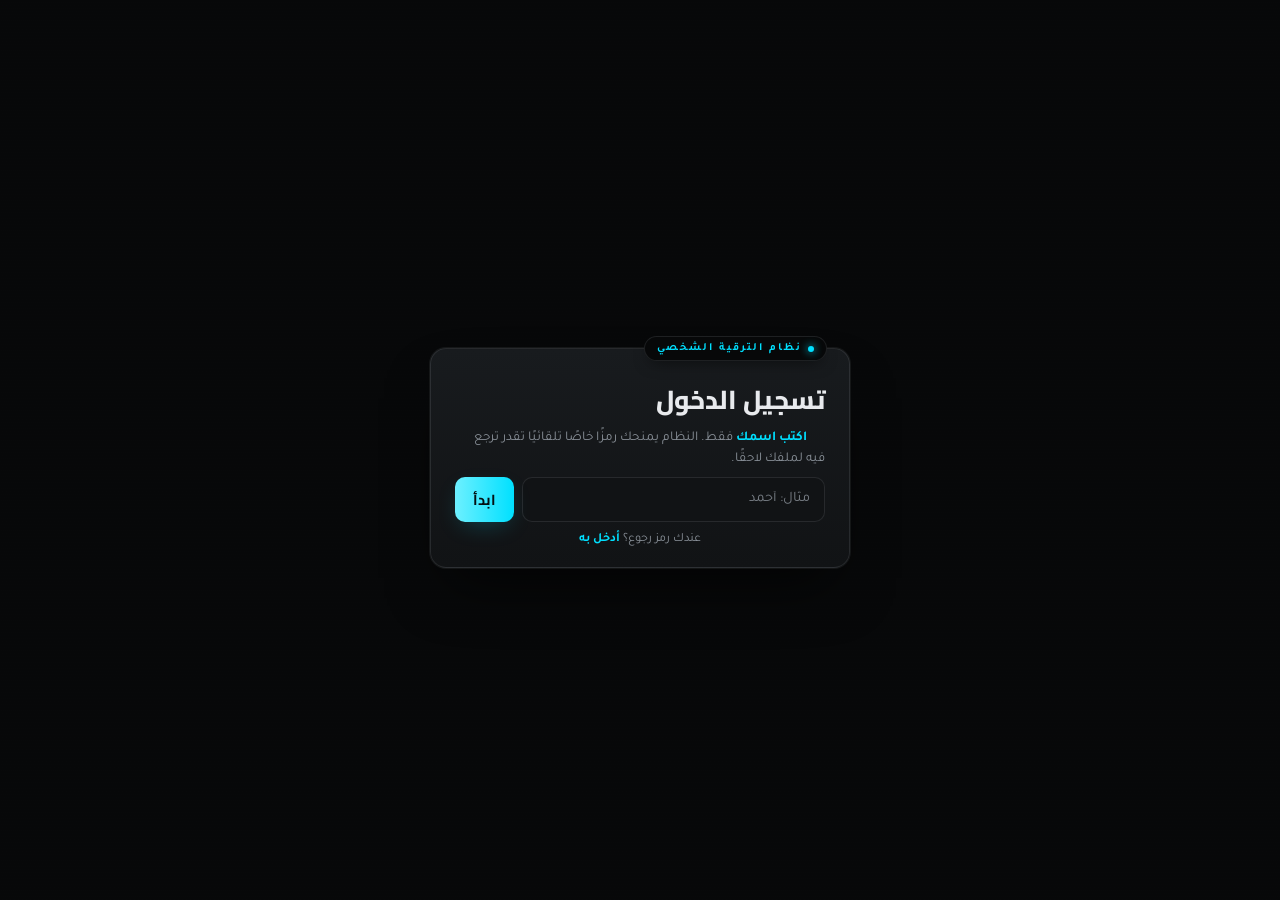
<file: index.html>
<!DOCTYPE html>
<html lang="ar" dir="rtl">
<head>
<meta charset="UTF-8">
<meta name="viewport" content="width=device-width, initial-scale=1.0">
<title>Life Up System</title>
<link rel="preconnect" href="https://fonts.googleapis.com">
<link href="https://fonts.googleapis.com/css2?family=Cairo:wght@500;700;800;900&family=Tajawal:wght@400;500;700&display=swap" rel="stylesheet">
<style>
  :root{
    /* ثيم: أسود وفضي وسماوي رقمي */
    --bg:#070809;
    --panel:#111315;
    --panel-2:#181b1e;
    --line:rgba(170,178,186,0.14);
    --olive-accent:#00e0ff;
    --cyan-dim:rgba(0,224,255,0.16);
    --olive-deep:#0e7490;
    --silver-accent:#c0c6cc;
    --text:#e8eaed;
    --muted:#8a9199;
    --danger:#c0c6cc;
    --silver:#d9dde1;
    --silver-dim:#5a6168;
    --olive:#1593a8;
    --olive-light:#6df0ff;
    --radius:16px;
  }
  *{box-sizing:border-box; margin:0; padding:0;}
  html,body{height:100%;}
  body{
    /* خلفية موحّدة للموقع بالكامل */
    background:var(--bg);
    color:var(--text);
    font-family:'Tajawal', sans-serif;
    min-height:100vh;
    position:relative;
    overflow-x:hidden;
  }
  body::before{
    content:"";
    position:fixed; inset:0;
    background-image:
      repeating-linear-gradient(0deg, rgba(170,178,186,0.008) 0px, rgba(170,178,186,0.008) 1px, transparent 1px, transparent 3px);
    pointer-events:none;
    z-index:0;
  }
  h1,h2,h3,.num,.brand,.ins-name{font-family:'Cairo', sans-serif;}

  /* ---------- LOGIN ---------- */
  #login-screen{
    min-height:100vh;
    display:flex; align-items:center; justify-content:center;
    padding:24px;
    position:relative; z-index:2;
  }
  .login-card{
    width:100%; max-width:420px;
    background:linear-gradient(180deg, var(--panel-2), var(--panel));
    border:1px solid var(--line);
    border-radius:var(--radius);
    padding:22px 24px 20px;
    box-shadow:0 0 0 1px rgba(192,198,204,0.08), 0 30px 60px -20px rgba(0,0,0,0.7);
    position:relative;
    margin-top:16px;
  }
  .eyebrow{
    color:var(--olive-accent); font-size:11px; letter-spacing:2px;
    font-weight:700; text-transform:uppercase;
    display:flex; align-items:center; gap:6px;
    position:absolute; top:-13px; right:22px;
    background:var(--bg); border:1px solid var(--line);
    padding:5px 12px; border-radius:20px;
    box-shadow:0 6px 16px -6px rgba(0,0,0,0.6);
  }
  .eyebrow .dot{width:6px;height:6px;border-radius:50%;background:var(--olive-accent); box-shadow:0 0 8px var(--olive-accent); animation:pulse 1.6s infinite;}
  @keyframes pulse{0%,100%{opacity:1} 50%{opacity:.3}}
  .login-card h1{font-size:26px; font-weight:800; margin-bottom:4px; margin-top:4px;}
  .login-card p.sub{color:var(--muted); font-size:13.5px; line-height:1.5; margin-bottom:8px;}
  .field{margin-bottom:8px;}
  .field label{display:block; font-size:12.5px; color:var(--muted); margin-bottom:2px; font-weight:700;}
  .field input{
    width:100%; background:#111315; border:1px solid var(--line);
    border-radius:10px; padding:13px 14px; color:var(--text); font-family:inherit;
    font-size:14.5px; outline:none; transition:border-color .15s, box-shadow .15s;
  }
  .field .input-row{display:flex; gap:8px; align-items:stretch;}
  .field .input-row input{flex:1; min-width:0;}
  .field .input-row .btn{flex-shrink:0; width:auto; padding:0 18px;}
  .field input:focus{border-color:var(--olive-accent); box-shadow:0 0 0 3px var(--cyan-dim);}
  input::placeholder, textarea::placeholder{color:var(--muted); opacity:.85;}
  .btn{
    border:none; border-radius:10px; padding:13px 18px; font-family:'Cairo',sans-serif;
    font-weight:700; font-size:14.5px; cursor:pointer; transition:transform .12s, filter .12s;
  }
  .btn:active{transform:scale(0.97);}
  .icon-inline{vertical-align:-2px;}
  .btn-primary{
    width:100%; background:linear-gradient(90deg, #6df0ff, #00e0ff); color:#031013;
    box-shadow:0 8px 24px -8px rgba(0,224,255,0.28);
  }
  .btn-primary:hover{filter:brightness(1.08);}
  .toggle-mode{
    text-align:center; margin-top:10px; font-size:12.5px; color:var(--muted);
  }
  .toggle-mode a{color:var(--olive-accent); cursor:pointer; font-weight:700; text-decoration:none;}
  .code-reveal{
    display:none; margin-top:12px; background:rgba(10,11,12,0.92);
    border:1px dashed rgba(0,224,255,0.30); border-radius:10px; padding:14px;
  }
  .code-reveal.show{display:block;}
  .code-reveal .lbl{font-size:11.5px; color:var(--muted); margin-bottom:6px;}
  .code-reveal .code{font-family:'Cairo'; font-size:19px; font-weight:800; color:var(--olive-accent); letter-spacing:1px;}
  .code-reveal .code-row{display:flex; align-items:center; justify-content:space-between; gap:10px;}
  .copy-code-btn{
    flex-shrink:0; display:flex; align-items:center; justify-content:center; width:34px; height:34px; border-radius:8px;
    background:rgba(0,224,255,0.10); border:1px solid rgba(0,224,255,0.30); color:var(--olive-accent); cursor:pointer;
    padding:0; transition:background .15s, transform .12s;
  }
  .copy-code-btn:hover{background:rgba(0,224,255,0.18);}
  .copy-code-btn:active{transform:scale(0.95);}
  .copy-code-btn.copied{background:rgba(0,224,255,0.28); border-color:var(--olive-accent);}
  .code-reveal .warn{font-size:11.5px; color:var(--muted); margin-top:8px; line-height:1.6;}
  .privacy-note{font-size:11px; color:var(--muted); margin-top:16px; line-height:1.7; opacity:.7;}

  /* ---------- Main navigation (navigation only; original design preserved) ---------- */
  /* الحشوة السفلية مخصّصة فقط لوجود قائمة التنقّل داخل التطبيق (ليست موجودة في شاشة تسجيل الدخول) */
  body.app-active{padding-bottom:86px;}
  .app-bottom-nav{position:fixed;z-index:45;left:50%;bottom:12px;transform:translateX(-50%);width:min(760px,calc(100vw - 24px));display:grid;grid-template-columns:repeat(4,1fr);gap:5px;padding:7px;border:1px solid rgba(170,178,186,.18);border-radius:20px;background:rgba(8,9,10,.96);backdrop-filter:blur(12px);-webkit-backdrop-filter:blur(12px);box-shadow:0 18px 45px rgba(0,0,0,.42),0 0 0 1px rgba(0,224,255,.035);}
  .app-nav-item{border:0;background:transparent;color:var(--muted);min-height:58px;border-radius:14px;display:flex;flex-direction:column;align-items:center;justify-content:center;gap:4px;font-family:'Tajawal',sans-serif;font-size:10.5px;font-weight:700;cursor:pointer;transition:background .15s,color .15s,transform .12s;}
  .app-nav-item:hover{color:var(--text);background:rgba(255,255,255,.035)}
  .app-nav-item:active{transform:scale(.96)}
  .app-nav-item.active{color:var(--olive-accent);background:linear-gradient(180deg,rgba(0,224,255,.13),rgba(0,224,255,.045));box-shadow:inset 0 0 0 1px rgba(0,224,255,.14)}
  .app-nav-icon{width:23px;height:23px;display:grid;place-items:center}.app-nav-icon svg{width:21px;height:21px}
  .app-nav-item.active .app-nav-icon svg{filter:drop-shadow(0 0 6px rgba(0,224,255,.45))}
  @media(max-width:560px){body.app-active{padding-bottom:82px}.app-bottom-nav{bottom:7px;border-radius:18px;padding:5px}.app-nav-item{min-height:56px;font-size:9.5px}.app-nav-icon{width:22px;height:22px}#dashboard-view,#habits-view,#skills-view,#syndromes-view,#projects-view{padding-bottom:125px}}

  /* ---------- APP ---------- */
  #app{display:none; position:relative; z-index:2; max-width:1180px; margin:0 auto; padding:18px 18px 60px;}
  /* مساحة أمان أسفل المحتوى حتى لا تغطيه قائمة التنقل الثابتة */
  #dashboard-view{padding-bottom:110px;}
  #habits-view,#skills-view,#syndromes-view,#projects-view{padding-bottom:110px;}
  header.topbar{
    display:flex; align-items:center; justify-content:space-between;
    padding:10px 4px 20px; flex-wrap:wrap; gap:12px;
  }
  .brand{display:flex; align-items:center; gap:10px;}
  .brand .glyph{
    width:34px; height:34px; border-radius:9px; display:grid; place-items:center;
    background:linear-gradient(135deg, var(--olive-accent), var(--olive-deep)); font-weight:900; color:#031013; font-family:'Cairo';
  }
  .brand span{font-weight:800; font-size:16px; letter-spacing:.5px;}
  .brand small{display:block; color:var(--muted); font-size:10.5px; font-weight:500; letter-spacing:1px;}
  .profile-chip{
    display:flex; align-items:center; gap:10px; background:var(--panel);
    border:1px solid var(--line); border-radius:12px; padding:6px 10px 6px 14px;
  }
  .profile-chip .pname{font-weight:700; font-size:13.5px;}
  .profile-chip .pcode{color:var(--muted); font-size:10.5px; font-family:'Cairo';}
  .profile-chip .avatar{
    width:32px;height:32px;border-radius:50%;
    background-color:#070809;
    background-image:radial-gradient(circle at 35% 30%, #0c0f11, #070809);
    background-size:cover; background-position:center;
    border:1px solid var(--olive-accent); display:grid; place-items:center; color:var(--olive-accent); font-weight:800; font-size:13px;
  }
  .logout-btn{background:transparent; border:none; color:var(--muted); cursor:pointer; font-size:11px; text-decoration:underline; font-family:'Tajawal';}
  .logout-btn.danger-link{color:var(--olive-light);}
  .settings-btn{
    flex-shrink:0; display:flex; align-items:center; gap:6px; height:34px; border-radius:20px;
    background:rgba(255,255,255,0.04); border:1px solid var(--line); color:var(--muted); cursor:pointer;
    padding:0 13px 0 11px; transition:color .15s, border-color .15s, background .15s;
    font-family:'Tajawal',sans-serif; font-size:11.5px; font-weight:700; white-space:nowrap;
  }
  .settings-btn svg{width:16px; height:16px; flex-shrink:0;}
  .settings-btn:hover{color:var(--olive-accent); border-color:rgba(0,224,255,.4); background:rgba(0,224,255,.08);}
  .settings-btn:active svg{transform:rotate(35deg);}
  .settings-btn svg{transition:transform .3s;}

  /* ---------- settings modal ---------- */
  .settings-header-row{display:flex; align-items:baseline; gap:10px; flex-wrap:wrap; margin-bottom:18px;}
  .settings-header-row h2{margin-bottom:0;}
  .settings-header-row .sub{margin-bottom:0;}
  .settings-avatar-row{display:flex; align-items:center; gap:14px; margin-bottom:12px; flex-wrap:wrap;}
  .settings-avatar-main{display:flex; align-items:center; gap:14px; min-width:0;}
  .settings-avatar-lg{
    width:64px; height:64px; border-radius:50%; flex-shrink:0;
    background-color:#070809;
    background-image:radial-gradient(circle at 35% 30%, #0c0f11, #070809);
    background-size:cover; background-position:center;
    border:1px solid var(--olive-accent); display:grid; place-items:center;
    color:var(--olive-accent); font-weight:800; font-family:'Cairo'; font-size:24px;
  }
  .settings-avatar-actions{display:flex; flex-direction:column; gap:6px; flex-shrink:0;}
  .settings-avatar-btn{padding:7px 16px; font-size:11.5px; text-align:center;}
  label.btn{display:inline-flex; align-items:center; justify-content:center; cursor:pointer;}
  .visually-hidden-file{
    position:absolute; width:1px; height:1px; padding:0; margin:-1px;
    overflow:hidden; clip:rect(0,0,0,0); white-space:nowrap; border:0;
  }
  .settings-section-label{font-size:12.5px; color:var(--muted); margin-bottom:2px; font-weight:700;}
  .settings-name-row{flex:1; min-width:140px; display:flex; flex-direction:column; gap:8px; margin-bottom:0;}
  .settings-name-row input{width:100%; height:44px; padding:0 14px;}
  .settings-name-row .btn{align-self:flex-start;}
  .settings-divider{height:1px; background:var(--line); margin:18px 0;}
  .settings-actions-list{display:flex; flex-direction:column; gap:8px;}
  .settings-action-btn{
    display:flex; align-items:center; gap:10px; width:100%; text-align:right;
    background:rgba(255,255,255,0.03); border:1px solid var(--line); border-radius:10px;
    padding:12px 14px; color:var(--text); font-family:'Tajawal',sans-serif; font-size:13px; font-weight:700;
    cursor:pointer; transition:background .15s, border-color .15s;
  }
  .settings-action-btn:hover{background:rgba(0,224,255,.08); border-color:rgba(0,224,255,.35);}
  .settings-action-btn .sa-icon{width:18px; height:18px; flex-shrink:0; display:grid; place-items:center; color:var(--olive-accent);}
  .settings-action-btn .sa-icon svg{width:16px; height:16px;}
  .settings-action-btn.danger{color:var(--olive-light);}
  .settings-action-btn.danger .sa-icon{color:var(--olive-light);}
  .settings-saved-tag{font-size:11px; color:var(--olive-accent); opacity:0; transition:opacity .25s; margin-top:6px;}
  .settings-saved-tag.show{opacity:1;}

  /* ---------- avatar adjust (crop/zoom before insert) ---------- */
  .avatar-crop-stage{
    width:220px; height:220px; margin:14px auto 6px; border-radius:50%; overflow:hidden;
    position:relative; background:#070809; border:2px solid var(--olive-accent);
    cursor:grab; touch-action:none; box-shadow:0 0 0 4px rgba(0,224,255,0.10);
  }
  .avatar-crop-stage.dragging{cursor:grabbing;}
  .avatar-crop-stage img{position:absolute; top:0; left:0; user-select:none; -webkit-user-drag:none; pointer-events:none;}
  .avatar-crop-hint{text-align:center; font-size:11.5px; color:var(--muted); margin-bottom:14px;}
  .avatar-zoom-row{display:flex; align-items:center; gap:8px; padding:0 2px;}
  .avatar-slider-group{display:flex; align-items:center; gap:6px; flex:1; min-width:0;}
  .avatar-slider-divider{width:1px; height:22px; background:var(--line); flex-shrink:0;}
  .avatar-zoom-row svg{flex-shrink:0; color:var(--muted);}
  .avatar-zoom-row input[type="range"]{
    flex:1; min-width:0; -webkit-appearance:none; appearance:none; height:4px; border-radius:4px;
    background:var(--line); outline:none;
  }
  .avatar-zoom-row input[type="range"]::-webkit-slider-thumb{
    -webkit-appearance:none; width:18px; height:18px; border-radius:50%;
    background:var(--olive-accent); cursor:pointer; box-shadow:0 0 8px rgba(0,224,255,0.5);
  }
  .avatar-zoom-row input[type="range"]::-moz-range-thumb{
    width:18px; height:18px; border-radius:50%; border:none;
    background:var(--olive-accent); cursor:pointer; box-shadow:0 0 8px rgba(0,224,255,0.5);
  }

  #app{position:relative;}
  .habit-item{display:flex;align-items:center;justify-content:space-between;gap:12px;padding:12px 4px;border-bottom:1px solid var(--line);}
  .habit-item:last-child{border-bottom:none;}
  .habit-item .info{min-width:0;}
  .habit-item .name{font-weight:800;font-size:13px;}
  .habit-item .meta{color:var(--muted);font-size:10.5px;margin-top:3px;line-height:1.6;}
  .habit-actions{display:flex;gap:6px;flex-shrink:0;}
  .habit-actions .btn{padding:7px 9px;font-size:11px;}
  .btn-edit{background:rgba(255,255,255,0.04);border:1px solid var(--line);color:var(--text);}
  .btn-delete{background:linear-gradient(90deg,#00c2dd,#c0c6cc);border:1px solid #c0c6cc;color:#070809;}
  .btn-renew{background:linear-gradient(90deg,#00c2dd,#c0c6cc);border:1px solid #c0c6cc;color:#070809;}

  .grid{
    display:grid;
    grid-template-columns: 1.05fr 1.15fr 1.05fr;
    gap:16px; align-items:stretch;
  }
  @media (max-width:920px){ .grid{grid-template-columns:1fr;} }

  .panel{
    background:linear-gradient(180deg, var(--panel-2), var(--panel));
    border:1px solid var(--line); border-radius:var(--radius);
    padding:18px; position:relative; overflow:hidden;
  }
  .panel .corner{position:absolute; width:16px; height:16px; border:2px solid var(--olive-accent); opacity:.5;}
  .panel .corner.tl{top:8px; right:8px; border-bottom:none; border-left:none;}
  .panel .corner.br{bottom:8px; left:8px; border-top:none; border-right:none;}
  .panel-title{
    font-family:'Cairo'; font-weight:800; font-size:14px; color:var(--text);
    display:flex; align-items:center; gap:8px; margin-bottom:16px;
  }
  .panel-title .bar{width:3px; height:14px; background:var(--olive-accent); border-radius:2px; box-shadow:0 0 8px var(--olive-accent);}

  /* rank rail */
  .rail{position:relative; padding-inline-start:26px;}
  .rail::before{
    content:""; position:absolute; right:9px; top:6px; bottom:6px; width:2px;
    background:linear-gradient(180deg, var(--olive-deep), rgba(14,116,144,0.1));
  }
  .rank-node{position:relative; padding:0 24px 22px 0; padding-inline-end:0;}
  .rank-node:last-child{padding-bottom:0;}
  .rank-node .node-dot{
    position:absolute; right:2px; top:2px; width:16px; height:16px; border-radius:50%;
    background:var(--panel); border:2px solid rgba(170,178,186,0.35); z-index:1;
  }
  .rank-node.active .node-dot{border-color:var(--olive-accent); box-shadow:0 0 0 4px var(--cyan-dim), 0 0 12px var(--olive-accent);}
  .rank-node.done .node-dot{
    border-color:var(--olive-accent); background:var(--olive-accent);
    box-shadow:0 0 0 4px var(--cyan-dim), 0 0 14px var(--olive-accent), 0 0 26px rgba(0,224,255,0.6);
  }
  .rank-node.done .stars svg{filter:drop-shadow(0 0 1.5px rgba(0,224,255,0.55));}
  .rank-node.active .stars svg{filter:drop-shadow(0 0 1.5px rgba(0,224,255,0.55));}
  .rank-node .ins-row{display:flex; align-items:center; justify-content:space-between; margin-bottom:4px; min-height:18px; margin-top:-4px;}
  .rank-node .ins-name{font-size:14px; font-weight:700; color:var(--muted); line-height:1; position:relative; top:-3px; right:8px;}
  .rank-node.active .ins-name{color:var(--text);}
  .rank-node .stars{display:flex; gap:2px;}
  .rank-node .stars svg{width:9px;height:9px;}
  .rank-node .range{font-size:10.5px; color:var(--muted); font-family:'Cairo'; opacity:.8;}
  .rank-node .mini-bar{height:4px; border-radius:3px; background:linear-gradient(90deg, rgba(255,255,255,0.03), rgba(255,255,255,0.09)); margin-top:6px; overflow:hidden;}
  .rank-node .mini-fill{height:100%; background:var(--olive-accent); width:0%; border-radius:3px;}
  .rank-node.legendary .ins-name{color:var(--silver-accent); text-shadow:0 0 10px rgba(192,198,204,0.5);}
  .rank-node.legendary .node-dot{border-color:var(--silver-accent); box-shadow:0 0 0 4px rgba(192,198,204,0.22), 0 0 14px var(--silver-accent);}
  .rank-node.legendary .mini-fill{background:var(--silver-accent);}

  /* center figure */
  .figure-wrap{display:flex; flex-direction:column; align-items:center; justify-content:center; padding-top:6px;}
  .rank-badge{
    display:flex; align-items:center; gap:6px; background:rgba(0,224,255,0.08);
    border:1px solid rgba(0,224,255,0.3); border-radius:20px; padding:5px 14px 5px 10px; margin-bottom:6px;
  }
  .rank-badge .stars{display:flex; gap:2px;}
  .rank-badge .stars svg{width:11px; height:11px;}
  .rank-badge span{font-family:'Cairo'; font-weight:800; font-size:13px; color:var(--olive-accent);}
  .life-radar{position:relative;width:100%;max-width:520px;margin:0 auto;height:310px;display:flex;align-items:center;justify-content:center;}
  #life-radar-svg{width:100%;height:100%;display:block;overflow:visible;}
  .radar-grid{fill:none;stroke:rgba(192,198,204,.24);stroke-width:1;}
  .radar-axis{stroke:rgba(192,198,204,.28);stroke-width:1;}
  .radar-fill{fill:rgba(0,224,255,.20);stroke:#00e0ff;stroke-width:2.5;stroke-linejoin:round;transition:.25s ease;}
  .radar-fill:hover{fill:rgba(0,224,255,.28);}
  .radar-point{fill:#00e0ff;stroke:#0a0c0d;stroke-width:2;cursor:pointer;transition:.18s ease;}
  .radar-point:hover,.radar-point.active{r:7;fill:#6df0ff;}
  .radar-label{fill:#e8eaed;font-family:'Cairo',sans-serif;font-size:23px;font-weight:800;cursor:pointer;}
  .radar-label:hover{fill:#d9dde1;}
  .radar-value{fill:#6df0ff;font-family:'Cairo',sans-serif;font-size:14px;font-weight:900;}
  .radar-label-connector{stroke:rgba(0,224,255,.48);stroke-width:1.4;stroke-linecap:round;opacity:.9;transition:.18s ease;}
  .radar-label-box{fill:#111315;stroke:rgba(0,224,255,.55);stroke-width:1.2;cursor:pointer;transition:.18s ease;}
  .radar-label-group:hover .radar-label-box,.radar-label-group:focus .radar-label-box{fill:#181b1e;stroke:#6df0ff;stroke-width:1.7;}
  .radar-label-group:hover .radar-label-connector,.radar-label-group:focus .radar-label-connector{stroke:#6df0ff;stroke-width:2;}
.radar-tooltip{position:absolute;display:none;pointer-events:none;min-width:125px;background:#0d0f11;border:1px solid rgba(192,198,204,.35);border-radius:8px;padding:8px 10px;color:#d9dde1;font-family:'Cairo',sans-serif;font-size:11px;line-height:1.55;box-shadow:0 10px 30px rgba(0,0,0,.35);z-index:3;text-align:center;}
  .radar-tooltip.show{display:block;}
  .radar-detail{min-height:28px;margin-top:2px;text-align:center;color:var(--muted);font-family:'Cairo',sans-serif;font-size:11px;}
  .figure-caption{color:var(--muted); font-size:12px; margin-top:6px; text-align:center;}
  .add-task-btn{
    margin-top:18px; width:100%; background:linear-gradient(90deg, #0e7490, #0b3a45);
    color:#e8eaed; box-shadow:0 8px 24px -10px rgba(14,116,144,0.6);
    display:flex; align-items:center; justify-content:center; gap:8px;
  }
  .add-task-btn:disabled{opacity:.45; cursor:not-allowed; box-shadow:none;}
  .fab-add-task{
    position:fixed; right:16px; bottom:96px; z-index:46;
    display:inline-flex; align-items:center; gap:10px;
    background:linear-gradient(90deg,#c0c6cc,#00e0ff);
    color:#0c0f11; border:none; border-radius:999px;
    padding:8px 18px; box-sizing:border-box;
    box-shadow:0 12px 28px -10px rgba(0,224,255,0.55);
    font-family:'Tajawal',sans-serif; font-weight:800; font-size:13px;
    cursor:pointer; transition:transform .12s;
  }
  .fab-add-task:active{transform:scale(.96);}
  .fab-add-task .fab-icon{
    width:24px; height:24px; border-radius:50%; background:rgba(14,36,34,0.14);
    display:flex; align-items:center; justify-content:center; flex-shrink:0;
  }
  .fab-add-task .fab-icon svg{width:13px; height:13px;}
  .queue-hint{font-size:11px; color:var(--muted); margin-top:8px; text-align:center;}
  .penalty-btn{
    margin-top:10px; width:100%; background:transparent; border:1px solid rgba(192,198,204,0.4);
    color:var(--silver-accent);
    display:flex; align-items:center; justify-content:center; gap:6px;
  }
  .penalty-btn:hover{background:rgba(192,198,204,0.08);}

  /* status panel */
  .stat-row{display:flex; align-items:center; gap:12px; margin-bottom:14px; flex-wrap:wrap;}
  .stat-row .who{flex:1; min-width:0;}
  .stat-row .avatar-lg{
    width:46px;height:46px;border-radius:50%;
    background-color:#070809;
    background-image:radial-gradient(circle at 35% 30%, #0c0f11, #070809);
    background-size:cover; background-position:center;
    border:1px solid var(--olive-accent); display:grid; place-items:center; color:var(--olive-accent); font-weight:800; font-family:'Cairo'; font-size:17px;
  }
  .stat-row .who .n{font-family:'Cairo'; font-weight:800; font-size:16px;}
  .stat-row .who .r{color:var(--muted); font-size:11.5px;}
  .stat-mini{display:flex; gap:8px; margin-bottom:14px;}
  .stat-mini .cell{flex:1; background:rgba(255,255,255,0.03); border:1px solid transparent; border-radius:10px; padding:10px; text-align:center; display:flex; flex-direction:column; align-items:center; justify-content:flex-start;}
  .stat-mini .cell#stat-streak-cell{border-color:var(--line);}
  .stat-mini .cell .v{font-family:'Cairo'; font-weight:800; font-size:26px; color:var(--olive-accent); height:50px; width:100%; display:flex; align-items:center; justify-content:center;}
  .stat-mini .cell .l{font-size:10.5px; color:var(--muted); margin-top:-4px;}
  .stat-mini .cell .streak-v{display:flex; align-items:center; justify-content:center;}
  .streak-icon-wrap{position:relative; display:inline-flex; align-items:center; justify-content:center; width:48px; height:48px;}
  .streak-flame{position:relative; top:-6px; width:100%; height:100%; fill:var(--muted); opacity:0; transition:fill .2s, opacity .2s, filter .2s;}
  .streak-num{
    position:absolute; left:50%; top:50%; transform:translate(-50%,-50%); text-align:center;
    font-family:'Cairo'; font-weight:900; font-size:26px; color:var(--olive-accent); line-height:1;
    -webkit-text-stroke:1px #1b1f23;
    text-shadow:none;
  }
  .stat-mini .cell.active .streak-num{
    color:var(--olive-accent);
    -webkit-text-stroke:0.5px #1b1f23;
    text-shadow:none;
  }
  .stat-mini .cell.active .streak-flame{
    fill:#1b1f23; stroke:var(--olive-accent); stroke-width:1; opacity:1;
    filter:none;
  }
  .ring-wrap{display:flex; flex-direction:column; align-items:center; margin-top:6px;}
  .ring{position:relative; width:132px; height:132px;}
  .ring svg{transform:rotate(-90deg);}
  .ring .pct{
    position:absolute; inset:0; display:flex; flex-direction:column; align-items:center; justify-content:center;
  }
  .ring .pct .p{font-family:'Cairo'; font-weight:900; font-size:26px;}
  .ring .pct .lbl{font-size:9.5px; color:var(--muted); margin-top:2px;}
  .ring-caption{font-size:11.5px; color:var(--muted); margin-top:10px; text-align:center;}

  /* task log */
  .log-panel{margin-top:16px;}
  .queue-cap{color:var(--muted); font-size:12px; font-weight:600;}
  .queue-desc{color:var(--muted); font-size:12px; margin:-8px 0 14px; line-height:1.6;}
  .log-empty{color:var(--muted); font-size:13px; text-align:center; padding:30px 10px;}
  .log-head{display:flex;align-items:center;justify-content:space-between;gap:10px;}
  .task-log-history-btn{background:rgba(255,255,255,0.04);border:1px solid var(--line);color:var(--muted);border-radius:7px;padding:4px 9px;font-family:inherit;font-size:10.5px;cursor:pointer;line-height:1.2;}
  .task-log-history-btn:hover{color:var(--text);border-color:var(--olive-accent);}
  .history-count{color:var(--muted);font-size:10.5px;margin-bottom:10px;}
  .queue-item{
    display:flex; align-items:center; justify-content:space-between; gap:12px;
    padding:13px 4px; border-bottom:1px solid var(--line);
  }
  .queue-item:last-child{border-bottom:none;}
  .queue-item .left{display:flex; align-items:center; gap:12px; min-width:0;}
  .queue-item .info .t{font-weight:700; font-size:13.5px; line-height:1.3;}
  .queue-item .info .d{color:var(--muted); font-size:11.5px; margin-top:-1px; line-height:1.3;}
  .queue-item .diff-chip{
    flex-shrink:0; width:38px; height:38px; border-radius:10px; display:grid; place-items:center;
    font-family:'Cairo'; font-weight:800; font-size:11.5px; background:rgba(255,255,255,0.05);
  }
  .queue-item .actions{display:flex; gap:8px; flex-shrink:0;}
  .btn-complete{
    background:linear-gradient(90deg, #6df0ff, #00e0ff); color:#031013;
    border:none; border-radius:8px; font-family:'Cairo',sans-serif; font-weight:700; cursor:pointer;
  }
  .queue-item .btn-complete{
    padding:8px 14px; font-size:12.5px;
  }
  .queue-item .btn-cancel{
    background:transparent; border:1px solid var(--line); color:var(--muted);
    padding:8px 10px; font-size:12px; border-radius:8px;
  }
  .queue-item .task-check{
    width:24px; height:24px; flex-shrink:0; border-radius:7px;
    border:1.5px solid rgba(138,145,153,.7); background:rgba(138,145,153,.1);
    cursor:pointer; position:relative; transition:border-color .12s, background .12s;
  }
  .queue-item .task-check:hover{border-color:var(--olive-accent); background:var(--cyan-dim);}
  .queue-item .task-check:disabled{opacity:.4; cursor:not-allowed;}
  .queue-item .task-check-box{flex-shrink:0; width:26px; height:26px; display:grid; place-items:center; cursor:pointer;}
  .queue-item .task-check-box input{
    appearance:none; -webkit-appearance:none; width:24px; height:24px; border-radius:8px;
    border:1.5px solid rgba(138,145,153,.7); background:rgba(138,145,153,.1);
    cursor:pointer; position:relative; transition:border-color .12s, background .12s; margin:0;
  }
  .queue-item .task-check-box input:hover:not(:disabled){border-color:var(--olive-accent); background:var(--cyan-dim);}
  .queue-item .task-check-box input:disabled:not(:checked){opacity:.4; cursor:not-allowed;}
  .queue-item .task-check-box input:disabled{cursor:not-allowed;}
  .queue-item .task-check-box input:checked{background:linear-gradient(90deg,#6df0ff,#00e0ff); border-color:#00e0ff;}
  .queue-item .task-check-box input:checked::after{content:"✓"; position:absolute; inset:0; display:grid; place-items:center; color:#031013; font-size:14px; font-weight:900;}
  .queue-item.done .d{opacity:.75;}
  .queue-item.done .task-check-box input:checked{
    box-shadow:0 0 8px rgba(0,224,255,0.9), 0 0 16px rgba(109,240,255,0.55);
  }
  .modal-warn{
    display:none; margin-top:8px; padding:10px 12px; border-radius:10px;
    background:rgba(192,198,204,0.10); border:1px solid rgba(0,224,255,0.35);
    color:var(--olive-light); font-size:12px; font-weight:700; line-height:1.7;
  }
  .modal-warn:not(:empty){display:block;}
  .modal-warn:not(:empty) + .modal-actions{margin-top:10px;}
  .queue-item .icon-btn{
    width:24px; height:24px; flex-shrink:0; border-radius:7px; display:grid; place-items:center;
    background:transparent; border:1px solid var(--line); color:var(--muted); cursor:pointer;
    padding:0; transition:color .15s, border-color .15s, background .15s;
  }
  .queue-item .icon-btn svg{width:13px; height:13px;}
  .queue-item .icon-btn:hover{color:var(--text); border-color:rgba(0,224,255,.4); background:rgba(0,224,255,.08);}
  .queue-item .icon-btn.icon-del:hover{color:var(--olive-light); border-color:rgba(0,224,255,.45);}
  .log-item{
    display:flex; align-items:center; justify-content:space-between; gap:12px;
    padding:12px 4px; border-bottom:1px solid var(--line);
  }
  .log-item:last-child{border-bottom:none;}
  .log-item .left{display:flex; align-items:center; gap:12px; min-width:0;}
  .log-item .diff-chip{
    flex-shrink:0; width:38px; height:38px; border-radius:10px; display:grid; place-items:center;
    font-family:'Cairo'; font-weight:800; font-size:11.5px; background:rgba(255,255,255,0.05);
  }
  .log-item .info .t{font-weight:700; font-size:13.5px;}
  .log-item .info .d{color:var(--muted); font-size:11.5px; margin-top:2px;}
  .log-item .meta{text-align:left; flex-shrink:0;}
  .log-item .meta .xp{font-family:'Cairo'; font-weight:800; color:var(--olive-accent); font-size:13.5px;}
  .log-item .meta .time{color:var(--muted); font-size:10px; margin-top:2px;}

  /* modal */
  .modal-overlay{
    display:none; position:fixed; inset:0; background:rgba(0,0,0,0.72); backdrop-filter:blur(4px);
    z-index:50; align-items:center; justify-content:center; padding:16px;
  }
  .modal-overlay.show{display:flex;}
  .modal{
    width:100%; max-width:460px; max-height:90vh; overflow-y:auto;
    background:linear-gradient(180deg, var(--panel-2), var(--panel));
    border:1px solid var(--line); border-radius:var(--radius); padding:24px;
  }
  .modal h2{font-size:18px; font-weight:800; margin-bottom:4px;}

  /* ---------- celebration ---------- */
  .celebrate-overlay{
    display:none; position:fixed; inset:0; z-index:80;
    align-items:center; justify-content:center; padding:20px;
    background:rgba(0,0,0,0.85); backdrop-filter:blur(5px);
    overflow:hidden;
  }
  .celebrate-overlay.show{display:flex;}
  .celebrate-confetti{position:absolute; inset:0; overflow:hidden; pointer-events:none;}
  .celebrate-confetti span{
    position:absolute; top:-12px; width:8px; height:14px; opacity:0.95;
    border-radius:2px; animation:confetti-fall linear forwards;
  }
  @keyframes confetti-fall{
    0%{transform:translateY(0) rotate(0deg); opacity:1;}
    100%{transform:translateY(112vh) rotate(540deg); opacity:0.9;}
  }
  .celebrate-card{
    position:relative; z-index:2; width:100%; max-width:400px; text-align:center;
    background:radial-gradient(120% 90% at 50% -10%, rgba(0,224,255,0.10), transparent 55%),
               linear-gradient(180deg, var(--panel-2), var(--panel));
    border:1px solid rgba(0,224,255,0.28); border-radius:28px;
    padding:46px 30px 32px;
    box-shadow:0 0 0 1px rgba(192,198,204,0.08), 0 30px 70px -20px rgba(0,0,0,0.75), 0 0 60px -10px rgba(0,224,255,0.22);
    animation:celebrate-pop .45s cubic-bezier(.2,1.4,.4,1);
  }
  @keyframes celebrate-pop{
    0%{transform:scale(.7); opacity:0;}
    60%{transform:scale(1.05); opacity:1;}
    100%{transform:scale(1); opacity:1;}
  }
  .celebrate-burst{position:relative; width:150px; height:150px; margin:0 auto 26px; display:grid; place-items:center;}
  .celebrate-check-circle{
    position:relative; width:126px; height:126px; border-radius:50%;
    border:5px solid #e8eaed; display:grid; place-items:center;
    background:radial-gradient(circle at 50% 38%, rgba(234,244,243,0.16), rgba(234,244,243,0.02) 70%);
    box-shadow:0 0 26px 4px rgba(234,244,243,0.5), 0 0 60px 16px rgba(0,224,255,0.35);
    animation:celebrate-check-pop .5s cubic-bezier(.2,1.4,.4,1);
  }
  @keyframes celebrate-check-pop{
    0%{transform:scale(.5); opacity:0;}
    70%{transform:scale(1.08); opacity:1;}
    100%{transform:scale(1); opacity:1;}
  }
  .celebrate-check-circle svg{width:56px; height:56px;}
  .celebrate-check-circle svg path{stroke:#e8eaed;}
  .celebrate-card h2{font-size:30px; font-weight:900; margin-bottom:10px; color:var(--text);}
  .celebrate-kind{font-family:'Cairo'; font-weight:800; font-size:18px; color:var(--olive-accent); margin-bottom:14px;}
  .celebrate-xp{
    font-family:'Cairo'; font-weight:900; font-size:38px; color:var(--text);
    margin-bottom:16px; letter-spacing:.5px;
  }
  .celebrate-sub{color:var(--muted); font-size:13.5px; margin-bottom:26px; line-height:1.8;}
  .celebrate-card .btn-primary{width:100%; padding:15px 18px; font-size:15px;}
  .task-modal-title-row{display:flex;align-items:center;justify-content:space-between;gap:10px;margin-bottom:4px;}
  .task-modal-title-row h2{margin-bottom:0;}
  .habit-mini-btn{border:1px solid rgba(0,224,255,0.28);background:rgba(0,224,255,0.07);color:var(--olive-accent);border-radius:8px;padding:5px 9px;font-family:'Cairo',sans-serif;font-size:10.5px;font-weight:800;cursor:pointer;white-space:nowrap;transition:.15s ease;}
  .habit-mini-btn:hover{border-color:var(--olive-accent);background:var(--cyan-dim);transform:translateY(-1px);}
  .habit-mini-btn:active{transform:scale(.97);}
  .modal p.sub{color:var(--muted); font-size:12.5px; margin-bottom:18px;}
  .modal textarea{
    width:100%; background:rgba(255,255,255,0.03); border:1px solid var(--line); border-radius:10px;
    padding:12px 14px; color:var(--text); font-family:inherit; font-size:13.5px; resize:vertical; min-height:64px; outline:none;
  }
  .modal textarea::-webkit-resizer{background-color:rgba(0,224,255,0.18);}
  .modal textarea:focus, .modal input:focus{border-color:var(--olive-accent); box-shadow:0 0 0 3px var(--cyan-dim);}
  .diff-grid{display:grid; grid-template-columns:1fr 1fr; gap:6px; margin-top:6px;}
  .diff-opt{
    border:1px solid var(--line); background:rgba(255,255,255,0.03); border-radius:9px;
    padding:7px 8px; cursor:pointer; text-align:center; transition:border-color .15s, background .15s;
  }
  .diff-opt .name{font-weight:700; font-size:11px;}
  .diff-opt .xp{font-family:'Cairo'; font-weight:800; color:var(--olive-accent); font-size:12.5px; margin-top:1px;}
  #track-select-grid{grid-template-columns:repeat(4,1fr);}
  #track-select-grid .diff-opt{display:flex; align-items:center; justify-content:center; text-align:center;}
  #track-select-grid .diff-opt .name{font-size:14px; color:#e8eaed; white-space:nowrap; overflow:hidden; text-overflow:ellipsis; max-width:100%;}
  #diff-grid .diff-opt{display:flex; align-items:center; justify-content:space-between; gap:4px; text-align:initial;}
  #diff-grid .diff-opt .name{white-space:nowrap; overflow:hidden; text-overflow:ellipsis; min-width:0;}
  #diff-grid .diff-opt .xp{margin-top:0; white-space:nowrap; flex-shrink:0; font-size:11px;}
  .diff-opt.selected{border-color:var(--olive-accent); background:var(--cyan-dim);}
  .diff-opt.special{grid-column:1 / -1; border-color:rgba(192,198,204,0.4); background:rgba(192,198,204,0.06);}
  .diff-opt.special .xp{color:var(--silver-accent);}
  .diff-opt.special.selected{border-color:var(--silver-accent); background:rgba(192,198,204,0.16); box-shadow:0 0 20px -6px rgba(192,198,204,0.5);}
  #penalty-grid .diff-opt .xp{color:var(--silver-accent);}
  #penalty-grid .diff-opt.selected{border-color:var(--silver-accent); background:rgba(192,198,204,0.12); box-shadow:0 0 20px -6px rgba(192,198,204,0.5);}
  .penalty-task-field{background:rgba(192,198,204,0.035);border:1px dashed rgba(192,198,204,0.28);border-radius:11px;padding:10px 12px;margin-bottom:14px;}
  .field .penalty-task-toggle{display:flex;align-items:center;gap:10px;font-size:12.5px;font-weight:700;margin-bottom:10px;}
  .penalty-task-toggle input{
    appearance:none;-webkit-appearance:none;
    width:22px;height:22px;flex-shrink:0;
    border-radius:7px;
    border:1.5px solid rgba(0,224,255,0.35);
    background:rgba(255,255,255,0.03);
    cursor:pointer;position:relative;
    transition:background .18s ease, border-color .18s ease, box-shadow .18s ease, transform .12s ease;
  }
  .penalty-task-toggle input:hover{border-color:var(--olive-accent);}
  .penalty-task-toggle input:active{transform:scale(.94);}
  .penalty-task-toggle input:checked{
    background:linear-gradient(135deg, var(--olive-light), var(--olive-accent));
    border-color:var(--olive-accent);
    box-shadow:0 4px 14px -5px rgba(0,224,255,0.55);
  }
  .penalty-task-toggle input:checked::after{
    content:"";position:absolute;left:50%;top:45%;
    width:6px;height:10px;
    border:solid #031013;border-width:0 2px 2px 0;
    transform:translate(-50%,-50%) rotate(45deg);
  }
  .penalty-task-input{display:block;width:100%;background:rgba(255,255,255,0.03);border:1px solid var(--line);border-radius:9px;padding:10px 12px;color:var(--text);font-family:inherit;font-size:12.5px;outline:none;margin-top:8px;}
  .penalty-task-input.show{display:block;}
  .penalty-task-input:focus{border-color:var(--silver-accent);box-shadow:0 0 0 3px rgba(192,198,204,0.12);}
  .penalty-task-hint{font-size:10.5px;color:var(--muted);margin-top:6px;line-height:1.5;}
  .modal-actions{display:flex; gap:10px; margin-top:20px;}
  .modal-actions .btn-ghost{flex:1; background:transparent; border:1px solid var(--line); color:var(--muted);}
  .btn-ghost{background:transparent; border:1px solid var(--line); color:var(--muted);}
  .btn-ghost:hover{background:rgba(0,224,255,0.08);}
  .modal-actions .btn-primary{flex:2;}
  .field-err{color:var(--danger); font-size:11.5px; margin-top:6px; display:none;}
  .subtasks-field{
    background:rgba(0,224,255,0.025); border:1px dashed rgba(0,224,255,0.16);
    border-radius:11px; padding:10px 12px;
  }
  .subtask-input{
    width:100%; background:rgba(255,255,255,0.03); border:1px solid var(--line); border-radius:9px;
    padding:10px 12px; color:var(--text); font-family:inherit; font-size:12.5px; outline:none; margin-top:7px;
  }
  .subtask-add-btn{
    width:100%; margin-top:8px; padding:8px 10px; font-size:11px;
  }
  .subtasks-field .subtasks-toggle-btn{
    background:none; border:none; padding:2px; cursor:pointer; display:flex; align-items:center; justify-content:center;
    color:var(--olive-accent); flex-shrink:0;
  }
  .subtasks-field .subtasks-toggle-btn svg{width:14px; height:14px; transition:transform .2s ease;}
  .subtasks-field.open .subtasks-toggle-btn svg{transform:rotate(180deg);}
  #subtasks-fields{display:none;}
  .subtasks-field.open #subtasks-fields{display:block;}
  .subtask-input:focus{border-color:var(--olive-accent); box-shadow:0 0 0 3px var(--cyan-dim);}
  .queue-subtasks{display:flex;flex-direction:column;gap:5px;margin-top:7px;}
  .queue-subtask{display:flex;align-items:center;gap:7px;color:var(--muted);font-size:11.5px;}
  .queue-subtask input{appearance:none;-webkit-appearance:none;width:22px;height:22px;flex-shrink:0;border-radius:7px;border:1.5px solid rgba(138,145,153,.7);background:rgba(138,145,153,.1);cursor:pointer;position:relative;transition:border-color .12s, background .12s;}
  .queue-subtask input:hover:not(:disabled){border-color:var(--olive-accent); background:var(--cyan-dim);}
  .queue-subtask input:disabled:not(:checked){opacity:.4; cursor:not-allowed;}
  .queue-subtask input:disabled{cursor:not-allowed;}
  .queue-subtask input:checked{
    background:linear-gradient(90deg,#6df0ff,#00e0ff); border-color:#00e0ff;
    box-shadow:0 0 8px rgba(0,224,255,0.9), 0 0 16px rgba(109,240,255,0.55);
  }
  .queue-subtask input:checked::after{content:"✓";position:absolute;inset:0;display:grid;place-items:center;color:#031013;font-size:14px;font-weight:900;}
  .queue-subtask.done span{text-decoration:line-through;opacity:.65;}
  .queue-progress{font-family:'Cairo';font-size:10px;color:var(--olive-accent);margin-top:5px;}
  .queue-item.has-subtasks{align-items:flex-start;}
  .queue-item.has-subtasks .left{align-items:flex-start;}
  .queue-item .btn-complete:disabled{opacity:.4;cursor:not-allowed;}

  /* tracks */
  .tracks-grid{display:grid; grid-template-columns:repeat(2, minmax(0, 1fr)); gap:7px;}
  .track-card{
    min-height:76px;
    background:rgba(255,255,255,0.03); border:1px solid var(--line); border-radius:10px;
    padding:6px; display:grid; grid-template-columns:56px minmax(0,1fr); align-items:stretch; gap:8px;
    cursor:pointer; transition:border-color .15s, background .15s, transform .12s;
    text-align:right; direction:ltr;
  }
  .track-card:hover{border-color:var(--olive-accent); background:var(--cyan-dim); transform:translateY(-2px);}
  .track-card .t-icon{
    width:56px; height:58px; align-self:center; border-radius:9px; display:grid; place-items:center;
    background:linear-gradient(135deg, rgba(0,224,255,0.14), rgba(14,116,144,0.14));
    color:var(--olive-accent); border:1px solid var(--line);
  }
  .track-card .t-icon svg{width:22px; height:22px;}
  .track-card .track-info{direction:rtl; display:flex; flex-direction:column; justify-content:center; gap:4px; min-width:0;}
  .track-card .t-name{font-weight:700; font-size:11px;}
  .track-stats{display:flex; flex-direction:column; gap:2px;}
  .track-stat{font-size:9px; color:var(--muted); line-height:1.4; white-space:nowrap;}
  .track-stat .track-stat-num{font-family:'Cairo'; font-weight:900; font-size:11px; color:var(--olive-accent); margin-right:3px;}
  .track-stat .track-stat-label{color:var(--muted);}

  /* quick nav: skills & syndromes — small side-by-side buttons, own box (not tracks-grid) */
  .quick-nav-grid{display:grid; grid-template-columns:1fr 1fr; gap:10px;}
  .quick-nav-grid .quick-nav-card.qn-full{grid-column:1 / -1;}
  .quick-nav-card{
    flex:1; background:rgba(255,255,255,0.03); border:1px solid var(--line); border-radius:10px;
    padding:9px 10px; display:flex; align-items:center; gap:8px;
    cursor:pointer; transition:border-color .15s, background .15s, transform .12s;
    font-family:inherit; color:var(--text); text-align:right;
  }
  .quick-nav-card:hover{border-color:var(--olive-accent); background:var(--cyan-dim); transform:translateY(-2px);}
  .quick-nav-card .qn-icon{
    width:28px; height:28px; border-radius:8px; display:grid; place-items:center; flex-shrink:0;
    background:linear-gradient(135deg, rgba(0,224,255,0.14), rgba(14,116,144,0.14));
    color:var(--olive-accent); border:1px solid var(--line);
  }
  .quick-nav-card .qn-icon svg{width:15px; height:15px;}
  .quick-nav-card .qn-text{flex:1; min-width:0;}
  .quick-nav-card .qn-name{font-weight:700; font-size:12px; display:block;}
  .quick-nav-card .qn-count{font-size:9.5px; color:var(--muted); font-family:'Cairo'; display:block; margin-top:1px;}
  .quick-nav-card .qn-arrow{color:var(--muted); font-size:14px; flex-shrink:0;}

  .back-btn{
    margin-bottom:14px; display:inline-flex; padding:7px 12px; font-size:12px;
    background:transparent; border:1px solid rgba(192,198,204,0.35); color:#d0d4d8;
  }
  .back-btn:hover{border-color:#d0d4d8; color:#e8eaed;}
  .track-header-panel{margin-bottom:16px;}
  .track-header{display:flex; align-items:center; gap:14px;}
  .track-header .t-icon{
    width:52px; height:52px; border-radius:14px; display:grid; place-items:center; flex-shrink:0;
    background:linear-gradient(135deg, rgba(0,224,255,0.16), rgba(14,116,144,0.16));
    color:var(--olive-accent); border:1px solid var(--line);
  }
  .track-header .t-icon svg{width:26px; height:26px;}
  .track-header .t-name{font-family:'Cairo'; font-weight:800; font-size:19px;}
  .track-header .t-sub{color:var(--muted); font-size:12px; margin-top:3px;}

  /* daily progress chart */
  .chart-wrap{width:100%;}
  #progress-chart{width:100%; height:170px; display:block; direction:ltr;}
  .chart-legend{margin-top:8px; font-size:11.5px; color:var(--muted); text-align:center; font-family:'Cairo'; font-weight:700;}

  /* skills */
  .skill-card{
    background:rgba(255,255,255,0.03); border:1px solid var(--line); border-radius:12px;
    padding:14px; margin-bottom:10px;
  }
  .skill-card:last-child{margin-bottom:0;}
  .skill-top{display:flex; align-items:center; justify-content:space-between; gap:10px; flex-wrap:wrap;}
  .skill-name{font-weight:700; font-size:14px;}
  .skill-cat{color:var(--olive-accent); font-size:11px; margin-top:2px; font-family:'Cairo'; font-weight:700;}
  .skill-hours{font-family:'Cairo'; font-weight:900; font-size:16px; color:var(--olive-accent); flex-shrink:0; text-align:left;}
  .skill-hours span{font-size:10px; color:var(--muted); font-weight:500;}
  .skill-level{font-family:'Cairo'; font-weight:800; font-size:11px; color:var(--olive-deep); background:rgba(14,116,144,0.1); border:1px solid rgba(14,116,144,0.35); border-radius:8px; padding:3px 8px; text-align:center; flex-shrink:0;}
  .skill-level-row{display:flex; align-items:center; gap:6px; margin-top:4px;}
  .skill-level-bar{width:130px; height:6px; border-radius:4px; background:rgba(255,255,255,0.06); overflow:hidden; flex-shrink:0;}
  .skill-level-fill{height:100%; background:linear-gradient(90deg, var(--olive-deep), var(--olive-accent)); border-radius:4px;}
  .skill-stages{display:flex; gap:8px; margin-top:12px;}
  .skill-stage{flex:1; display:flex; flex-direction:column; align-items:center; gap:5px;}
  .skill-stage .s-dot{width:10px; height:10px; border-radius:50%; background:rgba(255,255,255,0.06); border:2px solid var(--line);}
  .skill-stage.reached .s-dot{background:var(--olive-accent); border-color:var(--olive-accent); box-shadow:0 0 8px var(--cyan-dim);}
  .skill-stage .s-lbl{font-size:9.5px; color:var(--muted); font-family:'Cairo';}
  .skill-stage.reached .s-lbl{color:var(--olive-accent);}
  .skill-log-row{display:flex; gap:6px; margin-top:12px; align-items:center;}
  .skill-log-row + .skill-log-row{margin-top:8px;}
  .skill-hours-input{
    width:52px; background:rgba(255,255,255,0.03); border:1px solid var(--line); border-radius:8px;
    padding:8px 4px; color:var(--text); font-family:inherit; font-size:13px; text-align:center; outline:none;
    -moz-appearance:textfield;
  }
  .skill-hours-input::-webkit-inner-spin-button, .skill-hours-input::-webkit-outer-spin-button{
    -webkit-appearance:none; margin:0;
  }
  .skill-hours-input:focus{border-color:var(--olive-accent); box-shadow:0 0 0 3px var(--cyan-dim);}
  .skill-step{
    width:30px; height:34px; flex-shrink:0; background:rgba(255,255,255,0.04); border:1px solid var(--line);
    border-radius:8px; color:var(--text); font-family:'Cairo'; font-size:16px; font-weight:800;
    cursor:pointer; display:flex; align-items:center; justify-content:center; transition:background .12s, border-color .12s;
  }
  .skill-step:hover{border-color:var(--olive-accent); background:var(--cyan-dim);}
  .skill-step:active{transform:scale(0.95);}
  .skill-log-row{flex-wrap:wrap;}
  .skill-log-row .btn-complete{flex:1; padding:8px 10px; font-size:11.5px;}
  .skill-log-row .btn-complete[disabled]{opacity:.55; cursor:default;}
  .skill-log-row .btn-reduce-hours{
    flex:1; padding:8px 10px; font-size:11.5px;
    background:transparent; border:1px solid rgba(192,198,204,0.35); color:var(--silver-accent);
  }
  .skill-log-row .btn-reduce-hours:hover{background:rgba(192,198,204,0.1);}

  /* white square step buttons (restore XP big steps) */
  .step-sq-white{
    width:44px; height:44px; padding:0; flex-shrink:0; background:#e8eaed; color:#0b0d0f;
    border:1px solid var(--line); border-radius:10px; font-family:'Cairo'; font-size:11px; font-weight:800;
    cursor:pointer; display:flex; align-items:center; justify-content:center; transition:transform .12s, filter .12s;
  }
  .step-sq-white:hover{filter:brightness(0.94);}
  .step-sq-white:active{transform:scale(0.96);}

  /* syndromes */
  .syndrome-card{background:rgba(255,255,255,0.02); border:1px solid var(--line); border-radius:12px; padding:14px; margin-bottom:14px;}
  .syndrome-card:last-child{margin-bottom:0;}
  .syndrome-top{display:flex; align-items:flex-start; justify-content:space-between; gap:10px; margin-bottom:10px;}
  .syndrome-name{font-weight:700; font-size:14.5px;}
  .syndrome-relapse-count{color:var(--silver-accent); font-size:11px; font-family:'Cairo'; font-weight:700; margin-top:3px;}
  .syndrome-del{background:transparent; border:none; color:var(--muted); font-size:19px; cursor:pointer; line-height:1; padding:2px 4px; flex-shrink:0;}
  .syndrome-del:hover{color:var(--silver-accent);}
  .skill-del{background:transparent; border:none; color:var(--muted); font-size:19px; cursor:pointer; line-height:1; padding:2px 4px; flex-shrink:0;}
  .skill-del:hover{color:var(--silver-accent);}
  .syndrome-day-badge{font-family:'Cairo'; font-weight:900; font-size:16px; color:var(--olive-accent); flex-shrink:0; text-align:left;}
  .syndrome-day-badge span{font-size:10px; color:var(--muted); font-weight:500;}
  .syndrome-stages{display:flex; gap:8px; margin:10px 0 12px;}
  .syndrome-stage{flex:1; display:flex; flex-direction:column; align-items:center; gap:5px;}
  .syndrome-stage .s-dot{width:10px; height:10px; border-radius:50%; background:rgba(255,255,255,0.06); border:2px solid var(--line);}
  .syndrome-stage.reached .s-dot{background:var(--olive-accent); border-color:var(--olive-accent); box-shadow:0 0 8px var(--cyan-dim);}
  .syndrome-stage .s-lbl{font-size:9.5px; color:var(--muted); font-family:'Cairo';}
  .syndrome-stage.reached .s-lbl{color:var(--olive-accent);}
  .btn-sm{padding:7px 10px; font-size:11px; margin-top:0;}
  .syn-bottom-row{display:flex; gap:8px; margin-top:10px;}
  .syn-bottom-row .btn{flex:1;}
  .syn-log-btn{background:rgba(255,255,255,0.04); color:var(--muted); border:1px solid var(--line);}
  .syn-log-btn:hover{color:var(--text); border-color:var(--olive-accent);}
  .syn-history{margin-top:12px; border-top:1px solid var(--line); padding-top:10px; display:none;}
  .syn-history.show{display:block;}
  .syn-daycounter{display:flex; align-items:baseline; gap:8px; justify-content:center; margin-bottom:8px;}
  .syn-day-num{font-family:'Cairo'; font-weight:900; font-size:40px; color:var(--olive-accent); line-height:1;
    text-shadow:0 0 18px rgba(0,224,255,0.28);}
  .syn-day-lbl{color:var(--muted); font-size:13px; font-weight:700;}
  .syn-bar{height:8px; border-radius:5px; background:rgba(255,255,255,0.06); overflow:hidden; margin-bottom:16px;}
  .syn-bar-fill{height:100%; border-radius:5px; background:linear-gradient(90deg, var(--olive-accent), var(--olive-deep));
    box-shadow:0 0 10px rgba(0,224,255,0.28); transition:width .3s ease;}
  .syn-actions{display:flex; gap:8px; margin-bottom:14px;}
  .syn-actions .add-task-btn{flex:1; margin-bottom:0;}
  .syn-task-row{display:flex; align-items:center; gap:10px; background:rgba(255,255,255,0.03);
    border:1px solid var(--line); border-radius:10px; padding:10px 12px; margin-bottom:8px;}
  .syn-task-row:last-child{margin-bottom:0;}
  .syn-check{width:20px; height:20px; flex-shrink:0; border-radius:50%; border:2px solid var(--line);
    background:transparent; cursor:pointer; position:relative; transition:border-color .12s, background .12s;}
  .syn-check.checked{border-color:#d9dde1; background:#d9dde1;}
  .syn-check.checked::after{content:"✓"; position:absolute; inset:0; display:flex; align-items:center;
    justify-content:center; font-size:12px; color:#031013; font-weight:900;}
  .syn-task-name{flex:1; font-size:13.5px; font-weight:600;}
  .syn-task-row.done .syn-task-name{color:var(--muted); text-decoration:line-through;}
  .syn-del{background:transparent; border:none; color:var(--muted); font-size:17px; cursor:pointer; line-height:1;
    padding:2px 4px; flex-shrink:0;}
  .syn-del:hover{color:var(--silver-accent);}
  /* project step timeline */
  .project-steps-list{position:relative;display:flex;flex-direction:column;gap:0;padding:8px 4px 8px 0;}
  .project-steps-list::before{content:"";position:absolute;right:19px;top:18px;bottom:18px;width:2px;border-radius:4px;background:rgba(0,224,255,.10);transition:.25s ease;}
  .project-steps-list:has(.project-step.done)::before{background:linear-gradient(180deg,rgba(0,224,255,.5),rgba(14,116,144,.28));box-shadow:0 0 7px rgba(0,224,255,.35),0 0 16px rgba(0,224,255,.16);}
  .project-step{position:relative;display:grid;grid-template-columns:42px 1fr 64px;gap:10px;align-items:start;padding:10px 0 18px;min-width:0;direction:ltr;}
  .project-step:last-child{padding-bottom:6px;}
  .project-step-station{width:34px;height:34px;border-radius:50%;border:1px solid rgba(0,224,255,.3);background:linear-gradient(145deg,#101315,#070809);display:grid;place-items:center;z-index:1;justify-self:end;transition:.25s ease;box-shadow:0 0 0 3px rgba(0,0,0,.9);font-size:0;cursor:default;padding:0;}
  .project-step-station::after{content:"";display:none;}
  .project-step.done .project-step-station{border-color:#e8eaed;background:linear-gradient(145deg,#d9dde1,#00c2dd);box-shadow:0 0 0 3px rgba(0,224,255,.08),0 0 11px rgba(138,145,153,.9),0 0 22px rgba(0,224,255,.5);}
  .project-step-content{min-width:0;}
  .project-step-head{display:flex;align-items:center;justify-content:space-between;gap:8px;}
  .project-step-name{font-weight:800;font-size:13.5px;}
  .project-step.done .project-step-name{color:var(--olive-accent);}
  .project-step-meta{font-size:10px;color:var(--muted);margin-top:2px;}
  .project-step-xp{width:64px;height:34px;border-radius:9px;display:flex;align-items:center;justify-content:center;gap:3px;flex-shrink:0;font-family:'Cairo';font-weight:900;font-size:11px;color:#031013;background:linear-gradient(90deg,#6df0ff,#00e0ff);border:none;box-shadow:0 2px 8px rgba(0,0,0,.12);transition:.25s ease;cursor:pointer;padding:0;justify-self:start;direction:ltr;}
  .project-step.done .project-step-xp{color:#031013;background:linear-gradient(90deg,#6df0ff,#00e0ff);box-shadow:0 2px 8px rgba(0,0,0,.12);}
  .project-step-xp:disabled{opacity:.5;cursor:not-allowed;color:#031013;background:linear-gradient(90deg,#6df0ff,#00e0ff);}
  .project-step-tasks{margin-top:9px;display:flex;flex-direction:column;gap:6px;}
  .project-step-task{display:flex;align-items:center;gap:8px;padding:7px 9px;border:1px solid var(--line);border-radius:9px;background:rgba(255,255,255,.025);}
  .project-step-task.done{opacity:.65;}
  .project-step-task .task-check{width:18px;height:18px;border-radius:5px;border:1.5px solid rgba(138,145,153,.7);background:rgba(138,145,153,.1);cursor:pointer;position:relative;flex-shrink:0;}
  .project-step-task.done .task-check{background:#d9dde1;border-color:#d9dde1;}
  .project-step-task.done .task-check::after{content:"✓";position:absolute;inset:0;display:grid;place-items:center;color:#031013;font-size:11px;font-weight:900;}
  .project-step-task .task-name{flex:1;min-width:0;font-size:11.5px;font-weight:600;}
  .project-step-task.done .task-name{text-decoration:line-through;color:var(--muted);}
  .project-step-task .task-xp{font-family:'Cairo';font-weight:900;font-size:10px;color:var(--olive-accent);white-space:nowrap;}
  .project-step-add-task{width:100%;margin-top:7px;padding:7px 9px;font-size:10.5px;}
  .project-step-add-task[disabled]{opacity:.4;cursor:not-allowed;}
  .project-step-lock{font-size:10px;color:var(--muted);margin-top:7px;}
  .project-step-delete{background:transparent;border:none;color:var(--muted);font-size:16px;cursor:pointer;padding:2px 4px;}
  .project-step-delete:hover{color:var(--silver-accent);}
  .project-step-expand-btn{background:none;border:none;padding:2px;cursor:pointer;display:flex;align-items:center;justify-content:center;color:var(--olive-accent);flex-shrink:0;}
  .project-step-expand-btn svg{width:14px;height:14px;transition:transform .2s ease;}
  .project-step.expanded .project-step-expand-btn svg{transform:rotate(180deg);}
  .project-step-tasks,.project-step-add-task,.project-step-lock{display:none;}
  .project-step.expanded .project-step-tasks,.project-step.expanded .project-step-add-task,.project-step.expanded .project-step-lock{display:flex;}
  .project-step.expanded .project-step-add-task{display:block;}
  .project-step.expanded .project-step-lock{display:block;}
  .project-add-mini[data-project-add-step]{margin-bottom:8px;}
  .project-card{background:rgba(255,255,255,0.02); border:1px solid var(--line); border-radius:14px; padding:16px; margin-bottom:14px;}
  .project-card:last-child{margin-bottom:0;}
  .project-top{display:flex; align-items:flex-start; gap:10px; margin-bottom:10px;}
  .project-top .project-name{font-weight:700; font-size:14.5px;}
  .project-del{background:transparent; border:none; color:var(--muted); font-size:19px; cursor:pointer; line-height:1; padding:2px 4px; flex-shrink:0; margin-right:auto;}
  .project-del:hover{color:var(--silver-accent);}
  .project-goal-box{background:rgba(0,224,255,0.06); border:1px solid rgba(0,224,255,0.2); border-radius:10px;
    padding:9px 12px; font-size:12.5px; line-height:1.6; margin-bottom:14px;}
  .project-goal-box .g-lbl{color:var(--olive-accent); font-weight:700; font-size:11px; display:block; margin-bottom:2px;}
  .project-section-title{font-size:11.5px; font-weight:700; color:var(--muted); margin:14px 0 8px;}
  .project-section-title:first-of-type{margin-top:0;}
  .project-add-mini{background:transparent; border:1px dashed var(--line); color:var(--muted); border-radius:9px;
    padding:7px 10px; font-size:11px; cursor:pointer; width:100%; margin-bottom:10px; transition:border-color .12s, color .12s;}
  .project-add-mini:hover{border-color:var(--olive-accent); color:var(--olive-accent);}
  .project-add-mini[disabled]{opacity:.5; cursor:default;}
  .project-add-mini[disabled]:hover{border-color:var(--line); color:var(--muted);}
  #projects-chart{width:100%; height:170px; display:block; direction:ltr;}
  .projects-chart-legend{display:flex; flex-wrap:wrap; gap:10px 16px; margin-top:10px;}
  .projects-chart-legend .pcl-item{display:flex; align-items:center; gap:6px; font-size:11px; color:var(--muted);}
  .projects-chart-legend .pcl-dot{width:9px; height:9px; border-radius:50%; flex-shrink:0;}
  .relapse-btn{background:linear-gradient(90deg,#00c2dd,#c0c6cc);border:1px solid #c0c6cc;color:#070809; 
    box-shadow:0 8px 24px -12px rgba(192,198,204,0.28);}
  .syn-hist-row{display:flex; justify-content:space-between; font-size:11.5px; color:var(--muted);
    padding:4px 0; font-family:'Cairo';}
  .syn-hist-row .relapse-tag{color:var(--silver-accent); font-weight:800;}
  .syn-chart-wrap{margin-bottom:14px;}
  .syn-chart-title{font-size:11px; color:var(--muted); font-weight:700; margin-bottom:6px;}
  .syn-chart-svg{width:100%; height:80px; display:block;}
  .syn-chart-caption{font-size:10.5px; color:var(--olive-accent); font-family:'Cairo'; font-weight:700; margin-top:4px; text-align:left;}
  .syn-hist-days{display:flex; flex-direction:column; gap:10px;}
  .syn-hist-day{background:rgba(255,255,255,0.025); border:1px solid var(--line); border-radius:10px; padding:8px 10px;}
  .syn-hist-day .syn-hist-row{padding:0 0 6px 0; border-bottom:1px solid var(--line); margin-bottom:6px;}
  .syn-hist-tasks{display:flex; flex-direction:column; gap:4px;}
  .syn-hist-task-row{display:flex; align-items:center; justify-content:space-between; font-size:11.5px;}
  .syn-hist-task-row .sht-name{color:var(--text); flex:1; min-width:0;}
  .sht-tag{
    font-family:'Cairo'; font-weight:800; font-size:10px; border-radius:6px; padding:2px 8px; flex-shrink:0;
  }
  .sht-tag.ok{color:#031013; background:var(--olive-accent);}
  .sht-tag.fail{color:#031013; background:var(--silver-accent);}
  .syndrome-card.completed{border-color:rgba(0,224,255,0.45); background:linear-gradient(180deg, rgba(0,224,255,0.07), transparent);}
  .syndrome-conquered-tag{
    display:flex; align-items:center; gap:8px; justify-content:center; text-align:center;
    background:rgba(192,198,204,0.1); border:1px solid rgba(192,198,204,0.35); border-radius:10px;
    padding:10px; margin-bottom:12px; color:var(--silver-accent); font-weight:800; font-size:13px; font-family:'Cairo';
  }
  .syndrome-conquered-tag svg{width:16px; height:16px; flex-shrink:0;}

  /* ---------- achievements ---------- */
  .ach-btn{
    display:inline-flex; align-items:center; gap:6px; background:transparent;
    border:1.5px solid rgba(0,224,255,0.35); color:var(--text);
    border-radius:999px; padding:5px 12px 5px 6px; font-family:'Cairo'; font-weight:700; font-size:11.5px;
    cursor:pointer; transition:border-color .15s, background .15s;
  }
  .ach-btn:hover{border-color:var(--olive-accent); color:var(--olive-accent);}
  .ach-btn .ach-dot{
    width:20px; height:20px; border-radius:50%; border:1.5px solid rgba(0,224,255,0.4);
    display:flex; align-items:center; justify-content:center; flex-shrink:0;
  }
  .ach-btn .ach-dot svg{width:11px; height:11px;}
  .ach-count-pill{
    background:var(--silver-accent); color:#0c0f11; font-family:'Cairo'; font-weight:900; font-size:10px;
    border-radius:999px; min-width:16px; height:16px; padding:0 4px; display:flex; align-items:center; justify-content:center;
  }
  .ach-grid{display:grid; grid-template-columns:repeat(auto-fill, minmax(120px,1fr)); gap:14px; margin-top:6px;}
  .ach-badge{display:flex; flex-direction:column; align-items:center; text-align:center; gap:8px;}
  .ach-shield-wrap{position:relative; width:84px; height:62px;}
  .ach-shield-wrap svg{width:100%; height:100%; filter:drop-shadow(0 6px 14px rgba(192,198,204,0.35));}
  .ach-shield-icon{
    position:absolute; top:8px; left:0; right:0; display:flex; align-items:center; justify-content:center;
  }
  .ach-shield-icon svg{width:22px; height:22px;}
  .ach-badge-name{
    font-size:11.5px; font-weight:800; color:var(--text); line-height:1.3;
    max-width:110px; word-break:break-word;
  }
  .ach-badge-date{font-size:9.5px; color:var(--muted); font-family:'Cairo';}
  .ach-empty{color:var(--muted); font-size:13px; text-align:center; padding:26px 10px;}

  /* ---------- task list mode switch ---------- */
  .task-mode-panel{margin-bottom:16px;padding:20px 18px;}
  .task-mode-tabs{display:grid;grid-template-columns:1fr 1fr;gap:10px; margin-top:6px;}
  .task-mode-tab{
    border:1px solid var(--line); background:rgba(255,255,255,0.03); color:var(--muted);
    border-radius:14px; padding:11px 12px; font-family:'Cairo',sans-serif; font-weight:800;
    font-size:15px; cursor:pointer; transition:background .15s, color .15s, border-color .15s, transform .12s;
    display:flex; flex-direction:column; align-items:center; justify-content:center; gap:3px; line-height:1.4;
    min-height:44px;
  }
  .task-mode-tab:active{transform:scale(.97);}
  .task-mode-tab:hover{color:var(--text); border-color:rgba(0,224,255,.35);}
  .task-mode-tab.active{
    color:#031013; background:linear-gradient(90deg,#6df0ff,#00e0ff);
    border-color:transparent; box-shadow:0 8px 20px -10px rgba(0,224,255,.5);
  }

  /* ---------- main daily tasks ---------- */
  .main-task-panel{margin-bottom:16px;border-color:rgba(14,116,144,.22);}
  .main-task-grid{display:grid;grid-template-columns:repeat(2,1fr);gap:7px;margin-top:8px;}
  .main-task-slot{
    width:100%;min-height:64px;border:1px solid var(--line);border-radius:10px;
    background:rgba(255,255,255,.025);color:var(--text);padding:9px 10px;
    font-family:inherit;text-align:right;display:flex;flex-direction:column;
    align-items:flex-start;justify-content:center;gap:3px;cursor:pointer;
    transition:border-color .15s,background .15s,transform .12s;
  }
  button.main-task-slot:hover{border-color:var(--olive-accent);background:var(--cyan-dim);transform:translateY(-1px);}
  .main-task-slot.optional{border-style:dashed;}
  .main-task-slot.filled{cursor:default;align-items:stretch;justify-content:flex-start;min-height:92px;}
  .main-task-slot.filled:hover{transform:none;border-color:var(--line);background:rgba(255,255,255,.025);}
  .main-task-slot.completed{opacity:.72;border-color:rgba(0,224,255,.28);}
  .main-slot-head{display:flex;align-items:center;justify-content:space-between;gap:8px;width:100%;}
  .main-slot-name{font-family:'Cairo';font-size:12px;font-weight:800;min-width:0;overflow:hidden;text-overflow:ellipsis;white-space:nowrap;}
  .main-slot-xp{font-family:'Cairo';font-size:9px;color:var(--olive-accent);white-space:nowrap;}
  .main-slot-desc{font-size:10px;color:var(--muted);line-height:1.4;}
  .main-slot-subtasks{width:100%;display:flex;flex-direction:column;gap:4px;margin-top:3px;}
  .main-slot-subtask{display:flex;align-items:center;gap:6px;font-size:10px;color:var(--text);cursor:pointer;}
  .main-slot-subtask input{appearance:none;-webkit-appearance:none;width:14px;height:14px;border-radius:4px;border:1.5px solid rgba(138,145,153,.7);background:rgba(138,145,153,.1);cursor:pointer;position:relative;flex-shrink:0;}
  .main-slot-subtask input:checked{background:#d9dde1;border-color:#d9dde1;}
  .main-slot-subtask input:checked::after{content:"✓";position:absolute;inset:0;display:grid;place-items:center;color:#031013;font-size:10px;font-weight:900;}
  .main-slot-subtask.done span{text-decoration:line-through;opacity:.55;}
  .main-slot-progress{font-size:9px;color:var(--muted);margin-top:2px;}
  .main-slot-actions{margin-top:auto;display:flex;align-items:center;justify-content:flex-end;gap:5px;width:100%;padding-top:5px;}
  .main-slot-edit{padding:6px 9px!important;font-size:10px!important;background:rgba(255,255,255,.04);border:1px solid var(--line);color:var(--muted);border-radius:8px;}
  .main-slot-edit:hover{color:var(--text);border-color:var(--olive-accent);background:var(--cyan-dim);}
  .main-slot-complete{padding:6px 11px!important;font-size:10px!important;}
  .main-slot-complete:disabled{opacity:.4;cursor:not-allowed;}
  .main-slot-locked{font-size:9px;color:var(--olive-accent);text-align:center;width:100%;padding-top:6px;}
  /* ---------- Focus Forest card (tools page) ---------- */
  .focus-forest-card .focus-forest-inner{display:flex; align-items:stretch; gap:16px;}
  .focus-forest-square{
    aspect-ratio:1/1; flex-shrink:0; border-radius:12px;
    background:linear-gradient(160deg, var(--panel-2), var(--olive-deep) 140%);
    border:1px solid rgba(0,224,255,0.35);
    display:grid; place-items:center; overflow:hidden;
  }
  .focus-forest-square svg{width:62%; height:62%;}
  .focus-forest-info{flex:1; min-width:0; display:flex; flex-direction:column; justify-content:center;}
  .focus-forest-info .queue-desc{margin:0 0 14px;}
  .focus-forest-info .add-task-btn{margin-top:0;}

  /* ---------- Focus timer view ---------- */
  .focus-timer-wrap{position:relative; z-index:1; display:flex; flex-direction:column; align-items:center; gap:16px; padding:22px 8px 6px;}
  .focus-timer-display-wrap{position:relative; display:inline-flex; align-items:center; justify-content:center; padding:12px 34px;}
  .focus-timer-display{
    position:relative; z-index:1;
    font-family:'Cairo'; font-weight:900; font-size:56px; letter-spacing:2px;
    color:var(--olive-accent); text-shadow:0 0 18px rgba(0,224,255,0.45);
  }
  /* عدادات دوّارة (زي مؤقت المنبهات) — عنصر فوق + عنصر محدّد + عنصر تحت فقط */
  .focus-timer-picker{position:relative; display:flex; align-items:center; justify-content:center; gap:8px; height:120px; width:100%; max-width:220px;}
  .focus-picker-highlight{position:absolute; left:0; right:0; top:50%; transform:translateY(-50%); height:40px; border-top:1px solid var(--line); border-bottom:1px solid var(--line); background:var(--cyan-dim); border-radius:8px; pointer-events:none; z-index:1;}
  .focus-picker-col{position:relative; z-index:2; width:64px; height:120px; overflow-y:scroll; scroll-snap-type:y mandatory; -ms-overflow-style:none; scrollbar-width:none; padding:40px 0;}
  .focus-picker-col::-webkit-scrollbar{display:none;}
  .focus-picker-col .p-item{height:40px; display:flex; align-items:center; justify-content:center; scroll-snap-align:center; font-family:'Cairo'; font-weight:800; font-size:19px; color:var(--muted); opacity:.45; transition:color .15s, opacity .15s;}
  .focus-picker-col .p-item.sel{color:var(--olive-accent); opacity:1;}
  .focus-picker-sep{font-family:'Cairo'; font-weight:900; font-size:22px; color:var(--muted); z-index:2;}
  .focus-picker-labels{display:flex; justify-content:center; gap:8px; width:100%; max-width:220px;}
  .focus-picker-labels span{width:64px; text-align:center; font-size:11px; color:var(--muted);}
  .focus-timer-controls{display:flex; gap:10px; width:100%; max-width:220px;}
  .focus-timer-controls .btn{flex:1;}
  /* إطار مستطيل مجوّف حول رقم المؤقّت فقط، يمتلئ حول أطرافه بسلاسة مع مرور الوقت */
  .focus-frame-svg{position:absolute; inset:0; width:100%; height:100%; pointer-events:none; overflow:hidden;}
  .focus-frame-svg .frame-bg{fill:none; stroke:rgba(0,224,255,0.32); stroke-width:2.5;}
  .focus-frame-svg .frame-fg{fill:none; stroke:var(--olive-accent); stroke-width:2.5; stroke-linecap:round; transition:stroke-dashoffset 1s linear;}
  /* توهّج للداخل فقط: يُقصّ عند حدود الـSVG نفسه فلا يفيض الوهج للخارج، ويبقى ظاهرًا باتجاه الداخل فقط */
  .focus-frame-svg .frame-fg-glow{fill:none; stroke:var(--olive-accent); stroke-width:2.5; stroke-linecap:round; transition:stroke-dashoffset 1s linear; filter:drop-shadow(0 0 7px rgba(0,224,255,.75));}
</style>

</head>
<body>

<!-- ================= LOGIN ================= -->
<div id="login-screen">
  <div class="login-card">
    <div class="eyebrow"><span class="dot"></span> نظام الترقية الشخصي</div>
    <h1 id="login-title">تسجيل الدخول</h1>
    <p class="sub" id="login-sub">&nbsp;&nbsp;&nbsp;&nbsp;&nbsp;&nbsp;<span style="color:var(--olive-accent); font-weight:700;">اكتب اسمك</span> فقط. النظام يمنحك رمزًا خاصًا تلقائيًا تقدر ترجع فيه لملفك لاحقًا.</p>

    <div id="new-form">
      <div class="field">
        <div class="input-row">
          <input type="text" id="name-input" placeholder="مثال: أحمد" maxlength="24">
          <button class="btn btn-primary" id="start-btn">ابدأ</button>
        </div>
        <div class="field-err" id="name-err">اكتب اسمك عشان تبدأ.</div>
      </div>
      <div class="toggle-mode">عندك رمز رجوع؟ <a id="show-resume">أدخل به</a></div>
    </div>

    <div id="resume-form" style="display:none;">
      <div class="field">
        <label>رمزك الخاص</label>
        <input type="text" id="code-input" placeholder="OPS-XXXX-XXXX" style="font-family:'Cairo'; letter-spacing:1px;">
        <div class="field-err" id="code-err">ما لقينا ملف بهذا الرمز.</div>
      </div>
      <button class="btn btn-primary" id="resume-btn">دخول</button>
      <div class="toggle-mode">ما عندك رمز؟ <a id="show-new">سجّل باسم جديد</a></div>
    </div>

    <div class="code-reveal" id="code-reveal">
      <div class="lbl">رمزك الخاص — احفظه:</div>
      <div class="code-row">
        <div class="code" id="code-display">—</div>
        <button type="button" class="copy-code-btn" id="copy-code-btn" title="نسخ الرمز">
          <svg id="copy-code-icon" width="16" height="16" viewBox="0 0 24 24" fill="none" xmlns="http://www.w3.org/2000/svg">
            <rect x="9" y="9" width="12" height="12" rx="2" stroke="currentColor" stroke-width="2"/>
            <path d="M5 15H4a1 1 0 0 1-1-1V4a1 1 0 0 1 1-1h10a1 1 0 0 1 1 1v1" stroke="currentColor" stroke-width="2"/>
          </svg>
        </button>
      </div>
      <div class="warn">هذا الرمز هو مفتاح ملفك. تقدر ترجع به لملفك على هذا الجهاز والمتصفح فقط.</div>
    </div>
  </div>
</div>

<!-- ================= APP ================= -->
<div id="app">
  <header class="topbar">
    <div class="brand">
      <div class="glyph">
        <svg width="20" height="20" viewBox="0 0 24 24" fill="none" xmlns="http://www.w3.org/2000/svg">
          <path d="M3 17L9 11L13 15L21 7" stroke="currentColor" stroke-width="2.4" stroke-linecap="round" stroke-linejoin="round"/>
          <path d="M15 7H21V13" stroke="currentColor" stroke-width="2.4" stroke-linecap="round" stroke-linejoin="round"/>
        </svg>
      </div>
      <div>
        <span>نظام الترقي الشخصي</span>
        <small>ضع لنفسك مكافئات على كل المهام في يومك</small>
      </div>
    </div>
    <div class="profile-chip">
      <div>
        <div class="pname" id="chip-name">—</div>
        <div class="pcode" id="chip-code">—</div>
      </div>
      <div class="avatar" id="chip-avatar">A</div>
      <button class="settings-btn" id="open-settings-btn" type="button" aria-label="الإعدادات">
        <svg viewBox="0 0 24 24" fill="none" stroke="currentColor" stroke-width="2" stroke-linecap="round" stroke-linejoin="round"><circle cx="12" cy="12" r="3"/><path d="M19.4 15a1.65 1.65 0 0 0 .33 1.82l.06.06a2 2 0 1 1-2.83 2.83l-.06-.06a1.65 1.65 0 0 0-1.82-.33 1.65 1.65 0 0 0-1 1.51V21a2 2 0 0 1-4 0v-.09A1.65 1.65 0 0 0 9 19.4a1.65 1.65 0 0 0-1.82.33l-.06.06a2 2 0 1 1-2.83-2.83l.06-.06a1.65 1.65 0 0 0 .33-1.82 1.65 1.65 0 0 0-1.51-1H3a2 2 0 0 1 0-4h.09A1.65 1.65 0 0 0 4.6 9a1.65 1.65 0 0 0-.33-1.82l-.06-.06a2 2 0 1 1 2.83-2.83l.06.06a1.65 1.65 0 0 0 1.82.33H9a1.65 1.65 0 0 0 1-1.51V3a2 2 0 0 1 4 0v.09a1.65 1.65 0 0 0 1 1.51 1.65 1.65 0 0 0 1.82-.33l.06-.06a2 2 0 1 1 2.83 2.83l-.06.06a1.65 1.65 0 0 0-.33 1.82V9a1.65 1.65 0 0 0 1.51 1H21a2 2 0 0 1 0 4h-.09a1.65 1.65 0 0 0-1.51 1z"/></svg>
        <span>الإعدادات</span>
      </button>
    </div>
  </header>

  <nav class="app-bottom-nav" id="app-bottom-nav" aria-label="التنقّل الرئيسي">
    <button type="button" class="app-nav-item" data-main-page="tasks" aria-label="المهام"><span class="app-nav-icon"><svg viewBox="0 0 24 24" fill="none" stroke="currentColor" stroke-width="2" stroke-linecap="round" stroke-linejoin="round"><path d="M6 4h12a2 2 0 0 1 2 2v12a2 2 0 0 1-2 2H6a2 2 0 0 1-2-2V6a2 2 0 0 1 2-2Z"/><path d="m8 9 1.5 1.5L12 8M8 14l1.5 1.5L12 13M14 10h3M14 15h3"/></svg></span><span>المهام</span></button>
    <button type="button" class="app-nav-item active" data-main-page="profile" aria-label="الملف الشخصي"><span class="app-nav-icon"><svg viewBox="0 0 24 24" fill="none" stroke="currentColor" stroke-width="2" stroke-linecap="round" stroke-linejoin="round"><circle cx="12" cy="8" r="3.5"/><path d="M5 20c.7-3.5 3-5.3 7-5.3s6.3 1.8 7 5.3"/></svg></span><span>الملف الشخصي</span></button>
    <button type="button" class="app-nav-item" data-main-page="progress" aria-label="التقدّم والإحصاء"><span class="app-nav-icon"><svg viewBox="0 0 24 24" fill="none" stroke="currentColor" stroke-width="2" stroke-linecap="round" stroke-linejoin="round"><path d="M4 19V5M4 19h16"/><path d="m7 15 3-4 3 2 5-7"/></svg></span><span>التقدّم والإحصاء</span></button>
    <button type="button" class="app-nav-item" data-main-page="tools" aria-label="الأدوات"><span class="app-nav-icon"><svg viewBox="0 0 24 24" fill="none" stroke="currentColor" stroke-width="2" stroke-linecap="round" stroke-linejoin="round"><path d="M14.7 6.3a4 4 0 0 0-5.4 5.4L3 18l3 3 6.3-6.3a4 4 0 0 0 5.4-5.4l-2.1 2.1-2.6-.6-.6-2.6 2.1-2.1Z"/></svg></span><span>الأدوات</span></button>
  </nav>

  <div id="dashboard-view">
  <div class="grid" id="profile-section">
    <!-- ranks -->
    <div class="panel">
      <div class="corner tl"></div><div class="corner br"></div>
      <div class="panel-title"><span class="bar"></span> سلّم الرُتب</div>
      <div class="rail" id="rank-rail"></div>
    </div>

    <!-- figure -->
    <div class="panel">
      <div class="corner tl"></div><div class="corner br"></div>
      <div class="panel-title"><span class="bar"></span> الهوية الرقمية</div>
      <div class="figure-wrap">
        <div class="rank-badge">
          <div class="stars" id="badge-stars"></div>
          <span id="badge-rank">—</span>
        </div>
        <div class="life-radar" id="life-radar" aria-label="مؤشرات مجالات الحياة">
          <svg id="life-radar-svg" viewBox="0 0 520 430" role="img" aria-label="مخطط راداري تفاعلي لإحصائيات مجالات الحياة"></svg>
          <div class="radar-tooltip" id="radar-tooltip"></div>
        </div>
        
        <button class="btn penalty-btn" id="open-penalty-btn"><svg class="icon-inline" width="13" height="13" viewBox="0 0 24 24" fill="none" stroke="currentColor" stroke-width="2.2" stroke-linecap="round" stroke-linejoin="round"><path d="M12 3l9.5 17H2.5L12 3z"/><path d="M12 10v4"/><circle cx="12" cy="17" r="0.9" fill="currentColor" stroke="none"/></svg> تسجيل عقوبة</button>
        <button class="btn penalty-btn" id="open-restore-xp-btn" style="margin-top:8px; color:var(--olive-accent); border-color:rgba(0,224,255,0.35);"><svg class="icon-inline" width="13" height="13" viewBox="0 0 24 24" fill="none" stroke="currentColor" stroke-width="2.2" stroke-linecap="round" stroke-linejoin="round"><path d="M3 12a9 9 0 1 0 3-6.7"/><path d="M3 4v5h5"/></svg> استرجاع XP</button>
      </div>
    </div>

    <!-- status -->
    <div class="panel">
      <div class="corner tl"></div><div class="corner br"></div>
      <div class="panel-title"><span class="bar"></span> حالة اللاعب</div>
      <div class="stat-row">
        <div class="avatar-lg" id="status-avatar">A</div>
        <div class="who">
          <div class="n" id="status-name">—</div>
          <div class="r" id="status-rank">—</div>
        </div>
        <button class="ach-btn" id="open-achievements-btn" type="button">
          <span class="ach-dot"><svg viewBox="0 0 24 24" fill="none" stroke="currentColor" stroke-width="2" stroke-linecap="round" stroke-linejoin="round"><path d="M8 21h8M12 17v4M7 4h10v4a5 5 0 0 1-10 0V4Z"/><path d="M7 5H4a3 3 0 0 0 3 5M17 5h3a3 3 0 0 1-3 5"/></svg></span>
          الإنجازات<span class="ach-count-pill" id="ach-count-pill">0</span>
        </button>
      </div>
      <div class="stat-mini">
        <div class="cell"><div class="v" id="stat-xp">0</div><div class="l">إجمالي XP</div></div>
        <div class="cell" id="stat-streak-cell"><div class="v streak-v"><span class="streak-icon-wrap"><svg class="streak-flame" viewBox="0 0 24 24"><path d="M8.5 14.5A2.5 2.5 0 0 0 11 12c0-1.38-.5-2-1-3-1.072-2.143-.224-4.054 2-6 .5 2.5 2 4.9 4 6.5 2 1.6 3 3.5 3 5.5a7 7 0 1 1-14 0c0-1.153.433-2.294 1-3a2.5 2.5 0 0 0 2.5 2.5z"/></svg><span class="streak-num" id="stat-streak">0</span></span></div><div class="l">أيام متتالية</div></div>
        <div class="cell"><div class="v" id="stat-tasks">0</div><div class="l">مهام منجزة</div></div>
      </div>
      <div class="ring-wrap">
        <div class="ring">
          <svg width="132" height="132">
            <circle cx="66" cy="66" r="56" fill="none" stroke="rgba(255,255,255,0.06)" stroke-width="10"/>
            <circle cx="66" cy="66" r="56" fill="none" stroke="url(#ringGrad)" stroke-width="10"
                    stroke-linecap="round" id="ring-progress" stroke-dasharray="352" stroke-dashoffset="352"/>
            <defs>
              <linearGradient id="ringGrad" x1="0" y1="0" x2="1" y2="1">
                <stop offset="0%" stop-color="#00e0ff"/>
                <stop offset="100%" stop-color="#0e7490"/>
              </linearGradient>
            </defs>
          </svg>
          <div class="pct"><div class="p" id="ring-pct">0%</div><div class="lbl">للمستوى القادم</div></div>
        </div>
        <div class="ring-caption" id="ring-caption">—</div>
      </div>
    </div>
  </div>

  <!-- daily progress chart -->
  <div class="panel log-panel" id="daily-progress-panel">
    <div class="corner tl"></div><div class="corner br"></div>
    <div class="panel-title"><span class="bar"></span> قياس التقدم اليومي</div>
    <div class="chart-wrap">
      <svg id="progress-chart" viewBox="0 0 600 200" preserveAspectRatio="none"></svg>
    </div>
    <div class="chart-legend" id="chart-legend">—</div>
  </div>


  <!-- task list mode switch -->
  <div class="panel log-panel task-mode-panel" id="task-mode-panel" style="display:none;">
    <div class="corner tl"></div><div class="corner br"></div>
    <div class="panel-title"><span class="bar"></span> اختر طريقك</div>
    <div class="task-mode-tabs" id="task-mode-tabs">
      <button type="button" class="task-mode-tab active" data-task-mode="main">المهمات الرئيسية</button>
      <button type="button" class="task-mode-tab" data-task-mode="unlimited">بلا حدود</button>
    </div>
  </div>

  <!-- main daily tasks -->
  <div class="panel log-panel main-task-panel" id="main-tasks-panel" style="display:none;">
    <div class="corner tl"></div><div class="corner br"></div>
    <div class="panel-title"><span class="bar"></span> المهمات الرئيسية</div>
    <p class="queue-desc">ثلاث مهمات إلزامية ومهمة اختيارية — كل مهمة رئيسية تمنح 750 XP.</p>
    <div id="main-task-slots" class="main-task-grid">
      <button type="button" class="main-task-slot" data-main-slot="progress"><strong>مهمة تقدُّم</strong><span class="main-slot-xp">750 XP</span></button>
      <button type="button" class="main-task-slot" data-main-slot="sport"><strong>رياضة</strong><span class="main-slot-xp">750 XP</span></button>
      <button type="button" class="main-task-slot" data-main-slot="skill"><strong>تطوير مهارة</strong><span class="main-slot-xp">750 XP</span></button>
      <button type="button" class="main-task-slot optional" data-main-slot="daily-cost"><strong>التكاليف اليومية</strong><span class="main-slot-xp">اختيارية · 750 XP</span></button>
    </div>
  </div>

  <!-- task list -->
  <div class="panel log-panel" id="task-list-panel">
    <div class="corner tl"></div><div class="corner br"></div>
    <div class="panel-title"><span class="bar"></span> قائمة المهام</div>
    <p class="queue-desc" id="task-list-desc" style="display:none;">حد أقصى 1 مهمة يومية حتى إنجاز المهمات الرئيسية الثلاث الإلزامية، ثم يرتفع الحد إلى 3 مهام.</p>
    <button class="fab-add-task" id="open-modal-btn"><span class="fab-icon"><svg viewBox="0 0 24 24" fill="none" stroke="currentColor" stroke-width="2.5" stroke-linecap="round"><path d="M12 5v14M5 12h14"/></svg></span>إدراج مهمة</button>
    <div id="queue-list"><div class="log-empty">القائمة فاضية.</div></div>
  </div>

  <!-- tracks stats -->
  <div class="panel log-panel" id="tracks-panel">
    <div class="corner tl"></div><div class="corner br"></div>
    <div class="panel-title"><span class="bar"></span> المسارات</div>
    <p class="queue-desc">توزيع مهامك المنجزة حسب المسار (التصنيف) الذي اخترته لكل مهمة.</p>
    <div class="tracks-grid" id="tracks-grid"></div>
  </div>

  <!-- quick nav: skills & syndromes & projects (own box, separate from tracks) -->
  <div class="panel log-panel" id="progress-sections-panel">
    <div class="corner tl"></div><div class="corner br"></div>
    <div class="panel-title"><span class="bar"></span> المهارات والمتلازمات والمشاريع</div>
    <p class="queue-desc">افتح واجهة كل قسم لإدارة عناصره وخياراته الخاصة.</p>
    <div class="quick-nav-grid">
      <button class="quick-nav-card" id="open-skills-view-btn" type="button">
        <span class="qn-icon"><svg viewBox="0 0 24 24" fill="none" stroke="currentColor" stroke-width="2" stroke-linecap="round" stroke-linejoin="round"><path d="M12 3 2 8l10 5 10-5-10-5Z"/><path d="M6 10.5V16c0 1.5 2.7 3 6 3s6-1.5 6-3v-5.5"/></svg></span>
        <span class="qn-text">
          <span class="qn-name">المهارات</span>
          <span class="qn-count" id="qn-skills-count">0 مهارة</span>
        </span>
        <span class="qn-arrow">‹</span>
      </button>
      <button class="quick-nav-card" id="open-syndromes-view-btn" type="button">
        <span class="qn-icon"><svg viewBox="0 0 24 24" fill="none" stroke="currentColor" stroke-width="2" stroke-linecap="round" stroke-linejoin="round"><path d="M12 3 4 6v6c0 5 3.4 8.4 8 9.5 4.6-1.1 8-4.5 8-9.5V6l-8-3Z"/></svg></span>
        <span class="qn-text">
          <span class="qn-name">متلازمات</span>
          <span class="qn-count" id="qn-syndromes-count">0 متلازمة</span>
        </span>
        <span class="qn-arrow">‹</span>
      </button>
      <button class="quick-nav-card qn-full" id="open-projects-view-btn" type="button">
        <span class="qn-icon"><svg viewBox="0 0 24 24" fill="none" stroke="currentColor" stroke-width="2" stroke-linecap="round" stroke-linejoin="round"><rect x="3" y="4" width="18" height="16" rx="2"/><path d="M3 9h18"/><path d="M8 4v-1M16 4v-1"/><path d="M7 13h4M7 16.5h7"/></svg></span>
        <span class="qn-text">
          <span class="qn-name">المشاريع</span>
          <span class="qn-count" id="qn-projects-count">0 مشروع</span>
        </span>
        <span class="qn-arrow">‹</span>
      </button>
    </div>
  </div>

  <!-- task log -->
  <div class="panel log-panel" id="task-history-panel">
    <div class="corner tl"></div><div class="corner br"></div>
    <div class="panel-title log-head"><span><span class="bar"></span> سجل المهام المنجزة</span><button class="task-log-history-btn" id="open-task-history-btn" type="button">السجل</button></div>
    <div id="log-list"><div class="log-empty">لا توجد مهام منجزة بعد.</div></div>
  </div>

  <!-- tools -->
  <div class="panel log-panel" id="tools-panel" style="display:none;">
    <div class="corner tl"></div><div class="corner br"></div>
    <div class="panel-title"><span class="bar"></span> الأدوات</div>

    <div class="panel log-panel focus-forest-card" style="margin-top:0;">
      <div class="corner tl"></div><div class="corner br"></div>
      <div class="focus-forest-inner">
        <div class="focus-forest-square">
          <svg viewBox="0 0 100 100" fill="none" xmlns="http://www.w3.org/2000/svg">
            <polygon points="50,8 68,34 58,34 74,56 60,56 78,80 22,80 40,56 26,56 42,34 32,34" fill="none" stroke="var(--olive-accent)" stroke-width="2" stroke-linejoin="round"/>
            <rect x="46" y="80" width="8" height="12" fill="none" stroke="var(--silver-accent)" stroke-width="2"/>
          </svg>
        </div>
        <div class="focus-forest-info">
          <div class="panel-title" style="margin-bottom:8px;"><span class="bar"></span> غابة التركيز</div>
          <p class="queue-desc">ابدأ جلسة تركيز بمؤقت مخصص بعيدًا عن المشتتات.</p>
          <button class="btn add-task-btn" id="open-focus-forest-btn">استخدام</button>
        </div>
      </div>
    </div>
  </div>

  </div><!-- /dashboard-view -->

  <!-- ================= FOCUS FOREST (TIMER) VIEW ================= -->
  <div id="focus-view" style="display:none;">
    <button class="btn btn-ghost back-btn" id="focus-back-btn">→ رجوع للوحة الرئيسية</button>
    <div class="panel log-panel">
      <div class="corner tl"></div><div class="corner br"></div>
      <div class="panel-title"><span class="bar"></span> غابة التركيز</div>
      <div class="focus-timer-wrap">
        <div class="focus-timer-display-wrap" id="focus-timer-display-wrap">
          <svg class="focus-frame-svg" id="focus-frame-svg"><defs><clipPath id="focus-frame-clip"><rect id="focus-frame-clip-rect"></rect></clipPath></defs><rect class="frame-bg"></rect><rect class="frame-fg-glow" id="focus-frame-fg-glow" clip-path="url(#focus-frame-clip)"></rect><rect class="frame-fg" id="focus-frame-fg"></rect></svg>
          <div class="focus-timer-display" id="focus-timer-display">25:00</div>
        </div>

        <div class="focus-timer-picker" id="focus-timer-picker">
          <div class="focus-picker-highlight"></div>
          <div class="focus-picker-col" id="focus-picker-min"></div>
          <div class="focus-picker-sep">:</div>
          <div class="focus-picker-col" id="focus-picker-sec"></div>
        </div>
        <div class="focus-picker-labels"><span>دقيقة</span><span>ثانية</span></div>

        <div class="focus-timer-controls">
          <button class="btn btn-primary" id="focus-timer-start-btn">ابدأ</button>
          <button class="btn btn-ghost" id="focus-timer-reset-btn">تصفير</button>
        </div>
      </div>
    </div>
  </div>

  <!-- ================= HABITS VIEW ================= -->
  <div id="habits-view" style="display:none;">
    <button class="btn btn-ghost back-btn" id="habits-back-btn">→ رجوع للوحة الرئيسية</button>
    <div class="panel log-panel">
      <div class="corner tl"></div><div class="corner br"></div>
      <div class="panel-title"><span class="bar"></span> العادات</div>
      <p class="queue-desc">احفظ مهامك المتكررة بكل خصائصها، ثم جدّد إدراجها في المهام اليومية بضغطة واحدة. العادات غير محدودة.</p>
      <button class="btn add-task-btn" id="open-habit-btn" style="margin-bottom:14px;">+ إضافة عادة</button>
      <div id="habits-list"><div class="log-empty">لا توجد عادات بعد — أضف أول عادة.</div></div>
    </div>
  </div>

  <!-- ================= SKILLS VIEW ================= -->
  <div id="skills-view" style="display:none;">
    <button class="btn btn-ghost back-btn" id="skills-back-btn">→ رجوع للوحة الرئيسية</button>
    <div class="panel log-panel">
      <div class="corner tl"></div><div class="corner br"></div>
      <div class="panel-title"><span class="bar"></span> المهارات</div>
      <p class="queue-desc">أضف مهارة وسجّل ساعات التدريب عليها — كل ساعة = 250 XP. 3 مراحل: 24 ساعة، 72 ساعة، 100 ساعة.</p>
      <button class="btn add-task-btn" id="open-skill-btn" style="margin-bottom:14px;"><svg class="icon-inline" width="13" height="13" viewBox="0 0 24 24" fill="none" stroke="currentColor" stroke-width="2.5" stroke-linecap="round"><path d="M12 5v14M5 12h14"/></svg> إضافة مهارة</button>
      <div id="skills-list"><div class="log-empty">لا توجد مهارات بعد — أضف مهارتك الأولى.</div></div>
    </div>
  </div>

  <!-- ================= SYNDROMES VIEW ================= -->
  <div id="syndromes-view" style="display:none;">
    <button class="btn btn-ghost back-btn" id="syndromes-back-btn">→ رجوع للوحة الرئيسية</button>
    <div class="panel log-panel">
      <div class="corner tl"></div><div class="corner br"></div>
      <div class="panel-title"><span class="bar"></span> متلازمات</div>
      <p class="queue-desc">أضف متلازمة وابدأ تحدي 90 يوم خاص فيها — لكل متلازمة عداد أيام ومهام يومية وانتكاسات مستقلة عن غيرها.</p>
      <button class="btn add-task-btn" id="open-syndrome-btn" style="margin-bottom:14px;"><svg class="icon-inline" width="13" height="13" viewBox="0 0 24 24" fill="none" stroke="currentColor" stroke-width="2.5" stroke-linecap="round"><path d="M12 5v14M5 12h14"/></svg> إضافة متلازمة</button>
      <div id="syndromes-list"><div class="log-empty">لا توجد متلازمات بعد — أضف أول متلازمة.</div></div>
    </div>
  </div>

  <!-- ================= PROJECTS VIEW ================= -->
  <div id="projects-view" style="display:none;">
    <button class="btn btn-ghost back-btn" id="projects-back-btn">→ رجوع للوحة الرئيسية</button>
    <div class="panel log-panel">
      <div class="corner tl"></div><div class="corner br"></div>
      <div class="panel-title"><span class="bar"></span> إحصائية تقدّم المشاريع</div>
      <p class="queue-desc">مخطط تراكمي لآخر 14 يوم — كل خط يمثّل XP المكتسب من خطوات ومهام مشروع معيّن.</p>
      <svg id="projects-chart" viewBox="0 0 600 200" preserveAspectRatio="none"></svg>
      <div class="projects-chart-legend" id="projects-chart-legend"></div>
    </div>
    <div class="panel log-panel">
      <div class="corner tl"></div><div class="corner br"></div>
      <div class="panel-title"><span class="bar"></span> المشاريع</div>
      <p class="queue-desc">حدّد هدف المشروع وابنِ خط سيره خطوةً خطوة — لكل خطوة مهامها الخاصة، ولا يمكنك إضافة مهام الخطوة التالية حتى تُتمّ الخطوة الحالية.</p>
      <button class="btn add-task-btn" id="open-project-btn" style="margin-bottom:14px;"><svg class="icon-inline" width="13" height="13" viewBox="0 0 24 24" fill="none" stroke="currentColor" stroke-width="2.5" stroke-linecap="round"><path d="M12 5v14M5 12h14"/></svg> إضافة مشروع</button>
      <div id="projects-list"><div class="log-empty">لا توجد مشاريع بعد — أضف أول مشروع.</div></div>
    </div>
  </div>


</div>


<!-- ================= MODAL ================= -->
<div class="modal-overlay" id="modal-overlay">
  <div class="modal">
      <div class="task-modal-title-row">
        <h2>إدراج مهمة جديدة</h2>
        <button class="habit-mini-btn" id="open-habits-from-task-btn" type="button">العادات</button>
      </div>
    <p class="sub">اختر صعوبة المهمة لتحديد الخبرة (XP) التي ستحصل عليها عند إنجازها.</p>
    <div class="field">
      <label>اسم المهمة</label>
      <input type="text" id="task-name" placeholder="مثال: قراءة 20 صفحة">
      <div class="field-err" id="task-name-err">اكتب اسم المهمة.</div>
    </div>
    <div class="field subtasks-field" id="subtasks-field-wrap">
      <label style="display:flex;align-items:center;justify-content:space-between;gap:10px;">
        <span>المهام الفرعية (اختياري)</span>
        <span style="display:flex;align-items:center;gap:8px;">
          <span id="subtasks-count-label" style="font-size:10.5px;color:var(--muted);">0 / 3</span>
          <button type="button" class="subtasks-toggle-btn" id="subtasks-toggle-btn" aria-label="فتح/إغلاق المهام الفرعية">
            <svg viewBox="0 0 24 24" fill="none" xmlns="http://www.w3.org/2000/svg"><path d="M6 9l6 6 6-6" stroke="currentColor" stroke-width="2.4" stroke-linecap="round" stroke-linejoin="round"/></svg>
          </button>
        </span>
      </label>
      <div id="subtasks-fields">
        <input type="text" class="subtask-input" id="subtask-1" maxlength="120" placeholder="مهمة فرعية 1 (اختياري)">
        <div id="subtask-extra-fields" style="display:none;">
          <input type="text" class="subtask-input" id="subtask-2" maxlength="120" placeholder="مهمة فرعية 2 (اختياري)">
          <input type="text" class="subtask-input" id="subtask-3" maxlength="120" placeholder="مهمة فرعية 3 (اختياري)">
        </div>
        <button type="button" class="btn btn-ghost subtask-add-btn" id="add-subtask-btn">+ إضافة مهمة فرعية</button>
        <div style="font-size:10.5px;color:var(--muted);margin-top:6px;line-height:1.5;">يمكنك تركها فارغة، أو إضافة حتى 3 مهام فرعية. عند وجودها، لا تكتمل المهمة الرئيسية إلا بعد إكمالها كلها.</div>
      </div>
    </div>
    <input type="hidden" id="task-desc" value="">
    <div class="field">
      <label>درجة الصعوبة</label>
      <div class="diff-grid" id="diff-grid"></div>
      <div class="field-err" id="diff-err">اختر درجة الصعوبة.</div>
    </div>
    <div class="field">
      <label>المسار (التصنيف)</label>
      <div class="diff-grid" id="track-select-grid"></div>
      <div class="field-err" id="track-select-err">اختر مسار المهمة.</div>
    </div>
    <div class="modal-actions">
      <button class="btn btn-ghost" id="cancel-modal-btn">إلغاء</button>
      <button class="btn btn-primary" id="confirm-task-btn">إضافة إلى القائمة</button>
    </div>
  </div>
</div>

<!-- ================= TASK MODE CONFIRM ================= -->
<div class="modal-overlay" id="task-mode-confirm-overlay">
  <div class="modal">
    <h2 id="task-mode-confirm-title">تأكيد الانتقال</h2>
    <p class="sub" id="task-mode-confirm-text"></p>
    <p class="modal-warn" id="task-mode-confirm-warn"></p>
    <div class="modal-actions">
      <button class="btn btn-ghost" id="cancel-task-mode-btn">تراجع</button>
      <button class="btn btn-primary" id="confirm-task-mode-btn">تأكيد الانتقال</button>
    </div>
  </div>
</div>

<!-- ================= DELETE CONFIRM ================= -->
<div class="modal-overlay" id="delete-overlay">
  <div class="modal">
    <h2>حذف الحساب نهائيًا؟</h2>
    <p class="sub">راح تنحذف كل بياناتك (الرتبة، الـXP، المهام) ولن تقدر تسترجعها بهذا الرمز مرة ثانية.</p>
    <div class="modal-actions">
      <button class="btn btn-ghost" id="cancel-delete-btn">تراجع</button>
      <button class="btn btn-primary" id="confirm-delete-btn" style="background:linear-gradient(90deg,#c0c6cc,#8a9199); color:#0c0f11; box-shadow:0 8px 24px -12px rgba(192,198,204,0.28);">حذف نهائي</button>
    </div>
  </div>
</div>

<!-- ================= RESET ACCOUNT CONFIRM ================= -->
<div class="modal-overlay" id="reset-overlay">
  <div class="modal">
    <h2>تصفير الحساب من جديد؟</h2>
    <p class="sub">راح يتصفر كل شيء (الرتبة، الـXP، العادات، المتلازمات، المشاريع، العملات، سجل المهام) وتبدأ من جديد بنفس الرمز. ستريك الأيام المتتالية، المهارات، والإنجازات ما راح تتأثر وتضل محفوظة.</p>
    <div class="modal-actions">
      <button class="btn btn-ghost" id="cancel-reset-btn">تراجع</button>
      <button class="btn btn-primary" id="confirm-reset-btn" style="background:linear-gradient(90deg,#c0c6cc,#8a9199); color:#0c0f11; box-shadow:0 8px 24px -12px rgba(192,198,204,0.28);">تصفير كل شيء</button>
    </div>
  </div>
</div>

<!-- ================= SETTINGS ================= -->
<div class="modal-overlay" id="settings-overlay">
  <div class="modal">
    <div class="settings-header-row">
      <h2>الإعدادات</h2>
      <p class="sub">إدارة اسمك، صورتك، وحسابك.</p>
    </div>

    <div class="settings-avatar-row">
      <div class="settings-avatar-lg" id="settings-avatar-preview">A</div>
      <div class="settings-avatar-actions">
        <label class="btn btn-ghost settings-avatar-btn" id="change-avatar-btn" for="avatar-file-input">تغيير الصورة</label>
        <button class="btn btn-ghost settings-avatar-btn" id="remove-avatar-btn" type="button">إزالة الصورة</button>
      </div>
      <div class="field settings-name-row">
        <input type="text" id="settings-name-input" maxlength="40" placeholder="اكتب اسمك">
        <button class="btn btn-primary settings-avatar-btn" id="save-settings-name-btn" type="button">حفظ</button>
      </div>
      <input type="file" id="avatar-file-input" accept="image/*" class="visually-hidden-file">
    </div>
    <div class="settings-saved-tag" id="settings-saved-tag">تم الحفظ.</div>

    <div class="settings-divider"></div>

    <div class="settings-actions-list">
      <button class="settings-action-btn" id="logout-btn" type="button">
        <span class="sa-icon"><svg viewBox="0 0 24 24" fill="none" stroke="currentColor" stroke-width="2" stroke-linecap="round" stroke-linejoin="round"><path d="M9 21H5a2 2 0 0 1-2-2V5a2 2 0 0 1 2-2h4"/><path d="M16 17l5-5-5-5"/><path d="M21 12H9"/></svg></span>
        تسجيل الخروج
      </button>
      <button class="settings-action-btn" id="reset-account-btn" type="button">
        <span class="sa-icon"><svg viewBox="0 0 24 24" fill="none" stroke="currentColor" stroke-width="2" stroke-linecap="round" stroke-linejoin="round"><path d="M3 12a9 9 0 1 0 3-6.7"/><path d="M3 4v5h5"/></svg></span>
        تصفير العدادات
      </button>
      <button class="settings-action-btn danger" id="delete-account-btn" type="button">
        <span class="sa-icon"><svg viewBox="0 0 24 24" fill="none" stroke="currentColor" stroke-width="2" stroke-linecap="round" stroke-linejoin="round"><path d="M3 6h18"/><path d="M8 6V4a2 2 0 0 1 2-2h4a2 2 0 0 1 2 2v2"/><path d="M19 6l-1 14a2 2 0 0 1-2 2H8a2 2 0 0 1-2-2L5 6"/><path d="M10 11v6M14 11v6"/></svg></span>
        حذف الحساب
      </button>
    </div>

    <div class="modal-actions">
      <button class="btn btn-ghost" id="close-settings-btn">إغلاق</button>
    </div>
  </div>
</div>

<!-- ================= AVATAR ADJUST (crop/zoom before insert) ================= -->
<div class="modal-overlay" id="avatar-adjust-overlay">
  <div class="modal">
    <h2>تعديل ظهور الصورة</h2>
    <p class="sub">اسحب الصورة لتحريكها، وحرّك الأشرطة للتكبير والتدوير قبل إدراجها.</p>
    <div class="avatar-crop-stage" id="avatar-crop-stage">
      <img id="avatar-crop-img" alt="">
    </div>
    <div class="avatar-crop-hint">اسحب داخل الدائرة لتحريك الصورة</div>
    <div class="avatar-zoom-row">
      <div class="avatar-slider-group">
        <svg width="16" height="16" viewBox="0 0 24 24" fill="none" stroke="currentColor" stroke-width="2" stroke-linecap="round" stroke-linejoin="round"><circle cx="10" cy="10" r="6"/><path d="m21 21-4.3-4.3"/></svg>
        <input type="range" id="avatar-zoom-range" min="1" max="3" step="0.01" value="1">
        <svg width="20" height="20" viewBox="0 0 24 24" fill="none" stroke="currentColor" stroke-width="2" stroke-linecap="round" stroke-linejoin="round"><circle cx="11" cy="11" r="8"/><path d="m21 21-4.35-4.35"/><path d="M11 8v6M8 11h6"/></svg>
      </div>
      <div class="avatar-slider-divider"></div>
      <div class="avatar-slider-group">
        <svg width="16" height="16" viewBox="0 0 24 24" fill="none" stroke="currentColor" stroke-width="2" stroke-linecap="round" stroke-linejoin="round"><path d="M21 12a9 9 0 1 1-3-6.7"/><path d="M21 3v6h-6"/></svg>
        <input type="range" id="avatar-rotate-range" min="-180" max="180" step="1" value="0">
      </div>
    </div>
    <div class="modal-actions">
      <button class="btn btn-ghost" id="cancel-avatar-adjust-btn">إلغاء</button>
      <button class="btn btn-primary" id="confirm-avatar-adjust-btn">إدراج الصورة</button>
    </div>
  </div>
</div>

<!-- ================= PENALTY ================= -->
<div class="modal-overlay" id="penalty-overlay">
  <div class="modal">
    <h2>تسجيل عقوبة</h2>
    <p class="sub">اختر مقدار الخصم من رصيدك — يُستخدم عند الإخلال بمهمة أو التزام حددته لنفسك.</p>
    <div class="field">
      <label>السبب</label>
      <textarea id="penalty-reason" placeholder="مثال: تأخرت عن موعد النوم..."></textarea>
      <div class="field-err" id="penalty-reason-err">اكتب سبب العقوبة.</div>
    </div>
    <div class="field penalty-task-field">
      <label class="penalty-task-toggle">
        <input type="checkbox" id="penalty-task-enabled">
        إضافة مهمة عقاب
      </label>
      <input type="text" id="penalty-task-input" class="penalty-task-input" maxlength="120" placeholder="مثال: تنظيف الغرفة بالكامل" style="display:none;">
      <div class="penalty-task-hint">إذا أضفت مهمة وأتممتها يُسترجع الخصم الذي حصل بسبب هذه العقوبة. يمكنك تنفيذ العقوبة بدون إضافة مهمة.</div>
      <div class="field-err" id="penalty-task-err">اكتب مهمة العقاب أو ألغِ خيار إضافة مهمة العقاب.</div>
    </div>
    <div class="field">
      <label>تصنيف المسار</label>
      <div class="diff-grid" id="penalty-track-grid"></div>
      <div class="field-err" id="penalty-track-err">اختر مسار العقوبة.</div>
      <div class="penalty-task-hint">يُخصم المبلغ من النقاط العامة ومن نقاط المسار المصنّف.</div>
    </div>
    <div class="field">
      <label>مقدار الخصم</label>
      <div class="diff-grid" id="penalty-grid"></div>
      <div class="field-err" id="penalty-err">اختر مقدار الخصم.</div>
    </div>
    <div class="modal-actions">
      <button class="btn btn-ghost" id="cancel-penalty-btn">إلغاء</button>
      <button class="btn btn-primary" id="confirm-penalty-btn" style="background:linear-gradient(90deg,#c0c6cc,#8a9199); color:#0c0f11; box-shadow:0 8px 24px -12px rgba(192,198,204,0.28);">تنفيذ الخصم</button>
    </div>
  </div>
</div>

<!-- ================= RESTORE XP ================= -->
<div class="modal-overlay" id="restore-xp-overlay">
  <div class="modal">
    <h2>استرجاع XP</h2>
    <p class="sub">حدد المقدار اللي تبي تسترجعه وبيضاف مباشرة لرصيدك الحالي.</p>
    <div class="field">
      <label>المقدار</label>
      <div style="display:flex; align-items:center; justify-content:center; gap:10px; margin-top:8px; flex-wrap:wrap;">
        <button class="step-sq-white" id="restore-xp-plus1000" type="button">+1000</button>
        <button class="btn btn-ghost" id="restore-xp-plus" type="button" style="width:44px; height:44px; padding:0; font-size:20px; font-weight:800;">+</button>
        <div id="restore-xp-value" style="min-width:110px; text-align:center; font-family:'Cairo'; font-size:26px; font-weight:800; color:var(--olive-accent);">0</div>
        <button class="btn btn-ghost" id="restore-xp-minus" type="button" style="width:44px; height:44px; padding:0; font-size:20px; font-weight:800;">−</button>
        <button class="step-sq-white" id="restore-xp-minus1000" type="button">-1000</button>
      </div>
    </div>
    <div class="modal-actions">
      <button class="btn btn-ghost" id="cancel-restore-xp-btn">إلغاء</button>
      <button class="btn btn-primary" id="confirm-restore-xp-btn">تأكيد الاسترجاع</button>
    </div>
  </div>
</div>

<!-- ================= SKILL ================= -->
<div class="modal-overlay" id="skill-overlay">
  <div class="modal">
    <h2>إضافة مهارة جديدة</h2>
    <p class="sub">اختر تصنيف المهارة — كل ساعة تدريب تُسجَّل عليها تمنحك 250 XP.</p>
    <div class="field">
      <label>اسم المهارة</label>
      <input type="text" id="skill-name" placeholder="مثال: البرمجة، اللغة الإنجليزية...">
      <div class="field-err" id="skill-name-err">اكتب اسم المهارة.</div>
    </div>
    <div class="field">
      <label>التصنيف</label>
      <div class="diff-grid" id="skill-cat-grid"></div>
      <div class="field-err" id="skill-cat-err">اختر تصنيف المهارة.</div>
    </div>
    <div class="modal-actions">
      <button class="btn btn-ghost" id="cancel-skill-btn">إلغاء</button>
      <button class="btn btn-primary" id="confirm-skill-btn">إضافة المهارة</button>
    </div>
  </div>
</div>

<!-- ================= SYNDROME TASK ================= -->
<div class="modal-overlay" id="syn-task-overlay">
  <div class="modal">
    <h2>إضافة مهمة يومية<span id="syn-task-target-name"></span></h2>
    <p class="sub">هذي المهمة تتكرر كل يوم إلى أن تحذفها — علّمها منجزة يوميًا قبل ما تجدّد اليوم.</p>
    <div class="field">
      <label>اسم المهمة</label>
      <input type="text" id="syn-task-name" placeholder="مثال: 10 دقائق تأمل">
      <div class="field-err" id="syn-task-name-err">اكتب اسم المهمة.</div>
    </div>
    <div class="modal-actions">
      <button class="btn btn-ghost" id="cancel-syn-task-btn">إلغاء</button>
      <button class="btn btn-primary" id="confirm-syn-task-btn">إضافة</button>
    </div>
  </div>
</div>

<!-- ================= ADD SYNDROME ================= -->
<div class="modal-overlay" id="syndrome-overlay">
  <div class="modal">
    <h2>إضافة متلازمة جديدة</h2>
    <p class="sub">أدخل اسم المتلازمة — راح تبدأ لها تحدي 90 يوم مستقل بعداد أيام ومهام وانتكاسات خاصة فيها.</p>
    <div class="field">
      <label>اسم المتلازمة</label>
      <input type="text" id="syndrome-name" placeholder="مثال: التسويف، الأكل العاطفي...">
      <div class="field-err" id="syndrome-name-err">اكتب اسم المتلازمة.</div>
    </div>
    <div class="modal-actions">
      <button class="btn btn-ghost" id="cancel-syndrome-btn">إلغاء</button>
      <button class="btn btn-primary" id="confirm-syndrome-btn">إضافة المتلازمة</button>
    </div>
  </div>
</div>

<!-- ================= RELAPSE CONFIRM ================= -->
<div class="modal-overlay" id="relapse-overlay">
  <div class="modal">
    <h2>تسجيل انتكاس؟</h2>
    <p class="sub">راح يتصفّر عداد الأيام لمتلازمة <strong id="relapse-target-name"></strong> من جديد ويُخصم 500 XP من رصيدك. المهام اليومية تبقى محفوظة بس بدون تعليم إنجاز.</p>
    <div class="modal-actions">
      <button class="btn btn-ghost" id="cancel-relapse-btn">تراجع</button>
      <button class="btn btn-primary" id="confirm-relapse-btn" style="background:linear-gradient(90deg,#c0c6cc,#8a9199); color:#0c0f11; box-shadow:0 8px 24px -12px rgba(192,198,204,0.28);">تأكيد الانتكاس</button>
    </div>
  </div>
</div>

<!-- ================= ADD PROJECT ================= -->
<div class="modal-overlay" id="project-overlay">
  <div class="modal">
    <h2>إضافة مشروع جديد</h2>
    <p class="sub">حدّد اسم المشروع وهدفه — بعدها ابنِ له خط سير من خطوات، ولكل خطوة مهامها الخاصة.</p>
    <div class="field">
      <label>اسم المشروع</label>
      <input type="text" id="project-name" placeholder="مثال: إطلاق مشروعي الخاص">
      <div class="field-err" id="project-name-err">اكتب اسم المشروع.</div>
    </div>
    <div class="field">
      <label>الهدف</label>
      <textarea id="project-goal" placeholder="ما الهدف النهائي من هذا المشروع؟"></textarea>
      <div class="field-err" id="project-goal-err">اكتب هدف المشروع.</div>
    </div>
    <div class="modal-actions">
      <button class="btn btn-ghost" id="cancel-project-btn">إلغاء</button>
      <button class="btn btn-primary" id="confirm-project-btn">إضافة المشروع</button>
    </div>
  </div>
</div>

<!-- ================= ADD PROJECT STEP ================= -->
<div class="modal-overlay" id="project-step-overlay">
  <div class="modal">
    <h2>إضافة خطوة<span id="project-step-target-name"></span></h2>
    <p class="sub">قسّم مشروعك إلى خطوات واضحة وعلّمها منجزة أول بأول.</p>
    <div class="field">
      <label>نص الخطوة</label>
      <input type="text" id="project-step-text" placeholder="مثال: تحديد الفكرة الأساسية">
      <div class="field-err" id="project-step-text-err">اكتب نص الخطوة.</div>
    </div>
    <div class="modal-actions">
      <button class="btn btn-ghost" id="cancel-project-step-btn">إلغاء</button>
      <button class="btn btn-primary" id="confirm-project-step-btn">إضافة</button>
    </div>
  </div>
</div>

<!-- ================= ADD PROJECT TASK ================= -->
<div class="modal-overlay" id="project-task-overlay">
  <div class="modal">
    <h2>إضافة مهمة للخطوة<span id="project-task-target-name"></span></h2>
    <p class="sub">أضف مهمة لهذه الخطوة — لا يمكن إضافة مهام الخطوة التالية حتى إتمام الخطوة الحالية.</p>
    <div class="field">
      <label>اسم المهمة</label>
      <input type="text" id="project-task-name" placeholder="مثال: كتابة صفحة من الخطة">
      <div class="field-err" id="project-task-name-err">اكتب اسم المهمة.</div>
    </div>
    <div class="field">
      <label>المستوى</label>
      <div class="diff-grid" id="project-task-level-grid"></div>
      <div class="field-err" id="project-task-level-err">اختر مستوى المهمة.</div>
    </div>
    <div class="modal-actions">
      <button class="btn btn-ghost" id="cancel-project-task-btn">إلغاء</button>
      <button class="btn btn-primary" id="confirm-project-task-btn">إضافة</button>
    </div>
  </div>
</div>

<!-- ================= COMPLETE PROJECT CONFIRM ================= -->
<div class="modal-overlay" id="project-complete-overlay">
  <div class="modal">
    <h2>إتمام المشروع؟</h2>
    <p class="sub">راح يُغلق مشروع <strong id="project-complete-target-name"></strong> ويُحذف من قائمة المشاريع، وبيتسجّل لك إنجاز جديد باسم "إتمام <span id="project-complete-target-name-2"></span>" في خزنة الإنجازات.</p>
    <div class="modal-actions">
      <button class="btn btn-ghost" id="cancel-project-complete-btn">تراجع</button>
      <button class="btn btn-primary" id="confirm-project-complete-btn">تأكيد الإتمام</button>
    </div>
  </div>
</div>

<!-- ================= TASK HISTORY ================= -->
<div class="modal-overlay" id="task-history-overlay">
  <div class="modal">
    <h2>السجل</h2>
    <p class="sub">آخر 50 مهمة منجزة فقط. المهام الأقدم تُحذف من السجل، لكن الـXP الذي حصلت عليه يبقى محفوظًا.</p>
    <div id="task-history-list"><div class="log-empty">لا توجد مهام منجزة بعد.</div></div>
    <div class="modal-actions">
      <button class="btn btn-ghost" id="close-task-history-btn" style="flex:1;">إغلاق</button>
    </div>
  </div>
</div>

<!-- ================= ACHIEVEMENTS ================= -->
<div class="modal-overlay" id="achievements-overlay">
  <div class="modal">
    <h2>الإنجازات</h2>
    <p class="sub">درع لكل متلازمة تغلّبت عليها بعد إكمال تحدي 90 يوم كامل من غير حذف.</p>
    <div id="achievements-grid"></div>
    <div class="modal-actions">
      <button class="btn btn-ghost" id="close-achievements-btn" style="flex:1;">إغلاق</button>
    </div>
  </div>
</div>

<!-- ================= CELEBRATION ================= -->
<div class="celebrate-overlay" id="celebrate-overlay">
  <div class="celebrate-confetti" id="celebrate-confetti"></div>
  <div class="celebrate-card">
    <div class="celebrate-burst">
      <div class="celebrate-check-circle">
        <svg viewBox="0 0 24 24" fill="none" stroke-width="2.6" stroke-linecap="round" stroke-linejoin="round"><path d="M4 12l5 5L20 6"/></svg>
      </div>
    </div>
    <h2>أحسنت!</h2>
    <div class="celebrate-kind" id="celebrate-title">إنجاز جديد</div>
    <div class="celebrate-xp" id="celebrate-xp"></div>
    <p class="celebrate-sub" id="celebrate-sub"></p>
    <button class="btn btn-primary" id="celebrate-close-btn">متابعة</button>
  </div>
</div>

<script src="core.js"></script>
<script src="tasks.js"></script>
<script src="profile.js"></script>
<script src="progress.js"></script>
<script src="tools.js"></script>
</body>
</html>
</file>
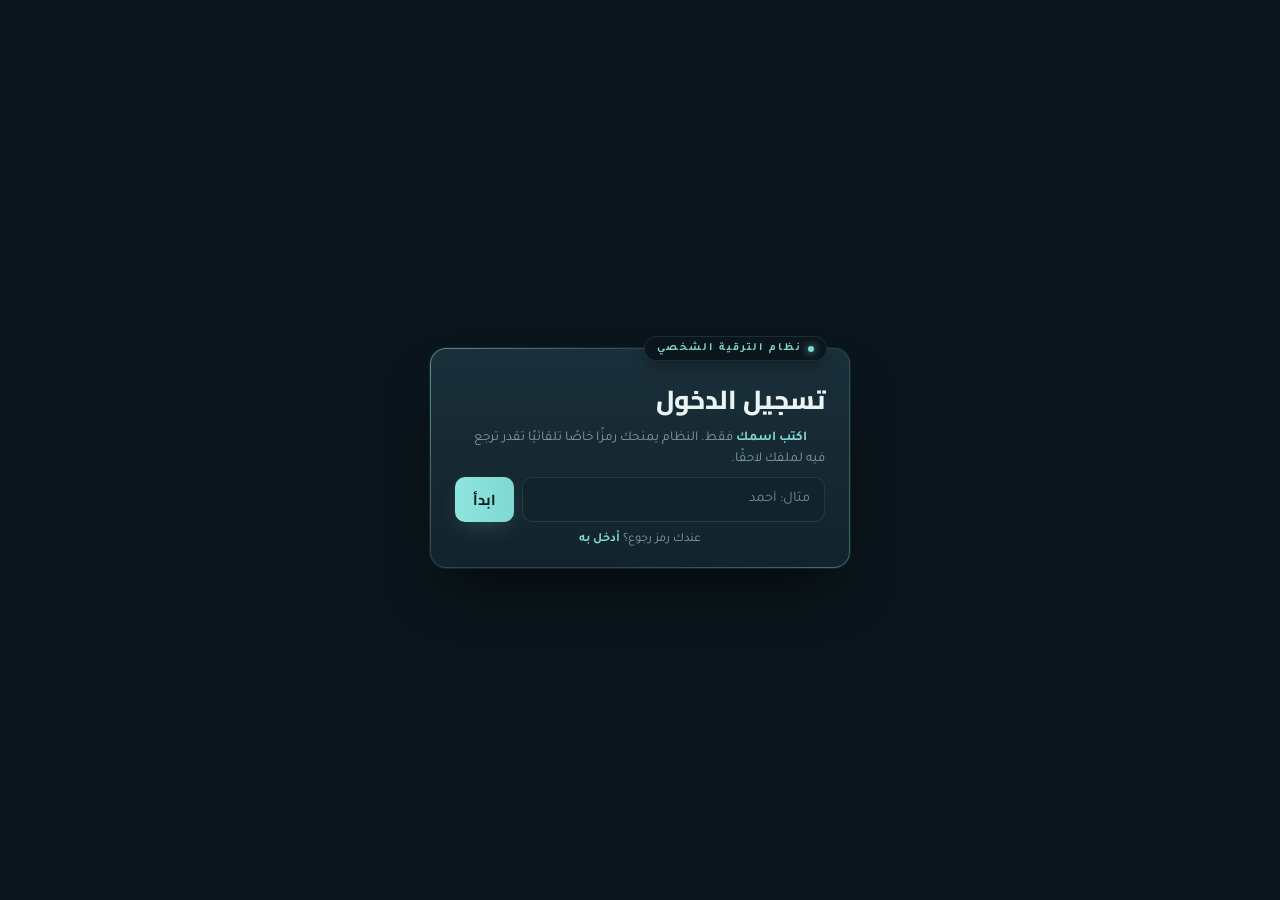
<file: index-2.html>
<!DOCTYPE html>
<html lang="ar" dir="rtl">
<head>
<meta charset="UTF-8">
<meta name="viewport" content="width=device-width, initial-scale=1.0">
<title>Life Up System</title>
<link rel="preconnect" href="https://fonts.googleapis.com">
<link href="https://fonts.googleapis.com/css2?family=Cairo:wght@500;700;800;900&family=Tajawal:wght@400;500;700&display=swap" rel="stylesheet">
<style>
  :root{
    /* Aeon Navy palette: deep navy-teal background + glowing mint-cyan accents */
    --bg:#0a161c;
    --panel:#13232c;
    --panel-2:#1a2f3a;
    --line:rgba(130,195,195,0.14);
    --olive-accent:#7fd8d3;
    --cyan-dim:rgba(127,216,211,0.16);
    --olive-deep:#2f6b68;
    --silver-accent:#bdf0ea;
    --text:#eaf4f3;
    --muted:#7fa0a3;
    --danger:#bdf0ea;
    --silver:#d3f3ef;
    --silver-dim:#5f7d80;
    --olive:#3f8a86;
    --olive-light:#8fe6df;
    --radius:16px;
  }
  *{box-sizing:border-box; margin:0; padding:0;}
  html,body{height:100%;}
  body{
    /* خلفية موحّدة للموقع بالكامل */
    background:var(--bg);
    color:var(--text);
    font-family:'Tajawal', sans-serif;
    min-height:100vh;
    position:relative;
    overflow-x:hidden;
  }
  body::before{
    content:"";
    position:fixed; inset:0;
    background-image:
      repeating-linear-gradient(0deg, rgba(130,195,195,0.008) 0px, rgba(130,195,195,0.008) 1px, transparent 1px, transparent 3px);
    pointer-events:none;
    z-index:0;
  }
  h1,h2,h3,.num,.brand,.ins-name{font-family:'Cairo', sans-serif;}

  /* ---------- LOGIN ---------- */
  #login-screen{
    min-height:100vh;
    display:flex; align-items:center; justify-content:center;
    padding:24px;
    position:relative; z-index:2;
  }
  .login-card{
    width:100%; max-width:420px;
    background:linear-gradient(180deg, var(--panel-2), var(--panel));
    border:1px solid var(--line);
    border-radius:var(--radius);
    padding:22px 24px 20px;
    box-shadow:0 0 0 1px rgba(189,240,234,0.08), 0 30px 60px -20px rgba(0,0,0,0.7);
    position:relative;
    margin-top:16px;
  }
  .login-card::before{
    content:"";
    position:absolute; inset:-1px;
    border-radius:var(--radius);
    padding:1px;
    background:linear-gradient(135deg, rgba(189,240,234,0.42), transparent 40%, transparent 60%, rgba(127,216,211,0.30));
    -webkit-mask:linear-gradient(#000 0 0) content-box, linear-gradient(#000 0 0);
    -webkit-mask-composite: xor;
    mask-composite: exclude;
    pointer-events:none;
  }
  .eyebrow{
    color:var(--olive-accent); font-size:11px; letter-spacing:2px;
    font-weight:700; text-transform:uppercase;
    display:flex; align-items:center; gap:6px;
    position:absolute; top:-13px; right:22px;
    background:var(--bg); border:1px solid var(--line);
    padding:5px 12px; border-radius:20px;
    box-shadow:0 6px 16px -6px rgba(0,0,0,0.6);
  }
  .eyebrow .dot{width:6px;height:6px;border-radius:50%;background:var(--olive-accent); box-shadow:0 0 8px var(--olive-accent); animation:pulse 1.6s infinite;}
  @keyframes pulse{0%,100%{opacity:1} 50%{opacity:.3}}
  .login-card h1{font-size:26px; font-weight:800; margin-bottom:4px; margin-top:4px;}
  .login-card p.sub{color:var(--muted); font-size:13.5px; line-height:1.5; margin-bottom:8px;}
  .field{margin-bottom:8px;}
  .field label{display:block; font-size:12.5px; color:var(--muted); margin-bottom:2px; font-weight:700;}
  .field input{
    width:100%; background:#13232c; border:1px solid var(--line);
    border-radius:10px; padding:13px 14px; color:var(--text); font-family:inherit;
    font-size:14.5px; outline:none; transition:border-color .15s, box-shadow .15s;
  }
  .field .input-row{display:flex; gap:8px; align-items:stretch;}
  .field .input-row input{flex:1; min-width:0;}
  .field .input-row .btn{flex-shrink:0; width:auto; padding:0 18px;}
  .field input:focus{border-color:var(--olive-accent); box-shadow:0 0 0 3px var(--cyan-dim);}
  input::placeholder, textarea::placeholder{color:var(--muted); opacity:.85;}
  .btn{
    border:none; border-radius:10px; padding:13px 18px; font-family:'Cairo',sans-serif;
    font-weight:700; font-size:14.5px; cursor:pointer; transition:transform .12s, filter .12s;
  }
  .btn:active{transform:scale(0.97);}
  .icon-inline{vertical-align:-2px;}
  .btn-primary{
    width:100%; background:linear-gradient(90deg, #8fe6df, #7fd8d3); color:#0b1f1e;
    box-shadow:0 8px 24px -8px rgba(127,216,211,0.28);
  }
  .btn-primary:hover{filter:brightness(1.08);}
  .toggle-mode{
    text-align:center; margin-top:10px; font-size:12.5px; color:var(--muted);
  }
  .toggle-mode a{color:var(--olive-accent); cursor:pointer; font-weight:700; text-decoration:none;}
  .code-reveal{
    display:none; margin-top:12px; background:rgba(13,26,33,0.92);
    border:1px dashed rgba(127,216,211,0.30); border-radius:10px; padding:14px;
  }
  .code-reveal.show{display:block;}
  .code-reveal .lbl{font-size:11.5px; color:var(--muted); margin-bottom:6px;}
  .code-reveal .code{font-family:'Cairo'; font-size:19px; font-weight:800; color:var(--olive-accent); letter-spacing:1px;}
  .code-reveal .warn{font-size:11.5px; color:var(--muted); margin-top:8px; line-height:1.6;}
  .privacy-note{font-size:11px; color:var(--muted); margin-top:16px; line-height:1.7; opacity:.7;}

  /* ---------- Main navigation (navigation only; original design preserved) ---------- */
  /* الحشوة السفلية مخصّصة فقط لوجود قائمة التنقّل داخل التطبيق (ليست موجودة في شاشة تسجيل الدخول) */
  body.app-active{padding-bottom:86px;}
  .app-bottom-nav{position:fixed;z-index:45;left:50%;bottom:12px;transform:translateX(-50%);width:min(760px,calc(100vw - 24px));display:grid;grid-template-columns:repeat(3,1fr);gap:5px;padding:7px;border:1px solid rgba(130,195,195,.18);border-radius:20px;background:rgba(8,16,20,.96);backdrop-filter:blur(12px);-webkit-backdrop-filter:blur(12px);box-shadow:0 18px 45px rgba(0,0,0,.42),0 0 0 1px rgba(127,216,211,.035);}
  .app-nav-item{border:0;background:transparent;color:var(--muted);min-height:58px;border-radius:14px;display:flex;flex-direction:column;align-items:center;justify-content:center;gap:4px;font-family:'Tajawal',sans-serif;font-size:10.5px;font-weight:700;cursor:pointer;transition:background .15s,color .15s,transform .12s;}
  .app-nav-item:hover{color:var(--text);background:rgba(255,255,255,.035)}
  .app-nav-item:active{transform:scale(.96)}
  .app-nav-item.active{color:var(--olive-accent);background:linear-gradient(180deg,rgba(127,216,211,.13),rgba(127,216,211,.045));box-shadow:inset 0 0 0 1px rgba(127,216,211,.14)}
  .app-nav-icon{width:23px;height:23px;display:grid;place-items:center}.app-nav-icon svg{width:21px;height:21px}
  .app-nav-item.active .app-nav-icon svg{filter:drop-shadow(0 0 6px rgba(127,216,211,.45))}
  @media(max-width:560px){body.app-active{padding-bottom:82px}.app-bottom-nav{bottom:7px;border-radius:18px;padding:5px}.app-nav-item{min-height:56px;font-size:9.5px}.app-nav-icon{width:22px;height:22px}#dashboard-view,#habits-view,#skills-view,#syndromes-view,#projects-view{padding-bottom:125px}}

  /* ---------- APP ---------- */
  #app{display:none; position:relative; z-index:2; max-width:1180px; margin:0 auto; padding:18px 18px 60px;}
  /* مساحة أمان أسفل المحتوى حتى لا تغطيه قائمة التنقل الثابتة */
  #dashboard-view{padding-bottom:110px;}
  #habits-view,#skills-view,#syndromes-view,#projects-view{padding-bottom:110px;}
  header.topbar{
    display:flex; align-items:center; justify-content:space-between;
    padding:10px 4px 20px; flex-wrap:wrap; gap:12px;
  }
  .brand{display:flex; align-items:center; gap:10px;}
  .brand .glyph{
    width:34px; height:34px; border-radius:9px; display:grid; place-items:center;
    background:linear-gradient(135deg, var(--olive-accent), var(--olive-deep)); font-weight:900; color:#0b1f1e; font-family:'Cairo';
  }
  .brand span{font-weight:800; font-size:16px; letter-spacing:.5px;}
  .brand small{display:block; color:var(--muted); font-size:10.5px; font-weight:500; letter-spacing:1px;}
  .profile-chip{
    display:flex; align-items:center; gap:10px; background:var(--panel);
    border:1px solid var(--line); border-radius:12px; padding:6px 10px 6px 14px;
  }
  .profile-chip .pname{font-weight:700; font-size:13.5px;}
  .profile-chip .pcode{color:var(--muted); font-size:10.5px; font-family:'Cairo';}
  .profile-chip .avatar{
    width:32px;height:32px;border-radius:50%;
    background-color:#0a161c;
    background-image:radial-gradient(circle at 35% 30%, #0e2422, #0a161c);
    background-size:cover; background-position:center;
    border:1px solid var(--olive-accent); display:grid; place-items:center; color:var(--olive-accent); font-weight:800; font-size:13px;
  }
  .logout-btn{background:transparent; border:none; color:var(--muted); cursor:pointer; font-size:11px; text-decoration:underline; font-family:'Tajawal';}
  .logout-btn.danger-link{color:var(--olive-light);}
  .settings-btn{
    flex-shrink:0; display:flex; align-items:center; gap:6px; height:34px; border-radius:20px;
    background:rgba(255,255,255,0.04); border:1px solid var(--line); color:var(--muted); cursor:pointer;
    padding:0 13px 0 11px; transition:color .15s, border-color .15s, background .15s;
    font-family:'Tajawal',sans-serif; font-size:11.5px; font-weight:700; white-space:nowrap;
  }
  .settings-btn svg{width:16px; height:16px; flex-shrink:0;}
  .settings-btn:hover{color:var(--olive-accent); border-color:rgba(127,216,211,.4); background:rgba(127,216,211,.08);}
  .settings-btn:active svg{transform:rotate(35deg);}
  .settings-btn svg{transition:transform .3s;}

  /* ---------- settings modal ---------- */
  .settings-header-row{display:flex; align-items:baseline; gap:10px; flex-wrap:wrap; margin-bottom:18px;}
  .settings-header-row h2{margin-bottom:0;}
  .settings-header-row .sub{margin-bottom:0;}
  .settings-avatar-row{display:flex; align-items:center; gap:14px; margin-bottom:12px; flex-wrap:wrap;}
  .settings-avatar-main{display:flex; align-items:center; gap:14px; min-width:0;}
  .settings-avatar-lg{
    width:64px; height:64px; border-radius:50%; flex-shrink:0;
    background-color:#0a161c;
    background-image:radial-gradient(circle at 35% 30%, #0e2422, #0a161c);
    background-size:cover; background-position:center;
    border:1px solid var(--olive-accent); display:grid; place-items:center;
    color:var(--olive-accent); font-weight:800; font-family:'Cairo'; font-size:24px;
  }
  .settings-avatar-actions{display:flex; flex-direction:column; gap:6px; flex-shrink:0;}
  .settings-avatar-btn{padding:7px 16px; font-size:11.5px; text-align:center;}
  label.btn{display:inline-flex; align-items:center; justify-content:center; cursor:pointer;}
  .visually-hidden-file{
    position:absolute; width:1px; height:1px; padding:0; margin:-1px;
    overflow:hidden; clip:rect(0,0,0,0); white-space:nowrap; border:0;
  }
  .settings-section-label{font-size:12.5px; color:var(--muted); margin-bottom:2px; font-weight:700;}
  .settings-name-row{flex:1; min-width:140px; display:flex; flex-direction:column; gap:8px; margin-bottom:0;}
  .settings-name-row input{width:100%; height:44px; padding:0 14px;}
  .settings-name-row .btn{align-self:flex-start;}
  .settings-divider{height:1px; background:var(--line); margin:18px 0;}
  .settings-actions-list{display:flex; flex-direction:column; gap:8px;}
  .settings-action-btn{
    display:flex; align-items:center; gap:10px; width:100%; text-align:right;
    background:rgba(255,255,255,0.03); border:1px solid var(--line); border-radius:10px;
    padding:12px 14px; color:var(--text); font-family:'Tajawal',sans-serif; font-size:13px; font-weight:700;
    cursor:pointer; transition:background .15s, border-color .15s;
  }
  .settings-action-btn:hover{background:rgba(127,216,211,.08); border-color:rgba(127,216,211,.35);}
  .settings-action-btn .sa-icon{width:18px; height:18px; flex-shrink:0; display:grid; place-items:center; color:var(--olive-accent);}
  .settings-action-btn .sa-icon svg{width:16px; height:16px;}
  .settings-action-btn.danger{color:var(--olive-light);}
  .settings-action-btn.danger .sa-icon{color:var(--olive-light);}
  .settings-saved-tag{font-size:11px; color:var(--olive-accent); opacity:0; transition:opacity .25s; margin-top:6px;}
  .settings-saved-tag.show{opacity:1;}

  /* ---------- avatar adjust (crop/zoom before insert) ---------- */
  .avatar-crop-stage{
    width:220px; height:220px; margin:14px auto 6px; border-radius:50%; overflow:hidden;
    position:relative; background:#0a161c; border:2px solid var(--olive-accent);
    cursor:grab; touch-action:none; box-shadow:0 0 0 4px rgba(127,216,211,0.10);
  }
  .avatar-crop-stage.dragging{cursor:grabbing;}
  .avatar-crop-stage img{position:absolute; top:0; left:0; user-select:none; -webkit-user-drag:none; pointer-events:none;}
  .avatar-crop-hint{text-align:center; font-size:11.5px; color:var(--muted); margin-bottom:14px;}
  .avatar-zoom-row{display:flex; align-items:center; gap:8px; padding:0 2px;}
  .avatar-slider-group{display:flex; align-items:center; gap:6px; flex:1; min-width:0;}
  .avatar-slider-divider{width:1px; height:22px; background:var(--line); flex-shrink:0;}
  .avatar-zoom-row svg{flex-shrink:0; color:var(--muted);}
  .avatar-zoom-row input[type="range"]{
    flex:1; min-width:0; -webkit-appearance:none; appearance:none; height:4px; border-radius:4px;
    background:var(--line); outline:none;
  }
  .avatar-zoom-row input[type="range"]::-webkit-slider-thumb{
    -webkit-appearance:none; width:18px; height:18px; border-radius:50%;
    background:var(--olive-accent); cursor:pointer; box-shadow:0 0 8px rgba(127,216,211,0.5);
  }
  .avatar-zoom-row input[type="range"]::-moz-range-thumb{
    width:18px; height:18px; border-radius:50%; border:none;
    background:var(--olive-accent); cursor:pointer; box-shadow:0 0 8px rgba(127,216,211,0.5);
  }

  #app{position:relative;}
  .habit-item{display:flex;align-items:center;justify-content:space-between;gap:12px;padding:12px 4px;border-bottom:1px solid var(--line);}
  .habit-item:last-child{border-bottom:none;}
  .habit-item .info{min-width:0;}
  .habit-item .name{font-weight:800;font-size:13px;}
  .habit-item .meta{color:var(--muted);font-size:10.5px;margin-top:3px;line-height:1.6;}
  .habit-actions{display:flex;gap:6px;flex-shrink:0;}
  .habit-actions .btn{padding:7px 9px;font-size:11px;}
  .btn-edit{background:rgba(255,255,255,0.04);border:1px solid var(--line);color:var(--text);}
  .btn-delete{background:linear-gradient(90deg,#6fdad2,#bdf0ea);border:1px solid #bdf0ea;color:#0a161c;}
  .btn-renew{background:linear-gradient(90deg,#6fdad2,#bdf0ea);border:1px solid #bdf0ea;color:#0a161c;}

  .grid{
    display:grid;
    grid-template-columns: 1.05fr 1.15fr 1.05fr;
    gap:16px; align-items:stretch;
  }
  @media (max-width:920px){ .grid{grid-template-columns:1fr;} }

  .panel{
    background:linear-gradient(180deg, var(--panel-2), var(--panel));
    border:1px solid var(--line); border-radius:var(--radius);
    padding:18px; position:relative; overflow:hidden;
  }
  .panel .corner{position:absolute; width:16px; height:16px; border:2px solid var(--olive-accent); opacity:.5;}
  .panel .corner.tl{top:8px; right:8px; border-bottom:none; border-left:none;}
  .panel .corner.br{bottom:8px; left:8px; border-top:none; border-right:none;}
  .panel-title{
    font-family:'Cairo'; font-weight:800; font-size:14px; color:var(--text);
    display:flex; align-items:center; gap:8px; margin-bottom:16px;
  }
  .panel-title .bar{width:3px; height:14px; background:var(--olive-accent); border-radius:2px; box-shadow:0 0 8px var(--olive-accent);}

  /* rank rail */
  .rail{position:relative; padding-inline-start:26px;}
  .rail::before{
    content:""; position:absolute; right:9px; top:6px; bottom:6px; width:2px;
    background:linear-gradient(180deg, var(--olive-deep), rgba(47,107,104,0.1));
  }
  .rank-node{position:relative; padding:0 24px 22px 0; padding-inline-end:0;}
  .rank-node:last-child{padding-bottom:0;}
  .rank-node .node-dot{
    position:absolute; right:2px; top:2px; width:16px; height:16px; border-radius:50%;
    background:var(--panel); border:2px solid rgba(130,195,195,0.35); z-index:1;
  }
  .rank-node.active .node-dot{border-color:var(--olive-accent); box-shadow:0 0 0 4px var(--cyan-dim), 0 0 12px var(--olive-accent);}
  .rank-node.done .node-dot{
    border-color:var(--olive-accent); background:var(--olive-accent);
    box-shadow:0 0 0 4px var(--cyan-dim), 0 0 14px var(--olive-accent), 0 0 26px rgba(127,216,211,0.6);
  }
  .rank-node.done .stars svg{filter:drop-shadow(0 0 1.5px rgba(127,216,211,0.55));}
  .rank-node.active .stars svg{filter:drop-shadow(0 0 1.5px rgba(127,216,211,0.55));}
  .rank-node .ins-row{display:flex; align-items:center; justify-content:space-between; margin-bottom:4px; min-height:18px; margin-top:-4px;}
  .rank-node .ins-name{font-size:14px; font-weight:700; color:var(--muted); line-height:1; position:relative; top:-3px; right:8px;}
  .rank-node.active .ins-name{color:var(--text);}
  .rank-node .stars{display:flex; gap:2px;}
  .rank-node .stars svg{width:9px;height:9px;}
  .rank-node .range{font-size:10.5px; color:var(--muted); font-family:'Cairo'; opacity:.8;}
  .rank-node .mini-bar{height:4px; border-radius:3px; background:linear-gradient(90deg, rgba(255,255,255,0.03), rgba(255,255,255,0.09)); margin-top:6px; overflow:hidden;}
  .rank-node .mini-fill{height:100%; background:var(--olive-accent); width:0%; border-radius:3px;}
  .rank-node.legendary .ins-name{color:var(--silver-accent); text-shadow:0 0 10px rgba(189,240,234,0.5);}
  .rank-node.legendary .node-dot{border-color:var(--silver-accent); box-shadow:0 0 0 4px rgba(189,240,234,0.22), 0 0 14px var(--silver-accent);}
  .rank-node.legendary .mini-fill{background:var(--silver-accent);}

  /* center figure */
  .figure-wrap{display:flex; flex-direction:column; align-items:center; justify-content:center; padding-top:6px;}
  .rank-badge{
    display:flex; align-items:center; gap:6px; background:rgba(127,216,211,0.08);
    border:1px solid rgba(127,216,211,0.3); border-radius:20px; padding:5px 14px 5px 10px; margin-bottom:6px;
  }
  .rank-badge .stars{display:flex; gap:2px;}
  .rank-badge .stars svg{width:11px; height:11px;}
  .rank-badge span{font-family:'Cairo'; font-weight:800; font-size:13px; color:var(--olive-accent);}
  .life-radar{position:relative;width:100%;max-width:520px;margin:0 auto;height:310px;display:flex;align-items:center;justify-content:center;}
  #life-radar-svg{width:100%;height:100%;display:block;overflow:visible;}
  .radar-grid{fill:none;stroke:rgba(189,240,234,.24);stroke-width:1;}
  .radar-axis{stroke:rgba(189,240,234,.28);stroke-width:1;}
  .radar-fill{fill:rgba(127,216,211,.20);stroke:#7fd8d3;stroke-width:2.5;stroke-linejoin:round;transition:.25s ease;}
  .radar-fill:hover{fill:rgba(127,216,211,.28);}
  .radar-point{fill:#7fd8d3;stroke:#0d1b21;stroke-width:2;cursor:pointer;transition:.18s ease;}
  .radar-point:hover,.radar-point.active{r:7;fill:#8fe6df;}
  .radar-label{fill:#eaf4f3;font-family:'Cairo',sans-serif;font-size:23px;font-weight:800;cursor:pointer;}
  .radar-label:hover{fill:#d8f4f0;}
  .radar-value{fill:#8fe6df;font-family:'Cairo',sans-serif;font-size:14px;font-weight:900;}
  .radar-label-connector{stroke:rgba(127,216,211,.48);stroke-width:1.4;stroke-linecap:round;opacity:.9;transition:.18s ease;}
  .radar-label-box{fill:#13232c;stroke:rgba(127,216,211,.55);stroke-width:1.2;cursor:pointer;transition:.18s ease;}
  .radar-label-group:hover .radar-label-box,.radar-label-group:focus .radar-label-box{fill:#1a2f3a;stroke:#8fe6df;stroke-width:1.7;}
  .radar-label-group:hover .radar-label-connector,.radar-label-group:focus .radar-label-connector{stroke:#8fe6df;stroke-width:2;}
.radar-tooltip{position:absolute;display:none;pointer-events:none;min-width:125px;background:#0c1a1f;border:1px solid rgba(189,240,234,.35);border-radius:8px;padding:8px 10px;color:#d8f4f0;font-family:'Cairo',sans-serif;font-size:11px;line-height:1.55;box-shadow:0 10px 30px rgba(0,0,0,.35);z-index:3;text-align:center;}
  .radar-tooltip.show{display:block;}
  .radar-detail{min-height:28px;margin-top:2px;text-align:center;color:var(--muted);font-family:'Cairo',sans-serif;font-size:11px;}
  .figure-caption{color:var(--muted); font-size:12px; margin-top:6px; text-align:center;}
  .add-task-btn{
    margin-top:18px; width:100%; background:linear-gradient(90deg, #2f6b68, #16303a);
    color:#eaf4f3; box-shadow:0 8px 24px -10px rgba(47,107,104,0.6);
    display:flex; align-items:center; justify-content:center; gap:8px;
  }
  .add-task-btn:disabled{opacity:.45; cursor:not-allowed; box-shadow:none;}
  .fab-add-task{
    position:fixed; right:16px; bottom:96px; z-index:46;
    display:inline-flex; align-items:center; gap:10px;
    background:linear-gradient(90deg,#bdf0ea,#7fd8d3);
    color:#0e2422; border:none; border-radius:999px;
    padding:8px 18px; box-sizing:border-box;
    box-shadow:0 12px 28px -10px rgba(127,216,211,0.55);
    font-family:'Tajawal',sans-serif; font-weight:800; font-size:13px;
    cursor:pointer; transition:transform .12s;
  }
  .fab-add-task:active{transform:scale(.96);}
  .fab-add-task .fab-icon{
    width:24px; height:24px; border-radius:50%; background:rgba(14,36,34,0.14);
    display:flex; align-items:center; justify-content:center; flex-shrink:0;
  }
  .fab-add-task .fab-icon svg{width:13px; height:13px;}
  .queue-hint{font-size:11px; color:var(--muted); margin-top:8px; text-align:center;}
  .penalty-btn{
    margin-top:10px; width:100%; background:transparent; border:1px solid rgba(189,240,234,0.4);
    color:var(--silver-accent);
    display:flex; align-items:center; justify-content:center; gap:6px;
  }
  .penalty-btn:hover{background:rgba(189,240,234,0.08);}

  /* status panel */
  .stat-row{display:flex; align-items:center; gap:12px; margin-bottom:14px; flex-wrap:wrap;}
  .stat-row .who{flex:1; min-width:0;}
  .stat-row .avatar-lg{
    width:46px;height:46px;border-radius:50%;
    background-color:#0a161c;
    background-image:radial-gradient(circle at 35% 30%, #0e2422, #0a161c);
    background-size:cover; background-position:center;
    border:1px solid var(--olive-accent); display:grid; place-items:center; color:var(--olive-accent); font-weight:800; font-family:'Cairo'; font-size:17px;
  }
  .stat-row .who .n{font-family:'Cairo'; font-weight:800; font-size:16px;}
  .stat-row .who .r{color:var(--muted); font-size:11.5px;}
  .stat-mini{display:flex; gap:8px; margin-bottom:14px;}
  .stat-mini .cell{flex:1; background:rgba(255,255,255,0.03); border:1px solid transparent; border-radius:10px; padding:10px; text-align:center; display:flex; flex-direction:column; align-items:center; justify-content:flex-start;}
  .stat-mini .cell#stat-streak-cell{border-color:var(--line);}
  .stat-mini .cell .v{font-family:'Cairo'; font-weight:800; font-size:26px; color:var(--olive-accent); height:50px; width:100%; display:flex; align-items:center; justify-content:center;}
  .stat-mini .cell .l{font-size:10.5px; color:var(--muted); margin-top:-4px;}
  .stat-mini .cell .streak-v{display:flex; align-items:center; justify-content:center;}
  .streak-icon-wrap{position:relative; display:inline-flex; align-items:center; justify-content:center; width:48px; height:48px;}
  .streak-flame{position:relative; top:-6px; width:100%; height:100%; fill:var(--muted); opacity:0; transition:fill .2s, opacity .2s, filter .2s;}
  .streak-num{
    position:absolute; left:50%; top:50%; transform:translate(-50%,-50%); text-align:center;
    font-family:'Cairo'; font-weight:900; font-size:26px; color:var(--olive-accent); line-height:1;
    -webkit-text-stroke:1px #223039;
    text-shadow:none;
  }
  .stat-mini .cell.active .streak-num{
    color:var(--olive-accent);
    -webkit-text-stroke:0.5px #223039;
    text-shadow:none;
  }
  .stat-mini .cell.active .streak-flame{
    fill:#223039; stroke:var(--olive-accent); stroke-width:1; opacity:1;
    filter:none;
  }
  .ring-wrap{display:flex; flex-direction:column; align-items:center; margin-top:6px;}
  .ring{position:relative; width:132px; height:132px;}
  .ring svg{transform:rotate(-90deg);}
  .ring .pct{
    position:absolute; inset:0; display:flex; flex-direction:column; align-items:center; justify-content:center;
  }
  .ring .pct .p{font-family:'Cairo'; font-weight:900; font-size:26px;}
  .ring .pct .lbl{font-size:9.5px; color:var(--muted); margin-top:2px;}
  .ring-caption{font-size:11.5px; color:var(--muted); margin-top:10px; text-align:center;}

  /* task log */
  .log-panel{margin-top:16px;}
  .queue-cap{color:var(--muted); font-size:12px; font-weight:600;}
  .queue-desc{color:var(--muted); font-size:12px; margin:-8px 0 14px; line-height:1.6;}
  .log-empty{color:var(--muted); font-size:13px; text-align:center; padding:30px 10px;}
  .log-head{display:flex;align-items:center;justify-content:space-between;gap:10px;}
  .task-log-history-btn{background:rgba(255,255,255,0.04);border:1px solid var(--line);color:var(--muted);border-radius:7px;padding:4px 9px;font-family:inherit;font-size:10.5px;cursor:pointer;line-height:1.2;}
  .task-log-history-btn:hover{color:var(--text);border-color:var(--olive-accent);}
  .history-count{color:var(--muted);font-size:10.5px;margin-bottom:10px;}
  .queue-item{
    display:flex; align-items:center; justify-content:space-between; gap:12px;
    padding:13px 4px; border-bottom:1px solid var(--line);
  }
  .queue-item:last-child{border-bottom:none;}
  .queue-item .left{display:flex; align-items:center; gap:12px; min-width:0;}
  .queue-item .info .t{font-weight:700; font-size:13.5px; line-height:1.3;}
  .queue-item .info .d{color:var(--muted); font-size:11.5px; margin-top:-1px; line-height:1.3;}
  .queue-item .diff-chip{
    flex-shrink:0; width:38px; height:38px; border-radius:10px; display:grid; place-items:center;
    font-family:'Cairo'; font-weight:800; font-size:11.5px; background:rgba(255,255,255,0.05);
  }
  .queue-item .actions{display:flex; gap:8px; flex-shrink:0;}
  .btn-complete{
    background:linear-gradient(90deg, #8fe6df, #7fd8d3); color:#0b1f1e;
    border:none; border-radius:8px; font-family:'Cairo',sans-serif; font-weight:700; cursor:pointer;
  }
  .queue-item .btn-complete{
    padding:8px 14px; font-size:12.5px;
  }
  .queue-item .btn-cancel{
    background:transparent; border:1px solid var(--line); color:var(--muted);
    padding:8px 10px; font-size:12px; border-radius:8px;
  }
  .queue-item .task-check{
    width:24px; height:24px; flex-shrink:0; border-radius:7px;
    border:1.5px solid rgba(127,160,163,.7); background:rgba(127,160,163,.1);
    cursor:pointer; position:relative; transition:border-color .12s, background .12s;
  }
  .queue-item .task-check:hover{border-color:var(--olive-accent); background:var(--cyan-dim);}
  .queue-item .task-check:disabled{opacity:.4; cursor:not-allowed;}
  .queue-item .task-check-box{flex-shrink:0; width:26px; height:26px; display:grid; place-items:center; cursor:pointer;}
  .queue-item .task-check-box input{
    appearance:none; -webkit-appearance:none; width:24px; height:24px; border-radius:8px;
    border:1.5px solid rgba(127,160,163,.7); background:rgba(127,160,163,.1);
    cursor:pointer; position:relative; transition:border-color .12s, background .12s; margin:0;
  }
  .queue-item .task-check-box input:hover:not(:disabled){border-color:var(--olive-accent); background:var(--cyan-dim);}
  .queue-item .task-check-box input:disabled:not(:checked){opacity:.4; cursor:not-allowed;}
  .queue-item .task-check-box input:disabled{cursor:not-allowed;}
  .queue-item .task-check-box input:checked{background:linear-gradient(90deg,#8fe6df,#7fd8d3); border-color:#7fd8d3;}
  .queue-item .task-check-box input:checked::after{content:"✓"; position:absolute; inset:0; display:grid; place-items:center; color:#0b1f1e; font-size:14px; font-weight:900;}
  .queue-item.done .d{opacity:.75;}
  .queue-item.done .task-check-box input:checked{
    box-shadow:0 0 8px rgba(127,216,211,0.9), 0 0 16px rgba(143,230,223,0.55);
  }
  .modal-warn{
    display:none; margin-top:8px; padding:10px 12px; border-radius:10px;
    background:rgba(189,240,234,0.10); border:1px solid rgba(127,216,211,0.35);
    color:var(--olive-light); font-size:12px; font-weight:700; line-height:1.7;
  }
  .modal-warn:not(:empty){display:block;}
  .modal-warn:not(:empty) + .modal-actions{margin-top:10px;}
  .queue-item .icon-btn{
    width:24px; height:24px; flex-shrink:0; border-radius:7px; display:grid; place-items:center;
    background:transparent; border:1px solid var(--line); color:var(--muted); cursor:pointer;
    padding:0; transition:color .15s, border-color .15s, background .15s;
  }
  .queue-item .icon-btn svg{width:13px; height:13px;}
  .queue-item .icon-btn:hover{color:var(--text); border-color:rgba(127,216,211,.4); background:rgba(127,216,211,.08);}
  .queue-item .icon-btn.icon-del:hover{color:var(--olive-light); border-color:rgba(127,216,211,.45);}
  .log-item{
    display:flex; align-items:center; justify-content:space-between; gap:12px;
    padding:12px 4px; border-bottom:1px solid var(--line);
  }
  .log-item:last-child{border-bottom:none;}
  .log-item .left{display:flex; align-items:center; gap:12px; min-width:0;}
  .log-item .diff-chip{
    flex-shrink:0; width:38px; height:38px; border-radius:10px; display:grid; place-items:center;
    font-family:'Cairo'; font-weight:800; font-size:11.5px; background:rgba(255,255,255,0.05);
  }
  .log-item .info .t{font-weight:700; font-size:13.5px;}
  .log-item .info .d{color:var(--muted); font-size:11.5px; margin-top:2px;}
  .log-item .meta{text-align:left; flex-shrink:0;}
  .log-item .meta .xp{font-family:'Cairo'; font-weight:800; color:var(--olive-accent); font-size:13.5px;}
  .log-item .meta .time{color:var(--muted); font-size:10px; margin-top:2px;}

  /* modal */
  .modal-overlay{
    display:none; position:fixed; inset:0; background:rgba(4,10,13,0.72); backdrop-filter:blur(4px);
    z-index:50; align-items:center; justify-content:center; padding:16px;
  }
  .modal-overlay.show{display:flex;}
  .modal{
    width:100%; max-width:460px; max-height:90vh; overflow-y:auto;
    background:linear-gradient(180deg, var(--panel-2), var(--panel));
    border:1px solid var(--line); border-radius:var(--radius); padding:24px;
  }
  .modal h2{font-size:18px; font-weight:800; margin-bottom:4px;}

  /* ---------- celebration ---------- */
  .celebrate-overlay{
    display:none; position:fixed; inset:0; z-index:80;
    align-items:center; justify-content:center; padding:20px;
    background:rgba(4,10,13,0.85); backdrop-filter:blur(5px);
    overflow:hidden;
  }
  .celebrate-overlay.show{display:flex;}
  .celebrate-confetti{position:absolute; inset:0; overflow:hidden; pointer-events:none;}
  .celebrate-confetti span{
    position:absolute; top:-12px; width:8px; height:14px; opacity:0.95;
    border-radius:2px; animation:confetti-fall linear forwards;
  }
  @keyframes confetti-fall{
    0%{transform:translateY(0) rotate(0deg); opacity:1;}
    100%{transform:translateY(112vh) rotate(540deg); opacity:0.9;}
  }
  .celebrate-card{
    position:relative; z-index:2; width:100%; max-width:400px; text-align:center;
    background:radial-gradient(120% 90% at 50% -10%, rgba(127,216,211,0.10), transparent 55%),
               linear-gradient(180deg, var(--panel-2), var(--panel));
    border:1px solid rgba(127,216,211,0.28); border-radius:28px;
    padding:46px 30px 32px;
    box-shadow:0 0 0 1px rgba(189,240,234,0.08), 0 30px 70px -20px rgba(0,0,0,0.75), 0 0 60px -10px rgba(127,216,211,0.22);
    animation:celebrate-pop .45s cubic-bezier(.2,1.4,.4,1);
  }
  @keyframes celebrate-pop{
    0%{transform:scale(.7); opacity:0;}
    60%{transform:scale(1.05); opacity:1;}
    100%{transform:scale(1); opacity:1;}
  }
  .celebrate-burst{position:relative; width:150px; height:150px; margin:0 auto 26px; display:grid; place-items:center;}
  .celebrate-check-circle{
    position:relative; width:126px; height:126px; border-radius:50%;
    border:5px solid #eaf4f3; display:grid; place-items:center;
    background:radial-gradient(circle at 50% 38%, rgba(234,244,243,0.16), rgba(234,244,243,0.02) 70%);
    box-shadow:0 0 26px 4px rgba(234,244,243,0.5), 0 0 60px 16px rgba(127,216,211,0.35);
    animation:celebrate-check-pop .5s cubic-bezier(.2,1.4,.4,1);
  }
  @keyframes celebrate-check-pop{
    0%{transform:scale(.5); opacity:0;}
    70%{transform:scale(1.08); opacity:1;}
    100%{transform:scale(1); opacity:1;}
  }
  .celebrate-check-circle svg{width:56px; height:56px;}
  .celebrate-check-circle svg path{stroke:#eaf4f3;}
  .celebrate-card h2{font-size:30px; font-weight:900; margin-bottom:10px; color:var(--text);}
  .celebrate-kind{font-family:'Cairo'; font-weight:800; font-size:18px; color:var(--olive-accent); margin-bottom:14px;}
  .celebrate-xp{
    font-family:'Cairo'; font-weight:900; font-size:38px; color:var(--text);
    margin-bottom:16px; letter-spacing:.5px;
  }
  .celebrate-sub{color:var(--muted); font-size:13.5px; margin-bottom:26px; line-height:1.8;}
  .celebrate-card .btn-primary{width:100%; padding:15px 18px; font-size:15px;}
  .task-modal-title-row{display:flex;align-items:center;justify-content:space-between;gap:10px;margin-bottom:4px;}
  .task-modal-title-row h2{margin-bottom:0;}
  .habit-mini-btn{border:1px solid rgba(127,216,211,0.28);background:rgba(127,216,211,0.07);color:var(--olive-accent);border-radius:8px;padding:5px 9px;font-family:'Cairo',sans-serif;font-size:10.5px;font-weight:800;cursor:pointer;white-space:nowrap;transition:.15s ease;}
  .habit-mini-btn:hover{border-color:var(--olive-accent);background:var(--cyan-dim);transform:translateY(-1px);}
  .habit-mini-btn:active{transform:scale(.97);}
  .modal p.sub{color:var(--muted); font-size:12.5px; margin-bottom:18px;}
  .modal textarea{
    width:100%; background:rgba(255,255,255,0.03); border:1px solid var(--line); border-radius:10px;
    padding:12px 14px; color:var(--text); font-family:inherit; font-size:13.5px; resize:vertical; min-height:64px; outline:none;
  }
  .modal textarea::-webkit-resizer{background-color:rgba(127,216,211,0.18);}
  .modal textarea:focus, .modal input:focus{border-color:var(--olive-accent); box-shadow:0 0 0 3px var(--cyan-dim);}
  .diff-grid{display:grid; grid-template-columns:1fr 1fr; gap:6px; margin-top:6px;}
  .diff-opt{
    border:1px solid var(--line); background:rgba(255,255,255,0.03); border-radius:9px;
    padding:7px 8px; cursor:pointer; text-align:center; transition:border-color .15s, background .15s;
  }
  .diff-opt .name{font-weight:700; font-size:11px;}
  .diff-opt .xp{font-family:'Cairo'; font-weight:800; color:var(--olive-accent); font-size:12.5px; margin-top:1px;}
  #track-select-grid{grid-template-columns:repeat(4,1fr);}
  #track-select-grid .diff-opt{display:flex; align-items:center; justify-content:center; text-align:center;}
  #track-select-grid .diff-opt .name{font-size:14px; color:#eaf4f3; white-space:nowrap; overflow:hidden; text-overflow:ellipsis; max-width:100%;}
  #diff-grid .diff-opt{display:flex; align-items:center; justify-content:space-between; gap:4px; text-align:initial;}
  #diff-grid .diff-opt .name{white-space:nowrap; overflow:hidden; text-overflow:ellipsis; min-width:0;}
  #diff-grid .diff-opt .xp{margin-top:0; white-space:nowrap; flex-shrink:0; font-size:11px;}
  .diff-opt.selected{border-color:var(--olive-accent); background:var(--cyan-dim);}
  .diff-opt.special{grid-column:1 / -1; border-color:rgba(189,240,234,0.4); background:rgba(189,240,234,0.06);}
  .diff-opt.special .xp{color:var(--silver-accent);}
  .diff-opt.special.selected{border-color:var(--silver-accent); background:rgba(189,240,234,0.16); box-shadow:0 0 20px -6px rgba(189,240,234,0.5);}
  #penalty-grid .diff-opt .xp{color:var(--silver-accent);}
  #penalty-grid .diff-opt.selected{border-color:var(--silver-accent); background:rgba(189,240,234,0.12); box-shadow:0 0 20px -6px rgba(189,240,234,0.5);}
  .penalty-task-field{background:rgba(189,240,234,0.035);border:1px dashed rgba(189,240,234,0.28);border-radius:11px;padding:10px 12px;margin-bottom:14px;}
  .field .penalty-task-toggle{display:flex;align-items:center;gap:10px;font-size:12.5px;font-weight:700;margin-bottom:10px;}
  .penalty-task-toggle input{
    appearance:none;-webkit-appearance:none;
    width:22px;height:22px;flex-shrink:0;
    border-radius:7px;
    border:1.5px solid rgba(127,216,211,0.35);
    background:rgba(255,255,255,0.03);
    cursor:pointer;position:relative;
    transition:background .18s ease, border-color .18s ease, box-shadow .18s ease, transform .12s ease;
  }
  .penalty-task-toggle input:hover{border-color:var(--olive-accent);}
  .penalty-task-toggle input:active{transform:scale(.94);}
  .penalty-task-toggle input:checked{
    background:linear-gradient(135deg, var(--olive-light), var(--olive-accent));
    border-color:var(--olive-accent);
    box-shadow:0 4px 14px -5px rgba(127,216,211,0.55);
  }
  .penalty-task-toggle input:checked::after{
    content:"";position:absolute;left:50%;top:45%;
    width:6px;height:10px;
    border:solid #0b1f1e;border-width:0 2px 2px 0;
    transform:translate(-50%,-50%) rotate(45deg);
  }
  .penalty-task-input{display:block;width:100%;background:rgba(255,255,255,0.03);border:1px solid var(--line);border-radius:9px;padding:10px 12px;color:var(--text);font-family:inherit;font-size:12.5px;outline:none;margin-top:8px;}
  .penalty-task-input.show{display:block;}
  .penalty-task-input:focus{border-color:var(--silver-accent);box-shadow:0 0 0 3px rgba(189,240,234,0.12);}
  .penalty-task-hint{font-size:10.5px;color:var(--muted);margin-top:6px;line-height:1.5;}
  .modal-actions{display:flex; gap:10px; margin-top:20px;}
  .modal-actions .btn-ghost{flex:1; background:transparent; border:1px solid var(--line); color:var(--muted);}
  .btn-ghost{background:transparent; border:1px solid var(--line); color:var(--muted);}
  .btn-ghost:hover{background:rgba(127,216,211,0.08);}
  .modal-actions .btn-primary{flex:2;}
  .field-err{color:var(--danger); font-size:11.5px; margin-top:6px; display:none;}
  .subtasks-field{
    background:rgba(127,216,211,0.025); border:1px dashed rgba(127,216,211,0.16);
    border-radius:11px; padding:10px 12px;
  }
  .subtask-input{
    width:100%; background:rgba(255,255,255,0.03); border:1px solid var(--line); border-radius:9px;
    padding:10px 12px; color:var(--text); font-family:inherit; font-size:12.5px; outline:none; margin-top:7px;
  }
  .subtask-add-btn{
    width:100%; margin-top:8px; padding:8px 10px; font-size:11px;
  }
  .subtasks-field .subtasks-toggle-btn{
    background:none; border:none; padding:2px; cursor:pointer; display:flex; align-items:center; justify-content:center;
    color:var(--olive-accent); flex-shrink:0;
  }
  .subtasks-field .subtasks-toggle-btn svg{width:14px; height:14px; transition:transform .2s ease;}
  .subtasks-field.open .subtasks-toggle-btn svg{transform:rotate(180deg);}
  #subtasks-fields{display:none;}
  .subtasks-field.open #subtasks-fields{display:block;}
  .subtask-input:focus{border-color:var(--olive-accent); box-shadow:0 0 0 3px var(--cyan-dim);}
  .queue-subtasks{display:flex;flex-direction:column;gap:5px;margin-top:7px;}
  .queue-subtask{display:flex;align-items:center;gap:7px;color:var(--muted);font-size:11.5px;}
  .queue-subtask input{appearance:none;-webkit-appearance:none;width:22px;height:22px;flex-shrink:0;border-radius:7px;border:1.5px solid rgba(127,160,163,.7);background:rgba(127,160,163,.1);cursor:pointer;position:relative;transition:border-color .12s, background .12s;}
  .queue-subtask input:hover:not(:disabled){border-color:var(--olive-accent); background:var(--cyan-dim);}
  .queue-subtask input:disabled:not(:checked){opacity:.4; cursor:not-allowed;}
  .queue-subtask input:disabled{cursor:not-allowed;}
  .queue-subtask input:checked{
    background:linear-gradient(90deg,#8fe6df,#7fd8d3); border-color:#7fd8d3;
    box-shadow:0 0 8px rgba(127,216,211,0.9), 0 0 16px rgba(143,230,223,0.55);
  }
  .queue-subtask input:checked::after{content:"✓";position:absolute;inset:0;display:grid;place-items:center;color:#0b1f1e;font-size:14px;font-weight:900;}
  .queue-subtask.done span{text-decoration:line-through;opacity:.65;}
  .queue-progress{font-family:'Cairo';font-size:10px;color:var(--olive-accent);margin-top:5px;}
  .queue-item.has-subtasks{align-items:flex-start;}
  .queue-item.has-subtasks .left{align-items:flex-start;}
  .queue-item .btn-complete:disabled{opacity:.4;cursor:not-allowed;}

  /* tracks */
  .tracks-grid{display:grid; grid-template-columns:repeat(2, minmax(0, 1fr)); gap:7px;}
  .track-card{
    min-height:76px;
    background:rgba(255,255,255,0.03); border:1px solid var(--line); border-radius:10px;
    padding:6px; display:grid; grid-template-columns:56px minmax(0,1fr); align-items:stretch; gap:8px;
    cursor:pointer; transition:border-color .15s, background .15s, transform .12s;
    text-align:right; direction:ltr;
  }
  .track-card:hover{border-color:var(--olive-accent); background:var(--cyan-dim); transform:translateY(-2px);}
  .track-card .t-icon{
    width:56px; height:58px; align-self:center; border-radius:9px; display:grid; place-items:center;
    background:linear-gradient(135deg, rgba(127,216,211,0.14), rgba(47,107,104,0.14));
    color:var(--olive-accent); border:1px solid var(--line);
  }
  .track-card .t-icon svg{width:22px; height:22px;}
  .track-card .track-info{direction:rtl; display:flex; flex-direction:column; justify-content:center; gap:4px; min-width:0;}
  .track-card .t-name{font-weight:700; font-size:11px;}
  .track-stats{display:flex; flex-direction:column; gap:2px;}
  .track-stat{font-size:9px; color:var(--muted); line-height:1.4; white-space:nowrap;}
  .track-stat .track-stat-num{font-family:'Cairo'; font-weight:900; font-size:11px; color:var(--olive-accent); margin-right:3px;}
  .track-stat .track-stat-label{color:var(--muted);}

  /* quick nav: skills & syndromes — small side-by-side buttons, own box (not tracks-grid) */
  .quick-nav-grid{display:grid; grid-template-columns:1fr 1fr; gap:10px;}
  .quick-nav-grid .quick-nav-card.qn-full{grid-column:1 / -1;}
  .quick-nav-card{
    flex:1; background:rgba(255,255,255,0.03); border:1px solid var(--line); border-radius:10px;
    padding:9px 10px; display:flex; align-items:center; gap:8px;
    cursor:pointer; transition:border-color .15s, background .15s, transform .12s;
    font-family:inherit; color:var(--text); text-align:right;
  }
  .quick-nav-card:hover{border-color:var(--olive-accent); background:var(--cyan-dim); transform:translateY(-2px);}
  .quick-nav-card .qn-icon{
    width:28px; height:28px; border-radius:8px; display:grid; place-items:center; flex-shrink:0;
    background:linear-gradient(135deg, rgba(127,216,211,0.14), rgba(47,107,104,0.14));
    color:var(--olive-accent); border:1px solid var(--line);
  }
  .quick-nav-card .qn-icon svg{width:15px; height:15px;}
  .quick-nav-card .qn-text{flex:1; min-width:0;}
  .quick-nav-card .qn-name{font-weight:700; font-size:12px; display:block;}
  .quick-nav-card .qn-count{font-size:9.5px; color:var(--muted); font-family:'Cairo'; display:block; margin-top:1px;}
  .quick-nav-card .qn-arrow{color:var(--muted); font-size:14px; flex-shrink:0;}

  /* wallet / store */
  .wallet-row{display:flex; align-items:center; gap:12px;}
  .wallet-coin-icon{
    width:42px; height:42px; border-radius:50%; flex-shrink:0; display:grid; place-items:center;
    background:linear-gradient(135deg, #d3f3ef, #bdf0ea); color:#0b1f1e;
    box-shadow:0 6px 16px -6px rgba(189,240,234,0.6);
  }
  .wallet-coin-icon svg{width:22px; height:22px;}
  .wallet-info{flex:1; min-width:0;}
  .wallet-balance{font-family:'Cairo'; font-weight:900; font-size:22px; color:var(--silver-accent); line-height:1.1;}
  .wallet-label{font-size:11px; color:var(--muted); margin-top:2px;}
  .store-balance-banner{
    display:flex; align-items:center; gap:12px; background:rgba(189,240,234,0.08);
    border:1px solid rgba(189,240,234,0.3); border-radius:12px; padding:14px; margin-bottom:16px;
  }
  .store-grid{display:grid; grid-template-columns:repeat(2, 1fr); gap:8px;}
  .store-item{
    background:rgba(255,255,255,0.03); border:1px solid var(--line); border-radius:10px;
    padding:9px; display:flex; flex-direction:column; gap:5px;
  }
  .store-item .si-name{font-weight:700; font-size:11.5px; line-height:1.3;}
  .store-item .si-cost{
    display:flex; align-items:center; gap:4px; font-family:'Cairo'; font-weight:800; font-size:13px; color:var(--silver-accent);
  }
  .store-item .si-cost svg{width:12px; height:12px;}
  .store-item .btn{width:100%; padding:8px 6px; font-size:11px;}
  .store-item .btn:disabled{opacity:0.4; cursor:not-allowed;}
  .store-hist-row{display:flex; justify-content:space-between; font-size:11.5px; color:var(--muted);
    padding:7px 0; border-bottom:1px solid var(--line);}
  .store-hist-row:last-child{border-bottom:none;}
  .store-hist-row .sh-cost{color:var(--silver-accent); font-family:'Cairo'; font-weight:700;}

  .back-btn{
    margin-bottom:14px; display:inline-flex; padding:7px 12px; font-size:12px;
    background:transparent; border:1px solid rgba(189,240,234,0.35); color:#c9f0ea;
  }
  .back-btn:hover{border-color:#c9f0ea; color:#eaf4f3;}
  .track-header-panel{margin-bottom:16px;}
  .track-header{display:flex; align-items:center; gap:14px;}
  .track-header .t-icon{
    width:52px; height:52px; border-radius:14px; display:grid; place-items:center; flex-shrink:0;
    background:linear-gradient(135deg, rgba(127,216,211,0.16), rgba(47,107,104,0.16));
    color:var(--olive-accent); border:1px solid var(--line);
  }
  .track-header .t-icon svg{width:26px; height:26px;}
  .track-header .t-name{font-family:'Cairo'; font-weight:800; font-size:19px;}
  .track-header .t-sub{color:var(--muted); font-size:12px; margin-top:3px;}

  /* daily progress chart */
  .chart-wrap{width:100%;}
  #progress-chart{width:100%; height:170px; display:block; direction:ltr;}
  .chart-legend{margin-top:8px; font-size:11.5px; color:var(--muted); text-align:center; font-family:'Cairo'; font-weight:700;}

  /* skills */
  .skill-card{
    background:rgba(255,255,255,0.03); border:1px solid var(--line); border-radius:12px;
    padding:14px; margin-bottom:10px;
  }
  .skill-card:last-child{margin-bottom:0;}
  .skill-top{display:flex; align-items:center; justify-content:space-between; gap:10px; flex-wrap:wrap;}
  .skill-name{font-weight:700; font-size:14px;}
  .skill-cat{color:var(--olive-accent); font-size:11px; margin-top:2px; font-family:'Cairo'; font-weight:700;}
  .skill-hours{font-family:'Cairo'; font-weight:900; font-size:16px; color:var(--olive-accent); flex-shrink:0; text-align:left;}
  .skill-hours span{font-size:10px; color:var(--muted); font-weight:500;}
  .skill-level{font-family:'Cairo'; font-weight:800; font-size:11px; color:var(--olive-deep); background:rgba(47,107,104,0.1); border:1px solid rgba(47,107,104,0.35); border-radius:8px; padding:3px 8px; text-align:center; flex-shrink:0;}
  .skill-level-row{display:flex; align-items:center; gap:6px; margin-top:4px;}
  .skill-level-bar{width:130px; height:6px; border-radius:4px; background:rgba(255,255,255,0.06); overflow:hidden; flex-shrink:0;}
  .skill-level-fill{height:100%; background:linear-gradient(90deg, var(--olive-deep), var(--olive-accent)); border-radius:4px;}
  .skill-stages{display:flex; gap:8px; margin-top:12px;}
  .skill-stage{flex:1; display:flex; flex-direction:column; align-items:center; gap:5px;}
  .skill-stage .s-dot{width:10px; height:10px; border-radius:50%; background:rgba(255,255,255,0.06); border:2px solid var(--line);}
  .skill-stage.reached .s-dot{background:var(--olive-accent); border-color:var(--olive-accent); box-shadow:0 0 8px var(--cyan-dim);}
  .skill-stage .s-lbl{font-size:9.5px; color:var(--muted); font-family:'Cairo';}
  .skill-stage.reached .s-lbl{color:var(--olive-accent);}
  .skill-log-row{display:flex; gap:6px; margin-top:12px; align-items:center;}
  .skill-log-row + .skill-log-row{margin-top:8px;}
  .skill-hours-input{
    width:52px; background:rgba(255,255,255,0.03); border:1px solid var(--line); border-radius:8px;
    padding:8px 4px; color:var(--text); font-family:inherit; font-size:13px; text-align:center; outline:none;
    -moz-appearance:textfield;
  }
  .skill-hours-input::-webkit-inner-spin-button, .skill-hours-input::-webkit-outer-spin-button{
    -webkit-appearance:none; margin:0;
  }
  .skill-hours-input:focus{border-color:var(--olive-accent); box-shadow:0 0 0 3px var(--cyan-dim);}
  .skill-step{
    width:30px; height:34px; flex-shrink:0; background:rgba(255,255,255,0.04); border:1px solid var(--line);
    border-radius:8px; color:var(--text); font-family:'Cairo'; font-size:16px; font-weight:800;
    cursor:pointer; display:flex; align-items:center; justify-content:center; transition:background .12s, border-color .12s;
  }
  .skill-step:hover{border-color:var(--olive-accent); background:var(--cyan-dim);}
  .skill-step:active{transform:scale(0.95);}
  .skill-log-row{flex-wrap:wrap;}
  .skill-log-row .btn-complete{flex:1; padding:8px 10px; font-size:11.5px;}
  .skill-log-row .btn-complete[disabled]{opacity:.55; cursor:default;}
  .skill-log-row .btn-reduce-hours{
    flex:1; padding:8px 10px; font-size:11.5px;
    background:transparent; border:1px solid rgba(189,240,234,0.35); color:var(--silver-accent);
  }
  .skill-log-row .btn-reduce-hours:hover{background:rgba(189,240,234,0.1);}

  /* white square step buttons (restore XP / restore coins big steps) */
  .step-sq-white{
    width:44px; height:44px; padding:0; flex-shrink:0; background:#eaf4f3; color:#0b171c;
    border:1px solid var(--line); border-radius:10px; font-family:'Cairo'; font-size:11px; font-weight:800;
    cursor:pointer; display:flex; align-items:center; justify-content:center; transition:transform .12s, filter .12s;
  }
  .step-sq-white:hover{filter:brightness(0.94);}
  .step-sq-white:active{transform:scale(0.96);}

  /* syndromes */
  .syndrome-card{background:rgba(255,255,255,0.02); border:1px solid var(--line); border-radius:12px; padding:14px; margin-bottom:14px;}
  .syndrome-card:last-child{margin-bottom:0;}
  .syndrome-top{display:flex; align-items:flex-start; justify-content:space-between; gap:10px; margin-bottom:10px;}
  .syndrome-name{font-weight:700; font-size:14.5px;}
  .syndrome-relapse-count{color:var(--silver-accent); font-size:11px; font-family:'Cairo'; font-weight:700; margin-top:3px;}
  .syndrome-del{background:transparent; border:none; color:var(--muted); font-size:19px; cursor:pointer; line-height:1; padding:2px 4px; flex-shrink:0;}
  .syndrome-del:hover{color:var(--silver-accent);}
  .skill-del{background:transparent; border:none; color:var(--muted); font-size:19px; cursor:pointer; line-height:1; padding:2px 4px; flex-shrink:0;}
  .skill-del:hover{color:var(--silver-accent);}
  .syndrome-day-badge{font-family:'Cairo'; font-weight:900; font-size:16px; color:var(--olive-accent); flex-shrink:0; text-align:left;}
  .syndrome-day-badge span{font-size:10px; color:var(--muted); font-weight:500;}
  .syndrome-stages{display:flex; gap:8px; margin:10px 0 12px;}
  .syndrome-stage{flex:1; display:flex; flex-direction:column; align-items:center; gap:5px;}
  .syndrome-stage .s-dot{width:10px; height:10px; border-radius:50%; background:rgba(255,255,255,0.06); border:2px solid var(--line);}
  .syndrome-stage.reached .s-dot{background:var(--olive-accent); border-color:var(--olive-accent); box-shadow:0 0 8px var(--cyan-dim);}
  .syndrome-stage .s-lbl{font-size:9.5px; color:var(--muted); font-family:'Cairo';}
  .syndrome-stage.reached .s-lbl{color:var(--olive-accent);}
  .btn-sm{padding:7px 10px; font-size:11px; margin-top:0;}
  .syn-bottom-row{display:flex; gap:8px; margin-top:10px;}
  .syn-bottom-row .btn{flex:1;}
  .syn-log-btn{background:rgba(255,255,255,0.04); color:var(--muted); border:1px solid var(--line);}
  .syn-log-btn:hover{color:var(--text); border-color:var(--olive-accent);}
  .syn-history{margin-top:12px; border-top:1px solid var(--line); padding-top:10px; display:none;}
  .syn-history.show{display:block;}
  .syn-daycounter{display:flex; align-items:baseline; gap:8px; justify-content:center; margin-bottom:8px;}
  .syn-day-num{font-family:'Cairo'; font-weight:900; font-size:40px; color:var(--olive-accent); line-height:1;
    text-shadow:0 0 18px rgba(127,216,211,0.28);}
  .syn-day-lbl{color:var(--muted); font-size:13px; font-weight:700;}
  .syn-bar{height:8px; border-radius:5px; background:rgba(255,255,255,0.06); overflow:hidden; margin-bottom:16px;}
  .syn-bar-fill{height:100%; border-radius:5px; background:linear-gradient(90deg, var(--olive-accent), var(--olive-deep));
    box-shadow:0 0 10px rgba(127,216,211,0.28); transition:width .3s ease;}
  .syn-actions{display:flex; gap:8px; margin-bottom:14px;}
  .syn-actions .add-task-btn{flex:1; margin-bottom:0;}
  .syn-task-row{display:flex; align-items:center; gap:10px; background:rgba(255,255,255,0.03);
    border:1px solid var(--line); border-radius:10px; padding:10px 12px; margin-bottom:8px;}
  .syn-task-row:last-child{margin-bottom:0;}
  .syn-check{width:20px; height:20px; flex-shrink:0; border-radius:50%; border:2px solid var(--line);
    background:transparent; cursor:pointer; position:relative; transition:border-color .12s, background .12s;}
  .syn-check.checked{border-color:#d8f4f0; background:#d8f4f0;}
  .syn-check.checked::after{content:"✓"; position:absolute; inset:0; display:flex; align-items:center;
    justify-content:center; font-size:12px; color:#0b1f1e; font-weight:900;}
  .syn-task-name{flex:1; font-size:13.5px; font-weight:600;}
  .syn-task-row.done .syn-task-name{color:var(--muted); text-decoration:line-through;}
  .syn-del{background:transparent; border:none; color:var(--muted); font-size:17px; cursor:pointer; line-height:1;
    padding:2px 4px; flex-shrink:0;}
  .syn-del:hover{color:var(--silver-accent);}
  /* project step timeline */
  .project-steps-list{position:relative;display:flex;flex-direction:column;gap:0;padding:8px 4px 8px 0;}
  .project-steps-list::before{content:"";position:absolute;right:19px;top:18px;bottom:18px;width:2px;border-radius:4px;background:rgba(127,216,211,.10);transition:.25s ease;}
  .project-steps-list:has(.project-step.done)::before{background:linear-gradient(180deg,rgba(127,216,211,.5),rgba(47,107,104,.28));box-shadow:0 0 7px rgba(127,216,211,.35),0 0 16px rgba(127,216,211,.16);}
  .project-step{position:relative;display:grid;grid-template-columns:42px 1fr 64px;gap:10px;align-items:start;padding:10px 0 18px;min-width:0;direction:ltr;}
  .project-step:last-child{padding-bottom:6px;}
  .project-step-station{width:34px;height:34px;border-radius:50%;border:1px solid rgba(127,216,211,.3);background:linear-gradient(145deg,#0e1c20,#0a161c);display:grid;place-items:center;z-index:1;justify-self:end;transition:.25s ease;box-shadow:0 0 0 3px rgba(4,10,13,.9);font-size:0;cursor:default;padding:0;}
  .project-step-station::after{content:"";display:none;}
  .project-step.done .project-step-station{border-color:#eaf4f3;background:linear-gradient(145deg,#d8f4f0,#6fdad2);box-shadow:0 0 0 3px rgba(127,216,211,.08),0 0 11px rgba(127,160,163,.9),0 0 22px rgba(127,216,211,.5);}
  .project-step-content{min-width:0;}
  .project-step-head{display:flex;align-items:center;justify-content:space-between;gap:8px;}
  .project-step-name{font-weight:800;font-size:13.5px;}
  .project-step.done .project-step-name{color:var(--olive-accent);}
  .project-step-meta{font-size:10px;color:var(--muted);margin-top:2px;}
  .project-step-xp{width:64px;height:34px;border-radius:9px;display:flex;align-items:center;justify-content:center;gap:3px;flex-shrink:0;font-family:'Cairo';font-weight:900;font-size:11px;color:#0b1f1e;background:linear-gradient(90deg,#8fe6df,#7fd8d3);border:none;box-shadow:0 2px 8px rgba(0,0,0,.12);transition:.25s ease;cursor:pointer;padding:0;justify-self:start;direction:ltr;}
  .project-step.done .project-step-xp{color:#0b1f1e;background:linear-gradient(90deg,#8fe6df,#7fd8d3);box-shadow:0 2px 8px rgba(0,0,0,.12);}
  .project-step-xp:disabled{opacity:.5;cursor:not-allowed;color:#0b1f1e;background:linear-gradient(90deg,#8fe6df,#7fd8d3);}
  .project-step-tasks{margin-top:9px;display:flex;flex-direction:column;gap:6px;}
  .project-step-task{display:flex;align-items:center;gap:8px;padding:7px 9px;border:1px solid var(--line);border-radius:9px;background:rgba(255,255,255,.025);}
  .project-step-task.done{opacity:.65;}
  .project-step-task .task-check{width:18px;height:18px;border-radius:5px;border:1.5px solid rgba(127,160,163,.7);background:rgba(127,160,163,.1);cursor:pointer;position:relative;flex-shrink:0;}
  .project-step-task.done .task-check{background:#d8f4f0;border-color:#d8f4f0;}
  .project-step-task.done .task-check::after{content:"✓";position:absolute;inset:0;display:grid;place-items:center;color:#0b1f1e;font-size:11px;font-weight:900;}
  .project-step-task .task-name{flex:1;min-width:0;font-size:11.5px;font-weight:600;}
  .project-step-task.done .task-name{text-decoration:line-through;color:var(--muted);}
  .project-step-task .task-xp{font-family:'Cairo';font-weight:900;font-size:10px;color:var(--olive-accent);white-space:nowrap;}
  .project-step-add-task{width:100%;margin-top:7px;padding:7px 9px;font-size:10.5px;}
  .project-step-add-task[disabled]{opacity:.4;cursor:not-allowed;}
  .project-step-lock{font-size:10px;color:var(--muted);margin-top:7px;}
  .project-step-delete{background:transparent;border:none;color:var(--muted);font-size:16px;cursor:pointer;padding:2px 4px;}
  .project-step-delete:hover{color:var(--silver-accent);}
  .project-step-expand-btn{background:none;border:none;padding:2px;cursor:pointer;display:flex;align-items:center;justify-content:center;color:var(--olive-accent);flex-shrink:0;}
  .project-step-expand-btn svg{width:14px;height:14px;transition:transform .2s ease;}
  .project-step.expanded .project-step-expand-btn svg{transform:rotate(180deg);}
  .project-step-tasks,.project-step-add-task,.project-step-lock{display:none;}
  .project-step.expanded .project-step-tasks,.project-step.expanded .project-step-add-task,.project-step.expanded .project-step-lock{display:flex;}
  .project-step.expanded .project-step-add-task{display:block;}
  .project-step.expanded .project-step-lock{display:block;}
  .project-add-mini[data-project-add-step]{margin-bottom:8px;}
  .project-card{background:rgba(255,255,255,0.02); border:1px solid var(--line); border-radius:14px; padding:16px; margin-bottom:14px;}
  .project-card:last-child{margin-bottom:0;}
  .project-top{display:flex; align-items:flex-start; gap:10px; margin-bottom:10px;}
  .project-top .project-name{font-weight:700; font-size:14.5px;}
  .project-del{background:transparent; border:none; color:var(--muted); font-size:19px; cursor:pointer; line-height:1; padding:2px 4px; flex-shrink:0; margin-right:auto;}
  .project-del:hover{color:var(--silver-accent);}
  .project-goal-box{background:rgba(127,216,211,0.06); border:1px solid rgba(127,216,211,0.2); border-radius:10px;
    padding:9px 12px; font-size:12.5px; line-height:1.6; margin-bottom:14px;}
  .project-goal-box .g-lbl{color:var(--olive-accent); font-weight:700; font-size:11px; display:block; margin-bottom:2px;}
  .project-section-title{font-size:11.5px; font-weight:700; color:var(--muted); margin:14px 0 8px;}
  .project-section-title:first-of-type{margin-top:0;}
  .project-add-mini{background:transparent; border:1px dashed var(--line); color:var(--muted); border-radius:9px;
    padding:7px 10px; font-size:11px; cursor:pointer; width:100%; margin-bottom:10px; transition:border-color .12s, color .12s;}
  .project-add-mini:hover{border-color:var(--olive-accent); color:var(--olive-accent);}
  .project-add-mini[disabled]{opacity:.5; cursor:default;}
  .project-add-mini[disabled]:hover{border-color:var(--line); color:var(--muted);}
  #projects-chart{width:100%; height:170px; display:block; direction:ltr;}
  .projects-chart-legend{display:flex; flex-wrap:wrap; gap:10px 16px; margin-top:10px;}
  .projects-chart-legend .pcl-item{display:flex; align-items:center; gap:6px; font-size:11px; color:var(--muted);}
  .projects-chart-legend .pcl-dot{width:9px; height:9px; border-radius:50%; flex-shrink:0;}
  .relapse-btn{background:linear-gradient(90deg,#6fdad2,#bdf0ea);border:1px solid #bdf0ea;color:#0a161c; 
    box-shadow:0 8px 24px -12px rgba(189,240,234,0.28);}
  .syn-hist-row{display:flex; justify-content:space-between; font-size:11.5px; color:var(--muted);
    padding:4px 0; font-family:'Cairo';}
  .syn-hist-row .relapse-tag{color:var(--silver-accent); font-weight:800;}
  .syn-chart-wrap{margin-bottom:14px;}
  .syn-chart-title{font-size:11px; color:var(--muted); font-weight:700; margin-bottom:6px;}
  .syn-chart-svg{width:100%; height:80px; display:block;}
  .syn-chart-caption{font-size:10.5px; color:var(--olive-accent); font-family:'Cairo'; font-weight:700; margin-top:4px; text-align:left;}
  .syn-hist-days{display:flex; flex-direction:column; gap:10px;}
  .syn-hist-day{background:rgba(255,255,255,0.025); border:1px solid var(--line); border-radius:10px; padding:8px 10px;}
  .syn-hist-day .syn-hist-row{padding:0 0 6px 0; border-bottom:1px solid var(--line); margin-bottom:6px;}
  .syn-hist-tasks{display:flex; flex-direction:column; gap:4px;}
  .syn-hist-task-row{display:flex; align-items:center; justify-content:space-between; font-size:11.5px;}
  .syn-hist-task-row .sht-name{color:var(--text); flex:1; min-width:0;}
  .sht-tag{
    font-family:'Cairo'; font-weight:800; font-size:10px; border-radius:6px; padding:2px 8px; flex-shrink:0;
  }
  .sht-tag.ok{color:#08131a; background:var(--olive-accent);}
  .sht-tag.fail{color:#0b1f1e; background:var(--silver-accent);}
  .syndrome-card.completed{border-color:rgba(127,216,211,0.45); background:linear-gradient(180deg, rgba(127,216,211,0.07), transparent);}
  .syndrome-conquered-tag{
    display:flex; align-items:center; gap:8px; justify-content:center; text-align:center;
    background:rgba(189,240,234,0.1); border:1px solid rgba(189,240,234,0.35); border-radius:10px;
    padding:10px; margin-bottom:12px; color:var(--silver-accent); font-weight:800; font-size:13px; font-family:'Cairo';
  }
  .syndrome-conquered-tag svg{width:16px; height:16px; flex-shrink:0;}

  /* ---------- achievements ---------- */
  .ach-btn{
    display:inline-flex; align-items:center; gap:6px; background:transparent;
    border:1.5px solid rgba(127,216,211,0.35); color:var(--text);
    border-radius:999px; padding:5px 12px 5px 6px; font-family:'Cairo'; font-weight:700; font-size:11.5px;
    cursor:pointer; transition:border-color .15s, background .15s;
  }
  .ach-btn:hover{border-color:var(--olive-accent); color:var(--olive-accent);}
  .ach-btn .ach-dot{
    width:20px; height:20px; border-radius:50%; border:1.5px solid rgba(127,216,211,0.4);
    display:flex; align-items:center; justify-content:center; flex-shrink:0;
  }
  .ach-btn .ach-dot svg{width:11px; height:11px;}
  .ach-count-pill{
    background:var(--silver-accent); color:#0e2422; font-family:'Cairo'; font-weight:900; font-size:10px;
    border-radius:999px; min-width:16px; height:16px; padding:0 4px; display:flex; align-items:center; justify-content:center;
  }
  .ach-grid{display:grid; grid-template-columns:repeat(auto-fill, minmax(120px,1fr)); gap:14px; margin-top:6px;}
  .ach-badge{display:flex; flex-direction:column; align-items:center; text-align:center; gap:8px;}
  .ach-shield-wrap{position:relative; width:84px; height:62px;}
  .ach-shield-wrap svg{width:100%; height:100%; filter:drop-shadow(0 6px 14px rgba(189,240,234,0.35));}
  .ach-shield-icon{
    position:absolute; top:8px; left:0; right:0; display:flex; align-items:center; justify-content:center;
  }
  .ach-shield-icon svg{width:22px; height:22px;}
  .ach-badge-name{
    font-size:11.5px; font-weight:800; color:var(--text); line-height:1.3;
    max-width:110px; word-break:break-word;
  }
  .ach-badge-date{font-size:9.5px; color:var(--muted); font-family:'Cairo';}
  .ach-empty{color:var(--muted); font-size:13px; text-align:center; padding:26px 10px;}

  /* ---------- task list mode switch ---------- */
  .task-mode-panel{margin-bottom:16px;padding:20px 18px;}
  .task-mode-tabs{display:grid;grid-template-columns:1fr 1fr;gap:10px; margin-top:6px;}
  .task-mode-tab{
    border:1px solid var(--line); background:rgba(255,255,255,0.03); color:var(--muted);
    border-radius:14px; padding:11px 12px; font-family:'Cairo',sans-serif; font-weight:800;
    font-size:15px; cursor:pointer; transition:background .15s, color .15s, border-color .15s, transform .12s;
    display:flex; flex-direction:column; align-items:center; justify-content:center; gap:3px; line-height:1.4;
    min-height:44px;
  }
  .task-mode-tab:active{transform:scale(.97);}
  .task-mode-tab:hover{color:var(--text); border-color:rgba(127,216,211,.35);}
  .task-mode-tab.active{
    color:#0b1f1e; background:linear-gradient(90deg,#8fe6df,#7fd8d3);
    border-color:transparent; box-shadow:0 8px 20px -10px rgba(127,216,211,.5);
  }

  /* ---------- main daily tasks ---------- */
  .main-task-panel{margin-bottom:16px;border-color:rgba(47,107,104,.22);}
  .main-task-grid{display:grid;grid-template-columns:repeat(2,1fr);gap:7px;margin-top:8px;}
  .main-task-slot{
    width:100%;min-height:64px;border:1px solid var(--line);border-radius:10px;
    background:rgba(255,255,255,.025);color:var(--text);padding:9px 10px;
    font-family:inherit;text-align:right;display:flex;flex-direction:column;
    align-items:flex-start;justify-content:center;gap:3px;cursor:pointer;
    transition:border-color .15s,background .15s,transform .12s;
  }
  button.main-task-slot:hover{border-color:var(--olive-accent);background:var(--cyan-dim);transform:translateY(-1px);}
  .main-task-slot.optional{border-style:dashed;}
  .main-task-slot.filled{cursor:default;align-items:stretch;justify-content:flex-start;min-height:92px;}
  .main-task-slot.filled:hover{transform:none;border-color:var(--line);background:rgba(255,255,255,.025);}
  .main-task-slot.completed{opacity:.72;border-color:rgba(127,216,211,.28);}
  .main-slot-head{display:flex;align-items:center;justify-content:space-between;gap:8px;width:100%;}
  .main-slot-name{font-family:'Cairo';font-size:12px;font-weight:800;min-width:0;overflow:hidden;text-overflow:ellipsis;white-space:nowrap;}
  .main-slot-xp{font-family:'Cairo';font-size:9px;color:var(--olive-accent);white-space:nowrap;}
  .main-slot-desc{font-size:10px;color:var(--muted);line-height:1.4;}
  .main-slot-subtasks{width:100%;display:flex;flex-direction:column;gap:4px;margin-top:3px;}
  .main-slot-subtask{display:flex;align-items:center;gap:6px;font-size:10px;color:var(--text);cursor:pointer;}
  .main-slot-subtask input{appearance:none;-webkit-appearance:none;width:14px;height:14px;border-radius:4px;border:1.5px solid rgba(127,160,163,.7);background:rgba(127,160,163,.1);cursor:pointer;position:relative;flex-shrink:0;}
  .main-slot-subtask input:checked{background:#d8f4f0;border-color:#d8f4f0;}
  .main-slot-subtask input:checked::after{content:"✓";position:absolute;inset:0;display:grid;place-items:center;color:#0b1f1e;font-size:10px;font-weight:900;}
  .main-slot-subtask.done span{text-decoration:line-through;opacity:.55;}
  .main-slot-progress{font-size:9px;color:var(--muted);margin-top:2px;}
  .main-slot-actions{margin-top:auto;display:flex;align-items:center;justify-content:flex-end;gap:5px;width:100%;padding-top:5px;}
  .main-slot-edit{padding:6px 9px!important;font-size:10px!important;background:rgba(255,255,255,.04);border:1px solid var(--line);color:var(--muted);border-radius:8px;}
  .main-slot-edit:hover{color:var(--text);border-color:var(--olive-accent);background:var(--cyan-dim);}
  .main-slot-complete{padding:6px 11px!important;font-size:10px!important;}
  .main-slot-complete:disabled{opacity:.4;cursor:not-allowed;}
  .main-slot-locked{font-size:9px;color:var(--olive-accent);text-align:center;width:100%;padding-top:6px;}
</style>
</head>
<body>

<!-- ================= LOGIN ================= -->
<div id="login-screen">
  <div class="login-card">
    <div class="eyebrow"><span class="dot"></span> نظام الترقية الشخصي</div>
    <h1 id="login-title">تسجيل الدخول</h1>
    <p class="sub" id="login-sub">&nbsp;&nbsp;&nbsp;&nbsp;&nbsp;&nbsp;<span style="color:var(--olive-accent); font-weight:700;">اكتب اسمك</span> فقط. النظام يمنحك رمزًا خاصًا تلقائيًا تقدر ترجع فيه لملفك لاحقًا.</p>

    <div id="new-form">
      <div class="field">
        <div class="input-row">
          <input type="text" id="name-input" placeholder="مثال: أحمد" maxlength="24">
          <button class="btn btn-primary" id="start-btn">ابدأ</button>
        </div>
        <div class="field-err" id="name-err">اكتب اسمك عشان تبدأ.</div>
      </div>
      <div class="toggle-mode">عندك رمز رجوع؟ <a id="show-resume">أدخل به</a></div>
    </div>

    <div id="resume-form" style="display:none;">
      <div class="field">
        <label>رمزك الخاص</label>
        <input type="text" id="code-input" placeholder="OPS-XXXX-XXXX" style="font-family:'Cairo'; letter-spacing:1px;">
        <div class="field-err" id="code-err">ما لقينا ملف بهذا الرمز.</div>
      </div>
      <button class="btn btn-primary" id="resume-btn">دخول</button>
      <div class="toggle-mode">ما عندك رمز؟ <a id="show-new">سجّل باسم جديد</a></div>
    </div>

    <div class="code-reveal" id="code-reveal">
      <div class="lbl">رمزك الخاص — احفظه:</div>
      <div class="code" id="code-display">—</div>
      <div class="warn">هذا الرمز هو مفتاح ملفك. تقدر ترجع به لملفك على هذا الجهاز والمتصفح فقط.</div>
    </div>
  </div>
</div>

<!-- ================= APP ================= -->
<div id="app">
  <header class="topbar">
    <div class="brand">
      <div class="glyph">
        <svg width="20" height="20" viewBox="0 0 24 24" fill="none" xmlns="http://www.w3.org/2000/svg">
          <path d="M3 17L9 11L13 15L21 7" stroke="currentColor" stroke-width="2.4" stroke-linecap="round" stroke-linejoin="round"/>
          <path d="M15 7H21V13" stroke="currentColor" stroke-width="2.4" stroke-linecap="round" stroke-linejoin="round"/>
        </svg>
      </div>
      <div>
        <span>نظام الترقي الشخصي</span>
        <small>ضع لنفسك مكافئات على كل المهام في يومك</small>
      </div>
    </div>
    <div class="profile-chip">
      <div>
        <div class="pname" id="chip-name">—</div>
        <div class="pcode" id="chip-code">—</div>
      </div>
      <div class="avatar" id="chip-avatar">A</div>
      <button class="settings-btn" id="open-settings-btn" type="button" aria-label="الإعدادات">
        <svg viewBox="0 0 24 24" fill="none" stroke="currentColor" stroke-width="2" stroke-linecap="round" stroke-linejoin="round"><circle cx="12" cy="12" r="3"/><path d="M19.4 15a1.65 1.65 0 0 0 .33 1.82l.06.06a2 2 0 1 1-2.83 2.83l-.06-.06a1.65 1.65 0 0 0-1.82-.33 1.65 1.65 0 0 0-1 1.51V21a2 2 0 0 1-4 0v-.09A1.65 1.65 0 0 0 9 19.4a1.65 1.65 0 0 0-1.82.33l-.06.06a2 2 0 1 1-2.83-2.83l.06-.06a1.65 1.65 0 0 0 .33-1.82 1.65 1.65 0 0 0-1.51-1H3a2 2 0 0 1 0-4h.09A1.65 1.65 0 0 0 4.6 9a1.65 1.65 0 0 0-.33-1.82l-.06-.06a2 2 0 1 1 2.83-2.83l.06.06a1.65 1.65 0 0 0 1.82.33H9a1.65 1.65 0 0 0 1-1.51V3a2 2 0 0 1 4 0v.09a1.65 1.65 0 0 0 1 1.51 1.65 1.65 0 0 0 1.82-.33l.06-.06a2 2 0 1 1 2.83 2.83l-.06.06a1.65 1.65 0 0 0-.33 1.82V9a1.65 1.65 0 0 0 1.51 1H21a2 2 0 0 1 0 4h-.09a1.65 1.65 0 0 0-1.51 1z"/></svg>
        <span>الإعدادات</span>
      </button>
    </div>
  </header>

  <nav class="app-bottom-nav" id="app-bottom-nav" aria-label="التنقّل الرئيسي">
    <button type="button" class="app-nav-item" data-main-page="tasks" aria-label="المهام"><span class="app-nav-icon"><svg viewBox="0 0 24 24" fill="none" stroke="currentColor" stroke-width="2" stroke-linecap="round" stroke-linejoin="round"><path d="M6 4h12a2 2 0 0 1 2 2v12a2 2 0 0 1-2 2H6a2 2 0 0 1-2-2V6a2 2 0 0 1 2-2Z"/><path d="m8 9 1.5 1.5L12 8M8 14l1.5 1.5L12 13M14 10h3M14 15h3"/></svg></span><span>المهام</span></button>
    <button type="button" class="app-nav-item active" data-main-page="profile" aria-label="الملف الشخصي"><span class="app-nav-icon"><svg viewBox="0 0 24 24" fill="none" stroke="currentColor" stroke-width="2" stroke-linecap="round" stroke-linejoin="round"><circle cx="12" cy="8" r="3.5"/><path d="M5 20c.7-3.5 3-5.3 7-5.3s6.3 1.8 7 5.3"/></svg></span><span>الملف الشخصي</span></button>
    <button type="button" class="app-nav-item" data-main-page="progress" aria-label="التقدّم والإحصاء"><span class="app-nav-icon"><svg viewBox="0 0 24 24" fill="none" stroke="currentColor" stroke-width="2" stroke-linecap="round" stroke-linejoin="round"><path d="M4 19V5M4 19h16"/><path d="m7 15 3-4 3 2 5-7"/></svg></span><span>التقدّم والإحصاء</span></button>
  </nav>

  <div id="dashboard-view">
  <div class="grid" id="profile-section">
    <!-- ranks -->
    <div class="panel">
      <div class="corner tl"></div><div class="corner br"></div>
      <div class="panel-title"><span class="bar"></span> سلّم الرُتب</div>
      <div class="rail" id="rank-rail"></div>
    </div>

    <!-- figure -->
    <div class="panel">
      <div class="corner tl"></div><div class="corner br"></div>
      <div class="panel-title"><span class="bar"></span> الهوية الرقمية</div>
      <div class="figure-wrap">
        <div class="rank-badge">
          <div class="stars" id="badge-stars"></div>
          <span id="badge-rank">—</span>
        </div>
        <div class="life-radar" id="life-radar" aria-label="مؤشرات مجالات الحياة">
          <svg id="life-radar-svg" viewBox="0 0 520 430" role="img" aria-label="مخطط راداري تفاعلي لإحصائيات مجالات الحياة"></svg>
          <div class="radar-tooltip" id="radar-tooltip"></div>
        </div>
        
        <button class="btn penalty-btn" id="open-penalty-btn"><svg class="icon-inline" width="13" height="13" viewBox="0 0 24 24" fill="none" stroke="currentColor" stroke-width="2.2" stroke-linecap="round" stroke-linejoin="round"><path d="M12 3l9.5 17H2.5L12 3z"/><path d="M12 10v4"/><circle cx="12" cy="17" r="0.9" fill="currentColor" stroke="none"/></svg> تسجيل عقوبة</button>
        <button class="btn penalty-btn" id="open-restore-xp-btn" style="margin-top:8px; color:var(--olive-accent); border-color:rgba(127,216,211,0.35);"><svg class="icon-inline" width="13" height="13" viewBox="0 0 24 24" fill="none" stroke="currentColor" stroke-width="2.2" stroke-linecap="round" stroke-linejoin="round"><path d="M3 12a9 9 0 1 0 3-6.7"/><path d="M3 4v5h5"/></svg> استرجاع XP</button>
      </div>
    </div>

    <!-- status -->
    <div class="panel">
      <div class="corner tl"></div><div class="corner br"></div>
      <div class="panel-title"><span class="bar"></span> حالة اللاعب</div>
      <div class="stat-row">
        <div class="avatar-lg" id="status-avatar">A</div>
        <div class="who">
          <div class="n" id="status-name">—</div>
          <div class="r" id="status-rank">—</div>
        </div>
        <button class="ach-btn" id="open-achievements-btn" type="button">
          <span class="ach-dot"><svg viewBox="0 0 24 24" fill="none" stroke="currentColor" stroke-width="2" stroke-linecap="round" stroke-linejoin="round"><path d="M8 21h8M12 17v4M7 4h10v4a5 5 0 0 1-10 0V4Z"/><path d="M7 5H4a3 3 0 0 0 3 5M17 5h3a3 3 0 0 1-3 5"/></svg></span>
          الإنجازات<span class="ach-count-pill" id="ach-count-pill">0</span>
        </button>
      </div>
      <div class="stat-mini">
        <div class="cell"><div class="v" id="stat-xp">0</div><div class="l">إجمالي XP</div></div>
        <div class="cell" id="stat-streak-cell"><div class="v streak-v"><span class="streak-icon-wrap"><svg class="streak-flame" viewBox="0 0 24 24"><path d="M8.5 14.5A2.5 2.5 0 0 0 11 12c0-1.38-.5-2-1-3-1.072-2.143-.224-4.054 2-6 .5 2.5 2 4.9 4 6.5 2 1.6 3 3.5 3 5.5a7 7 0 1 1-14 0c0-1.153.433-2.294 1-3a2.5 2.5 0 0 0 2.5 2.5z"/></svg><span class="streak-num" id="stat-streak">0</span></span></div><div class="l">أيام متتالية</div></div>
        <div class="cell"><div class="v" id="stat-tasks">0</div><div class="l">مهام منجزة</div></div>
      </div>
      <div class="ring-wrap">
        <div class="ring">
          <svg width="132" height="132">
            <circle cx="66" cy="66" r="56" fill="none" stroke="rgba(255,255,255,0.06)" stroke-width="10"/>
            <circle cx="66" cy="66" r="56" fill="none" stroke="url(#ringGrad)" stroke-width="10"
                    stroke-linecap="round" id="ring-progress" stroke-dasharray="352" stroke-dashoffset="352"/>
            <defs>
              <linearGradient id="ringGrad" x1="0" y1="0" x2="1" y2="1">
                <stop offset="0%" stop-color="#7fd8d3"/>
                <stop offset="100%" stop-color="#2f6b68"/>
              </linearGradient>
            </defs>
          </svg>
          <div class="pct"><div class="p" id="ring-pct">0%</div><div class="lbl">للمستوى القادم</div></div>
        </div>
        <div class="ring-caption" id="ring-caption">—</div>
      </div>
    </div>
  </div>

  <!-- daily progress chart -->
  <div class="panel log-panel" id="daily-progress-panel">
    <div class="corner tl"></div><div class="corner br"></div>
    <div class="panel-title"><span class="bar"></span> قياس التقدم اليومي</div>
    <div class="chart-wrap">
      <svg id="progress-chart" viewBox="0 0 600 200" preserveAspectRatio="none"></svg>
    </div>
    <div class="chart-legend" id="chart-legend">—</div>
  </div>


  <!-- task list mode switch -->
  <div class="panel log-panel task-mode-panel" id="task-mode-panel" style="display:none;">
    <div class="corner tl"></div><div class="corner br"></div>
    <div class="panel-title"><span class="bar"></span> اختر طريقك</div>
    <div class="task-mode-tabs" id="task-mode-tabs">
      <button type="button" class="task-mode-tab active" data-task-mode="main">المهمات الرئيسية</button>
      <button type="button" class="task-mode-tab" data-task-mode="unlimited">بلا حدود</button>
    </div>
  </div>

  <!-- main daily tasks -->
  <div class="panel log-panel main-task-panel" id="main-tasks-panel" style="display:none;">
    <div class="corner tl"></div><div class="corner br"></div>
    <div class="panel-title"><span class="bar"></span> المهمات الرئيسية</div>
    <p class="queue-desc">ثلاث مهمات إلزامية ومهمة اختيارية — كل مهمة رئيسية تمنح 750 XP.</p>
    <div id="main-task-slots" class="main-task-grid">
      <button type="button" class="main-task-slot" data-main-slot="progress"><strong>مهمة تقدُّم</strong><span class="main-slot-xp">750 XP</span></button>
      <button type="button" class="main-task-slot" data-main-slot="sport"><strong>رياضة</strong><span class="main-slot-xp">750 XP</span></button>
      <button type="button" class="main-task-slot" data-main-slot="skill"><strong>تطوير مهارة</strong><span class="main-slot-xp">750 XP</span></button>
      <button type="button" class="main-task-slot optional" data-main-slot="daily-cost"><strong>التكاليف اليومية</strong><span class="main-slot-xp">اختيارية · 750 XP</span></button>
    </div>
  </div>

  <!-- task list -->
  <div class="panel log-panel" id="task-list-panel">
    <div class="corner tl"></div><div class="corner br"></div>
    <div class="panel-title"><span class="bar"></span> قائمة المهام</div>
    <p class="queue-desc" id="task-list-desc" style="display:none;">حد أقصى 1 مهمة يومية حتى إنجاز المهمات الرئيسية الثلاث الإلزامية، ثم يرتفع الحد إلى 3 مهام.</p>
    <button class="fab-add-task" id="open-modal-btn"><span class="fab-icon"><svg viewBox="0 0 24 24" fill="none" stroke="currentColor" stroke-width="2.5" stroke-linecap="round"><path d="M12 5v14M5 12h14"/></svg></span>إدراج مهمة</button>
    <div id="queue-list"><div class="log-empty">القائمة فاضية.</div></div>
  </div>

  <!-- tracks stats -->
  <div class="panel log-panel" id="tracks-panel">
    <div class="corner tl"></div><div class="corner br"></div>
    <div class="panel-title"><span class="bar"></span> المسارات</div>
    <p class="queue-desc">توزيع مهامك المنجزة حسب المسار (التصنيف) الذي اخترته لكل مهمة.</p>
    <div class="tracks-grid" id="tracks-grid"></div>
  </div>

  <!-- quick nav: skills & syndromes & projects (own box, separate from tracks) -->
  <div class="panel log-panel" id="progress-sections-panel">
    <div class="corner tl"></div><div class="corner br"></div>
    <div class="panel-title"><span class="bar"></span> المهارات والمتلازمات والمشاريع</div>
    <p class="queue-desc">افتح واجهة كل قسم لإدارة عناصره وخياراته الخاصة.</p>
    <div class="quick-nav-grid">
      <button class="quick-nav-card" id="open-skills-view-btn" type="button">
        <span class="qn-icon"><svg viewBox="0 0 24 24" fill="none" stroke="currentColor" stroke-width="2" stroke-linecap="round" stroke-linejoin="round"><path d="M12 3 2 8l10 5 10-5-10-5Z"/><path d="M6 10.5V16c0 1.5 2.7 3 6 3s6-1.5 6-3v-5.5"/></svg></span>
        <span class="qn-text">
          <span class="qn-name">المهارات</span>
          <span class="qn-count" id="qn-skills-count">0 مهارة</span>
        </span>
        <span class="qn-arrow">‹</span>
      </button>
      <button class="quick-nav-card" id="open-syndromes-view-btn" type="button">
        <span class="qn-icon"><svg viewBox="0 0 24 24" fill="none" stroke="currentColor" stroke-width="2" stroke-linecap="round" stroke-linejoin="round"><path d="M12 3 4 6v6c0 5 3.4 8.4 8 9.5 4.6-1.1 8-4.5 8-9.5V6l-8-3Z"/></svg></span>
        <span class="qn-text">
          <span class="qn-name">متلازمات</span>
          <span class="qn-count" id="qn-syndromes-count">0 متلازمة</span>
        </span>
        <span class="qn-arrow">‹</span>
      </button>
      <button class="quick-nav-card qn-full" id="open-projects-view-btn" type="button">
        <span class="qn-icon"><svg viewBox="0 0 24 24" fill="none" stroke="currentColor" stroke-width="2" stroke-linecap="round" stroke-linejoin="round"><rect x="3" y="4" width="18" height="16" rx="2"/><path d="M3 9h18"/><path d="M8 4v-1M16 4v-1"/><path d="M7 13h4M7 16.5h7"/></svg></span>
        <span class="qn-text">
          <span class="qn-name">المشاريع</span>
          <span class="qn-count" id="qn-projects-count">0 مشروع</span>
        </span>
        <span class="qn-arrow">‹</span>
      </button>
    </div>
  </div>

  <!-- task log -->
  <div class="panel log-panel" id="task-history-panel">
    <div class="corner tl"></div><div class="corner br"></div>
    <div class="panel-title log-head"><span><span class="bar"></span> سجل المهام المنجزة</span><button class="task-log-history-btn" id="open-task-history-btn" type="button">السجل</button></div>
    <div id="log-list"><div class="log-empty">لا توجد مهام منجزة بعد.</div></div>
  </div>

  </div><!-- /dashboard-view -->

  <!-- ================= HABITS VIEW ================= -->
  <div id="habits-view" style="display:none;">
    <button class="btn btn-ghost back-btn" id="habits-back-btn">→ رجوع للوحة الرئيسية</button>
    <div class="panel log-panel">
      <div class="corner tl"></div><div class="corner br"></div>
      <div class="panel-title"><span class="bar"></span> العادات</div>
      <p class="queue-desc">احفظ مهامك المتكررة بكل خصائصها، ثم جدّد إدراجها في المهام اليومية بضغطة واحدة. العادات غير محدودة.</p>
      <button class="btn add-task-btn" id="open-habit-btn" style="margin-bottom:14px;">+ إضافة عادة</button>
      <div id="habits-list"><div class="log-empty">لا توجد عادات بعد — أضف أول عادة.</div></div>
    </div>
  </div>

  <!-- ================= SKILLS VIEW ================= -->
  <div id="skills-view" style="display:none;">
    <button class="btn btn-ghost back-btn" id="skills-back-btn">→ رجوع للوحة الرئيسية</button>
    <div class="panel log-panel">
      <div class="corner tl"></div><div class="corner br"></div>
      <div class="panel-title"><span class="bar"></span> المهارات</div>
      <p class="queue-desc">أضف مهارة وسجّل ساعات التدريب عليها — كل ساعة = 250 XP. 3 مراحل: 24 ساعة، 72 ساعة، 100 ساعة.</p>
      <button class="btn add-task-btn" id="open-skill-btn" style="margin-bottom:14px;"><svg class="icon-inline" width="13" height="13" viewBox="0 0 24 24" fill="none" stroke="currentColor" stroke-width="2.5" stroke-linecap="round"><path d="M12 5v14M5 12h14"/></svg> إضافة مهارة</button>
      <div id="skills-list"><div class="log-empty">لا توجد مهارات بعد — أضف مهارتك الأولى.</div></div>
    </div>
  </div>

  <!-- ================= SYNDROMES VIEW ================= -->
  <div id="syndromes-view" style="display:none;">
    <button class="btn btn-ghost back-btn" id="syndromes-back-btn">→ رجوع للوحة الرئيسية</button>
    <div class="panel log-panel">
      <div class="corner tl"></div><div class="corner br"></div>
      <div class="panel-title"><span class="bar"></span> متلازمات</div>
      <p class="queue-desc">أضف متلازمة وابدأ تحدي 90 يوم خاص فيها — لكل متلازمة عداد أيام ومهام يومية وانتكاسات مستقلة عن غيرها.</p>
      <button class="btn add-task-btn" id="open-syndrome-btn" style="margin-bottom:14px;"><svg class="icon-inline" width="13" height="13" viewBox="0 0 24 24" fill="none" stroke="currentColor" stroke-width="2.5" stroke-linecap="round"><path d="M12 5v14M5 12h14"/></svg> إضافة متلازمة</button>
      <div id="syndromes-list"><div class="log-empty">لا توجد متلازمات بعد — أضف أول متلازمة.</div></div>
    </div>
  </div>

  <!-- ================= PROJECTS VIEW ================= -->
  <div id="projects-view" style="display:none;">
    <button class="btn btn-ghost back-btn" id="projects-back-btn">→ رجوع للوحة الرئيسية</button>
    <div class="panel log-panel">
      <div class="corner tl"></div><div class="corner br"></div>
      <div class="panel-title"><span class="bar"></span> إحصائية تقدّم المشاريع</div>
      <p class="queue-desc">مخطط تراكمي لآخر 14 يوم — كل خط يمثّل XP المكتسب من خطوات ومهام مشروع معيّن.</p>
      <svg id="projects-chart" viewBox="0 0 600 200" preserveAspectRatio="none"></svg>
      <div class="projects-chart-legend" id="projects-chart-legend"></div>
    </div>
    <div class="panel log-panel">
      <div class="corner tl"></div><div class="corner br"></div>
      <div class="panel-title"><span class="bar"></span> المشاريع</div>
      <p class="queue-desc">حدّد هدف المشروع وابنِ خط سيره خطوةً خطوة — لكل خطوة مهامها الخاصة، ولا يمكنك إضافة مهام الخطوة التالية حتى تُتمّ الخطوة الحالية.</p>
      <button class="btn add-task-btn" id="open-project-btn" style="margin-bottom:14px;"><svg class="icon-inline" width="13" height="13" viewBox="0 0 24 24" fill="none" stroke="currentColor" stroke-width="2.5" stroke-linecap="round"><path d="M12 5v14M5 12h14"/></svg> إضافة مشروع</button>
      <div id="projects-list"><div class="log-empty">لا توجد مشاريع بعد — أضف أول مشروع.</div></div>
    </div>
  </div>


</div>


<!-- ================= MODAL ================= -->
<div class="modal-overlay" id="modal-overlay">
  <div class="modal">
      <div class="task-modal-title-row">
        <h2>إدراج مهمة جديدة</h2>
        <button class="habit-mini-btn" id="open-habits-from-task-btn" type="button">العادات</button>
      </div>
    <p class="sub">اختر صعوبة المهمة لتحديد الخبرة (XP) التي ستحصل عليها عند إنجازها.</p>
    <div class="field">
      <label>اسم المهمة</label>
      <input type="text" id="task-name" placeholder="مثال: قراءة 20 صفحة">
      <div class="field-err" id="task-name-err">اكتب اسم المهمة.</div>
    </div>
    <div class="field subtasks-field" id="subtasks-field-wrap">
      <label style="display:flex;align-items:center;justify-content:space-between;gap:10px;">
        <span>المهام الفرعية (اختياري)</span>
        <span style="display:flex;align-items:center;gap:8px;">
          <span id="subtasks-count-label" style="font-size:10.5px;color:var(--muted);">0 / 3</span>
          <button type="button" class="subtasks-toggle-btn" id="subtasks-toggle-btn" aria-label="فتح/إغلاق المهام الفرعية">
            <svg viewBox="0 0 24 24" fill="none" xmlns="http://www.w3.org/2000/svg"><path d="M6 9l6 6 6-6" stroke="currentColor" stroke-width="2.4" stroke-linecap="round" stroke-linejoin="round"/></svg>
          </button>
        </span>
      </label>
      <div id="subtasks-fields">
        <input type="text" class="subtask-input" id="subtask-1" maxlength="120" placeholder="مهمة فرعية 1 (اختياري)">
        <div id="subtask-extra-fields" style="display:none;">
          <input type="text" class="subtask-input" id="subtask-2" maxlength="120" placeholder="مهمة فرعية 2 (اختياري)">
          <input type="text" class="subtask-input" id="subtask-3" maxlength="120" placeholder="مهمة فرعية 3 (اختياري)">
        </div>
        <button type="button" class="btn btn-ghost subtask-add-btn" id="add-subtask-btn">+ إضافة مهمة فرعية</button>
        <div style="font-size:10.5px;color:var(--muted);margin-top:6px;line-height:1.5;">يمكنك تركها فارغة، أو إضافة حتى 3 مهام فرعية. عند وجودها، لا تكتمل المهمة الرئيسية إلا بعد إكمالها كلها.</div>
      </div>
    </div>
    <input type="hidden" id="task-desc" value="">
    <div class="field">
      <label>درجة الصعوبة</label>
      <div class="diff-grid" id="diff-grid"></div>
      <div class="field-err" id="diff-err">اختر درجة الصعوبة.</div>
    </div>
    <div class="field">
      <label>المسار (التصنيف)</label>
      <div class="diff-grid" id="track-select-grid"></div>
      <div class="field-err" id="track-select-err">اختر مسار المهمة.</div>
    </div>
    <div class="modal-actions">
      <button class="btn btn-ghost" id="cancel-modal-btn">إلغاء</button>
      <button class="btn btn-primary" id="confirm-task-btn">إضافة إلى القائمة</button>
    </div>
  </div>
</div>

<!-- ================= TASK MODE CONFIRM ================= -->
<div class="modal-overlay" id="task-mode-confirm-overlay">
  <div class="modal">
    <h2 id="task-mode-confirm-title">تأكيد الانتقال</h2>
    <p class="sub" id="task-mode-confirm-text"></p>
    <p class="modal-warn" id="task-mode-confirm-warn"></p>
    <div class="modal-actions">
      <button class="btn btn-ghost" id="cancel-task-mode-btn">تراجع</button>
      <button class="btn btn-primary" id="confirm-task-mode-btn">تأكيد الانتقال</button>
    </div>
  </div>
</div>

<!-- ================= DELETE CONFIRM ================= -->
<div class="modal-overlay" id="delete-overlay">
  <div class="modal">
    <h2>حذف الحساب نهائيًا؟</h2>
    <p class="sub">راح تنحذف كل بياناتك (الرتبة، الـXP، المهام) ولن تقدر تسترجعها بهذا الرمز مرة ثانية.</p>
    <div class="modal-actions">
      <button class="btn btn-ghost" id="cancel-delete-btn">تراجع</button>
      <button class="btn btn-primary" id="confirm-delete-btn" style="background:linear-gradient(90deg,#bdf0ea,#7fa0a3); color:#0e2422; box-shadow:0 8px 24px -12px rgba(189,240,234,0.28);">حذف نهائي</button>
    </div>
  </div>
</div>

<!-- ================= RESET ACCOUNT CONFIRM ================= -->
<div class="modal-overlay" id="reset-overlay">
  <div class="modal">
    <h2>تصفير الحساب من جديد؟</h2>
    <p class="sub">راح يتصفر كل شيء (الرتبة، الـXP، العادات، المتلازمات، المشاريع، العملات، سجل المهام) وتبدأ من جديد بنفس الرمز. ستريك الأيام المتتالية، المهارات، والإنجازات ما راح تتأثر وتضل محفوظة.</p>
    <div class="modal-actions">
      <button class="btn btn-ghost" id="cancel-reset-btn">تراجع</button>
      <button class="btn btn-primary" id="confirm-reset-btn" style="background:linear-gradient(90deg,#bdf0ea,#7fa0a3); color:#0e2422; box-shadow:0 8px 24px -12px rgba(189,240,234,0.28);">تصفير كل شيء</button>
    </div>
  </div>
</div>

<!-- ================= SETTINGS ================= -->
<div class="modal-overlay" id="settings-overlay">
  <div class="modal">
    <div class="settings-header-row">
      <h2>الإعدادات</h2>
      <p class="sub">إدارة اسمك، صورتك، وحسابك.</p>
    </div>

    <div class="settings-avatar-row">
      <div class="settings-avatar-lg" id="settings-avatar-preview">A</div>
      <div class="settings-avatar-actions">
        <label class="btn btn-ghost settings-avatar-btn" id="change-avatar-btn" for="avatar-file-input">تغيير الصورة</label>
        <button class="btn btn-ghost settings-avatar-btn" id="remove-avatar-btn" type="button">إزالة الصورة</button>
      </div>
      <div class="field settings-name-row">
        <input type="text" id="settings-name-input" maxlength="40" placeholder="اكتب اسمك">
        <button class="btn btn-primary settings-avatar-btn" id="save-settings-name-btn" type="button">حفظ</button>
      </div>
      <input type="file" id="avatar-file-input" accept="image/*" class="visually-hidden-file">
    </div>
    <div class="settings-saved-tag" id="settings-saved-tag">تم الحفظ.</div>

    <div class="settings-divider"></div>

    <div class="settings-actions-list">
      <button class="settings-action-btn" id="logout-btn" type="button">
        <span class="sa-icon"><svg viewBox="0 0 24 24" fill="none" stroke="currentColor" stroke-width="2" stroke-linecap="round" stroke-linejoin="round"><path d="M9 21H5a2 2 0 0 1-2-2V5a2 2 0 0 1 2-2h4"/><path d="M16 17l5-5-5-5"/><path d="M21 12H9"/></svg></span>
        تسجيل الخروج
      </button>
      <button class="settings-action-btn" id="reset-account-btn" type="button">
        <span class="sa-icon"><svg viewBox="0 0 24 24" fill="none" stroke="currentColor" stroke-width="2" stroke-linecap="round" stroke-linejoin="round"><path d="M3 12a9 9 0 1 0 3-6.7"/><path d="M3 4v5h5"/></svg></span>
        تصفير العدادات
      </button>
      <button class="settings-action-btn danger" id="delete-account-btn" type="button">
        <span class="sa-icon"><svg viewBox="0 0 24 24" fill="none" stroke="currentColor" stroke-width="2" stroke-linecap="round" stroke-linejoin="round"><path d="M3 6h18"/><path d="M8 6V4a2 2 0 0 1 2-2h4a2 2 0 0 1 2 2v2"/><path d="M19 6l-1 14a2 2 0 0 1-2 2H8a2 2 0 0 1-2-2L5 6"/><path d="M10 11v6M14 11v6"/></svg></span>
        حذف الحساب
      </button>
    </div>

    <div class="modal-actions">
      <button class="btn btn-ghost" id="close-settings-btn">إغلاق</button>
    </div>
  </div>
</div>

<!-- ================= AVATAR ADJUST (crop/zoom before insert) ================= -->
<div class="modal-overlay" id="avatar-adjust-overlay">
  <div class="modal">
    <h2>تعديل ظهور الصورة</h2>
    <p class="sub">اسحب الصورة لتحريكها، وحرّك الأشرطة للتكبير والتدوير قبل إدراجها.</p>
    <div class="avatar-crop-stage" id="avatar-crop-stage">
      <img id="avatar-crop-img" alt="">
    </div>
    <div class="avatar-crop-hint">اسحب داخل الدائرة لتحريك الصورة</div>
    <div class="avatar-zoom-row">
      <div class="avatar-slider-group">
        <svg width="16" height="16" viewBox="0 0 24 24" fill="none" stroke="currentColor" stroke-width="2" stroke-linecap="round" stroke-linejoin="round"><circle cx="10" cy="10" r="6"/><path d="m21 21-4.3-4.3"/></svg>
        <input type="range" id="avatar-zoom-range" min="1" max="3" step="0.01" value="1">
        <svg width="20" height="20" viewBox="0 0 24 24" fill="none" stroke="currentColor" stroke-width="2" stroke-linecap="round" stroke-linejoin="round"><circle cx="11" cy="11" r="8"/><path d="m21 21-4.35-4.35"/><path d="M11 8v6M8 11h6"/></svg>
      </div>
      <div class="avatar-slider-divider"></div>
      <div class="avatar-slider-group">
        <svg width="16" height="16" viewBox="0 0 24 24" fill="none" stroke="currentColor" stroke-width="2" stroke-linecap="round" stroke-linejoin="round"><path d="M21 12a9 9 0 1 1-3-6.7"/><path d="M21 3v6h-6"/></svg>
        <input type="range" id="avatar-rotate-range" min="-180" max="180" step="1" value="0">
      </div>
    </div>
    <div class="modal-actions">
      <button class="btn btn-ghost" id="cancel-avatar-adjust-btn">إلغاء</button>
      <button class="btn btn-primary" id="confirm-avatar-adjust-btn">إدراج الصورة</button>
    </div>
  </div>
</div>

<!-- ================= PENALTY ================= -->
<div class="modal-overlay" id="penalty-overlay">
  <div class="modal">
    <h2>تسجيل عقوبة</h2>
    <p class="sub">اختر مقدار الخصم من رصيدك — يُستخدم عند الإخلال بمهمة أو التزام حددته لنفسك.</p>
    <div class="field">
      <label>السبب</label>
      <textarea id="penalty-reason" placeholder="مثال: تأخرت عن موعد النوم..."></textarea>
      <div class="field-err" id="penalty-reason-err">اكتب سبب العقوبة.</div>
    </div>
    <div class="field penalty-task-field">
      <label class="penalty-task-toggle">
        <input type="checkbox" id="penalty-task-enabled">
        إضافة مهمة عقاب
      </label>
      <input type="text" id="penalty-task-input" class="penalty-task-input" maxlength="120" placeholder="مثال: تنظيف الغرفة بالكامل" style="display:none;">
      <div class="penalty-task-hint">إذا أضفت مهمة وأتممتها يُسترجع الخصم الذي حصل بسبب هذه العقوبة. يمكنك تنفيذ العقوبة بدون إضافة مهمة.</div>
      <div class="field-err" id="penalty-task-err">اكتب مهمة العقاب أو ألغِ خيار إضافة مهمة العقاب.</div>
    </div>
    <div class="field">
      <label>تصنيف المسار</label>
      <div class="diff-grid" id="penalty-track-grid"></div>
      <div class="field-err" id="penalty-track-err">اختر مسار العقوبة.</div>
      <div class="penalty-task-hint">يُخصم المبلغ من النقاط العامة ومن نقاط المسار المصنّف.</div>
    </div>
    <div class="field">
      <label>مقدار الخصم</label>
      <div class="diff-grid" id="penalty-grid"></div>
      <div class="field-err" id="penalty-err">اختر مقدار الخصم.</div>
    </div>
    <div class="modal-actions">
      <button class="btn btn-ghost" id="cancel-penalty-btn">إلغاء</button>
      <button class="btn btn-primary" id="confirm-penalty-btn" style="background:linear-gradient(90deg,#bdf0ea,#7fa0a3); color:#0e2422; box-shadow:0 8px 24px -12px rgba(189,240,234,0.28);">تنفيذ الخصم</button>
    </div>
  </div>
</div>

<!-- ================= RESTORE XP ================= -->
<div class="modal-overlay" id="restore-xp-overlay">
  <div class="modal">
    <h2>استرجاع XP</h2>
    <p class="sub">حدد المقدار اللي تبي تسترجعه وبيضاف مباشرة لرصيدك الحالي.</p>
    <div class="field">
      <label>المقدار</label>
      <div style="display:flex; align-items:center; justify-content:center; gap:10px; margin-top:8px; flex-wrap:wrap;">
        <button class="step-sq-white" id="restore-xp-plus1000" type="button">+1000</button>
        <button class="btn btn-ghost" id="restore-xp-plus" type="button" style="width:44px; height:44px; padding:0; font-size:20px; font-weight:800;">+</button>
        <div id="restore-xp-value" style="min-width:110px; text-align:center; font-family:'Cairo'; font-size:26px; font-weight:800; color:var(--olive-accent);">0</div>
        <button class="btn btn-ghost" id="restore-xp-minus" type="button" style="width:44px; height:44px; padding:0; font-size:20px; font-weight:800;">−</button>
        <button class="step-sq-white" id="restore-xp-minus1000" type="button">-1000</button>
      </div>
    </div>
    <div class="modal-actions">
      <button class="btn btn-ghost" id="cancel-restore-xp-btn">إلغاء</button>
      <button class="btn btn-primary" id="confirm-restore-xp-btn">تأكيد الاسترجاع</button>
    </div>
  </div>
</div>

<!-- ================= RESTORE COINS ================= -->
<div class="modal-overlay" id="restore-coins-overlay">
  <div class="modal">
    <h2>استرجاع عملات</h2>
    <p class="sub">حدد عدد العملات اللي تبي تسترجعها وبتضاف مباشرة لرصيد عملاتك الحالي.</p>
    <div class="field">
      <label>المقدار</label>
      <div style="display:flex; align-items:center; justify-content:center; gap:10px; margin-top:8px; flex-wrap:wrap;">
        <button class="step-sq-white" id="restore-coins-plus10" type="button">+10</button>
        <button class="btn btn-ghost" id="restore-coins-plus" type="button" style="width:44px; height:44px; padding:0; font-size:20px; font-weight:800; color:var(--silver-accent); border-color:rgba(189,240,234,0.35);">+</button>
        <div id="restore-coins-value" style="min-width:110px; text-align:center; font-family:'Cairo'; font-size:26px; font-weight:800; color:var(--silver-accent);">0</div>
        <button class="btn btn-ghost" id="restore-coins-minus" type="button" style="width:44px; height:44px; padding:0; font-size:20px; font-weight:800; color:var(--silver-accent); border-color:rgba(189,240,234,0.35);">−</button>
        <button class="step-sq-white" id="restore-coins-minus10" type="button">-10</button>
      </div>
    </div>
    <div class="modal-actions">
      <button class="btn btn-ghost" id="cancel-restore-coins-btn">إلغاء</button>
      <button class="btn btn-primary" id="confirm-restore-coins-btn" style="background:linear-gradient(90deg,#bdf0ea,#7fa0a3); color:#0e2422; box-shadow:0 8px 24px -12px rgba(189,240,234,0.28);">تأكيد الاسترجاع</button>
    </div>
  </div>
</div>

<!-- ================= SKILL ================= -->
<div class="modal-overlay" id="skill-overlay">
  <div class="modal">
    <h2>إضافة مهارة جديدة</h2>
    <p class="sub">اختر تصنيف المهارة — كل ساعة تدريب تُسجَّل عليها تمنحك 250 XP.</p>
    <div class="field">
      <label>اسم المهارة</label>
      <input type="text" id="skill-name" placeholder="مثال: البرمجة، اللغة الإنجليزية...">
      <div class="field-err" id="skill-name-err">اكتب اسم المهارة.</div>
    </div>
    <div class="field">
      <label>التصنيف</label>
      <div class="diff-grid" id="skill-cat-grid"></div>
      <div class="field-err" id="skill-cat-err">اختر تصنيف المهارة.</div>
    </div>
    <div class="modal-actions">
      <button class="btn btn-ghost" id="cancel-skill-btn">إلغاء</button>
      <button class="btn btn-primary" id="confirm-skill-btn">إضافة المهارة</button>
    </div>
  </div>
</div>

<!-- ================= SYNDROME TASK ================= -->
<div class="modal-overlay" id="syn-task-overlay">
  <div class="modal">
    <h2>إضافة مهمة يومية<span id="syn-task-target-name"></span></h2>
    <p class="sub">هذي المهمة تتكرر كل يوم إلى أن تحذفها — علّمها منجزة يوميًا قبل ما تجدّد اليوم.</p>
    <div class="field">
      <label>اسم المهمة</label>
      <input type="text" id="syn-task-name" placeholder="مثال: 10 دقائق تأمل">
      <div class="field-err" id="syn-task-name-err">اكتب اسم المهمة.</div>
    </div>
    <div class="modal-actions">
      <button class="btn btn-ghost" id="cancel-syn-task-btn">إلغاء</button>
      <button class="btn btn-primary" id="confirm-syn-task-btn">إضافة</button>
    </div>
  </div>
</div>

<!-- ================= ADD SYNDROME ================= -->
<div class="modal-overlay" id="syndrome-overlay">
  <div class="modal">
    <h2>إضافة متلازمة جديدة</h2>
    <p class="sub">أدخل اسم المتلازمة — راح تبدأ لها تحدي 90 يوم مستقل بعداد أيام ومهام وانتكاسات خاصة فيها.</p>
    <div class="field">
      <label>اسم المتلازمة</label>
      <input type="text" id="syndrome-name" placeholder="مثال: التسويف، الأكل العاطفي...">
      <div class="field-err" id="syndrome-name-err">اكتب اسم المتلازمة.</div>
    </div>
    <div class="modal-actions">
      <button class="btn btn-ghost" id="cancel-syndrome-btn">إلغاء</button>
      <button class="btn btn-primary" id="confirm-syndrome-btn">إضافة المتلازمة</button>
    </div>
  </div>
</div>

<!-- ================= RELAPSE CONFIRM ================= -->
<div class="modal-overlay" id="relapse-overlay">
  <div class="modal">
    <h2>تسجيل انتكاس؟</h2>
    <p class="sub">راح يتصفّر عداد الأيام لمتلازمة <strong id="relapse-target-name"></strong> من جديد ويُخصم 500 XP من رصيدك. المهام اليومية تبقى محفوظة بس بدون تعليم إنجاز.</p>
    <div class="modal-actions">
      <button class="btn btn-ghost" id="cancel-relapse-btn">تراجع</button>
      <button class="btn btn-primary" id="confirm-relapse-btn" style="background:linear-gradient(90deg,#bdf0ea,#7fa0a3); color:#0e2422; box-shadow:0 8px 24px -12px rgba(189,240,234,0.28);">تأكيد الانتكاس</button>
    </div>
  </div>
</div>

<!-- ================= ADD PROJECT ================= -->
<div class="modal-overlay" id="project-overlay">
  <div class="modal">
    <h2>إضافة مشروع جديد</h2>
    <p class="sub">حدّد اسم المشروع وهدفه — بعدها ابنِ له خط سير من خطوات، ولكل خطوة مهامها الخاصة.</p>
    <div class="field">
      <label>اسم المشروع</label>
      <input type="text" id="project-name" placeholder="مثال: إطلاق مشروعي الخاص">
      <div class="field-err" id="project-name-err">اكتب اسم المشروع.</div>
    </div>
    <div class="field">
      <label>الهدف</label>
      <textarea id="project-goal" placeholder="ما الهدف النهائي من هذا المشروع؟"></textarea>
      <div class="field-err" id="project-goal-err">اكتب هدف المشروع.</div>
    </div>
    <div class="modal-actions">
      <button class="btn btn-ghost" id="cancel-project-btn">إلغاء</button>
      <button class="btn btn-primary" id="confirm-project-btn">إضافة المشروع</button>
    </div>
  </div>
</div>

<!-- ================= ADD PROJECT STEP ================= -->
<div class="modal-overlay" id="project-step-overlay">
  <div class="modal">
    <h2>إضافة خطوة<span id="project-step-target-name"></span></h2>
    <p class="sub">قسّم مشروعك إلى خطوات واضحة وعلّمها منجزة أول بأول.</p>
    <div class="field">
      <label>نص الخطوة</label>
      <input type="text" id="project-step-text" placeholder="مثال: تحديد الفكرة الأساسية">
      <div class="field-err" id="project-step-text-err">اكتب نص الخطوة.</div>
    </div>
    <div class="modal-actions">
      <button class="btn btn-ghost" id="cancel-project-step-btn">إلغاء</button>
      <button class="btn btn-primary" id="confirm-project-step-btn">إضافة</button>
    </div>
  </div>
</div>

<!-- ================= ADD PROJECT TASK ================= -->
<div class="modal-overlay" id="project-task-overlay">
  <div class="modal">
    <h2>إضافة مهمة للخطوة<span id="project-task-target-name"></span></h2>
    <p class="sub">أضف مهمة لهذه الخطوة — لا يمكن إضافة مهام الخطوة التالية حتى إتمام الخطوة الحالية.</p>
    <div class="field">
      <label>اسم المهمة</label>
      <input type="text" id="project-task-name" placeholder="مثال: كتابة صفحة من الخطة">
      <div class="field-err" id="project-task-name-err">اكتب اسم المهمة.</div>
    </div>
    <div class="field">
      <label>المستوى</label>
      <div class="diff-grid" id="project-task-level-grid"></div>
      <div class="field-err" id="project-task-level-err">اختر مستوى المهمة.</div>
    </div>
    <div class="modal-actions">
      <button class="btn btn-ghost" id="cancel-project-task-btn">إلغاء</button>
      <button class="btn btn-primary" id="confirm-project-task-btn">إضافة</button>
    </div>
  </div>
</div>

<!-- ================= COMPLETE PROJECT CONFIRM ================= -->
<div class="modal-overlay" id="project-complete-overlay">
  <div class="modal">
    <h2>إتمام المشروع؟</h2>
    <p class="sub">راح يُغلق مشروع <strong id="project-complete-target-name"></strong> ويُحذف من قائمة المشاريع، وبيتسجّل لك إنجاز جديد باسم "إتمام <span id="project-complete-target-name-2"></span>" في خزنة الإنجازات.</p>
    <div class="modal-actions">
      <button class="btn btn-ghost" id="cancel-project-complete-btn">تراجع</button>
      <button class="btn btn-primary" id="confirm-project-complete-btn">تأكيد الإتمام</button>
    </div>
  </div>
</div>

<!-- ================= TASK HISTORY ================= -->
<div class="modal-overlay" id="task-history-overlay">
  <div class="modal">
    <h2>السجل</h2>
    <p class="sub">آخر 50 مهمة منجزة فقط. المهام الأقدم تُحذف من السجل، لكن الـXP الذي حصلت عليه يبقى محفوظًا.</p>
    <div id="task-history-list"><div class="log-empty">لا توجد مهام منجزة بعد.</div></div>
    <div class="modal-actions">
      <button class="btn btn-ghost" id="close-task-history-btn" style="flex:1;">إغلاق</button>
    </div>
  </div>
</div>

<!-- ================= ACHIEVEMENTS ================= -->
<div class="modal-overlay" id="achievements-overlay">
  <div class="modal">
    <h2>الإنجازات</h2>
    <p class="sub">درع لكل متلازمة تغلّبت عليها بعد إكمال تحدي 90 يوم كامل من غير حذف.</p>
    <div id="achievements-grid"></div>
    <div class="modal-actions">
      <button class="btn btn-ghost" id="close-achievements-btn" style="flex:1;">إغلاق</button>
    </div>
  </div>
</div>

<!-- ================= CELEBRATION ================= -->
<div class="celebrate-overlay" id="celebrate-overlay">
  <div class="celebrate-confetti" id="celebrate-confetti"></div>
  <div class="celebrate-card">
    <div class="celebrate-burst">
      <div class="celebrate-check-circle">
        <svg viewBox="0 0 24 24" fill="none" stroke-width="2.6" stroke-linecap="round" stroke-linejoin="round"><path d="M4 12l5 5L20 6"/></svg>
      </div>
    </div>
    <h2>أحسنت!</h2>
    <div class="celebrate-kind" id="celebrate-title">إنجاز جديد</div>
    <div class="celebrate-xp" id="celebrate-xp"></div>
    <p class="celebrate-sub" id="celebrate-sub"></p>
    <button class="btn btn-primary" id="celebrate-close-btn">متابعة</button>
  </div>
</div>

<script>
(function(){
  // =========================================================
  // نظام الاكسبي والمستويات — منحنى تصاعدي حقيقي (RPG curve)
  // كل مستوى يحتاج XP أكبر من الي قبله بالمعادلة:
  //   XP للانتقال من مستوى n إلى n+1  =  35 × n × √n   (مقرّب)
  // يعني كل ما ترتفع، الفرق يكبر بشكل غير خطي — النص الأول من
  // السلّم (المستويات 1–50) يمشي بسرعة نسبية، لكن من 50 لين 100
  // يتطلب مجهود أضعاف مضاعفة، وبعد المستوى 100 يدخل اللاعب
  // مرحلة "أسطورة" اللي ما إلها سقف نهائي.
  // =========================================================
  const XP_BASE = 35;
  const XP_GROWTH = 1.5;
  const RANK_TIERS = [
    { key:'sld', name:'مجنّد'  },
    { key:'lt',  name:'ملازم'  },
    { key:'cpt', name:'نقيب'   },
    { key:'maj', name:'رائد'   },
    { key:'ltc', name:'مقدَّم'  },
    { key:'col', name:'عقيد'   },
    { key:'brg', name:'عميد'   },
    { key:'mgn', name:'لواء'   },
    { key:'ltg', name:'فريق'   },
    { key:'min', name:'وزير'   },
  ];
  const LEVELS_PER_TIER = 10;                                  // كل رتبة = 10 مستويات
  const MAX_TIER_LEVEL = RANK_TIERS.length * LEVELS_PER_TIER;  // = 100 (نهاية "وزير")

  // عتبات XP التراكمية — تُبنى تدريجيًا وتُمدَّد تلقائيًا كل ما احتجنا مستوى أعلى.
  // LEVEL_THRESHOLDS[n] = مجموع XP اللازم لبلوغ المستوى (n+1) بدءًا من صفر.
  const LEVEL_THRESHOLDS = [0];
  function xpToClimb(n){ return Math.round(XP_BASE * Math.pow(n, XP_GROWTH)); }
  function ensureLevelThresholds(targetIndex){
    while(LEVEL_THRESHOLDS.length <= targetIndex){
      const n = LEVEL_THRESHOLDS.length;
      LEVEL_THRESHOLDS.push(LEVEL_THRESHOLDS[n-1] + xpToClimb(n));
    }
  }
  function levelFromXp(xp){
    let n = 0;
    ensureLevelThresholds(n+1);
    while(LEVEL_THRESHOLDS[n+1] <= xp){
      n++;
      ensureLevelThresholds(n+1);
    }
    return n+1;
  }
  function rankForLevel(level){
    if(level <= MAX_TIER_LEVEL){
      const idx = Math.min(RANK_TIERS.length-1, Math.floor((level-1)/LEVELS_PER_TIER));
      return { name:RANK_TIERS[idx].name, stars:idx+1, legendary:false, tierIndex:idx };
    }
    const legendTier = Math.floor((level - MAX_TIER_LEVEL - 1)/LEVELS_PER_TIER) + 1;
    return { name:`أسطورة #${legendTier}`, stars:10, legendary:true, tierIndex:RANK_TIERS.length - 1 + legendTier };
  }
  // يرجّع كل المعلومات المطلوبة للواجهة دفعة وحدة: المستوى، الرتبة، ونسبة التقدم
  function getLevelData(xp){
    const level = levelFromXp(xp);
    ensureLevelThresholds(level);
    const floorXp = level === 1 ? 0 : LEVEL_THRESHOLDS[level-1];
    const nextXp = LEVEL_THRESHOLDS[level];
    const rank = rankForLevel(level);
    const into = xp - floorXp;
    const span = nextXp - floorXp;
    const pct = Math.max(0, Math.min(100, Math.round((into/span)*100)));
    return { level, rank, floorXp, nextXp, into, span, pct };
  }
  // حدود XP لبداية ونهاية رتبة معيّنة (تُستخدم في سلّم الرُتب)
  function tierXpRange(tierIndex){
    const startLevel = tierIndex*LEVELS_PER_TIER + 1;
    const endLevel = startLevel + LEVELS_PER_TIER - 1;
    ensureLevelThresholds(endLevel);
    return {
      startLevel, endLevel,
      minXp: startLevel === 1 ? 0 : LEVEL_THRESHOLDS[startLevel-1],
      maxXp: LEVEL_THRESHOLDS[endLevel]
    };
  }
  const DIFFS = [
    { key:'lvl1', name:'المستوى الأول',   xp:100  },
    { key:'lvl2', name:'المستوى الثاني',  xp:250  },
    { key:'lvl3', name:'المستوى الثالث',  xp:500  },
    { key:'lvl4', name:'المستوى الرابع',  xp:1000 },
    { key:'lvl5', name:'المستوى الخامس',  xp:2500 },
  ];
  const SPECIAL = { key:'pivot', name:'مِحوَر تغيُّر!', xp:7500 };
  const PENALTIES = [
    { key:'p5',   name:'مخالفة بسيطة',  amount:100  },
    { key:'p10',  name:'تقصير',          amount:250  },
    { key:'p25',  name:'إخلال بمهمة',    amount:500  },
    { key:'p50',  name:'إخلال جسيم',     amount:1000 },
    { key:'p100', name:'انتكاسة كبرى',   amount:2500 },
  ];

  const MAX_QUEUE = 3;
  let state = null; // {name, code, xp, tasks:[], pending:[]}
  let selectedDiff = null;
  let selectedTrack = null;
  const expandedProjectSteps = new Set();
  let selectedPenalty = null;
  let taskModalMode = 'daily';
  let editingTaskId = null;
  let editingHabitId = null;
  let taskCounter = 1;
  let selectedMainSlot = null;
  const MAIN_TASKS = {
    progress:{label:'مهمة تقدُّم',track:'mind',required:true},
    sport:{label:'رياضة',track:'body',required:true},
    skill:{label:'تطوير مهارة',track:'sci',required:true},
    'daily-cost':{label:'التكاليف اليومية',track:'food',required:false}
  };
  const MAIN_XP = 750;

  const ICON_BOLT = '<svg width="14" height="14" viewBox="0 0 24 24" fill="currentColor"><path d="M13 2 4 14h6l-1 8 9-12h-6l1-8z"/></svg>';

  const TRACKS = [
    { key:'body',  name:'بدني',   sub:'اللياقة والجسد',
      icon:'<svg viewBox="0 0 24 24" fill="none" stroke="currentColor" stroke-width="2" stroke-linecap="round" stroke-linejoin="round"><rect x="3.5" y="9" width="3" height="6" rx="1"/><rect x="17.5" y="9" width="3" height="6" rx="1"/><path d="M6.5 12h11"/><path d="M2 11v2M22 11v2"/></svg>' },
    { key:'food',  name:'غذائي',  sub:'التغذية والطعام',
      icon:'<svg viewBox="0 0 24 24" fill="none" stroke="currentColor" stroke-width="2" stroke-linecap="round" stroke-linejoin="round"><path d="M12 9c-.9-1.5-2.6-2-3.8-1.2C6.8 8.6 6 10.3 6 12.2 6 15.6 8.5 19 11 19c.6 0 .9-.3 1.5-.3s.9.3 1.5.3c2.5 0 5-3.4 5-6.8 0-1.9-.8-3.6-2.2-4.4-1.2-.8-2.9-.3-3.8 1.2Z"/><path d="M12 9V6.6c0-1 .8-1.9 1.8-1.9"/></svg>' },
    { key:'mind',  name:'عقلي',   sub:'التفكير والتعلّم',
      icon:'<svg viewBox="0 0 24 24" fill="none" stroke="currentColor" stroke-width="2" stroke-linecap="round" stroke-linejoin="round"><path d="M9 4a3 3 0 00-3 3 3 3 0 00-1 5.8A3 3 0 007 18h1a2 2 0 002-2V6a2 2 0 00-1-2Z"/><path d="M15 4a3 3 0 013 3 3 3 0 011 5.8A3 3 0 0117 18h-1a2 2 0 01-2-2V6a2 2 0 011-2Z"/></svg>' },
    { key:'psych', name:'نفسي',   sub:'التوازن الشعوري',
      icon:'<svg viewBox="0 0 24 24" fill="none" stroke="currentColor" stroke-width="2" stroke-linecap="round" stroke-linejoin="round"><path d="M12 20s-7-4.4-9.3-9C1.4 8 2.6 5 5.7 5c1.9 0 3.3 1.1 4 2.3.7-1.2 2.1-2.3 4-2.3 3.1 0 4.3 3 3 6-2.3 4.6-9.3 9-9.3 9Z"/><path d="M4.2 12h3l1.5-2.8L11 15l1.3-4 1 1h4.5"/></svg>' },
    { key:'sci',   name:'علمي',   sub:'المعرفة والبحث',
      icon:'<svg viewBox="0 0 24 24" fill="none" stroke="currentColor" stroke-width="2" stroke-linecap="round" stroke-linejoin="round"><path d="M9 3h6M10 3v5.5L5.3 17a2 2 0 001.7 3h10a2 2 0 001.7-3L14 8.5V3"/><path d="M8 15h8"/></svg>' },
    { key:'faith', name:'إيماني', sub:'العبادات والتطوع',
      icon:'<svg viewBox="0 0 24 24" fill="none" stroke="currentColor" stroke-width="2" stroke-linecap="round" stroke-linejoin="round"><circle cx="12" cy="12" r="3.6"/><path d="M12 2.5v3M12 18.5v3M2.5 12h3M18.5 12h3M5.3 5.3l2.1 2.1M16.6 16.6l2.1 2.1M5.3 18.7l2.1-2.1M16.6 7.4l2.1-2.1"/></svg>' },
    { key:'media',  name:'إعلامي', sub:'المتابعة والمحتوى',
      icon:'<svg viewBox="0 0 24 24" fill="none" stroke="currentColor" stroke-width="2" stroke-linecap="round" stroke-linejoin="round"><rect x="2.5" y="6" width="19" height="13" rx="2"/><path d="M8 3.5 12 6l4-2.5"/><path d="M7 11.5h4v4H7z"/><path d="M14 11.5h3M14 14.5h3"/></svg>' },
    { key:'social', name:'اجتماعي', sub:'العلاقات والتواصل',
      icon:'<svg viewBox="0 0 24 24" fill="none" stroke="currentColor" stroke-width="2" stroke-linecap="round" stroke-linejoin="round"><circle cx="8.5" cy="8" r="3"/><path d="M2.5 19c0-3.3 2.7-5.5 6-5.5s6 2.2 6 5.5"/><circle cx="17" cy="8.5" r="2.4"/><path d="M15.7 13.6c2.6.3 4.8 2.3 4.8 5.1"/></svg>' },
  ];

  const SKILL_CATS = [
    { key:'digital', name:'رقمي',
      icon:'<svg viewBox="0 0 24 24" fill="none" stroke="#0b1f1e" stroke-width="2.2" stroke-linecap="round" stroke-linejoin="round"><rect x="3" y="4" width="18" height="12" rx="1.6"/><path d="M8 20h8M12 16v4"/></svg>' },
    { key:'health',  name:'صحّي',
      icon:'<svg viewBox="0 0 24 24" fill="none" stroke="#0b1f1e" stroke-width="2.2" stroke-linecap="round" stroke-linejoin="round"><path d="M12 20s-7-4.4-9.3-9C1.4 8 2.6 5 5.7 5c1.9 0 3.3 1.1 4 2.3.7-1.2 2.1-2.3 4-2.3 3.1 0 4.3 3 3 6-2.3 4.6-9.3 9-9.3 9Z"/></svg>' },
    { key:'growth',  name:'تنموي',
      icon:'<svg viewBox="0 0 24 24" fill="none" stroke="#0b1f1e" stroke-width="2.2" stroke-linecap="round" stroke-linejoin="round"><path d="M3 17l6-6 4 4 8-8"/><path d="M15 6h6v6"/></svg>' },
    { key:'lit',     name:'أدبي',
      icon:'<svg viewBox="0 0 24 24" fill="none" stroke="#0b1f1e" stroke-width="2.2" stroke-linecap="round" stroke-linejoin="round"><path d="M12 6.5c-1.6-1.3-4-2-6.5-2v12c2.5 0 4.9.7 6.5 2 1.6-1.3 4-2 6.5-2v-12c-2.5 0-4.9.7-6.5 2Z"/><path d="M12 6.5v12"/></svg>' },
    { key:'fin',     name:'مالي',
      icon:'<svg viewBox="0 0 24 24" fill="none" stroke="#0b1f1e" stroke-width="2.2" stroke-linecap="round" stroke-linejoin="round"><circle cx="12" cy="12" r="8.5"/><path d="M12 7.5v9M9.3 15c0 1.1 1.2 2 2.7 2s2.7-.7 2.7-1.8c0-2.7-5.4-1.3-5.4-4 0-1.1 1.2-1.8 2.7-1.8s2.7.7 2.7 1.6"/></svg>' },
    { key:'edu',     name:'تعليمي',
      icon:'<svg viewBox="0 0 24 24" fill="none" stroke="#0b1f1e" stroke-width="2.2" stroke-linecap="round" stroke-linejoin="round"><path d="M2 8.5 12 4l10 4.5-10 4.5-10-4.5Z"/><path d="M6 10.7V16c0 1.4 2.7 2.5 6 2.5s6-1.1 6-2.5v-5.3"/><path d="M20.5 9v6"/></svg>' },
  ];
  const SKILL_STAGES = [24, 72, 100, 1000];
  const SKILL_HOUR_XP = 250;

  function ensureSkills(){
    if(!state.skills) state.skills = [];
  }

  // ---------- coin wallet / luxury store ----------
  const COIN_PER_XP = 100; // 100 XP = 1 coin, XP balance itself is never reduced
  const STORE_ITEMS = [
    { key:'ent15', name:'15 دقيقة ترفيه', cost:15 },
    { key:'ent30', name:'30 دقيقة ترفيه', cost:30 },
    { key:'ent45', name:'45 دقيقة ترفيه', cost:45 },
    { key:'ent60', name:'ساعة ترفيه',      cost:60 },
  ];
  function ensureStore(){
    if(typeof state.coinsSpent !== 'number') state.coinsSpent = 0;
    if(!state.purchases) state.purchases = [];
    if(typeof state.coinsAdjustment !== 'number') state.coinsAdjustment = 0; // manual restore/removal, independent of XP
  }
  function totalCoins(xp){
    return Math.floor(xp / COIN_PER_XP);
  }
  function availableCoins(){
    return Math.max(0, totalCoins(state.xp) - state.coinsSpent + (state.coinsAdjustment || 0));
  }
  function coinIconSvg(){
    return '<svg viewBox="0 0 24 24" fill="none" stroke="currentColor" stroke-width="2.4" stroke-linecap="round" stroke-linejoin="round"><circle cx="12" cy="12" r="9"/><circle cx="12" cy="12" r="6" opacity="0.45"/><path d="M12 8.3l1.15 2.55 2.55 1.15-2.55 1.15L12 15.7l-1.15-2.55L8.3 12l2.55-1.15L12 8.3Z" fill="currentColor" stroke="none"/></svg>';
  }

  const SYN_GOAL_DAYS = 90;
  const SYN_DAY_XP = 250; // XP reward for each clean day survived (renewed) in a syndrome
  const SYN_STAGES = [30, 60, 90];
  const PROJECT_LEVELS = [
    { key:'p50',  name:'مستوى 1', xp:50  },
    { key:'p100', name:'مستوى 2', xp:100 },
    { key:'p250', name:'مستوى 3', xp:250 },
  ];
  const PROJECT_MAX_TASKS = 3;
  const PROJECT_STEP_XP = 500; // XP reward for completing each project step
  const PROJECT_CHART_COLORS = ['#7fd8d3', '#bdf0ea', '#3f9c94', '#d97757', '#2f6b68', '#6fdccf', '#4a9d95', '#3f9c94'];
  function ensureAchievements(){
    if(!state.achievements) state.achievements = [];
  }
  function ensureHabits(){
    if(!Array.isArray(state.habits)) state.habits = [];
    state.habits.forEach(h => { if(!Array.isArray(h.subtasks)) h.subtasks=[]; });
  }
  function ensureTaskLog(){
    if(!Array.isArray(state.taskLog)) state.taskLog = [];
    // Migrate existing completed-task records once, while keeping state.tasks intact
    // so XP, statistics, tracks, and other totals are never lost.
    if(!state.taskLogInitialized){
      state.taskLog = (state.tasks || []).slice(-50).map(t => ({...t}));
      state.taskLogInitialized = true;
    }
    if(state.taskLog.length > 50) state.taskLog = state.taskLog.slice(-50);
  }
  // ---------- streak days (kept independent from tasks so a full account reset never breaks the streak) ----------
  function ensureStreakDays(){
    if(!Array.isArray(state.streakDays)){
      // migrate once from existing task history so nobody's current streak is lost
      state.streakDays = [...new Set((state.tasks || []).map(t => {
        const d = new Date(t.ts); d.setHours(0,0,0,0); return d.getTime();
      }))];
    }
  }
  function markStreakToday(){
    ensureStreakDays();
    const d = new Date(); d.setHours(0,0,0,0);
    const t = d.getTime();
    if(!state.streakDays.includes(t)) state.streakDays.push(t);
  }
  function recordTask(task){
    if(!state.tasks) state.tasks = [];
    if(!Array.isArray(state.taskLog)) state.taskLog = [];
    state.tasks.push(task);
    state.taskLog.push({...task});
    if(state.taskLog.length > 50) state.taskLog = state.taskLog.slice(-50);
    markStreakToday();
  }
  function removeTaskLogById(id){
    if(!Array.isArray(state.taskLog)) return;
    state.taskLog = state.taskLog.filter(t => t.id !== id);
  }

  function ensureProjects(){
    if(!state.projects) state.projects = [];
    state.projects.forEach(p => {
      if(!p.steps) p.steps = [];
      if(!p.goal) p.goal = '';
      p.steps.forEach(st => {
        if(!Array.isArray(st.tasks)) st.tasks = [];
        if(typeof st.done !== 'boolean') st.done = false;
      });
      // Migrate old project-level daily tasks into the first step so no saved work is lost.
      if(Array.isArray(p.tasks) && p.tasks.length){
        if(p.steps.length){
          p.steps[0].tasks = [...p.tasks, ...p.steps[0].tasks];
        }
        delete p.tasks;
      }
    });
  }
  function ensureSyndromes(){
    if(!state.syndromes) state.syndromes = [];
    // migrate legacy single-syndrome shape into the new list
    if(state.syndrome){
      const legacy = state.syndrome;
      const hadData = (legacy.tasks && legacy.tasks.length) || (legacy.history && legacy.history.length) || legacy.day;
      if(hadData){
        state.syndromes.push({
          id: 'syn' + Date.now() + '_legacy',
          name: 'متلازمة',
          day: legacy.day || 0,
          tasks: legacy.tasks || [],
          history: legacy.history || [],
          relapses: (legacy.history || []).filter(h => h.relapse).length
        });
      }
      delete state.syndrome;
    }
    state.syndromes.forEach(s => {
      if(!s.tasks) s.tasks = [];
      if(!s.history) s.history = [];
      if(typeof s.day !== 'number') s.day = 0;
      if(typeof s.relapses !== 'number') s.relapses = (s.history || []).filter(h => h.relapse).length;
    });
  }

  function skillCatName(key){
    const c = SKILL_CATS.find(c => c.key === key);
    return c ? c.name : key;
  }

  function starsSvg(count, filledColor){
    let out = '';
    for(let i=0;i<count;i++){
      out += `<svg viewBox="0 0 24 24" fill="${filledColor}"><path d="M12 1l3.09 6.26L22 8.27l-5 4.87L18.18 22 12 18.27 5.82 22 7 13.14 2 8.27l6.91-1.01L12 1z"/></svg>`;
    }
    return out;
  }

  // renders 1-10 stars; beyond 5, wraps onto a second row so it reads as
  // "five over five" instead of one long strip.
  function insigniaSvg(rank, color){
    const count = rank.stars;
    if(count <= 5) return starsSvg(count, color);
    return `<div style="display:flex;flex-direction:column;gap:2px;align-items:flex-end">
      <div style="display:flex;gap:2px">${starsSvg(5, color)}</div>
      <div style="display:flex;gap:2px">${starsSvg(count - 5, color)}</div>
    </div>`;
  }

  // فواصل الآلاف — عشان الأرقام الكبيرة (بعد آلاف الـXP) تنقرأ بسهولة
  function formatXp(n){ return Math.round(n).toLocaleString('en-US'); }

  function code(){
    const chars = 'ABCDEFGHJKLMNPQRSTUVWXYZ23456789';
    const seg = () => Array.from({length:4}, ()=>chars[Math.floor(Math.random()*chars.length)]).join('');
    return `OPS-${seg()}-${seg()}`;
  }

  // Storage adapter: stores everything in the browser's localStorage,
  // so all data stays on this device regardless of where the file is opened.
  const storageAdapter = {
    async get(key, shared){
      const raw = localStorage.getItem(key);
      if(raw === null) throw new Error('not found');
      return { key, value: raw, shared };
    },
    async set(key, value, shared){
      localStorage.setItem(key, value);
      return { key, value, shared };
    },
    async delete(key, shared){
      localStorage.removeItem(key);
      return { key, deleted:true, shared };
    }
  };

  function mainDayKey(){
    const d=new Date();
    return `${d.getFullYear()}-${String(d.getMonth()+1).padStart(2,'0')}-${String(d.getDate()).padStart(2,'0')}`;
  }
  function ensureMainTasks(){
    if(!Array.isArray(state.mainTasks)) state.mainTasks=[];
    const today=mainDayKey();
    if(state.mainTasksDay!==today){
      state.mainTasks=[];
      state.mainTasksDay=today;
    }
    state.mainTasks=state.mainTasks.filter(t=>MAIN_TASKS[t.slotKey]);
  }
  function requiredMainTasksDone(){
    ensureMainTasks();
    return ['progress','sport','skill'].every(k=>{
      const t=state.mainTasks.find(x=>x.slotKey===k);
      return !!t && !!t.done;
    });
  }
  function ensureTaskListMode(){
    if(!state) return;
    if(state.taskListMode !== 'unlimited') state.taskListMode = 'main';
  }
  function dailyTaskMax(){
    return Infinity;
  }
  // في وضع "بلا حدود" تبقى المهمة المُنجزة ظاهرة (بعلامة صح) داخل القائمة
  // ولا تُحذف تلقائيًا إلا بعد تغيّر اليوم (بعد الساعة 12 ليلًا)
  function cleanupCompletedPending(){
    if(!state || !Array.isArray(state.pending)) return;
    const today = mainDayKey();
    const before = state.pending.length;
    state.pending = state.pending.filter(t => !(t.done && t.doneDayKey && t.doneDayKey !== today));
    return state.pending.length !== before;
  }

  async function saveState(){
    try{
      // safety net: never let a slow/hanging storage call freeze the UI —
      // give up after 4s so callers waiting on this promise always resolve.
      await Promise.race([
        storageAdapter.set('profile:'+state.code, JSON.stringify(state), true),
        new Promise((_, reject) => setTimeout(() => reject(new Error('save timed out')), 4000))
      ]);
    }catch(e){ console.error('save failed', e); }
  }

  // ---------- celebration screen ----------
  const CELEBRATE_COLORS = ['#7fd8d3','#8fe6df','#d3f3ef','#bdf0ea','#2f6b68','#eaf4f3'];
  function spawnConfetti(){
    const wrap = document.getElementById('celebrate-confetti');
    if(!wrap) return;
    wrap.innerHTML = '';
    const count = 46;
    for(let i=0;i<count;i++){
      const s = document.createElement('span');
      const left = Math.random()*100;
      const delay = Math.random()*0.35;
      const duration = 2.2 + Math.random()*1.6;
      const color = CELEBRATE_COLORS[Math.floor(Math.random()*CELEBRATE_COLORS.length)];
      const size = 6 + Math.random()*6;
      s.style.left = left+'%';
      s.style.width = size+'px';
      s.style.height = (size*1.6)+'px';
      s.style.background = color;
      s.style.animationDuration = duration+'s';
      s.style.animationDelay = delay+'s';
      s.style.borderRadius = Math.random() > 0.5 ? '50%' : '2px';
      wrap.appendChild(s);
    }
  }
  function showCelebration(title, sub, xpGain){
    const overlay = document.getElementById('celebrate-overlay');
    if(!overlay) return;
    document.getElementById('celebrate-title').textContent = title || 'إنجاز جديد';
    document.getElementById('celebrate-sub').textContent = sub || '';
    const xpEl = document.getElementById('celebrate-xp');
    if(xpGain){ xpEl.style.display='block'; xpEl.textContent = 'XP ' + xpGain + '+'; }
    else { xpEl.style.display='none'; }
    spawnConfetti();
    overlay.classList.add('show');
  }
  function closeCelebration(){
    const overlay = document.getElementById('celebrate-overlay');
    if(!overlay) return;
    overlay.classList.remove('show');
    const wrap = document.getElementById('celebrate-confetti');
    if(wrap) wrap.innerHTML = '';
  }
  document.getElementById('celebrate-close-btn').addEventListener('click', closeCelebration);
  document.getElementById('celebrate-overlay').addEventListener('click', (e)=>{ if(e.target.id==='celebrate-overlay') closeCelebration(); });

  function computeStreak(dayTimestamps){
    if(!dayTimestamps || !dayTimestamps.length) return 0;
    const days = [...new Set(dayTimestamps)].sort((a,b)=>b-a);
    let streak = 1;
    const DAY = 86400000;
    let today = new Date(); today.setHours(0,0,0,0);
    if(days[0] !== today.getTime() && days[0] !== today.getTime()-DAY) {
      // most recent activity not today or yesterday -> streak broken but show length of most recent run
    }
    for(let i=0;i<days.length-1;i++){
      if(days[i] - days[i+1] === DAY) streak++; else break;
    }
    // if latest day isn't today or yesterday, streak is effectively 0 (broken)
    if(days[0] < today.getTime() - DAY) return 0;
    return streak;
  }

  function renderMainTasks(){
    const wrap=document.getElementById('main-task-slots');
    if(!wrap || !state) return;
    ensureMainTasks();
    const keys=['progress','sport','skill','daily-cost'];
    wrap.innerHTML=keys.map(key=>{
      const info=MAIN_TASKS[key];
      const task=state.mainTasks.find(t=>t.slotKey===key);
      if(!task){
        return `<button type="button" class="main-task-slot${info.required?'':' optional'}" data-main-slot="${key}">
          <strong>${info.label}</strong><span class="main-slot-xp">${info.required?'750 XP':'اختيارية · 750 XP'}</span>
        </button>`;
      }
      const subs=Array.isArray(task.subtasks)?task.subtasks:[];
      const doneCount=subs.filter(st=>st.done).length;
      const completeDisabled=subs.length>0 && doneCount<subs.length;
      const subHtml=subs.length ? `<div class="main-slot-progress">${doneCount}/${subs.length} مهام فرعية</div><div class="main-slot-subtasks">${subs.map((st,i)=>`
        <label class="main-slot-subtask ${st.done?'done':''}"><input type="checkbox" data-main-subtask="${task.id}" data-main-subindex="${i}" ${st.done?'checked':''} ${task.done?'disabled':''}><span>${escapeHtml(st.text)}</span></label>`).join('')}</div>` : '';
      const editButton=`<button type="button" class="btn main-slot-edit" data-main-edit="${task.id}" ${task.done?'disabled title="المهمة مكتملة ومغلقة حتى اليوم التالي"':''}>تعديل</button>`;
      const action=task.done
        ? `<div class="main-slot-locked">✓ مكتملة — مغلقة حتى اليوم التالي</div>`
        : `${editButton}<button type="button" class="btn btn-complete main-slot-complete" data-main-complete="${task.id}" ${completeDisabled?'disabled title="أكمل المهام الفرعية أولًا"':''}>إنجاز</button>`;
      return `<div class="main-task-slot filled ${task.done?'completed':''}" data-main-slot="${key}">
        <div class="main-slot-head"><div class="main-slot-name">${escapeHtml(task.name)}</div><div class="main-slot-xp">750 XP</div></div>
        ${task.desc?`<div class="main-slot-desc">${escapeHtml(task.desc)}</div>`:''}
        ${subHtml}<div class="main-slot-actions">${action}</div>
      </div>`;
    }).join('');
  }

  function getTrackXP(trackKey){
    if(!state) return 0;
    const earned = (state.tasks || []).reduce((sum, task) => {
      return sum + (task.trackKey === trackKey ? (Number(task.xp) || 0) : 0);
    }, 0);
    const deducted = (state.penalties || []).reduce((sum, penalty) => {
      if(penalty.restored || penalty.trackKey !== trackKey) return sum;
      return sum + (Number(penalty.trackDeductedAmount) || 0);
    }, 0);
    return Math.max(0, earned - deducted);
  }

  function renderLifeRadar(){
    const svg=document.getElementById('life-radar-svg');
    const wrap=document.getElementById('life-radar');
    const tooltip=document.getElementById('radar-tooltip');
    const detail=document.getElementById('radar-detail');
    if(!svg || !state) return;

    const W=520,H=430,cx=260,cy=205,R=135,N=TRACKS.length;
    const counts=TRACKS.map(t=>state.tasks.filter(x=>x.trackKey===t.key).length);
    // Percentages are ALWAYS calculated from the same underlying task totals.
    // Changing the radar maximum must never alter, clamp, or otherwise modify them.
    const totalCount=counts.reduce((sum,c)=>sum+c,0);
    const scores=counts.map(c=>totalCount ? Math.round((c/totalCount)*100) : 0);
    // شبكة الرسم العنكبية تكبر وتصغر تلقائيًا حسب أعلى نسبة مئوية حالية.
    const radarMax=Math.max(...scores, 1);
    const angle=i=>(-Math.PI/2)+(i*2*Math.PI/N);
    const pt=(i,r)=>({x:cx+Math.cos(angle(i))*r,y:cy+Math.sin(angle(i))*r});
    const poly=(r)=>TRACKS.map((_,i)=>{const p=pt(i,r);return `${p.x},${p.y}`}).join(' ');
    const dataPoly=TRACKS.map((_,i)=>{const p=pt(i,R*(scores[i]/radarMax));return `${p.x},${p.y}`}).join(' ');

    let html='';
    for(let level=1;level<=5;level++) html+=`<polygon class="radar-grid" points="${poly(R*level/5)}"/>`;
    TRACKS.forEach((t,i)=>{
      const p=pt(i,R), box=pt(i,R+58);
      const boxW=124, boxH=50;
      html+=`<line class="radar-axis" x1="${cx}" y1="${cy}" x2="${p.x}" y2="${p.y}"/>`;
      // Connector visually ties every stat box to its exact radar vertex.
      html+=`<line class="radar-label-connector" x1="${p.x}" y1="${p.y}" x2="${box.x}" y2="${box.y}"/>`;
      html+=`<g class="radar-label-group" data-radar-index="${i}" tabindex="0" role="button" aria-label="${t.name} ${scores[i]}%">`;
      html+=`<rect class="radar-label-box" x="${box.x-boxW/2}" y="${box.y-boxH/2}" width="${boxW}" height="${boxH}" rx="9"/>`;
      html+=`<text class="radar-label" data-radar-index="${i}" x="${box.x}" y="${box.y}" text-anchor="middle" dominant-baseline="middle">${t.name} <tspan class="radar-value">${scores[i]}%</tspan></text>`;
      html+=`</g>`;
    });
    html+=`<polygon class="radar-fill" points="${dataPoly}"/>`;
    TRACKS.forEach((t,i)=>{const p=pt(i,R*(scores[i]/radarMax)); html+=`<circle class="radar-point" data-radar-index="${i}" cx="${p.x}" cy="${p.y}" r="5"/>`;});
    html+=`<circle cx="${cx}" cy="${cy}" r="4" fill="#7fd8d3" stroke="#0d1b21" stroke-width="2"/>`;
    svg.innerHTML=html;

    const show=(i,e)=>{
      const t=TRACKS[i], c=counts[i], sc=scores[i];
      detail && (detail.innerHTML=`<strong style="color:#8fe6df">${t.name}</strong> — ${c} مهمة منجزة · ${sc}% من إجمالي المهام`);
      tooltip.innerHTML=`<strong>${t.name}</strong><br>${c} مهمة · ${sc}%`;
      const rect=wrap.getBoundingClientRect();
      const x=(e?.clientX||rect.left+rect.width/2)-rect.left;
      const y=(e?.clientY||rect.top+rect.height/2)-rect.top;
      tooltip.style.left=Math.max(4,Math.min(rect.width-135,x+10))+'px';
      tooltip.style.top=Math.max(4,Math.min(rect.height-62,y-20))+'px';
      tooltip.classList.add('show');
      svg.querySelectorAll('.radar-point').forEach(p=>p.classList.toggle('active',p.dataset.radarIndex==i));
      svg.querySelectorAll('.radar-label-box').forEach(b=>b.style.stroke=b.parentElement.dataset.radarIndex==i?'#8fe6df':'');
    };
    const hide=()=>{
      tooltip.classList.remove('show');
      svg.querySelectorAll('.radar-point').forEach(p=>p.classList.remove('active'));
      svg.querySelectorAll('.radar-label-box').forEach(b=>b.style.stroke='');
    };
    svg.querySelectorAll('[data-radar-index]').forEach(el=>{
      const i=Number(el.dataset.radarIndex);
      el.addEventListener('mouseenter',e=>show(i,e));
      el.addEventListener('mousemove',e=>show(i,e));
      el.addEventListener('mouseleave',hide);
      el.addEventListener('click',e=>show(i,e));
      el.addEventListener('focus',e=>show(i,e));
      el.addEventListener('blur',hide);
    });
  }

  function render(){
    if(!state) return;
    ensureMainTasks();
    renderMainTasks();
    const xp = state.xp;
    const lv = getLevelData(xp);
    const rank = lv.rank;
    const initial = state.name.trim().charAt(0).toUpperCase() || '؟';

    document.getElementById('chip-name').textContent = state.name;
    document.getElementById('chip-code').textContent = state.code;
    ['chip-avatar','status-avatar','settings-avatar-preview'].forEach(id => {
      const el = document.getElementById(id);
      if(!el) return;
      if(state.avatarImage){
        el.style.backgroundImage = `url(${state.avatarImage})`;
        el.textContent = '';
      }else{
        el.style.backgroundImage = '';
        el.textContent = initial;
      }
    });
    document.getElementById('status-name').textContent = state.name;
    document.getElementById('status-rank').textContent = `${rank.name} · المستوى ${lv.level}`;
    document.getElementById('stat-xp').textContent = formatXp(xp);
    ensureStreakDays();
    const streakVal = computeStreak(state.streakDays);
    document.getElementById('stat-streak').textContent = streakVal;
    const streakCellEl = document.getElementById('stat-streak-cell');
    if(streakCellEl) streakCellEl.classList.toggle('active', streakVal > 0);
    document.getElementById('stat-tasks').textContent = state.tasks.length;
    document.getElementById('badge-rank').textContent = `${rank.name} — Lv.${lv.level}`;
    document.getElementById('badge-stars').innerHTML = insigniaSvg(rank, '#7fd8d3');

    // ring — نسبة التقدّم داخل المستوى الحالي (وليس داخل الرتبة الكاملة)
    const pct = lv.pct;
    const caption = `${formatXp(lv.into)} / ${formatXp(lv.span)} XP حتى المستوى ${lv.level + 1}`;
    const circumference = 352;
    const offset = circumference - (circumference * pct/100);
    document.getElementById('ring-progress').style.strokeDashoffset = offset;
    document.getElementById('ring-pct').textContent = pct + '%';
    document.getElementById('ring-caption').textContent = caption;

    // rank rail — 10 رتب أساسية (100 مستوى)، وبعدها رُتب "أسطورة" تتجدّد للأبد
    const rail = document.getElementById('rank-rail');
    const baseRows = RANK_TIERS.map((t, i) => {
      const range = tierXpRange(i);
      let cls = '';
      if(rank.tierIndex > i) cls = 'done';
      else if(rank.tierIndex === i) cls = 'active';
      let fillPct = 0;
      if(rank.tierIndex > i) fillPct = 100;
      else if(rank.tierIndex === i) fillPct = Math.min(100, Math.round(((xp - range.minXp)/(range.maxXp - range.minXp))*100));
      return `
        <div class="rank-node ${cls}">
          <div class="node-dot"></div>
          <div class="ins-row">
            <div class="ins-name">${t.name}</div>
            <div class="stars">${insigniaSvg({stars:i+1}, rank.tierIndex>=i ? '#7fd8d3' : 'rgba(130,195,195,0.35)')}</div>
          </div>
          <div class="range">مستوى ${range.startLevel}–${range.endLevel} · ${formatXp(range.minXp)} – ${formatXp(range.maxXp)} XP</div>
          <div class="mini-bar"><div class="mini-fill" style="width:${fillPct}%"></div></div>
        </div>`;
    }).join('');
    let legendaryRow = '';
    if(rank.legendary){
      const range = tierXpRange(rank.tierIndex);
      const fillPct = Math.min(100, Math.round(((xp - range.minXp)/(range.maxXp - range.minXp))*100));
      legendaryRow = `
        <div class="rank-node active legendary">
          <div class="node-dot"></div>
          <div class="ins-row">
            <div class="ins-name">${rank.name}</div>
            <div class="stars">${insigniaSvg({stars:10}, '#7fd8d3')}</div>
          </div>
          <div class="range">مستوى ${range.startLevel}–${range.endLevel} · ${formatXp(range.minXp)} – ${formatXp(range.maxXp)} XP</div>
          <div class="mini-bar"><div class="mini-fill" style="width:${fillPct}%"></div></div>
        </div>`;
    }
    rail.innerHTML = baseRows + legendaryRow;

    // caption under figure
    const figCaptionEl = document.getElementById('figure-caption');
    if(figCaptionEl) figCaptionEl.textContent =
      state.tasks.length ? `آخر مهمة: ${state.tasks[state.tasks.length-1].name}` : 'جاهز لاستلام المهمة القادمة';

    // tracks grid — stats only, based on the track chosen for each completed task
    ensureSkills();
    ensureSyndromes();
    ensureProjects();
    ensureAchievements();
    ensureStore();
    const tracksGrid = document.getElementById('tracks-grid');
    if(tracksGrid){
      const trackData = TRACKS.map(t => ({
        track:t,
        count:state.tasks.filter(tk => tk.trackKey === t.key).length,
        xp:getTrackXP(t.key)
      }));
      const maxTrackXP = Math.max(1, ...trackData.map(x => x.xp));
      tracksGrid.innerHTML = trackData.map(({track:t,count,xp}) => {
        const trackPoints = Number((xp / 1000).toFixed(2));
        return `
        <div class="track-card">
          <div class="t-icon">${t.icon}</div>
          <div class="track-info">
            <div class="t-name">${t.name}</div>
            <div class="track-stats">
              <div class="track-stat"><span class="track-stat-label">المهمات المنجزة</span><span class="track-stat-num">${count}</span></div>
              <div class="track-stat"><span class="track-stat-label">نقاط المسار</span><span class="track-stat-num">${trackPoints}</span></div>
            </div>
          </div>
        </div>`;
      }).join('');
    }

    renderLifeRadar();

    // daily progress chart
    renderProgressChart();

    // skills list
    renderSkills();
    document.getElementById('qn-skills-count').textContent = `${state.skills.length} مهارة`;

    // syndromes
    renderSyndromes();
    document.getElementById('qn-syndromes-count').textContent = `${state.syndromes.length} متلازمة`;

    // projects
    renderProjects();
    renderProjectsChart();
    document.getElementById('qn-projects-count').textContent = `${state.projects.length} مشروع`;

    // achievements
    document.getElementById('ach-count-pill').textContent = state.achievements.length;
    renderAchievements();

    // coin wallet / store
    const coins = availableCoins();
    const storeBalanceEl = document.getElementById('store-balance');
    if(storeBalanceEl) storeBalanceEl.textContent = coins;
    renderStore();
    renderStoreTaskHistory();

    // task list mode (main vs unlimited)
    ensureTaskListMode();
    if(cleanupCompletedPending()) saveState();
    const isUnlimitedMode = state.taskListMode === 'unlimited';
    document.querySelectorAll('.task-mode-tab').forEach(btn => {
      btn.classList.toggle('active', btn.dataset.taskMode === state.taskListMode);
    });
    const mainTasksPanelEl = document.getElementById('main-tasks-panel');
    if(mainTasksPanelEl) mainTasksPanelEl.style.display = 'none';
    const taskListDescEl = document.getElementById('task-list-desc');
    if(taskListDescEl) taskListDescEl.style.display = 'none';

    // queue state / cap (queue UI removed — kept as a no-op guard for older saved state)
    const pending = state.pending || [];
    const capValue = dailyTaskMax();
    const capLabel = Number.isFinite(capValue) ? capValue : '∞';
    const queueHintEl = document.getElementById('queue-hint');
    if(queueHintEl) queueHintEl.textContent = `${pending.length} / ${capLabel} مهام في القائمة`;
    const queueCapEl = document.getElementById('queue-cap-label');
    if(queueCapEl) queueCapEl.textContent = `(${pending.length}/${capLabel})`;
    const openBtn = document.getElementById('open-modal-btn');
    if(openBtn) openBtn.disabled = pending.length >= capValue;

    // queue list
    const queueEl = document.getElementById('queue-list');
    if(queueEl){
      if(!pending.length){
        queueEl.innerHTML = '<div class="log-empty">القائمة فاضية.</div>';
      } else {
        queueEl.innerHTML = pending.map(t => {
          return `
          ${(() => {
            const sts = Array.isArray(t.subtasks) ? t.subtasks : [];
            const doneCount = sts.filter(st => st.done).length;
            const hasSubtasks = sts.length > 0;
            const isDone = !!t.done;
            const canComplete = !isDone && !(hasSubtasks && doneCount < sts.length);
            return `
          <div class="queue-item ${hasSubtasks ? 'has-subtasks' : ''} ${isDone ? 'done' : ''}">
            <div class="left">
              <label class="task-check-box ${isDone ? 'checked' : ''}" title="${isDone ? 'اضغط للتراجع عن الإنجاز' : (canComplete ? 'إنجاز' : 'أكمل المهام الفرعية أولًا')}">
                <input type="checkbox" data-complete="${t.id}" ${isDone ? 'checked' : ''}>
              </label>
              <div class="info">
                <div class="t" style="${isDone ? 'text-decoration:line-through; opacity:.6;' : ''}">${escapeHtml(t.name)}${t.penaltyTask ? ' <span style="color:var(--silver-accent);font-size:10px;font-family:Cairo;">· مهمة عقاب</span>' : ''}</div>
                <div class="d">${t.penaltyTask ? 'إتمامها يسترجع خصم العقوبة' : (t.trackName ? escapeHtml(t.trackName) + ' · ' : '') + escapeHtml(t.desc || t.diffName)}</div>
                ${hasSubtasks ? `<div class="queue-progress">${doneCount}/${sts.length} مهام فرعية</div><div class="queue-subtasks">${sts.map((st,i) => `<label class="queue-subtask ${st.done ? 'done' : ''}"><input type="checkbox" data-subtask="${t.id}" data-subindex="${i}" ${st.done ? 'checked' : ''} ${isDone ? 'disabled' : ''}><span>${escapeHtml(st.text)}</span></label>`).join('')}</div>` : ''}
              </div>
            </div>
            <div class="actions">
              ${(!t.penaltyTask && !isDone) ? `<button type="button" class="icon-btn icon-edit" data-edit-task="${t.id}" title="تعديل"><svg viewBox="0 0 24 24" fill="none" stroke="currentColor" stroke-width="2" stroke-linecap="round" stroke-linejoin="round"><path d="M12 20h9"/><path d="M16.5 3.5a2.121 2.121 0 0 1 3 3L7 19l-4 1 1-4Z"/></svg></button>` : ''}
              <button type="button" class="icon-btn icon-del" data-cancel="${t.id}" title="حذف"><svg viewBox="0 0 24 24" fill="none" stroke="currentColor" stroke-width="2" stroke-linecap="round" stroke-linejoin="round"><path d="M3 6h18"/><path d="M8 6V4a2 2 0 0 1 2-2h4a2 2 0 0 1 2 2v2"/><path d="M19 6l-1 14a2 2 0 0 1-2 2H8a2 2 0 0 1-2-2L5 6"/></svg></button>
            </div>
          </div>`;
          })()}`;
        }).join('');
      }
    }

    // log — show at most 10 recent entries; the separate history keeps the latest 50 tasks
    ensureTaskLog();
    ensureHabits();
    renderHabits();
    const logEl = document.getElementById('log-list');
    const penalties = state.penalties || [];
    const combined = [
      ...state.taskLog.map(t => ({ type:'task', ts:t.ts, name:t.name, sub:(t.trackName ? t.trackName + ' · ' : '') + (t.desc || t.diffName), amount:t.xp, special: t.diffKey === 'pivot' })),
      ...penalties.map(p => ({ type:'penalty', ts:p.ts, name:p.name, sub:(p.restored ? 'تم استرجاع الخصم' : (p.reason || 'عقوبة')), amount:(p.deductedAmount ?? p.amount), special:false, restored:!!p.restored })),
    ].sort((a,b) => b.ts - a.ts).slice(0,10);

    if(!combined.length){
      logEl.innerHTML = '<div class="log-empty">لا توجد حركات بعد — ابدأ بإضافة أول مهمة لك.</div>';
    } else {
      logEl.innerHTML = combined.map(item => {
        const d = new Date(item.ts);
        const timeStr = d.toLocaleDateString('ar', {day:'numeric', month:'short'}) + ' · ' + d.toLocaleTimeString('ar', {hour:'2-digit', minute:'2-digit'});
        const isPenalty = item.type === 'penalty';
        const chip = isPenalty ? (item.restored ? '✓' : '−'+item.amount) : (item.special ? ICON_BOLT : '+'+item.amount);
        const chipColor = isPenalty ? (item.restored ? '#7fd8d3' : '#d97757') : (item.special ? '#bdf0ea' : '#7fd8d3');
        const chipBorder = isPenalty ? (item.restored ? 'rgba(127,216,211,0.4)' : 'rgba(226,96,79,0.4)') : (item.special ? 'rgba(189,240,234,0.4)' : 'rgba(127,216,211,0.3)');
        return `
        <div class="log-item">
          <div class="left">
            <div class="diff-chip" style="color:${chipColor}; border:1px solid ${chipBorder};">${chip}</div>
            <div class="info">
              <div class="t">${escapeHtml(item.name)}</div>
              <div class="d">${escapeHtml(item.sub)}</div>
            </div>
          </div>
          <div class="meta">
            <div class="xp" style="${isPenalty ? (item.restored ? 'color:#7fd8d3' : 'color:#d97757') : ''}">${isPenalty ? (item.restored ? '+' : '−') : '+'}${item.amount} XP${isPenalty && item.restored ? ' مسترجع' : ''}</div>
            <div class="time">${timeStr}</div>
          </div>
        </div>`;
      }).join('');
    }
  }

  function escapeHtml(s){
    return (s||'').replace(/[&<>"']/g, c => ({'&':'&amp;','<':'&lt;','>':'&gt;','"':'&quot;',"'":'&#39;'}[c]));
  }

  // ---------- daily progress chart ----------
  function renderProgressChart(){
    const chartEl = document.getElementById('progress-chart');
    const legendEl = document.getElementById('chart-legend');
    if(!chartEl || !state) return;

    const DAYS = 14;
    const DAY_MS = 86400000;
    const today = new Date(); today.setHours(0,0,0,0);
    const buckets = [];
    for(let i=DAYS-1;i>=0;i--){
      buckets.push({ date:new Date(today.getTime() - i*DAY_MS), xp:0 });
    }
    function dayIndex(ts){
      const d = new Date(ts); d.setHours(0,0,0,0);
      const diffDays = Math.round((today.getTime() - d.getTime())/DAY_MS);
      return DAYS - 1 - diffDays;
    }
    (state.tasks||[]).forEach(t => {
      const idx = dayIndex(t.ts);
      if(idx>=0 && idx<DAYS) buckets[idx].xp += t.xp;
    });
    (state.penalties||[]).forEach(p => {
      const idx = dayIndex(p.ts);
      if(idx>=0 && idx<DAYS) buckets[idx].xp -= p.amount;
    });

    const w=600, h=200, padL=6, padR=6, padT=14, padB=24;
    const values = buckets.map(b => b.xp);
    let maxVal = Math.max(10, ...values);
    let minVal = Math.min(0, ...values);
    if(maxVal === minVal) maxVal = minVal + 10;
    const xStep = (w - padL - padR) / (DAYS - 1);
    const yScale = v => (h - padB) - ((v - minVal)/(maxVal - minVal)) * (h - padT - padB);

    const points = buckets.map((b,i) => ({ x: padL + i*xStep, y: yScale(b.xp) }));
    const linePath = points.map((p,i) => (i===0?'M':'L') + p.x.toFixed(1) + ' ' + p.y.toFixed(1)).join(' ');
    const baseY = (h - padB).toFixed(1);
    const areaPath = `${linePath} L${points[points.length-1].x.toFixed(1)} ${baseY} L${points[0].x.toFixed(1)} ${baseY} Z`;

    let gridSvg = '';
    for(let g=0; g<=2; g++){
      const gy = padT + g*(h-padT-padB)/2;
      gridSvg += `<line x1="${padL}" y1="${gy.toFixed(1)}" x2="${w-padR}" y2="${gy.toFixed(1)}" stroke="rgba(127,216,211,0.14)" stroke-width="1"/>`;
    }

    const labelEvery = Math.ceil(DAYS/6);
    let labelsSvg = '';
    buckets.forEach((b,i) => {
      if(i % labelEvery === 0 || i === DAYS-1){
        const lbl = b.date.toLocaleDateString('ar', {day:'numeric', month:'short'});
        labelsSvg += `<text x="${points[i].x.toFixed(1)}" y="${h-8}" font-size="8" fill="#7fa0a3" text-anchor="middle">${lbl}</text>`;
      }
    });

    const pointsSvg = points.map((p,i) => {
      const isLast = i === points.length-1;
      return `<circle cx="${p.x.toFixed(1)}" cy="${p.y.toFixed(1)}" r="${isLast?3.5:2}" fill="${isLast?'#7fd8d3':'#2f6b68'}"/>`;
    }).join('');

    chartEl.innerHTML = `
      <defs>
        <linearGradient id="chartFillGrad" x1="0" y1="0" x2="0" y2="1">
          <stop offset="0%" stop-color="rgba(127,216,211,0.35)"/>
          <stop offset="100%" stop-color="rgba(127,216,211,0)"/>
        </linearGradient>
      </defs>
      ${gridSvg}
      <path d="${areaPath}" fill="url(#chartFillGrad)"/>
      <path d="${linePath}" fill="none" stroke="#7fd8d3" stroke-width="2.2" stroke-linecap="round" stroke-linejoin="round"/>
      ${pointsSvg}
      ${labelsSvg}
    `;

    const weekTotal = buckets.slice(-7).reduce((s,b) => s+b.xp, 0);
    const todayTotal = buckets[buckets.length-1].xp;
    if(legendEl) legendEl.textContent = `اليوم: ${todayTotal} XP  ·  آخر 7 أيام: ${weekTotal} XP`;
  }

  // ---------- skills ----------
  const SKILL_LEVEL_HOURS = 10; // every 10 hours of training = +1 level
  const SKILL_LEVEL_MAX = 100;  // caps at level 100 (1000 hours)
  function skillLevel(s){
    return Math.min(SKILL_LEVEL_MAX, Math.floor((s.hours || 0) / SKILL_LEVEL_HOURS));
  }
  function skillCardHtml(s){
    const catName = skillCatName(s.category);
    const level = skillLevel(s);
    const hoursIntoLevel = level >= SKILL_LEVEL_MAX ? SKILL_LEVEL_HOURS : ((s.hours || 0) % SKILL_LEVEL_HOURS);
    const levelPct = level >= SKILL_LEVEL_MAX ? 100 : Math.min(100, Math.round((hoursIntoLevel / SKILL_LEVEL_HOURS) * 100));
    const stagesHtml = SKILL_STAGES.map(th => {
      const reached = s.hours >= th;
      const lbl = th === 1000 ? 'الاحتراف' : `${th} س`;
      return `<div class="skill-stage ${reached?'reached':''}"><span class="s-dot"></span><span class="s-lbl">${lbl}</span></div>`;
    }).join('');
    return `
    <div class="skill-card" data-skill="${s.id}">
      <div class="skill-top">
        <div>
          <div class="skill-name">${escapeHtml(s.name)}</div>
          <div class="skill-cat">${catName}</div>
        </div>
        <div>
          <div class="skill-hours">${s.hours}<span> ساعة</span></div>
          <div class="skill-level-row">
            <div class="skill-level">Lv ${level}</div>
            <div class="skill-level-bar"><div class="skill-level-fill" style="width:${levelPct}%"></div></div>
          </div>
        </div>
        <button class="skill-del" type="button" data-skill-del="${s.id}" aria-label="حذف المهارة">×</button>
      </div>
      <div class="skill-stages">${stagesHtml}</div>
      <div class="skill-log-row">
        <button class="skill-step" type="button" data-step-dir="down" data-step-target="${s.id}">−</button>
        <input type="number" min="0.5" step="0.5" value="1" class="skill-hours-input" id="hrs-${s.id}">
        <button class="skill-step" type="button" data-step-dir="up" data-step-target="${s.id}">+</button>
        <button class="btn btn-complete" data-log-hours="${s.id}">تسجيل الساعات (250XP)</button>
      </div>
      <div class="skill-log-row">
        <button class="skill-step" type="button" data-step-dir="down" data-step-target="reduce-${s.id}">−</button>
        <input type="number" min="0.5" step="0.5" value="1" class="skill-hours-input" id="hrs-reduce-${s.id}">
        <button class="skill-step" type="button" data-step-dir="up" data-step-target="reduce-${s.id}">+</button>
        <button class="btn btn-reduce-hours" data-reduce-hours="${s.id}">إنقاص الساعات</button>
      </div>
    </div>`;
  }

  function renderSkills(){
    const el = document.getElementById('skills-list');
    if(!el || !state) return;
    ensureSkills();
    el.innerHTML = !state.skills.length
      ? '<div class="log-empty">لا توجد مهارات بعد — أضف مهارتك الأولى.</div>'
      : state.skills.map(skillCardHtml).join('');
  }

  // ---------- syndromes ----------
  function synTaskRowHtml(synId, t){
    return `
    <div class="syn-task-row ${t.done ? 'done' : ''}" data-syn-task="${t.id}">
      <button class="syn-check ${t.done ? 'checked' : ''}" type="button" data-syn-toggle="${t.id}" data-syn-id="${synId}" aria-label="تمّت المهمة"></button>
      <div class="syn-task-name">${escapeHtml(t.name)}</div>
      <button class="syn-del" type="button" data-syn-del="${t.id}" data-syn-id="${synId}" aria-label="حذف">×</button>
    </div>`;
  }

  function synChartSvg(s){
    const hist = s.history.slice(-14);
    if(hist.length < 2){
      return '<div class="log-empty" style="padding:10px 0; font-size:11px;">لسا ما فيه بيانات كافية للمخطط — تحتاج يومين على الأقل.</div>';
    }
    const W=280, H=92, padL=6, padR=6, padT=10, padB=18;
    const values = hist.map(h => h.tasks.filter(t => t.done).length);
    const maxVal = Math.max(1, ...values);
    const xStep = (W - padL - padR) / (hist.length - 1);
    const yScale = v => (H - padB) - (v/maxVal) * (H - padT - padB);
    const points = hist.map((h,i) => ({ x: padL + i*xStep, y: yScale(values[i]) }));
    const linePath = points.map((p,i) => (i===0?'M':'L') + p.x.toFixed(1) + ' ' + p.y.toFixed(1)).join(' ');
    const dotsSvg = points.map((p,i) => {
      const isLast = i === points.length - 1;
      return `<circle cx="${p.x.toFixed(1)}" cy="${p.y.toFixed(1)}" r="${isLast?3:2}" fill="${isLast?'#7fd8d3':'#2f6b68'}"/>`;
    }).join('');
    return `
    <svg viewBox="0 0 ${W} ${H}" class="syn-chart-svg" preserveAspectRatio="none">
      <path d="${linePath}" fill="none" stroke="#7fd8d3" stroke-width="2" stroke-linecap="round" stroke-linejoin="round"/>
      ${dotsSvg}
    </svg>
    <div class="syn-chart-caption">آخر يوم: ${values[values.length-1]} مهمة منجزة</div>`;
  }

  function synDayTableHtml(h){
    if(!h.tasks.length) return '<div class="log-empty" style="padding:4px 0; font-size:11px;">لا توجد مهام مسجّلة لهذا اليوم.</div>';
    return h.tasks.map(t => {
      const ok = !!t.done;
      return `<div class="syn-hist-task-row"><span class="sht-name">${escapeHtml(t.name)}</span><span class="sht-tag ${ok?'ok':'fail'}">${ok?'نجاح':'فشل'}</span></div>`;
    }).join('');
  }

  function synHistoryHtml(s){
    const recent = s.history.slice(-6).reverse();
    const daysHtml = !recent.length
      ? '<div class="log-empty">لا يوجد سجل بعد.</div>'
      : recent.map(h => {
        const d = new Date(h.ts);
        const dateStr = d.toLocaleDateString('ar', {day:'numeric', month:'short'});
        const doneCount = h.tasks.filter(t => t.done).length;
        const right = h.relapse
          ? '<span class="relapse-tag">انتكاس</span>'
          : `<span>${doneCount}/${h.tasks.length} منجزة</span>`;
        return `
        <div class="syn-hist-day">
          <div class="syn-hist-row"><span>يوم ${h.day}</span><span>${dateStr}</span>${right}</div>
          <div class="syn-hist-tasks">${synDayTableHtml(h)}</div>
        </div>`;
      }).join('');
    return `
    <div class="syn-chart-wrap">
      <div class="syn-chart-title">إحصائية الإنجاز — عدد المهام المنجزة يوميًا</div>
      ${synChartSvg(s)}
    </div>
    <div class="syn-hist-days">${daysHtml}</div>`;
  }

  function syndromeCardHtml(s){
    const stagesHtml = SYN_STAGES.map(th => {
      const reached = s.day >= th;
      return `<div class="syndrome-stage ${reached?'reached':''}"><span class="s-dot"></span><span class="s-lbl">${th} ي</span></div>`;
    }).join('');
    const tasksHtml = !s.tasks.length
      ? '<div class="log-empty">لا توجد مهام يومية بعد — أضف أول مهمة.</div>'
      : s.tasks.map(t => synTaskRowHtml(s.id, t)).join('');
    const histHtml = s.history.length ? synHistoryHtml(s) : '<div class="log-empty">لا يوجد سجل بعد.</div>';
    const actionsHtml = s.completed
      ? `<div class="syndrome-conquered-tag">${shieldMiniIcon()} تغلَّبَ على ${escapeHtml(s.name)} — تحدي 90 يوم مكتمل</div>`
      : `
      <div class="syn-actions">
        <button class="btn add-task-btn btn-sm" type="button" data-syn-add-task="${s.id}">+ مهمة يومية</button>
        <button class="btn add-task-btn btn-sm" type="button" data-syn-renew="${s.id}" style="background:linear-gradient(90deg, #2f6b68, #16303a);">تجديد اليوم</button>
      </div>`;
    const bottomRowHtml = s.completed
      ? `<div class="syn-bottom-row"><button class="btn syn-log-btn btn-sm" type="button" data-syn-log-toggle="${s.id}">السجل</button></div>`
      : `
      <div class="syn-bottom-row">
        <button class="btn relapse-btn btn-sm" type="button" data-syn-relapse-open="${s.id}">انتكاس</button>
        <button class="btn syn-log-btn btn-sm" type="button" data-syn-log-toggle="${s.id}">السجل</button>
      </div>`;
    return `
    <div class="syndrome-card${s.completed ? ' completed' : ''}" data-syndrome="${s.id}">
      <div class="syndrome-top">
        <div>
          <div class="syndrome-name">${escapeHtml(s.name)}</div>
          <div class="syndrome-relapse-count">${s.relapses || 0} انتكاسة</div>
        </div>
        <div class="syndrome-day-badge">${s.day}<span> / ${SYN_GOAL_DAYS} يوم</span></div>
        <button class="syndrome-del" type="button" data-syndrome-del="${s.id}" aria-label="حذف المتلازمة">×</button>
      </div>

      <div class="syndrome-stages">${stagesHtml}</div>

      ${actionsHtml}

      <div class="syn-tasks-list">${tasksHtml}</div>

      ${bottomRowHtml}

      <div class="syn-history${openSynHistoryIds.has(s.id) ? ' show' : ''}" id="syn-history-${s.id}">${histHtml || '<div class="log-empty">لا يوجد سجل بعد.</div>'}</div>
    </div>`;
  }

  function renderSyndromes(){
    const el = document.getElementById('syndromes-list');
    if(!el || !state) return;
    ensureSyndromes();
    el.innerHTML = !state.syndromes.length
      ? '<div class="log-empty">لا توجد متلازمات بعد — أضف أول متلازمة.</div>'
      : state.syndromes.map(syndromeCardHtml).join('');
  }

  // ---------- projects ----------
  function projectStepTaskHtml(projectId, stepId, task){
    return `
      <div class="project-step-task ${task.done ? 'done' : ''}">
        <button class="task-check" type="button" data-project-task-toggle="${task.id}" data-project-id="${projectId}" data-project-step-id="${stepId}" aria-label="إتمام المهمة"></button>
        <div class="task-name">${escapeHtml(task.name)}</div>
        <div class="task-xp">+${task.xp} XP</div>
        <button class="project-step-delete" type="button" data-project-task-del="${task.id}" data-project-id="${projectId}" data-project-step-id="${stepId}" aria-label="حذف المهمة">×</button>
      </div>`;
  }

  function projectStepRowHtml(projectId, step, index, steps){
    const prev = index > 0 ? steps[index - 1] : null;
    const unlocked = !prev || prev.done;
    const tasks = Array.isArray(step.tasks) ? step.tasks : [];
    const allTasksDone = tasks.length > 0 && tasks.every(t => t.done);
    const canComplete = tasks.length === 0 || allTasksDone;
    const taskHtml = tasks.length
      ? tasks.map(t => projectStepTaskHtml(projectId, step.id, t)).join('')
      : '<div class="log-empty" style="padding:8px 4px;font-size:11px;">لا توجد مهام لهذه الخطوة بعد.</div>';
    return `
      <div class="project-step ${step.done ? 'done' : ''} ${unlocked ? 'unlocked' : 'locked'} ${expandedProjectSteps.has(step.id) ? 'expanded' : ''}" data-project-step="${step.id}">
        <button class="project-step-xp" type="button" data-project-step-toggle="${step.id}" data-project-id="${projectId}" ${canComplete && unlocked ? '' : 'disabled'} aria-label="${step.done ? 'إلغاء إتمام المحطة' : 'إتمام المحطة'}">+${PROJECT_STEP_XP} XP</button>
        <div class="project-step-content" style="direction:rtl;">
          <div class="project-step-head">
            <div>
              <div class="project-step-name">${escapeHtml(step.text)}</div>
              <div class="project-step-meta">${step.done ? 'تم إتمام المحطة' : (unlocked ? 'المحطة الحالية' : 'مقفلة حتى إتمام المحطة السابقة')}</div>
            </div>
            <button class="project-step-expand-btn" type="button" data-project-step-expand="${step.id}" aria-label="فتح/إغلاق مهام الخطوة">
              <svg viewBox="0 0 24 24" fill="none" xmlns="http://www.w3.org/2000/svg"><path d="M6 9l6 6 6-6" stroke="currentColor" stroke-width="2.4" stroke-linecap="round" stroke-linejoin="round"/></svg>
            </button>
            <button class="project-step-delete" type="button" data-project-step-del="${step.id}" data-project-id="${projectId}" aria-label="حذف الخطوة">×</button>
          </div>
          <div class="project-step-tasks">${taskHtml}</div>
          ${!step.done && unlocked ? `<button class="btn btn-ghost project-step-add-task" type="button" data-project-add-task="${projectId}" data-project-step-id="${step.id}">+ إضافة مهمة لهذه الخطوة</button>` : ''}
          ${!unlocked ? '<div class="project-step-lock">ملاحظة: أكمل المحطة السابقة أولًا لإضافة مهام هذه الخطوة.</div>' : ''}
          ${!step.done && unlocked && tasks.length > 0 && !allTasksDone ? '<div class="project-step-lock">أكمل جميع مهام هذه الخطوة لتفعيل محطة الإتمام.</div>' : ''}
        </div>
        <div class="project-step-station" aria-hidden="true"></div>
      </div>`;
  }

  function projectCardHtml(p){
    const stepsHtml = !p.steps.length
      ? '<div class="log-empty">لا توجد خطوات بعد.</div>'
      : p.steps.map((st,i) => projectStepRowHtml(p.id, st, i, p.steps)).join('');
    return `
    <div class="project-card" data-project="${p.id}">
      <div class="project-top">
        <div><div class="project-name">${escapeHtml(p.name)}</div></div>
        <button class="project-del" type="button" data-project-del="${p.id}" aria-label="حذف المشروع">×</button>
      </div>
      ${p.goal ? `<div class="project-goal-box"><span class="g-lbl">الهدف</span>${escapeHtml(p.goal)}</div>` : ''}
      <div class="project-section-title">خط سير المشروع</div>
      <button class="project-add-mini" type="button" data-project-add-step="${p.id}">+ إضافة محطة جديدة</button>
      <div class="project-steps-list">${stepsHtml}</div>
      <button class="btn add-task-btn" type="button" data-project-complete="${p.id}" style="margin-top:14px; background:linear-gradient(90deg, #2f6b68, #16303a);">
        <svg class="icon-inline" width="13" height="13" viewBox="0 0 24 24" fill="none" stroke="currentColor" stroke-width="2.5" stroke-linecap="round" stroke-linejoin="round"><path d="M9 12l2 2 4-4"/><circle cx="12" cy="12" r="9"/></svg>
        إتمام المشروع
      </button>
    </div>`;
  }

  function renderProjects(){
    const el = document.getElementById('projects-list');
    if(!el || !state) return;
    ensureProjects();
    el.innerHTML = !state.projects.length
      ? '<div class="log-empty">لا توجد مشاريع بعد — أضف أول مشروع.</div>'
      : state.projects.map(projectCardHtml).join('');
  }

  function renderProjectsChart(){
    const chartEl = document.getElementById('projects-chart');
    const legendEl = document.getElementById('projects-chart-legend');
    if(!chartEl || !state) return;
    ensureProjects();

    const projects = state.projects;
    if(!projects.length){
      chartEl.innerHTML = '';
      legendEl.innerHTML = '<div class="log-empty">أضف مشروعًا وابدأ إتمام خطواته ومهامه ليظهر مخطط تقدّمه هنا.</div>';
      return;
    }

    const DAYS = 14;
    const DAY_MS = 86400000;
    const today = new Date(); today.setHours(0,0,0,0);
    function dayIndex(ts){
      const d = new Date(ts); d.setHours(0,0,0,0);
      const diffDays = Math.round((today.getTime() - d.getTime())/DAY_MS);
      return DAYS - 1 - diffDays;
    }

    // per-project: daily XP earned -> then turned into a running cumulative total across the window
    const series = projects.map((p, i) => {
      const daily = new Array(DAYS).fill(0);
      (state.tasks || []).forEach(t => {
        if(t.projectId !== p.id) return;
        const idx = dayIndex(t.ts);
        if(idx >= 0 && idx < DAYS) daily[idx] += t.xp;
      });
      let running = 0;
      const cumulative = daily.map(v => (running += v));
      return { project: p, color: PROJECT_CHART_COLORS[i % PROJECT_CHART_COLORS.length], values: cumulative };
    });

    const w=600, h=200, padL=6, padR=6, padT=14, padB=24;
    const allValues = series.flatMap(s => s.values);
    let maxVal = Math.max(10, ...allValues);
    const xStep = (w - padL - padR) / (DAYS - 1);
    const yScale = v => (h - padB) - (v/maxVal) * (h - padT - padB);

    let gridSvg = '';
    for(let g=0; g<=2; g++){
      const gy = padT + g*(h-padT-padB)/2;
      gridSvg += `<line x1="${padL}" y1="${gy.toFixed(1)}" x2="${w-padR}" y2="${gy.toFixed(1)}" stroke="rgba(127,216,211,0.14)" stroke-width="1"/>`;
    }

    const dateBuckets = [];
    for(let i=DAYS-1;i>=0;i--) dateBuckets.push(new Date(today.getTime() - i*DAY_MS));
    const labelEvery = Math.ceil(DAYS/6);
    let labelsSvg = '';
    dateBuckets.forEach((d,i) => {
      if(i % labelEvery === 0 || i === DAYS-1){
        const x = padL + i*xStep;
        const lbl = d.toLocaleDateString('ar', {day:'numeric', month:'short'});
        labelsSvg += `<text x="${x.toFixed(1)}" y="${h-8}" font-size="8" fill="#7fa0a3" text-anchor="middle">${lbl}</text>`;
      }
    });

    const linesSvg = series.map(s => {
      const points = s.values.map((v,i) => ({ x: padL + i*xStep, y: yScale(v) }));
      const linePath = points.map((p,i) => (i===0?'M':'L') + p.x.toFixed(1) + ' ' + p.y.toFixed(1)).join(' ');
      const lastPoint = points[points.length-1];
      return `<path d="${linePath}" fill="none" stroke="${s.color}" stroke-width="2.2" stroke-linecap="round" stroke-linejoin="round"/>` +
        `<circle cx="${lastPoint.x.toFixed(1)}" cy="${lastPoint.y.toFixed(1)}" r="3.2" fill="${s.color}"/>`;
    }).join('');

    chartEl.innerHTML = `${gridSvg}${linesSvg}${labelsSvg}`;

    legendEl.innerHTML = series.map(s => `
      <div class="pcl-item">
        <span class="pcl-dot" style="background:${s.color};"></span>
        <span>${escapeHtml(s.project.name)} — ${s.values[s.values.length-1]} XP</span>
      </div>`).join('');
  }

  // ---------- achievements ----------
  function shieldMiniIcon(){
    return '<svg viewBox="0 0 24 24" fill="#bdf0ea"><path d="M12 2 4 5v6c0 5.2 3.4 9.4 8 11 4.6-1.6 8-5.8 8-11V5l-8-3Z"/></svg>';
  }
  function achievementShieldSvg(){
    return `
    <svg viewBox="0 0 100 76">
      <defs>
        <linearGradient id="achGrad" x1="0" y1="0" x2="0" y2="1">
          <stop offset="0%" stop-color="#d3f3ef"/>
          <stop offset="55%" stop-color="#bdf0ea"/>
          <stop offset="100%" stop-color="#7fa0a3"/>
        </linearGradient>
      </defs>
      <path d="M15.8 8 Q15.8 3 20.8 3 H79.2 Q84.2 3 84.2 8 V33 C84.2 52 68.3 64 50 71 C31.7 64 15.8 52 15.8 33 Z"
            fill="url(#achGrad)" stroke="#1f3d3a" stroke-width="2"/>
      <path d="M22.5 12 Q22.5 9 25.8 9 H74.2 Q77.5 9 77.5 12 V33 C77.5 47 64.2 57 50 63 C35.8 57 22.5 47 22.5 33 Z"
            fill="none" stroke="rgba(255,255,255,0.35)" stroke-width="1.2"/>
    </svg>`;
  }
  function achievementIconSvg(a){
    if((a.type === 'skill' || a.type === 'skill-pro') && a.category){
      const cat = SKILL_CATS.find(c => c.key === a.category);
      if(cat) return cat.icon;
    }
    return '<svg viewBox="0 0 24 24" fill="none" stroke="#0b1f1e" stroke-width="2.4" stroke-linecap="round" stroke-linejoin="round"><path d="M9 12l2 2 4-4"/><circle cx="12" cy="12" r="9"/></svg>';
  }
  function achievementBadgeHtml(a){
    const d = new Date(a.ts);
    const dateStr = d.toLocaleDateString('ar', {day:'numeric', month:'short', year:'numeric'});
    return `
    <div class="ach-badge">
      <div class="ach-shield-wrap">
        ${achievementShieldSvg()}
        <div class="ach-shield-icon">${achievementIconSvg(a)}</div>
      </div>
      <div class="ach-badge-name">${a.type === 'skill-pro' ? `احتراف "${escapeHtml(a.skillName)}"` : a.type === 'skill' ? `أتقن "${escapeHtml(a.skillName)}"` : a.type === 'project' ? `إتمام "${escapeHtml(a.projectName)}"` : `تغلَّبَ على ${escapeHtml(a.syndromeName)}`}</div>
      <div class="ach-badge-date">${dateStr}</div>
    </div>`;
  }
  function renderAchievements(){
    const el = document.getElementById('achievements-grid');
    if(!el || !state) return;
    ensureAchievements();
    if(!state.achievements.length){
      el.innerHTML = '<div class="ach-empty">لا توجد إنجازات بعد — أكمل تحدي 90 يوم في متلازمة عشان تفتح أول درع.</div>';
      return;
    }
    const sorted = [...state.achievements].sort((a,b) => b.ts - a.ts);
    el.innerHTML = `<div class="ach-grid">${sorted.map(achievementBadgeHtml).join('')}</div>`;
  }

  const achievementsOverlay = document.getElementById('achievements-overlay');
  document.getElementById('open-achievements-btn').addEventListener('click', () => {
    renderAchievements();
    achievementsOverlay.classList.add('show');
  });
  document.getElementById('close-achievements-btn').addEventListener('click', () => {
    achievementsOverlay.classList.remove('show');
  });
  achievementsOverlay.addEventListener('click', (e) => {
    if(e.target === achievementsOverlay) achievementsOverlay.classList.remove('show');
  });

  // سجل المهام المنجزة داخل صفحة المتجر
  function renderStoreTaskHistory(){
    const el = document.getElementById('store-task-history-list');
    if(!el || !state) return;
    ensureTaskLog();
    const items = [...state.taskLog].sort((a,b) => b.ts - a.ts).slice(0,10);
    if(!items.length){
      el.innerHTML = '<div class="log-empty">لا توجد مهام منجزة بعد.</div>';
      return;
    }
    el.innerHTML = items.map(item => {
      const d = new Date(item.ts);
      const timeStr = d.toLocaleDateString('ar', {day:'numeric', month:'short'}) + ' · ' + d.toLocaleTimeString('ar', {hour:'2-digit', minute:'2-digit'});
      const special = item.diffKey === 'pivot';
      const chip = special ? ICON_BOLT : (item.xp >= 0 ? '+'+item.xp : '−'+Math.abs(item.xp));
      const chipColor = special ? '#bdf0ea' : (item.xp >= 0 ? '#7fd8d3' : '#d97757');
      const chipBorder = special ? 'rgba(189,240,234,0.4)' : (item.xp >= 0 ? 'rgba(127,216,211,0.3)' : 'rgba(226,96,79,0.4)');
      return `<div class="log-item"><div class="left"><div class="diff-chip" style="color:${chipColor}; border:1px solid ${chipBorder};">${chip}</div><div class="info"><div class="t">${escapeHtml(item.name)}</div><div class="d">${escapeHtml((item.trackName ? item.trackName + ' · ' : '') + (item.desc || item.diffName || ''))}</div></div></div><div class="meta"><div class="xp" style="${item.xp < 0 ? 'color:#d97757' : ''}">${item.xp >= 0 ? '+' : '−'}${Math.abs(item.xp)} XP</div><div class="time">${timeStr}</div></div></div>`;
    }).join('');
  }

  // ---------- completed-task history ----------
  const taskHistoryOverlay = document.getElementById('task-history-overlay');
  const taskHistoryList = document.getElementById('task-history-list');
  function renderTaskHistory(){
    ensureTaskLog();
    const items = [...state.taskLog].sort((a,b) => b.ts - a.ts);
    if(!items.length){
      taskHistoryList.innerHTML = '<div class="log-empty">لا توجد مهام منجزة بعد.</div>';
      return;
    }
    taskHistoryList.innerHTML = `<div class="history-count">${items.length} / 50 مهمة محفوظة في السجل</div>` + items.map(item => {
      const d = new Date(item.ts);
      const timeStr = d.toLocaleDateString('ar', {day:'numeric', month:'short'}) + ' · ' + d.toLocaleTimeString('ar', {hour:'2-digit', minute:'2-digit'});
      const special = item.diffKey === 'pivot';
      const chip = special ? ICON_BOLT : (item.xp >= 0 ? '+'+item.xp : '−'+Math.abs(item.xp));
      const chipColor = special ? '#bdf0ea' : (item.xp >= 0 ? '#7fd8d3' : '#d97757');
      const chipBorder = special ? 'rgba(189,240,234,0.4)' : (item.xp >= 0 ? 'rgba(127,216,211,0.3)' : 'rgba(226,96,79,0.4)');
      return `<div class="log-item">
        <div class="left">
          <div class="diff-chip" style="color:${chipColor}; border:1px solid ${chipBorder};">${chip}</div>
          <div class="info"><div class="t">${escapeHtml(item.name)}</div><div class="d">${escapeHtml((item.trackName ? item.trackName + ' · ' : '') + (item.desc || item.diffName || ''))}</div></div>
        </div>
        <div class="meta"><div class="xp" style="${item.xp < 0 ? 'color:#d97757' : ''}">${item.xp >= 0 ? '+' : '−'}${Math.abs(item.xp)} XP</div><div class="time">${timeStr}</div></div>
      </div>`;
    }).join('');
  }
  document.getElementById('open-task-history-btn').addEventListener('click', () => {
    renderTaskHistory();
    taskHistoryOverlay.classList.add('show');
  });
  document.getElementById('close-task-history-btn').addEventListener('click', () => taskHistoryOverlay.classList.remove('show'));
  taskHistoryOverlay.addEventListener('click', (e) => { if(e.target === taskHistoryOverlay) taskHistoryOverlay.classList.remove('show'); });

  // ---------- luxury store ----------
  function storeItemHtml(item, coins){
    const affordable = coins >= item.cost;
    const disabled = !affordable;
    let label = affordable ? 'شراء' : 'رصيد غير كافي';
    return `
    <div class="store-item">
      <div class="si-name">${escapeHtml(item.name)}</div>
      <div class="si-cost">${coinIconSvg()} ${item.cost}</div>
      <button class="btn add-task-btn" type="button" data-store-buy="${item.key}" ${disabled ? 'disabled' : ''}>
        ${label}
      </button>
    </div>`;
  }
  function storeHistoryHtml(p){
    const d = new Date(p.ts);
    const dateStr = d.toLocaleDateString('ar', {day:'numeric', month:'short'}) + ' · ' +
      d.toLocaleTimeString('ar', {hour:'2-digit', minute:'2-digit'});
    return `<div class="store-hist-row"><span>${escapeHtml(p.name)}</span><span class="sh-cost">-${p.cost} <span style="color:var(--muted); font-weight:400;">· ${dateStr}</span></span></div>`;
  }
  function renderStore(){
    const grid = document.getElementById('store-grid');
    const histEl = document.getElementById('store-history-list');
    if(!grid || !state) return;
    ensureStore();
    const coins = availableCoins();
    grid.innerHTML = STORE_ITEMS.map(it => storeItemHtml(it, coins)).join('');
    if(histEl){
      const recent = [...state.purchases].sort((a,b) => b.ts - a.ts).slice(0, 20);
      histEl.innerHTML = !recent.length
        ? '<div class="log-empty">لا توجد مشتريات بعد.</div>'
        : recent.map(storeHistoryHtml).join('');
    }
  }
  document.getElementById('store-grid') && document.getElementById('store-grid').addEventListener('click', async (e) => {
    const buyKey = e.target.closest('[data-store-buy]');
    if(!buyKey) return;
    const item = STORE_ITEMS.find(it => it.key === buyKey.dataset.storeBuy);
    if(!item) return;
    ensureStore();
    if(availableCoins() < item.cost) return;
    state.coinsSpent += item.cost;
    state.purchases.push({ id: 'pur' + Date.now(), name: item.name, cost: item.cost, ts: Date.now() });
    await saveState();
    render();
  });
  // ---------- login flow ----------
  const loginScreen = document.getElementById('login-screen');
  const app = document.getElementById('app');
  const newForm = document.getElementById('new-form');
  const resumeForm = document.getElementById('resume-form');

  document.getElementById('show-resume').addEventListener('click', () => {
    newForm.style.display='none'; resumeForm.style.display='block';
    document.getElementById('login-title').textContent = 'الرجوع لملفك';
    document.getElementById('login-sub').textContent = 'أدخل الرمز الخاص الذي حصلت عليه عند أول تسجيل.';
  });
  document.getElementById('show-new').addEventListener('click', () => {
    resumeForm.style.display='none'; newForm.style.display='block';
    document.getElementById('login-title').textContent = 'تسجيل الدخول';
    document.getElementById('login-sub').textContent = 'اكتب اسمك فقط. النظام يمنحك رمزًا خاصًا تلقائيًا تقدر ترجع فيه لملفك لاحقًا.';
  });

  document.getElementById('start-btn').addEventListener('click', async () => {
    const nameInput = document.getElementById('name-input');
    const name = nameInput.value.trim();
    const err = document.getElementById('name-err');
    if(!name){ err.style.display='block'; return; }
    err.style.display='none';

    const newCode = code();
    state = { name, code:newCode, xp:0, tasks:[], pending:[], mainTasks:[], mainTasksDay:mainDayKey(), taskListMode:'main', penalties:[], skills:[], syndromes:[], achievements:[], habits:[], coinsSpent:0, purchases:[] };
    ensureSkills();
    ensureSyndromes();
    await saveState();

    document.getElementById('code-display').textContent = newCode;
    document.getElementById('code-reveal').classList.add('show');
    document.getElementById('start-btn').textContent = 'الدخول إلى الغرفة';
    document.getElementById('start-btn').onclick = () => enterApp();
  });

  document.getElementById('resume-btn').addEventListener('click', async () => {
    const codeInput = document.getElementById('code-input');
    const val = codeInput.value.trim().toUpperCase();
    const err = document.getElementById('code-err');
    if(!val){ err.style.display='block'; return; }
    try{
      const res = await storageAdapter.get('profile:'+val, true);
      if(!res || !res.value){ err.style.display='block'; return; }
      state = JSON.parse(res.value);
      if(!state.pending) state.pending = [];
      if(!state.tasks) state.tasks = [];
      if(!state.penalties) state.penalties = [];
      ensureMainTasks();
      state.penalties.forEach(p => {
        if(typeof p.restored !== 'boolean') p.restored = false;
        if(typeof p.deductedAmount !== 'number') p.deductedAmount = p.amount;
        if(typeof p.trackDeductedAmount !== 'number') p.trackDeductedAmount = p.trackKey ? Math.min(p.deductedAmount, getTrackXP(p.trackKey)) : 0;
      });
      ensureSkills();
      ensureSyndromes();
      ensureHabits();
      ensureStreakDays();
      err.style.display='none';
      enterApp();
    }catch(e){
      err.style.display='block';
    }
  });

  function enterApp(){
    loginScreen.style.display='none';
    app.style.display='block';
    document.body.classList.add('app-active');
    render();
  }

  document.getElementById('logout-btn').addEventListener('click', () => {
    location.reload();
  });

  // ---------- settings modal ----------
  const settingsOverlay = document.getElementById('settings-overlay');
  const settingsNameInput = document.getElementById('settings-name-input');
  const settingsSavedTag = document.getElementById('settings-saved-tag');

  function openSettingsModal(){
    settingsNameInput.value = state.name;
    settingsSavedTag.classList.remove('show');
    settingsOverlay.classList.add('show');
  }
  function closeSettingsModal(){ settingsOverlay.classList.remove('show'); }

  document.getElementById('open-settings-btn').addEventListener('click', openSettingsModal);
  document.getElementById('close-settings-btn').addEventListener('click', closeSettingsModal);
  settingsOverlay.addEventListener('click', (e) => { if(e.target === settingsOverlay) closeSettingsModal(); });

  // close the settings sheet whenever one of its actions opens another confirm modal / logs out
  ['logout-btn','reset-account-btn','delete-account-btn'].forEach(id => {
    document.getElementById(id).addEventListener('click', closeSettingsModal);
  });

  document.getElementById('save-settings-name-btn').addEventListener('click', async () => {
    const val = settingsNameInput.value.trim();
    if(!val) return;
    state.name = val;
    render();
    await saveState();
    settingsSavedTag.classList.add('show');
    setTimeout(() => {
      settingsSavedTag.classList.remove('show');
      closeSettingsModal();
      // الرجوع للشاشة الرئيسية بعد الحفظ
      ['habits-view','skills-view','syndromes-view','projects-view'].forEach(id => {
        const v = document.getElementById(id);
        if(v) v.style.display = 'none';
      });
      applyMainPage('profile', true, true);
    }, 700);
  });

  // ---------- avatar photo ----------
  const avatarFileInput = document.getElementById('avatar-file-input');
  document.getElementById('remove-avatar-btn').addEventListener('click', async () => {
    delete state.avatarImage;
    render();
    await saveState();
  });

  // ---------- avatar adjust modal (crop/zoom preview before insert) ----------
  const avatarAdjustOverlay = document.getElementById('avatar-adjust-overlay');
  const avatarCropStage = document.getElementById('avatar-crop-stage');
  const avatarCropImg = document.getElementById('avatar-crop-img');
  const avatarZoomRange = document.getElementById('avatar-zoom-range');
  const avatarRotateRange = document.getElementById('avatar-rotate-range');
  const AVATAR_STAGE_SIZE = 220; // px — matches .avatar-crop-stage width/height, and the output canvas size

  let avatarNatW = 0, avatarNatH = 0, avatarBaseScale = 1, avatarZoom = 1, avatarRotation = 0;
  let avatarOffX = 0, avatarOffY = 0;
  let avatarDragging = false, avatarDragStartX = 0, avatarDragStartY = 0, avatarDragOffX = 0, avatarDragOffY = 0;

  function avatarDisplayDims(){
    const scale = avatarBaseScale * avatarZoom;
    return { w: avatarNatW * scale, h: avatarNatH * scale };
  }
  function clampAvatarOffsets(w, h){
    avatarOffX = Math.min(0, Math.max(AVATAR_STAGE_SIZE - w, avatarOffX));
    avatarOffY = Math.min(0, Math.max(AVATAR_STAGE_SIZE - h, avatarOffY));
  }
  function applyAvatarTransform(){
    const { w, h } = avatarDisplayDims();
    clampAvatarOffsets(w, h);
    avatarCropImg.style.width = w + 'px';
    avatarCropImg.style.height = h + 'px';
    avatarCropImg.style.transform = `translate(${avatarOffX}px, ${avatarOffY}px) rotate(${avatarRotation}deg)`;
  }

  function openAvatarAdjustModal(dataUrl){
    avatarCropImg.src = dataUrl;
    avatarCropImg.onload = () => {
      avatarNatW = avatarCropImg.naturalWidth;
      avatarNatH = avatarCropImg.naturalHeight;
      avatarBaseScale = Math.max(AVATAR_STAGE_SIZE / avatarNatW, AVATAR_STAGE_SIZE / avatarNatH);
      avatarZoom = 1;
      avatarRotation = 0;
      avatarZoomRange.value = 1;
      avatarRotateRange.value = 0;
      const { w, h } = avatarDisplayDims();
      avatarOffX = (AVATAR_STAGE_SIZE - w) / 2;
      avatarOffY = (AVATAR_STAGE_SIZE - h) / 2;
      applyAvatarTransform();
      avatarAdjustOverlay.classList.add('show');
    };
  }
  function closeAvatarAdjustModal(){
    avatarAdjustOverlay.classList.remove('show');
    avatarCropImg.removeAttribute('src');
  }

  avatarFileInput.addEventListener('change', (e) => {
    const file = e.target.files && e.target.files[0];
    if(!file) return;
    const reader = new FileReader();
    reader.onload = (ev) => openAvatarAdjustModal(ev.target.result);
    reader.readAsDataURL(file);
    e.target.value = '';
  });

  avatarCropStage.addEventListener('pointerdown', (e) => {
    avatarDragging = true;
    avatarCropStage.classList.add('dragging');
    avatarDragStartX = e.clientX; avatarDragStartY = e.clientY;
    avatarDragOffX = avatarOffX; avatarDragOffY = avatarOffY;
    avatarCropStage.setPointerCapture(e.pointerId);
  });
  avatarCropStage.addEventListener('pointermove', (e) => {
    if(!avatarDragging) return;
    avatarOffX = avatarDragOffX + (e.clientX - avatarDragStartX);
    avatarOffY = avatarDragOffY + (e.clientY - avatarDragStartY);
    applyAvatarTransform();
  });
  function endAvatarDrag(){ avatarDragging = false; avatarCropStage.classList.remove('dragging'); }
  avatarCropStage.addEventListener('pointerup', endAvatarDrag);
  avatarCropStage.addEventListener('pointercancel', endAvatarDrag);
  avatarCropStage.addEventListener('pointerleave', () => { if(avatarDragging) endAvatarDrag(); });

  avatarZoomRange.addEventListener('input', () => {
    const before = avatarDisplayDims();
    const cx = (AVATAR_STAGE_SIZE / 2 - avatarOffX) / before.w;
    const cy = (AVATAR_STAGE_SIZE / 2 - avatarOffY) / before.h;
    avatarZoom = parseFloat(avatarZoomRange.value);
    const after = avatarDisplayDims();
    avatarOffX = AVATAR_STAGE_SIZE / 2 - cx * after.w;
    avatarOffY = AVATAR_STAGE_SIZE / 2 - cy * after.h;
    applyAvatarTransform();
  });

  avatarRotateRange.addEventListener('input', () => {
    avatarRotation = parseFloat(avatarRotateRange.value);
    applyAvatarTransform();
  });

  document.getElementById('cancel-avatar-adjust-btn').addEventListener('click', closeAvatarAdjustModal);
  avatarAdjustOverlay.addEventListener('click', (e) => { if(e.target === avatarAdjustOverlay) closeAvatarAdjustModal(); });

  document.getElementById('confirm-avatar-adjust-btn').addEventListener('click', async () => {
    const canvas = document.createElement('canvas');
    canvas.width = AVATAR_STAGE_SIZE; canvas.height = AVATAR_STAGE_SIZE;
    const ctx = canvas.getContext('2d');
    ctx.fillStyle = '#0a161c';
    ctx.fillRect(0, 0, AVATAR_STAGE_SIZE, AVATAR_STAGE_SIZE);
    const { w, h } = avatarDisplayDims();
    // نفس ترتيب تحويل المعاينة: يدور حول مركز الصورة المعروضة حاليًا ثم لا حاجة لإزاحة إضافية
    ctx.save();
    ctx.translate(avatarOffX + w / 2, avatarOffY + h / 2);
    ctx.rotate(avatarRotation * Math.PI / 180);
    ctx.drawImage(avatarCropImg, -w / 2, -h / 2, w, h);
    ctx.restore();
    state.avatarImage = canvas.toDataURL('image/jpeg', 0.85);
    closeAvatarAdjustModal();
    render();
    await saveState();
  });

  // ---------- modal ----------
  const overlay = document.getElementById('modal-overlay');
  const diffGrid = document.getElementById('diff-grid');
  function buildDiffGrid(){
    diffGrid.innerHTML = DIFFS.map(d => `
      <div class="diff-opt" data-key="${d.key}">
        <div class="name">${d.name}</div>
        <div class="xp">+${d.xp} XP</div>
      </div>`).join('') + `
      <div class="diff-opt special" data-key="${SPECIAL.key}">
        <div class="name" style="display:flex; align-items:center; justify-content:center; gap:5px;">${ICON_BOLT} ${SPECIAL.name}</div>
        <div class="xp">+${SPECIAL.xp} XP</div>
      </div>`;
    diffGrid.querySelectorAll('.diff-opt').forEach(el => {
      el.addEventListener('click', () => {
        diffGrid.querySelectorAll('.diff-opt').forEach(o => o.classList.remove('selected'));
        el.classList.add('selected');
        selectedDiff = el.dataset.key;
        document.getElementById('diff-err').style.display='none';
      });
    });
  }
  buildDiffGrid();

  const trackSelectGrid = document.getElementById('track-select-grid');
  function buildTrackSelectGrid(){
    trackSelectGrid.innerHTML = TRACKS.map(t => `
      <div class="diff-opt" data-key="${t.key}">
        <div class="name">${t.name}</div>
      </div>`).join('');
    trackSelectGrid.querySelectorAll('.diff-opt').forEach(el => {
      el.addEventListener('click', () => {
        trackSelectGrid.querySelectorAll('.diff-opt').forEach(o => o.classList.remove('selected'));
        el.classList.add('selected');
        selectedTrack = el.dataset.key;
        document.getElementById('track-select-err').style.display='none';
      });
    });
  }
  buildTrackSelectGrid();

  function resetTaskModal(){
    document.getElementById('task-name').value='';
    document.getElementById('task-desc').value='';
    ['subtask-1','subtask-2','subtask-3'].forEach(id => document.getElementById(id).value='');
    document.getElementById('subtask-extra-fields').style.display='none';
    document.getElementById('subtask-3').style.display='block';
    document.getElementById('add-subtask-btn').style.display='block';
    document.getElementById('add-subtask-btn').textContent='+ إضافة مهمة فرعية';
    document.getElementById('subtasks-count-label').textContent='0 / 3';
    document.getElementById('subtasks-field-wrap').classList.remove('open');
    selectedDiff=null; selectedTrack=null; selectedMainSlot=null;
    diffGrid.querySelectorAll('.diff-opt').forEach(o=>o.classList.remove('selected'));
    trackSelectGrid.querySelectorAll('.diff-opt').forEach(o=>o.classList.remove('selected'));
    const diffField=diffGrid.closest('.field');
    const trackField=trackSelectGrid.closest('.field');
    if(diffField) diffField.style.display='';
    if(trackField) trackField.style.display='';
    ['task-name-err','diff-err','track-select-err'].forEach(id=>document.getElementById(id).style.display='none');
  }
  function fillTaskModal(task, mode){
    resetTaskModal();
    taskModalMode=mode;
    document.getElementById('task-name').value=task.name||'';
    document.getElementById('task-desc').value=task.desc||'';
    (task.subtasks||[]).slice(0,3).forEach((st,i)=>{document.getElementById('subtask-'+(i+1)).value=st.text||'';});
    if((task.subtasks||[]).length>1){document.getElementById('subtask-extra-fields').style.display='block';}
    if((task.subtasks||[]).length>2){document.getElementById('subtask-3').style.display='block';document.getElementById('add-subtask-btn').style.display='none';}
    if((task.subtasks||[]).length>0){document.getElementById('subtasks-field-wrap').classList.add('open');}
    selectedDiff=task.diffKey||null; selectedTrack=task.trackKey||null;
    if(selectedDiff) diffGrid.querySelector(`[data-key="${selectedDiff}"]`)?.classList.add('selected');
    if(selectedTrack) trackSelectGrid.querySelector(`[data-key="${selectedTrack}"]`)?.classList.add('selected');
    document.querySelector('#modal-overlay h2').textContent = mode==='habit' ? 'إضافة عادة جديدة' : (mode==='editHabit' ? 'تعديل العادة' : (mode==='editTask' ? 'تعديل المهمة' : 'إدراج مهمة جديدة'));
    document.getElementById('confirm-task-btn').textContent = mode==='habit' || mode==='editHabit' ? 'حفظ العادة' : (mode==='editTask' ? 'حفظ التعديل' : 'إضافة إلى القائمة');
    document.getElementById('modal-overlay').classList.add('show');
  }
  function openModal(){ resetTaskModal(); taskModalMode='daily'; editingTaskId=null; editingHabitId=null; document.querySelector('#modal-overlay h2').textContent='إدراج مهمة جديدة'; document.getElementById('confirm-task-btn').textContent='إضافة إلى القائمة'; document.getElementById('modal-overlay').classList.add('show'); }
  function openMainTaskModal(slotKey){
    ensureMainTasks();
    const info=MAIN_TASKS[slotKey];
    if(!info) return;
    if(state.mainTasks.some(t=>t.slotKey===slotKey)) return;
    resetTaskModal();
    taskModalMode='mainTemplate';
    selectedMainSlot=slotKey;
    selectedDiff='lvl3';
    selectedTrack=info.track;
    diffGrid.querySelectorAll('.diff-opt').forEach(o=>o.classList.remove('selected'));
    trackSelectGrid.querySelectorAll('.diff-opt').forEach(o=>o.classList.remove('selected'));
    document.querySelector('#modal-overlay h2').textContent='إدراج مهمة رئيسية — '+info.label;
    document.getElementById('confirm-task-btn').textContent='إضافة المهمة الرئيسية';
    const diffField=diffGrid.closest('.field');
    const trackField=trackSelectGrid.closest('.field');
    if(diffField) diffField.style.display='none';
    if(trackField) trackField.style.display='none';
    document.getElementById('modal-overlay').classList.add('show');
  }
  function openMainTaskEdit(taskId){
    ensureMainTasks();
    const task=state.mainTasks.find(t=>t.id===taskId);
    if(!task || task.done) return;
    resetTaskModal();
    taskModalMode='editMainTask';
    editingTaskId=taskId;
    selectedMainSlot=task.slotKey;
    document.getElementById('task-name').value=task.name||'';
    document.getElementById('task-desc').value=task.desc||'';
    const subs=Array.isArray(task.subtasks)?task.subtasks:[];
    subs.slice(0,3).forEach((st,i)=>{document.getElementById('subtask-'+(i+1)).value=st.text||'';});
    if(subs.length>1) document.getElementById('subtask-extra-fields').style.display='block';
    if(subs.length>2){document.getElementById('subtask-3').style.display='block';document.getElementById('add-subtask-btn').style.display='none';}
    if(subs.length>0){document.getElementById('subtasks-field-wrap').classList.add('open');}
    document.querySelector('#modal-overlay h2').textContent='تعديل المهمة الرئيسية — '+(MAIN_TASKS[task.slotKey]?.label||'');
    document.getElementById('confirm-task-btn').textContent='حفظ التعديل';
    const diffField=diffGrid.closest('.field');
    const trackField=trackSelectGrid.closest('.field');
    if(diffField) diffField.style.display='none';
    if(trackField) trackField.style.display='none';
    document.getElementById('modal-overlay').classList.add('show');
  }
  function closeModal(){ document.getElementById('modal-overlay').classList.remove('show'); }

  document.getElementById('subtasks-toggle-btn').addEventListener('click', () => {
    document.getElementById('subtasks-field-wrap').classList.toggle('open');
  });

  document.getElementById('add-subtask-btn').addEventListener('click', () => {
    const extra=document.getElementById('subtask-extra-fields'), s2=document.getElementById('subtask-2'), s3=document.getElementById('subtask-3');
    if(extra.style.display==='none'){ extra.style.display='block'; s3.style.display='none'; document.getElementById('add-subtask-btn').textContent='+ إضافة المهمة الفرعية الثالثة'; document.getElementById('subtasks-count-label').textContent='1–2 / 3'; s2.focus(); }
    else if(s3.style.display==='none'){ s3.style.display='block'; document.getElementById('add-subtask-btn').style.display='none'; document.getElementById('subtasks-count-label').textContent='حتى 3'; s3.focus(); }
  });

  const openModalBtnEl=document.getElementById('open-modal-btn');
  if(openModalBtnEl) openModalBtnEl.addEventListener('click',()=>openModal());
  document.getElementById('main-task-slots').addEventListener('click', async (e)=>{
    const edit=e.target.closest('[data-main-edit]');
    if(edit){
      e.preventDefault(); e.stopPropagation();
      openMainTaskEdit(edit.dataset.mainEdit);
      return;
    }
    const sub=e.target.closest('[data-main-subtask]');
    if(sub){
      e.preventDefault(); e.stopPropagation();
      ensureMainTasks();
      const task=state.mainTasks.find(t=>t.id===sub.dataset.mainSubtask);
      const i=Number(sub.dataset.mainSubindex);
      if(!task || task.done || !task.subtasks?.[i]) return;
      task.subtasks[i].done=sub.checked;
      await saveState(); render();
      return;
    }
    const complete=e.target.closest('[data-main-complete]');
    if(complete){
      e.preventDefault(); e.stopPropagation();
      ensureMainTasks();
      const task=state.mainTasks.find(t=>t.id===complete.dataset.mainComplete);
      if(!task || task.done) return;
      const hasSub=Array.isArray(task.subtasks) && task.subtasks.length;
      if(hasSub && !task.subtasks.every(st=>st.done)) return;
      task.done=true; task.ts=Date.now();
      recordTask(task);
      state.xp += MAIN_XP;
      await saveState(); render();
      showCelebration('أنجزت المهمة!', task.name || task.slotLabel || '', MAIN_XP);
      return;
    }
    const slot=e.target.closest('[data-main-slot]');
    if(!slot || !slot.matches('button')) return;
    const key=slot.dataset.mainSlot;
    ensureMainTasks();
    if(state.mainTasks.some(t=>t.slotKey===key)) return;
    openMainTaskModal(key);
  });
  const openHabitsFromTaskBtn=document.getElementById('open-habits-from-task-btn');
  if(openHabitsFromTaskBtn) openHabitsFromTaskBtn.addEventListener('click',()=>{ closeModal(); openHabitsView(); });
  document.getElementById('cancel-modal-btn').addEventListener('click',closeModal);
  document.getElementById('modal-overlay').addEventListener('click',e=>{if(e.target===document.getElementById('modal-overlay')) closeModal();});

  document.getElementById('confirm-task-btn').addEventListener('click', async () => {
    const name=document.getElementById('task-name').value.trim();
    const desc=document.getElementById('task-desc').value.trim();
    const subtasks=['subtask-1','subtask-2','subtask-3'].map(id=>document.getElementById(id).value.trim()).filter(Boolean).map(text=>({id:'st'+Date.now()+'_'+(taskCounter++),text,done:false}));
    let ok=true;
    if(!name){document.getElementById('task-name-err').style.display='block';ok=false;}
    if(taskModalMode!=='mainTemplate' && taskModalMode!=='editMainTask'){
      if(!selectedTrack){document.getElementById('track-select-err').style.display='block';ok=false;}
      if(!selectedDiff){document.getElementById('diff-err').style.display='block';ok=false;}
    }
    if(!ok) return;
    if(taskModalMode==='mainTemplate'){
      ensureMainTasks();
      const info=MAIN_TASKS[selectedMainSlot];
      if(!info || state.mainTasks.some(t=>t.slotKey===selectedMainSlot)) return;
      const now=Date.now();
      state.mainTasks.push({
        id:'mt'+now+'_'+(taskCounter++), slotKey:selectedMainSlot, slotLabel:info.label,
        name, desc, xp:MAIN_XP, diffKey:'main', diffName:'مهمة رئيسية',
        trackKey:info.track, trackName:TRACKS.find(t=>t.key===info.track)?.name||'',
        mainTask:true, dayKey:state.mainTasksDay, createdTs:now, done:false,
        subtasks
      });
      await saveState(); render(); closeModal(); return;
    }
    if(taskModalMode==='editMainTask'){
      ensureMainTasks();
      const task=state.mainTasks.find(t=>t.id===editingTaskId);
      if(!task || task.done) return;
      const oldSubs=Array.isArray(task.subtasks)?task.subtasks:[];
      const newTexts=[...document.querySelectorAll('#subtask-1,#subtask-2,#subtask-3')].map(el=>el.value.trim()).filter(Boolean);
      task.name=name;
      task.desc=desc;
      task.subtasks=newTexts.map((text,i)=>{
        const old=oldSubs[i];
        return {id:old?.id||('st'+Date.now()+'_'+(taskCounter++)),text,done:!!old?.done};
      });
      await saveState(); render(); closeModal(); return;
    }
    const diffObj=selectedDiff===SPECIAL.key?SPECIAL:DIFFS.find(d=>d.key===selectedDiff);
    const trackObj=TRACKS.find(t=>t.key===selectedTrack);
    if(taskModalMode==='daily'){
      if((state.pending||[]).length>=dailyTaskMax()) return;
      const now=Date.now();
      state.pending.push({id:'t'+now+'_'+(taskCounter++),name,desc,xp:diffObj.xp,diffKey:diffObj.key,diffName:diffObj.name,trackKey:trackObj.key,trackName:trackObj.name,createdTs:now,startedTs:now,subtasks});
    } else if(taskModalMode==='habit'){
      ensureHabits();
      state.habits.push({id:'h'+Date.now()+'_'+(taskCounter++),name,desc,xp:diffObj.xp,diffKey:diffObj.key,diffName:diffObj.name,trackKey:trackObj.key,trackName:trackObj.name,subtasks,createdTs:Date.now()});
    } else if(taskModalMode==='editHabit'){
      const h=state.habits.find(x=>x.id===editingHabitId);
      if(h){Object.assign(h,{name,desc,xp:diffObj.xp,diffKey:diffObj.key,diffName:diffObj.name,trackKey:trackObj.key,trackName:trackObj.name,subtasks});}
    } else if(taskModalMode==='editTask'){
      const t=state.pending.find(x=>x.id===editingTaskId);
      if(t){Object.assign(t,{name,desc,xp:diffObj.xp,diffKey:diffObj.key,diffName:diffObj.name,trackKey:trackObj.key,trackName:trackObj.name,subtasks});}
    }
    await saveState(); render(); closeModal();
  });

  // ---------- queue: complete / cancel (event delegation) ----------
  // المهمة تبقى في القائمة بعد إنجازها (بعلامة صح) في كل الأوضاع حتى الساعة 12 ليلًا
  async function finishPendingTask(taskId){
    const idx = state.pending.findIndex(t => t.id === taskId);
    if(idx === -1) return;
    const task = state.pending[idx];
    if(task.done) return;
    task.done = true;
    task.doneDayKey = mainDayKey();
    await completePendingTask(task);
  }
  async function completePendingTask(task){
    if(task.penaltyTask && task.penaltyId){
      const penalty = (state.penalties || []).find(p => p.id === task.penaltyId);
      if(penalty && !penalty.restored){
        const restoreAmount = penalty.deductedAmount ?? penalty.amount;
        state.xp += restoreAmount;
        // Track XP is derived from completed tasks minus active track penalties,
        // so marking the penalty restored automatically returns its track points.
        penalty.trackDeductedAmount = Number(penalty.trackDeductedAmount) || 0;
        penalty.restored = true;
        penalty.restoredTs = Date.now();
      }
      task.ts = Date.now();
      task.restoredPenalty = true;
      recordTask(task);
      return;
    }
    task.ts = Date.now();
    recordTask(task);
    state.xp += task.xp;
    showCelebration('أنجزت المهمة!', task.name || '', task.xp);
  }
  // التراجع عن مهمة تم إنجازها: يحذف الاكسبي المضاف ويعيد المهمة لحالة الانتظار
  async function undoPendingTask(taskId){
    const task = state.pending.find(t => t.id === taskId);
    if(!task || !task.done) return;
    if(task.penaltyTask && task.penaltyId){
      const penalty = (state.penalties || []).find(p => p.id === task.penaltyId);
      if(penalty && penalty.restored){
        const restoreAmount = penalty.deductedAmount ?? penalty.amount;
        state.xp = Math.max(0, state.xp - restoreAmount);
        penalty.restored = false;
        penalty.restoredTs = null;
      }
      task.restoredPenalty = false;
    } else {
      state.xp = Math.max(0, state.xp - task.xp);
    }
    state.tasks = (state.tasks || []).filter(t => t !== task);
    removeTaskLogById(task.id);
    task.done = false;
    task.doneDayKey = null;
    task.ts = null;
    if(Array.isArray(task.subtasks)){
      task.subtasks.forEach(st => { st.done = false; });
    }
  }

  const queueListEl = document.getElementById('queue-list');
  if(queueListEl) queueListEl.addEventListener('click', async (e) => {
    const subtaskInput = e.target.closest('[data-subtask]');
    if(subtaskInput){
      const taskId = subtaskInput.dataset.subtask;
      const subIndex = Number(subtaskInput.dataset.subindex);
      const task = state.pending.find(t => t.id === taskId);
      if(!task || !Array.isArray(task.subtasks) || !task.subtasks[subIndex]) return;
      task.subtasks[subIndex].done = subtaskInput.checked;
      const allDone = task.subtasks.length > 0 && task.subtasks.every(st => st.done);
      if(allDone && !task.done){
        await finishPendingTask(taskId);
      }
      await saveState();
      render();
      return;
    }

    const completeBtn = e.target.closest('[data-complete]');
    const cancelBtn = e.target.closest('[data-cancel]');
    const editBtn = e.target.closest('[data-edit-task]');
    const completeId = completeBtn ? completeBtn.dataset.complete : null;
    const cancelId = cancelBtn ? cancelBtn.dataset.cancel : null;
    const editId = editBtn ? editBtn.dataset.editTask : null;
    if(editId){
      const task=state.pending.find(t=>t.id===editId);
      if(task){ editingTaskId=editId; fillTaskModal(task,'editTask'); }
      return;
    }
    if(completeId){
      const task = state.pending.find(t => t.id === completeId);
      if(task && task.done){
        await undoPendingTask(completeId);
      } else {
        if(task && Array.isArray(task.subtasks) && task.subtasks.length){
          task.subtasks.forEach(st => { st.done = true; });
        }
        await finishPendingTask(completeId);
      }
      await saveState();
      render();
    } else if(cancelId){
      state.pending = state.pending.filter(t => t.id !== cancelId);
      await saveState();
      render();
    }
  });

  // ---------- habits view ----------
  const habitsView=document.getElementById('habits-view');
  const habitsList=document.getElementById('habits-list');
  function habitHtml(h){
    const subs=(h.subtasks||[]).length ? ` · ${(h.subtasks||[]).length} مهام فرعية` : '';
    return `<div class="habit-item">
      <div class="info"><div class="name">${escapeHtml(h.name)}</div><div class="meta">${escapeHtml(h.trackName||'')} · ${escapeHtml(h.diffName||'')} · +${h.xp} XP${subs}</div>${h.desc?`<div class="meta">${escapeHtml(h.desc)}</div>`:''}</div>
      <div class="habit-actions"><button class="btn btn-renew" data-renew-habit="${h.id}">تجديد</button><button class="btn btn-edit" data-edit-habit="${h.id}">تعديل</button><button class="btn btn-delete" data-delete-habit="${h.id}">حذف</button></div>
    </div>`;
  }
  function renderHabits(){
    if(!habitsList || !state) return;
    ensureHabits();
    habitsList.innerHTML=state.habits.length ? state.habits.map(habitHtml).join('') : '<div class="log-empty">لا توجد عادات بعد — أضف أول عادة.</div>';
  }
  function openHabitsView(){ dashboardView.style.display='none'; habitsView.style.display='block'; render(); }
  function closeHabitsView(){ habitsView.style.display='none'; dashboardView.style.display='block'; render(); }
  document.getElementById('habits-back-btn').addEventListener('click',closeHabitsView);
  document.getElementById('open-habit-btn').addEventListener('click',()=>{taskModalMode='habit'; editingHabitId=null; resetTaskModal(); document.querySelector('#modal-overlay h2').textContent='إضافة عادة جديدة'; document.getElementById('confirm-task-btn').textContent='حفظ العادة'; document.getElementById('modal-overlay').classList.add('show');});
  habitsList.addEventListener('click',async e=>{
    const renew=e.target.closest('[data-renew-habit]');
    const edit=e.target.closest('[data-edit-habit]');
    const del=e.target.closest('[data-delete-habit]');
    if(renew){
      if((state.pending||[]).length>=dailyTaskMax()) return;
      const h=state.habits.find(x=>x.id===renew.dataset.renewHabit);
      if(h){
        const now=Date.now();
        state.pending.push({...JSON.parse(JSON.stringify(h)), id:'t'+now+'_'+(taskCounter++), createdTs:now, startedTs:now, subtasks:(h.subtasks||[]).map(st=>({...st,id:'st'+now+'_'+(taskCounter++),done:false}))});
        await saveState();
        closeHabitsView();
        applyMainPage('tasks', true, true);
      }
    } else if(edit){
      const h=state.habits.find(x=>x.id===edit.dataset.editHabit);
      if(h){ editingHabitId=h.id; fillTaskModal(h,'editHabit'); }
    } else if(del){
      state.habits=state.habits.filter(x=>x.id!==del.dataset.deleteHabit); await saveState(); render();
    }
  });

  // ---------- skills view / syndromes view / store view (dedicated screens, own back button) ----------
  const dashboardView = document.getElementById('dashboard-view');
  // ---------- main page navigation ----------
  // Navigation changes visibility of the original dashboard sections only.
  // It does not remove or replace any of the existing site functionality.
  let currentMainPage = 'profile';
  const mainNavItems = document.querySelectorAll('.app-nav-item[data-main-page]');
  const mainPageSections = {
    profile: ['profile-section','task-history-panel','tracks-panel'],
    tasks: ['task-list-panel'],
    progress: ['daily-progress-panel','progress-sections-panel']
  };
  const allMainSectionIds = [...new Set(Object.values(mainPageSections).flat())];

  function applyMainPage(page, scroll = true, showDashboard = true){
    if(!mainPageSections[page]) page = 'profile';
    currentMainPage = page;

    if(showDashboard) dashboardView.style.display = 'block';

    allMainSectionIds.forEach(id => {
      const el = document.getElementById(id);
      if(el) el.style.display = 'none';
    });
    mainPageSections[page].forEach(id => {
      const el = document.getElementById(id);
      if(el) el.style.display = '';
    });
    // في وضع "بلا حدود" لا تظهر لوحة المهمات الرئيسية حتى لو كنا في صفحة المهام
    if(page === 'tasks' && state && state.taskListMode === 'unlimited'){
      const mtp = document.getElementById('main-tasks-panel');
      if(mtp) mtp.style.display = 'none';
    }
    mainNavItems.forEach(btn => btn.classList.toggle('active', btn.dataset.mainPage === page));
    if(scroll && showDashboard) window.scrollTo({top:0, behavior:'smooth'});
  }

  mainNavItems.forEach(btn => {
    btn.addEventListener('click', () => {
      // If a sub-view is open, close it before switching the main tab.
      [habitsView, skillsView, syndromesView, projectsView].forEach(v => { if(v) v.style.display='none'; });
      applyMainPage(btn.dataset.mainPage, true, true);
    });
  });

  // تبديل وضع قائمة المهام: المهمات الرئيسية (الافتراضي) أو بلا حدود — يفتح شاشة تأكيد أولًا
  const taskModeConfirmOverlay = document.getElementById('task-mode-confirm-overlay');
  const taskModeConfirmTitle = document.getElementById('task-mode-confirm-title');
  const taskModeConfirmText = document.getElementById('task-mode-confirm-text');
  const taskModeConfirmWarn = document.getElementById('task-mode-confirm-warn');
  let pendingTaskMode = null;
  const TASK_MODE_CONFIRM_COPY = {
    main: {
      title: 'الانتقال إلى المهمات الرئيسية؟',
      text: 'راح تظهر لوحة المهمات الرئيسية الثلاث من جديد، ويرجع حد قائمة المهام كما كان (1 ثم 3 بعد إنجازها).',
      warn: 'تنبيه: كل المهام الموجودة حاليًا في القائمة راح تُحذف نهائيًا ولا يمكن استرجاعها.'
    },
    unlimited: {
      title: 'الانتقال إلى وضع بلا حدود؟',
      text: 'راح تختفي لوحة المهمات الرئيسية، ويصير بإمكانك إضافة أي عدد من المهام بدون أي حد.',
      warn: 'تنبيه: كل المهام الموجودة حاليًا في القائمة راح تُحذف نهائيًا ولا يمكن استرجاعها.'
    }
  };

  function openTaskModeConfirm(mode){
    pendingTaskMode = mode;
    const copy = TASK_MODE_CONFIRM_COPY[mode];
    taskModeConfirmTitle.textContent = copy.title;
    taskModeConfirmText.textContent = copy.text;
    if(taskModeConfirmWarn) taskModeConfirmWarn.textContent = copy.warn || '';
    taskModeConfirmOverlay.classList.add('show');
  }
  function closeTaskModeConfirm(){
    pendingTaskMode = null;
    taskModeConfirmOverlay.classList.remove('show');
  }

  document.getElementById('task-mode-tabs').addEventListener('click', (e) => {
    const btn = e.target.closest('[data-task-mode]');
    if(!btn || !state) return;
    const mode = btn.dataset.taskMode === 'unlimited' ? 'unlimited' : 'main';
    if(state.taskListMode === mode) return;
    openTaskModeConfirm(mode);
  });

  document.getElementById('cancel-task-mode-btn').addEventListener('click', closeTaskModeConfirm);
  taskModeConfirmOverlay.addEventListener('click', (e) => { if(e.target === taskModeConfirmOverlay) closeTaskModeConfirm(); });

  document.getElementById('confirm-task-mode-btn').addEventListener('click', async () => {
    if(!pendingTaskMode || !state){ closeTaskModeConfirm(); return; }
    // الانتقال بين صفحات المهام (الرئيسية / بلا حدود) يحذف كل مهام الصفحة الحالية
    state.pending = [];
    state.taskListMode = pendingTaskMode;
    closeTaskModeConfirm();
    render();
    applyMainPage('tasks', false, false);
    await saveState();
  });

  const skillsView = document.getElementById('skills-view');
  const syndromesView = document.getElementById('syndromes-view');
  applyMainPage('profile', false, true);

  function openSkillsView(){
    dashboardView.style.display = 'none';
    skillsView.style.display = 'block';
    render();
  }
  function closeSkillsView(){
    skillsView.style.display = 'none';
    dashboardView.style.display = 'block';
    applyMainPage(currentMainPage, false, false);
    render();
  }
  function openSyndromesView(){
    dashboardView.style.display = 'none';
    syndromesView.style.display = 'block';
    render();
  }
  function closeSyndromesView(){
    syndromesView.style.display = 'none';
    dashboardView.style.display = 'block';
    applyMainPage(currentMainPage, false, false);
    render();
  }
  const projectsView = document.getElementById('projects-view');
  function openProjectsView(){
    dashboardView.style.display = 'none';
    projectsView.style.display = 'block';
    render();
  }
  function closeProjectsView(){
    projectsView.style.display = 'none';
    dashboardView.style.display = 'block';
    applyMainPage(currentMainPage, false, false);
    render();
  }

  document.getElementById('open-skills-view-btn').addEventListener('click', openSkillsView);
  document.getElementById('skills-back-btn').addEventListener('click', closeSkillsView);
  document.getElementById('open-syndromes-view-btn').addEventListener('click', openSyndromesView);
  document.getElementById('syndromes-back-btn').addEventListener('click', closeSyndromesView);
  document.getElementById('open-projects-view-btn').addEventListener('click', openProjectsView);
  document.getElementById('projects-back-btn').addEventListener('click', closeProjectsView);

  // ---------- penalty ----------
  const penaltyOverlay = document.getElementById('penalty-overlay');
  const penaltyGrid = document.getElementById('penalty-grid');
  const penaltyTrackGrid = document.getElementById('penalty-track-grid');
  let selectedPenaltyTrack = null;

  function buildPenaltyTrackGrid(){
    penaltyTrackGrid.innerHTML = TRACKS.map(t => `
      <div class="diff-opt" data-key="${t.key}"><div class="name">${t.name}</div></div>`).join('');
    penaltyTrackGrid.querySelectorAll('.diff-opt').forEach(el => {
      el.addEventListener('click', () => {
        penaltyTrackGrid.querySelectorAll('.diff-opt').forEach(o => o.classList.remove('selected'));
        el.classList.add('selected');
        selectedPenaltyTrack = el.dataset.key || null;
        document.getElementById('penalty-track-err').style.display='none';
      });
    });
  }
  buildPenaltyTrackGrid();
  function buildPenaltyGrid(){
    penaltyGrid.innerHTML = PENALTIES.map(p => `
      <div class="diff-opt" data-key="${p.key}">
        <div class="name">${p.name}</div>
        <div class="xp">−${p.amount}</div>
      </div>`).join('');
    penaltyGrid.querySelectorAll('.diff-opt').forEach(el => {
      el.addEventListener('click', () => {
        penaltyGrid.querySelectorAll('.diff-opt').forEach(o => o.classList.remove('selected'));
        el.classList.add('selected');
        selectedPenalty = el.dataset.key;
        document.getElementById('penalty-err').style.display='none';
      });
    });
  }
  buildPenaltyGrid();

  function openPenaltyModal(){
    document.getElementById('penalty-reason').value='';
    document.getElementById('penalty-task-input').value='';
    document.getElementById('penalty-task-enabled').checked=false;
    document.getElementById('penalty-task-input').style.display='none';
    document.getElementById('penalty-reason-err').style.display='none';
    document.getElementById('penalty-task-err').style.display='none';
    selectedPenalty = null;
    selectedPenaltyTrack = null;
    penaltyGrid.querySelectorAll('.diff-opt').forEach(o => o.classList.remove('selected'));
    penaltyTrackGrid.querySelectorAll('.diff-opt').forEach(o => o.classList.remove('selected'));
    document.getElementById('penalty-track-err').style.display='none';
    document.getElementById('penalty-err').style.display='none';
    penaltyOverlay.classList.add('show');
  }
  function closePenaltyModal(){ penaltyOverlay.classList.remove('show'); }

  document.getElementById('penalty-task-enabled').addEventListener('change', (e) => {
    const input = document.getElementById('penalty-task-input');
    input.style.display = e.target.checked ? 'block' : 'none';
    document.getElementById('penalty-task-err').style.display='none';
    if(e.target.checked) input.focus();
  });

  document.getElementById('open-penalty-btn').addEventListener('click', openPenaltyModal);
  document.getElementById('cancel-penalty-btn').addEventListener('click', closePenaltyModal);
  penaltyOverlay.addEventListener('click', (e) => { if(e.target === penaltyOverlay) closePenaltyModal(); });


  document.getElementById('confirm-penalty-btn').addEventListener('click', async () => {
    let selectionOk = true;
    if(!selectedPenaltyTrack){ document.getElementById('penalty-track-err').style.display='block'; selectionOk=false; }
    if(!selectedPenalty){ document.getElementById('penalty-err').style.display='block'; selectionOk=false; }
    if(!selectionOk) return;
    const penaltyTaskEnabled = document.getElementById('penalty-task-enabled').checked;
    const penaltyTaskName = document.getElementById('penalty-task-input').value.trim();
    const reason = document.getElementById('penalty-reason').value.trim();
    let ok = true;
    if(!reason){ document.getElementById('penalty-reason-err').style.display='block'; ok=false; }
    if(penaltyTaskEnabled && !penaltyTaskName){ document.getElementById('penalty-task-err').style.display='block'; ok=false; }
    if(penaltyTaskEnabled && (state.pending || []).length >= dailyTaskMax()){
      document.getElementById('penalty-task-err').textContent='قائمة المهام ممتلئة. احذف أو أنجز مهمة أولًا.';
      document.getElementById('penalty-task-err').style.display='block';
      ok=false;
    }
    if(!ok) return;
    const pObj = PENALTIES.find(p => p.key === selectedPenalty);
    const deductedAmount = Math.min(state.xp, pObj.amount);
    const trackDeductedAmount = selectedPenaltyTrack ? Math.min(getTrackXP(selectedPenaltyTrack), deductedAmount) : 0;
    const penaltyId = 'pen' + Date.now() + '_' + (taskCounter++);
    if(!state.penalties) state.penalties = [];
    const penalty = { id:penaltyId, name:pObj.name, amount:pObj.amount, deductedAmount, trackKey:selectedPenaltyTrack || '', trackName:TRACKS.find(t=>t.key===selectedPenaltyTrack)?.name || '', trackDeductedAmount, reason, ts:Date.now(), restored:false };
    state.penalties.push(penalty);
    state.xp = Math.max(0, state.xp - deductedAmount);

    if(penaltyTaskEnabled){
      if(!state.pending) state.pending = [];
      state.pending.push({
        id:'t' + Date.now() + '_' + (taskCounter++),
        name:penaltyTaskName, desc:'مهمة عقاب مرتبطة بعقوبة: ' + pObj.name,
        xp:0, diffKey:'penalty', diffName:'مهمة عقاب', trackKey:selectedPenaltyTrack || '', trackName:TRACKS.find(t=>t.key===selectedPenaltyTrack)?.name || '',
        createdTs:Date.now(), subtasks:[], penaltyTask:true, penaltyId:penaltyId
      });
    }
    await saveState();
    render();
    closePenaltyModal();
  });

  // ---------- skills ----------
  const skillOverlay = document.getElementById('skill-overlay');
  const skillCatGrid = document.getElementById('skill-cat-grid');
  let selectedSkillCat = null;

  function buildSkillCatGrid(){
    skillCatGrid.innerHTML = SKILL_CATS.map(c => `
      <div class="diff-opt" data-key="${c.key}">
        <div class="name">${c.name}</div>
      </div>`).join('');
    skillCatGrid.querySelectorAll('.diff-opt').forEach(el => {
      el.addEventListener('click', () => {
        skillCatGrid.querySelectorAll('.diff-opt').forEach(o => o.classList.remove('selected'));
        el.classList.add('selected');
        selectedSkillCat = el.dataset.key;
        document.getElementById('skill-cat-err').style.display='none';
      });
    });
  }
  buildSkillCatGrid();

  function openSkillModal(){
    document.getElementById('skill-name').value='';
    selectedSkillCat = null;
    skillCatGrid.querySelectorAll('.diff-opt').forEach(o => o.classList.remove('selected'));
    document.getElementById('skill-name-err').style.display='none';
    document.getElementById('skill-cat-err').style.display='none';
    skillOverlay.classList.add('show');
  }
  function closeSkillModal(){ skillOverlay.classList.remove('show'); }

  document.getElementById('open-skill-btn').addEventListener('click', openSkillModal);
  document.getElementById('cancel-skill-btn').addEventListener('click', closeSkillModal);
  skillOverlay.addEventListener('click', (e) => { if(e.target === skillOverlay) closeSkillModal(); });

  document.getElementById('confirm-skill-btn').addEventListener('click', () => {
    const name = document.getElementById('skill-name').value.trim();
    let ok = true;
    if(!name){ document.getElementById('skill-name-err').style.display='block'; ok=false; }
    if(!selectedSkillCat){ document.getElementById('skill-cat-err').style.display='block'; ok=false; }
    if(!ok) return;

    ensureSkills();
    state.skills.push({
      id: 'sk' + Date.now() + '_' + (taskCounter++),
      name, category: selectedSkillCat, hours: 0, createdTs: Date.now()
    });
    // update the UI immediately — don't make the modal wait on the network/storage save
    render();
    closeSkillModal();
    saveState();
  });

  document.getElementById('skills-list').addEventListener('click', (e) => {
    const delId = e.target.closest('[data-skill-del]');
    if(delId){
      state.skills = (state.skills || []).filter(s => s.id !== delId.dataset.skillDel);
      render();
      saveState();
      return;
    }

    // +/- stepper: just nudges the number input, doesn't touch the total yet
    const stepDir = e.target.dataset.stepDir;
    if(stepDir){
      const input = document.getElementById('hrs-' + e.target.dataset.stepTarget);
      if(!input) return;
      const step = parseFloat(input.step) || 0.5;
      const minVal = parseFloat(input.min) || 0.5;
      let val = parseFloat(input.value) || 0;
      val = stepDir === 'up' ? val + step : val - step;
      val = Math.max(minVal, Math.round(val * 100) / 100);
      input.value = val;
      return;
    }

    const id = e.target.dataset.logHours;
    if(!id) return;
    const input = document.getElementById('hrs-' + id);
    const n = input ? parseFloat(input.value) : NaN;
    if(!n || n <= 0) return;
    const skill = (state.skills || []).find(s => s.id === id);
    if(!skill) return;

    skill.hours = Math.round((skill.hours + n) * 100) / 100;
    if(skill.hours >= 100 && !skill.masteryAwarded){
      skill.masteryAwarded = true;
      ensureAchievements();
      state.achievements.push({
        id: 'ach' + Date.now() + '_' + (taskCounter++),
        type: 'skill',
        skillName: skill.name,
        category: skill.category,
        ts: Date.now()
      });
    }
    if(skill.hours >= 1000 && !skill.proAwarded){
      skill.proAwarded = true;
      ensureAchievements();
      state.achievements.push({
        id: 'ach' + Date.now() + '_' + (taskCounter++),
        type: 'skill-pro',
        skillName: skill.name,
        category: skill.category,
        ts: Date.now()
      });
    }
    const xpGain = Math.round(n * SKILL_HOUR_XP);
    state.xp += xpGain;
    recordTask({
      id: 't' + Date.now() + '_' + (taskCounter++),
      name: `تسجيل ساعات: ${skill.name}`,
      desc: `${n} ساعة · ${skillCatName(skill.category)}`,
      xp: xpGain, diffKey:'skill', diffName:'مهارة', createdTs:Date.now(), ts: Date.now()
    });
    // update the UI immediately — don't make the button wait on the network/storage save
    render();
    saveState();
    showCelebration('ساعات جديدة!', `سجّلت ${n} ساعة في "${skill.name}"`, xpGain);
  });

  document.getElementById('skills-list').addEventListener('click', (e) => {
    const id = e.target.dataset.reduceHours;
    if(!id) return;
    const input = document.getElementById('hrs-reduce-' + id);
    const n = input ? parseFloat(input.value) : NaN;
    if(!n || n <= 0) return;
    const skill = (state.skills || []).find(s => s.id === id);
    if(!skill || skill.hours <= 0) return;

    const removed = Math.min(n, skill.hours);
    skill.hours = Math.round((skill.hours - removed) * 100) / 100;
    // allow achievements to be re-earned if hours drop back below their thresholds
    if(skill.hours < 100) skill.masteryAwarded = false;
    if(skill.hours < 1000) skill.proAwarded = false;

    const xpLoss = Math.round(removed * SKILL_HOUR_XP);
    state.xp = Math.max(0, state.xp - xpLoss);
    recordTask({
      id: 't' + Date.now() + '_' + (taskCounter++),
      name: `إنقاص ساعات: ${skill.name}`,
      desc: `${removed} ساعة · ${skillCatName(skill.category)}`,
      xp: -xpLoss, diffKey:'skill', diffName:'مهارة', createdTs:Date.now(), ts: Date.now()
    });
    render();
    saveState();
  });

  // ---------- projects ----------
  const projectOverlay = document.getElementById('project-overlay');
  function openProjectModal(){
    document.getElementById('project-name').value = '';
    document.getElementById('project-goal').value = '';
    document.getElementById('project-name-err').style.display = 'none';
    document.getElementById('project-goal-err').style.display = 'none';
    projectOverlay.classList.add('show');
  }
  function closeProjectModal(){ projectOverlay.classList.remove('show'); }
  document.getElementById('open-project-btn').addEventListener('click', openProjectModal);
  document.getElementById('cancel-project-btn').addEventListener('click', closeProjectModal);
  projectOverlay.addEventListener('click', (e) => { if(e.target === projectOverlay) closeProjectModal(); });

  document.getElementById('confirm-project-btn').addEventListener('click', () => {
    const name = document.getElementById('project-name').value.trim();
    const goal = document.getElementById('project-goal').value.trim();
    let ok = true;
    if(!name){ document.getElementById('project-name-err').style.display = 'block'; ok = false; }
    if(!goal){ document.getElementById('project-goal-err').style.display = 'block'; ok = false; }
    if(!ok) return;

    ensureProjects();
    state.projects.push({
      id: 'pr' + Date.now() + '_' + (taskCounter++),
      name, goal, steps: [], createdTs: Date.now()
    });
    render();
    closeProjectModal();
    saveState();
  });

  // add step modal
  const projectStepOverlay = document.getElementById('project-step-overlay');
  let projectStepTargetId = null;
  function openProjectStepModal(projectId){
    const p = (state.projects || []).find(pp => pp.id === projectId);
    projectStepTargetId = projectId;
    document.getElementById('project-step-target-name').textContent = p ? ' — ' + p.name : '';
    document.getElementById('project-step-text').value = '';
    document.getElementById('project-step-text-err').style.display = 'none';
    projectStepOverlay.classList.add('show');
  }
  function closeProjectStepModal(){ projectStepOverlay.classList.remove('show'); }
  document.getElementById('cancel-project-step-btn').addEventListener('click', closeProjectStepModal);
  projectStepOverlay.addEventListener('click', (e) => { if(e.target === projectStepOverlay) closeProjectStepModal(); });

  document.getElementById('confirm-project-step-btn').addEventListener('click', () => {
    const text = document.getElementById('project-step-text').value.trim();
    if(!text){ document.getElementById('project-step-text-err').style.display = 'block'; return; }
    const p = (state.projects || []).find(pp => pp.id === projectStepTargetId);
    if(!p) return;
    p.steps.push({ id: 'prs' + Date.now() + '_' + (taskCounter++), text, done: false });
    render();
    closeProjectStepModal();
    saveState();
  });

  // add task to a specific project step
  const projectTaskOverlay = document.getElementById('project-task-overlay');
  const projectTaskLevelGrid = document.getElementById('project-task-level-grid');
  let projectTaskTargetId = null;
  let projectTaskTargetStepId = null;
  let selectedProjectLevel = null;

  function buildProjectTaskLevelGrid(){
    projectTaskLevelGrid.innerHTML = PROJECT_LEVELS.map(l => `
      <div class="diff-opt" data-key="${l.key}">
        <div class="name">${l.name}</div>
        <div class="xp">${l.xp} XP</div>
      </div>`).join('');
    projectTaskLevelGrid.querySelectorAll('.diff-opt').forEach(el => {
      el.addEventListener('click', () => {
        projectTaskLevelGrid.querySelectorAll('.diff-opt').forEach(o => o.classList.remove('selected'));
        el.classList.add('selected');
        selectedProjectLevel = el.dataset.key;
        document.getElementById('project-task-level-err').style.display = 'none';
      });
    });
  }
  buildProjectTaskLevelGrid();

  function openProjectTaskModal(projectId, stepId){
    const p = (state.projects || []).find(pp => pp.id === projectId);
    const stepIndex = p ? p.steps.findIndex(s => s.id === stepId) : -1;
    if(!p || stepIndex < 0) return;
    if(stepIndex > 0 && !p.steps[stepIndex - 1].done) return;
    const step = p.steps[stepIndex];
    if(step.done) return;
    projectTaskTargetId = projectId;
    projectTaskTargetStepId = stepId;
    selectedProjectLevel = null;
    projectTaskLevelGrid.querySelectorAll('.diff-opt').forEach(o => o.classList.remove('selected'));
    document.getElementById('project-task-target-name').textContent = ` — ${p.name} · ${step.text}`;
    document.getElementById('project-task-name').value = '';
    document.getElementById('project-task-name-err').style.display = 'none';
    document.getElementById('project-task-level-err').style.display = 'none';
    projectTaskOverlay.classList.add('show');
  }
  function closeProjectTaskModal(){ projectTaskOverlay.classList.remove('show'); projectTaskTargetId = null; projectTaskTargetStepId = null; }
  document.getElementById('cancel-project-task-btn').addEventListener('click', closeProjectTaskModal);
  projectTaskOverlay.addEventListener('click', (e) => { if(e.target === projectTaskOverlay) closeProjectTaskModal(); });

  document.getElementById('confirm-project-task-btn').addEventListener('click', () => {
    const name = document.getElementById('project-task-name').value.trim();
    let ok = true;
    if(!name){ document.getElementById('project-task-name-err').style.display = 'block'; ok = false; }
    if(!selectedProjectLevel){ document.getElementById('project-task-level-err').style.display = 'block'; ok = false; }
    if(!ok) return;
    const p = (state.projects || []).find(pp => pp.id === projectTaskTargetId);
    const step = p && p.steps.find(s => s.id === projectTaskTargetStepId);
    const stepIndex = p ? p.steps.findIndex(s => s.id === projectTaskTargetStepId) : -1;
    if(!p || !step || step.done || (stepIndex > 0 && !p.steps[stepIndex - 1].done)) return;
    const lvl = PROJECT_LEVELS.find(l => l.key === selectedProjectLevel);
    if(!Array.isArray(step.tasks)) step.tasks = [];
    step.tasks.push({ id:'prt' + Date.now() + '_' + (taskCounter++), name, xp:lvl.xp, levelName:lvl.name, level:lvl.key, done:false, createdTs:Date.now() });
    render();
    closeProjectTaskModal();
    saveState();
  });

  const projectCompleteOverlay = document.getElementById('project-complete-overlay');
  let projectCompleteTargetId = null;
  function closeProjectCompleteModal(){ projectCompleteOverlay.classList.remove('show'); projectCompleteTargetId = null; }
  document.getElementById('cancel-project-complete-btn').addEventListener('click', closeProjectCompleteModal);
  projectCompleteOverlay.addEventListener('click', (e) => { if(e.target === projectCompleteOverlay) closeProjectCompleteModal(); });
  document.getElementById('confirm-project-complete-btn').addEventListener('click', () => {
    if(!projectCompleteTargetId) return;
    const p = (state.projects || []).find(pp => pp.id === projectCompleteTargetId);
    if(!p) return;
    state.projects = state.projects.filter(pp => pp.id !== projectCompleteTargetId);
    ensureAchievements();
    state.achievements.push({
      id: 'ach' + Date.now(),
      type: 'project',
      projectName: p.name,
      ts: Date.now()
    });
    render();
    closeProjectCompleteModal();
    saveState();
  });

  document.getElementById('projects-list').addEventListener('click', (e) => {
    const delProjectBtn = e.target.closest('[data-project-del]');
    if(delProjectBtn){
      state.projects = (state.projects || []).filter(p => p.id !== delProjectBtn.dataset.projectDel);
      render();
      saveState();
      return;
    }

    const completeProjectBtn = e.target.closest('[data-project-complete]');
    if(completeProjectBtn){
      const p = (state.projects || []).find(pp => pp.id === completeProjectBtn.dataset.projectComplete);
      if(!p) return;
      projectCompleteTargetId = p.id;
      document.getElementById('project-complete-target-name').textContent = p.name;
      document.getElementById('project-complete-target-name-2').textContent = p.name;
      projectCompleteOverlay.classList.add('show');
      return;
    }

    const addStepBtn = e.target.closest('[data-project-add-step]');
    if(addStepBtn){
      openProjectStepModal(addStepBtn.dataset.projectAddStep);
      return;
    }

    const expandStepBtn = e.target.closest('[data-project-step-expand]');
    if(expandStepBtn){
      const stepId = expandStepBtn.dataset.projectStepExpand;
      if(expandedProjectSteps.has(stepId)) expandedProjectSteps.delete(stepId);
      else expandedProjectSteps.add(stepId);
      render();
      return;
    }

    const addTaskBtn = e.target.closest('[data-project-add-task]');
    if(addTaskBtn && !addTaskBtn.disabled){
      openProjectTaskModal(addTaskBtn.dataset.projectAddTask, addTaskBtn.dataset.projectStepId);
      return;
    }

    const toggleTaskBtn = e.target.closest('[data-project-task-toggle]');
    if(toggleTaskBtn){
      const p = (state.projects || []).find(pp => pp.id === toggleTaskBtn.dataset.projectId);
      const step = p && p.steps.find(s => s.id === toggleTaskBtn.dataset.projectStepId);
      const task = step && step.tasks.find(t => t.id === toggleTaskBtn.dataset.projectTaskToggle);
      if(!p || !step || !task || step.done) return;
      task.done = !task.done;
      if(task.done){
        state.xp += task.xp;
        recordTask({
          id:'t' + Date.now() + '_' + (taskCounter++), name:task.name,
          desc:`${task.levelName} · خطوة: ${step.text} · مشروع: ${p.name}`,
          xp:task.xp, diffKey:'project-task', diffName:'مهمة مشروع', projectId:p.id, projectStepId:step.id, createdTs:Date.now(), ts:Date.now()
        });
      } else {
        state.xp = Math.max(0, state.xp - task.xp);
        const logs = state.tasks || [];
        const log = [...logs].reverse().find(t => t.name === task.name && t.projectId === p.id && t.projectStepId === step.id && t.diffKey === 'project-task');
        if(log){ state.tasks = logs.filter(t => t !== log); removeTaskLogById(log.id); }
      }
      render();
      saveState();
      return;
    }

    const delTaskBtn = e.target.closest('[data-project-task-del]');
    if(delTaskBtn){
      const p = (state.projects || []).find(pp => pp.id === delTaskBtn.dataset.projectId);
      const step = p && p.steps.find(s => s.id === delTaskBtn.dataset.projectStepId);
      if(!p || !step) return;
      const task = step.tasks.find(t => t.id === delTaskBtn.dataset.projectTaskDel);
      if(task && task.done) state.xp = Math.max(0, state.xp - task.xp);
      step.tasks = step.tasks.filter(t => t.id !== delTaskBtn.dataset.projectTaskDel);
      render();
      saveState();
      return;
    }

    const toggleStepBtn = e.target.closest('[data-project-step-toggle]');
    if(toggleStepBtn){
      const p = (state.projects || []).find(pp => pp.id === toggleStepBtn.dataset.projectId);
      const idx = p ? p.steps.findIndex(s => s.id === toggleStepBtn.dataset.projectStepToggle) : -1;
      const st = idx >= 0 ? p.steps[idx] : null;
      if(!p || !st) return;
      if(idx > 0 && !p.steps[idx - 1].done) return;
      const tasks = Array.isArray(st.tasks) ? st.tasks : [];
      if(!st.done && tasks.length && !tasks.every(t => t.done)) return;
      st.done = !st.done;
      if(st.done){
        state.xp += PROJECT_STEP_XP;
        const logId = 'pst' + Date.now() + '_' + (taskCounter++);
        recordTask({id:logId,name:st.text,desc:`خطوة مشروع: ${p.name}`,xp:PROJECT_STEP_XP,diffKey:'project-step',diffName:'خطوة مشروع',projectId:p.id,projectStepId:st.id,createdTs:Date.now(),ts:Date.now()});
        st.logId = logId;
      } else if(st.logId){
        state.xp = Math.max(0, state.xp - PROJECT_STEP_XP);
        state.tasks = state.tasks.filter(t => t.id !== st.logId);
        removeTaskLogById(st.logId);
        delete st.logId;
      }
      render();
      saveState();
      return;
    }

    const delStepBtn = e.target.closest('[data-project-step-del]');
    if(delStepBtn){
      const p = (state.projects || []).find(pp => pp.id === delStepBtn.dataset.projectId);
      if(!p) return;
      const idx = p.steps.findIndex(s => s.id === delStepBtn.dataset.projectStepDel);
      if(idx === -1) return;
      const removed = p.steps[idx];
      if(removed.done){
        state.xp = Math.max(0, state.xp - PROJECT_STEP_XP);
        if(removed.logId){ state.tasks = state.tasks.filter(t => t.id !== removed.logId); removeTaskLogById(removed.logId); }
      }
      (removed.tasks || []).forEach(t => { if(t.done) state.xp = Math.max(0, state.xp - t.xp); });
      p.steps.splice(idx,1);
      render();
      saveState();
      return;
    }

  });

  // ---------- syndromes ----------
  const syndromeOverlay = document.getElementById('syndrome-overlay');
  function openSyndromeModal(){
    document.getElementById('syndrome-name').value = '';
    document.getElementById('syndrome-name-err').style.display = 'none';
    syndromeOverlay.classList.add('show');
  }
  function closeSyndromeModal(){ syndromeOverlay.classList.remove('show'); }

  document.getElementById('open-syndrome-btn').addEventListener('click', openSyndromeModal);
  document.getElementById('cancel-syndrome-btn').addEventListener('click', closeSyndromeModal);
  syndromeOverlay.addEventListener('click', (e) => { if(e.target === syndromeOverlay) closeSyndromeModal(); });

  document.getElementById('confirm-syndrome-btn').addEventListener('click', () => {
    const name = document.getElementById('syndrome-name').value.trim();
    if(!name){ document.getElementById('syndrome-name-err').style.display = 'block'; return; }

    ensureSyndromes();
    state.syndromes.push({
      id: 'syn' + Date.now() + '_' + (taskCounter++),
      name, day: 0, tasks: [], history: [], relapses: 0
    });
    render();
    closeSyndromeModal();
    saveState();
  });

  const synTaskOverlay = document.getElementById('syn-task-overlay');
  let synTaskTargetId = null;
  function openSynTaskModal(synId){
    ensureSyndromes();
    const syn = state.syndromes.find(s => s.id === synId);
    synTaskTargetId = synId;
    document.getElementById('syn-task-target-name').textContent = syn ? ' — ' + syn.name : '';
    document.getElementById('syn-task-name').value = '';
    document.getElementById('syn-task-name-err').style.display = 'none';
    synTaskOverlay.classList.add('show');
  }
  function closeSynTaskModal(){ synTaskOverlay.classList.remove('show'); synTaskTargetId = null; }

  document.getElementById('cancel-syn-task-btn').addEventListener('click', closeSynTaskModal);
  synTaskOverlay.addEventListener('click', (e) => { if(e.target === synTaskOverlay) closeSynTaskModal(); });

  document.getElementById('confirm-syn-task-btn').addEventListener('click', () => {
    const name = document.getElementById('syn-task-name').value.trim();
    if(!name){ document.getElementById('syn-task-name-err').style.display = 'block'; return; }
    if(!synTaskTargetId) return;

    ensureSyndromes();
    const syn = state.syndromes.find(s => s.id === synTaskTargetId);
    if(!syn) return;
    syn.tasks.push({
      id: 'synt' + Date.now() + '_' + (taskCounter++),
      name, done: false
    });
    render();
    closeSynTaskModal();
    saveState();
  });

  const relapseOverlay = document.getElementById('relapse-overlay');
  const RELAPSE_PENALTY = 500;
  let relapseTargetId = null;
  const openSynHistoryIds = new Set();

  document.getElementById('cancel-relapse-btn').addEventListener('click', () => {
    relapseOverlay.classList.remove('show'); relapseTargetId = null;
  });
  relapseOverlay.addEventListener('click', (e) => {
    if(e.target === relapseOverlay){ relapseOverlay.classList.remove('show'); relapseTargetId = null; }
  });

  document.getElementById('confirm-relapse-btn').addEventListener('click', () => {
    if(!relapseTargetId) return;
    ensureSyndromes();
    const syn = state.syndromes.find(s => s.id === relapseTargetId);
    if(!syn) return;

    syn.history.push({
      day: syn.day,
      ts: Date.now(),
      tasks: syn.tasks.map(t => ({ name: t.name, done: t.done })),
      relapse: true
    });
    syn.day = 0;
    syn.relapses = (syn.relapses || 0) + 1;
    syn.tasks.forEach(t => { t.done = false; });

    if(!state.penalties) state.penalties = [];
    state.penalties.push({ name: 'انتكاس: ' + syn.name, amount: RELAPSE_PENALTY, reason: 'تصفير تحدي ' + syn.name, ts: Date.now() });
    state.xp = Math.max(0, state.xp - RELAPSE_PENALTY);

    render();
    relapseOverlay.classList.remove('show');
    relapseTargetId = null;
    saveState();
  });

  // delegated clicks across all syndrome cards (add-task / renew / relapse-open / delete syndrome / toggle+delete daily task)
  document.getElementById('syndromes-list').addEventListener('click', (e) => {
    ensureSyndromes();

    const addTaskBtn = e.target.closest('[data-syn-add-task]');
    if(addTaskBtn){ openSynTaskModal(addTaskBtn.dataset.synAddTask); return; }

    const renewBtn = e.target.closest('[data-syn-renew]');
    if(renewBtn){
      const syn = state.syndromes.find(s => s.id === renewBtn.dataset.synRenew);
      if(!syn || syn.completed) return;
      syn.history.push({
        day: syn.day,
        ts: Date.now(),
        tasks: syn.tasks.map(t => ({ name: t.name, done: t.done }))
      });
      syn.day += 1;
      syn.tasks.forEach(t => { t.done = false; }); // fresh checklist for the new day
      state.xp += SYN_DAY_XP; // every clean day survived earns XP
      if(syn.day >= SYN_GOAL_DAYS){
        syn.day = SYN_GOAL_DAYS;
        syn.completed = true;
        ensureAchievements();
        state.achievements.push({
          id: 'ach' + Date.now(),
          syndromeName: syn.name,
          ts: Date.now()
        });
      }
      render();
      saveState();
      return;
    }

    const relapseBtn = e.target.closest('[data-syn-relapse-open]');
    if(relapseBtn){
      const syn = state.syndromes.find(s => s.id === relapseBtn.dataset.synRelapseOpen);
      if(!syn || syn.completed) return;
      relapseTargetId = relapseBtn.dataset.synRelapseOpen;
      document.getElementById('relapse-target-name').textContent = syn ? syn.name : '';
      relapseOverlay.classList.add('show');
      return;
    }

    const delSynBtn = e.target.closest('[data-syndrome-del]');
    if(delSynBtn){
      state.syndromes = state.syndromes.filter(s => s.id !== delSynBtn.dataset.syndromeDel);
      render();
      saveState();
      return;
    }

    const logToggleBtn = e.target.closest('[data-syn-log-toggle]');
    if(logToggleBtn){
      const synId = logToggleBtn.dataset.synLogToggle;
      if(openSynHistoryIds.has(synId)) openSynHistoryIds.delete(synId);
      else openSynHistoryIds.add(synId);
      render();
      return;
    }

    const toggleId = e.target.dataset.synToggle;
    if(toggleId){
      const syn = state.syndromes.find(s => s.id === e.target.dataset.synId);
      const t = syn && syn.tasks.find(t => t.id === toggleId);
      if(!t) return;
      t.done = !t.done;
      render();
      saveState();
      return;
    }

    const delId = e.target.dataset.synDel;
    if(delId){
      const syn = state.syndromes.find(s => s.id === e.target.dataset.synId);
      if(!syn) return;
      syn.tasks = syn.tasks.filter(t => t.id !== delId);
      render();
      saveState();
      return;
    }
  });

  // ---------- restore xp ----------
  const restoreXpOverlay = document.getElementById('restore-xp-overlay');
  const restoreXpValueEl = document.getElementById('restore-xp-value');
  const RESTORE_XP_STEP = 100;
  let restoreXpAmount = 0;

  function renderRestoreXpValue(){
    restoreXpValueEl.textContent = restoreXpAmount;
  }

  function openRestoreXpModal(){
    restoreXpAmount = 0;
    renderRestoreXpValue();
    restoreXpOverlay.classList.add('show');
  }
  function closeRestoreXpModal(){ restoreXpOverlay.classList.remove('show'); }

  document.getElementById('open-restore-xp-btn').addEventListener('click', openRestoreXpModal);
  document.getElementById('cancel-restore-xp-btn').addEventListener('click', closeRestoreXpModal);
  restoreXpOverlay.addEventListener('click', (e) => { if(e.target === restoreXpOverlay) closeRestoreXpModal(); });

  document.getElementById('restore-xp-plus').addEventListener('click', () => {
    restoreXpAmount += RESTORE_XP_STEP;
    renderRestoreXpValue();
  });
  document.getElementById('restore-xp-minus').addEventListener('click', () => {
    restoreXpAmount = Math.max(0, restoreXpAmount - RESTORE_XP_STEP);
    renderRestoreXpValue();
  });
  const RESTORE_XP_STEP_BIG = 1000;
  document.getElementById('restore-xp-plus1000').addEventListener('click', () => {
    restoreXpAmount += RESTORE_XP_STEP_BIG;
    renderRestoreXpValue();
  });
  document.getElementById('restore-xp-minus1000').addEventListener('click', () => {
    restoreXpAmount = Math.max(0, restoreXpAmount - RESTORE_XP_STEP_BIG);
    renderRestoreXpValue();
  });

  document.getElementById('confirm-restore-xp-btn').addEventListener('click', async () => {
    if(restoreXpAmount > 0){
      state.xp += restoreXpAmount; // يضاف مباشرة للاكسبي الحالي
      render();
      saveState();
    }
    closeRestoreXpModal();
  });

  // ---------- restore coins (luxury store) ----------
  const restoreCoinsOverlay = document.getElementById('restore-coins-overlay');
  const restoreCoinsValueEl = document.getElementById('restore-coins-value');
  const RESTORE_COINS_STEP = 1;
  const RESTORE_COINS_STEP_BIG = 10;
  let restoreCoinsAmount = 0;

  function renderRestoreCoinsValue(){
    restoreCoinsValueEl.textContent = restoreCoinsAmount;
  }

  function openRestoreCoinsModal(){
    ensureStore();
    restoreCoinsAmount = 0;
    renderRestoreCoinsValue();
    restoreCoinsOverlay.classList.add('show');
  }
  function closeRestoreCoinsModal(){ restoreCoinsOverlay.classList.remove('show'); }

  document.getElementById('open-restore-coins-btn')?.addEventListener('click', openRestoreCoinsModal);
  document.getElementById('cancel-restore-coins-btn').addEventListener('click', closeRestoreCoinsModal);
  restoreCoinsOverlay.addEventListener('click', (e) => { if(e.target === restoreCoinsOverlay) closeRestoreCoinsModal(); });

  document.getElementById('restore-coins-plus').addEventListener('click', () => {
    restoreCoinsAmount += RESTORE_COINS_STEP;
    renderRestoreCoinsValue();
  });
  document.getElementById('restore-coins-minus').addEventListener('click', () => {
    restoreCoinsAmount = Math.max(0, restoreCoinsAmount - RESTORE_COINS_STEP);
    renderRestoreCoinsValue();
  });
  document.getElementById('restore-coins-plus10').addEventListener('click', () => {
    restoreCoinsAmount += RESTORE_COINS_STEP_BIG;
    renderRestoreCoinsValue();
  });
  document.getElementById('restore-coins-minus10').addEventListener('click', () => {
    restoreCoinsAmount = Math.max(0, restoreCoinsAmount - RESTORE_COINS_STEP_BIG);
    renderRestoreCoinsValue();
  });

  document.getElementById('confirm-restore-coins-btn').addEventListener('click', async () => {
    if(restoreCoinsAmount > 0){
      ensureStore();
      state.coinsAdjustment = (state.coinsAdjustment || 0) + restoreCoinsAmount; // يضاف مباشرة للعملات الحالية
      render();
      saveState();
    }
    closeRestoreCoinsModal();
  });

  // ---------- delete account ----------
  const deleteOverlay = document.getElementById('delete-overlay');
  document.getElementById('delete-account-btn').addEventListener('click', () => {
    deleteOverlay.classList.add('show');
  });
  document.getElementById('cancel-delete-btn').addEventListener('click', () => {
    deleteOverlay.classList.remove('show');
  });
  deleteOverlay.addEventListener('click', (e) => { if(e.target === deleteOverlay) deleteOverlay.classList.remove('show'); });
  document.getElementById('confirm-delete-btn').addEventListener('click', async () => {
    try{
      await storageAdapter.delete('profile:'+state.code, true);
    }catch(e){ console.error('delete failed', e); }
    location.reload();
  });

  // ---------- reset account (keeps the same code + day streak, wipes everything else) ----------
  const resetOverlay = document.getElementById('reset-overlay');
  document.getElementById('reset-account-btn').addEventListener('click', () => {
    resetOverlay.classList.add('show');
  });
  document.getElementById('cancel-reset-btn').addEventListener('click', () => {
    resetOverlay.classList.remove('show');
  });
  resetOverlay.addEventListener('click', (e) => { if(e.target === resetOverlay) resetOverlay.classList.remove('show'); });
  document.getElementById('confirm-reset-btn').addEventListener('click', async () => {
    ensureStreakDays(); // make sure the streak days are captured before wiping the rest
    const keepName = state.name;
    const keepCode = state.code;
    const keepStreakDays = state.streakDays;
    const keepSkills = state.skills || [];
    const keepAchievements = state.achievements || [];
    state = {
      name: keepName,
      code: keepCode,
      xp: 0,
      tasks: [],
      taskLog: [],
      taskLogInitialized: true,
      pending: [],
      mainTasks: [],
      mainTasksDay: mainDayKey(),
      taskListMode: 'main',
      penalties: [],
      skills: keepSkills, // skills are preserved across the reset
      syndromes: [],
      achievements: keepAchievements, // achievements are preserved across the reset
      habits: [],
      projects: [],
      coinsSpent: 0,
      coinsAdjustment: 0,
      purchases: [],
      streakDays: keepStreakDays // day streak is preserved across the reset
    };
    resetOverlay.classList.remove('show');
    render();
    await saveState();
  });

})();
</script>
</body>
</html>
</file>
